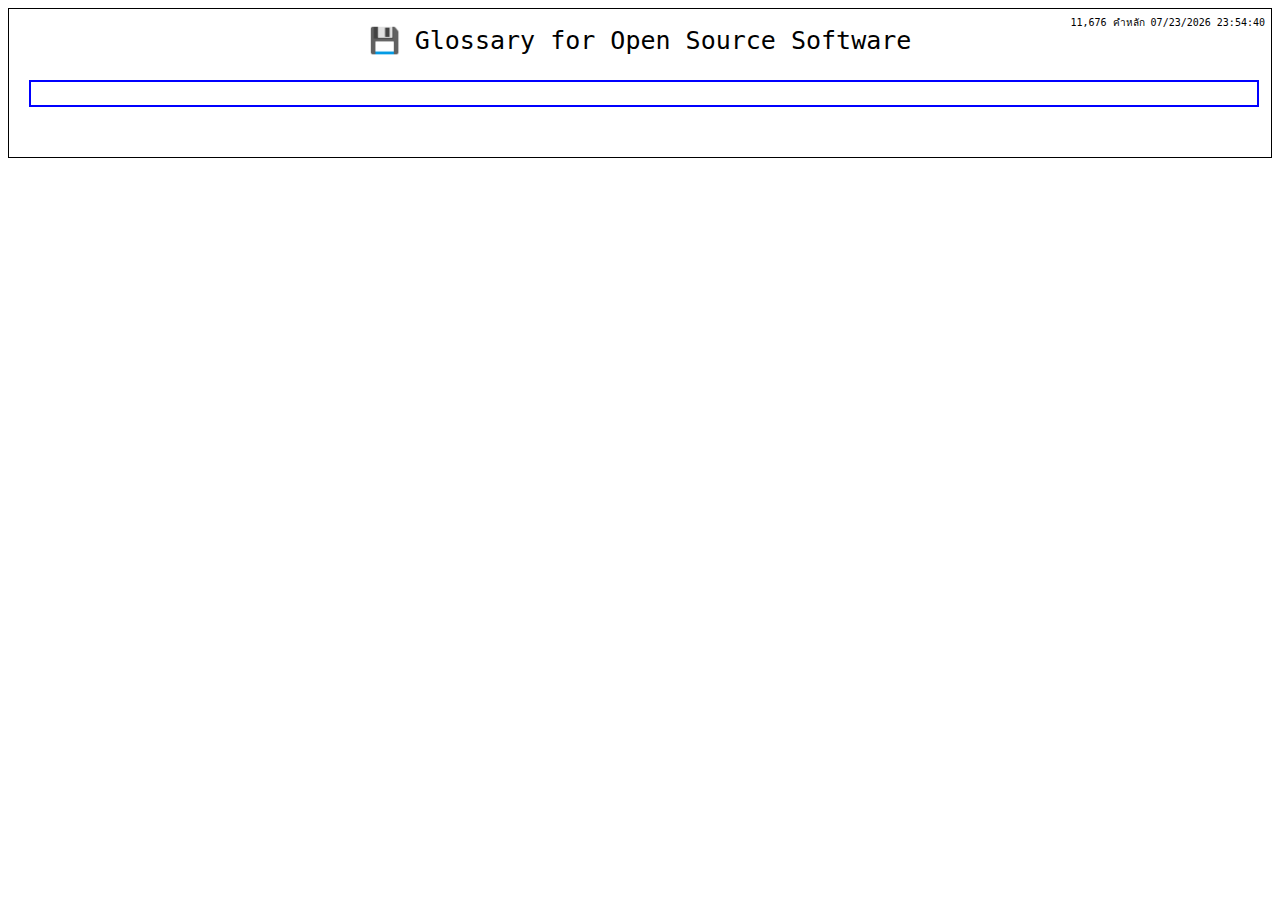
<file: index.html>
<!DOCTYPE html>
<html lang="en" >
<head>
  <meta charset="UTF-8">
  <link rel="icon" href="data:image/svg+xml,<svg xmlns=%22http://www.w3.org/2000/svg%22 viewBox=%220 0 100 100%22><text y=%22.9em%22 font-size=%2290%22>💾</text></svg>">
  <title>Glossary for Open Source Software</title>
  <link rel="stylesheet" href="./style.css">
</head>
<body>

<meta name="viewport" content="width=device-width, initial-scale=1.0">
<pre id="statistiko"></pre>
<center>💾 Glossary for Open Source Software</center><br>
<input id="enigo" name="via_ujo" oninput="sercxi()"></input>
<div id="preciza_eligo"></div>
<div id="eligo"></div>
<div id="vortaro" style="display:none;">
  abort เลิกทำ, เลิกทำกลางคัน \t

  about เกี่ยวกับ \t

  about-dialog หน้าต่างเกี่ยวกับโปรแกรม, หน้าต่างโปรแกรม, แนะนำตัว \t

  abstract แอ็บสแทรกต์, ที่เป็นนามธรรม, นามธรรม \t

  acceleration การเร่งความเร็ว, การเพิ่มความเร็ว, การปรับความเร่ง, ความเร่ง \t

  accelerator คีย์ด่วน \t

  accept ยอมรับ \t

  access แอ็กเซส, เข้าถึง, การเข้าถึง \t

  access code รหัสเข้าถึง \t

  accessibility สิ่งอำนวยความสะดวก \t

  accessory อุปกรณ์เสริม \t

  accomplish สำเร็จ \t

  account บัญชีผู้ใช้ \t

  acknowledgement การยอมรับ, การตอบรับ \t

  ACOS ACOS \t

  ACOSH ACOSH \t

  Acrobat อะโครแบท \t

  Acrobat Reader อะโครแบทรีดเดอร์ \t

  acronym รหัสพจน์, คำย่อ \t

  action การปฏิบัติการ, การดำเนินการ \t

  activate กระตุ้น (ให้ทำงาน), เริ่มใช้, ใช้งาน, เริ่มใช้งาน \t

  active กำลังทำงาน, ทำงาน \t

  activity การทำงาน, กิจกรรม \t

  actor ตัวกระทำ, ผู้กระทำ \t

  actuator ผู้ทำให้ทำงาน \t

  adapter อะแดปเตอร์, ตัวปรับต่อ, ตัวแปลง \t

  add-in program โปรแกรมเพิ่มเติม, โปรแกรมเสริม \t

  add-on อุปกรณ์เสริม \t

  address ที่อยู่ \t

  address book สมุดที่อยู่ \t

  adjacent ประชิด, ติดกัน ที่อยู่ประชิดหรือติดกัน \t
  adjust ปรับ, ปรับแต่ง \t

  Tamazight \t


  administer จัดการระบบ \t

  administration การจัดการระบบ \t

  advance ขั้นสูง, ระดับสูง \t

  adventure การผจญภัย, เกมผจญภัย \t

  affinity ความสัมพันธ์ \t

  agenda กำหนดการ, วาระ \t

  agent เอเจนต์, ตัวกระทำ, ตัวแทน ซอฟต์แวร์ที่อยู่บนอุปกรณ์ควบคุมการสื่อสารต่างๆ \t
  aggregate ผลรวม, การรวม \t

  agree ยอมรับ, เห็นด้วย \t

  agreement ข้อตกลง \t

  alarm เตือน, เครื่องเตือน, การเตือน \t

  Albania แอลเบเนีย สาธารณรัฐแอลเบเนีย (Republic of Albania) \t
  album อัลบั้ม, สมุดภาพ \t

  alert เตือน, การเตือน, แจ้งเหตุ, แจ้งเตือน \t

  Algeria แอลจีเรีย สาธารณรัฐประชาธิปไตยประชาชนแอลจีเรีย (Democratic and Popular Republic of Algeria) \t
  algorithm อัลกอริทึม, ชุดคำสั่ง, ขั้นตอนวิธี \t

  alias นามแฝง \t

  align จัดเรียง, จัดวาง, จัดเรียง, เรียง \t

  alignment การจัดเรียง, การจัดวาง \t

  alloc จัดสรร, alloc Allocate \t
  allow อนุญาต, ยอม \t

  alpha แอลฟา \t

  alphabet ตัวอักษร, ชุดตัวอักษร, อักษร, พยัญชนะ \t

  alphabetical ตามลำดับอักษร \t

  alpha channel แอลฟาแชนเนล \t

  alternate ทางเลือก, สำรอง \t

  am am, ก่อนเที่ยงวัน \t

  ambiguous คลุมเครือ, กำกวม, ไม่ชัดเจน \t

  amount จำนวน \t

  amusement ของเล่น กลุ่มของเล่นเพื่อความสนุก \t
  analog แอนะล็อก \t

  analysis การวิเคราะห์, การแยกแยะ, ผลวิเคราะห์ \t

  analyze วิเคราะห์, แยกแยะ \t

  analyzer ตัววิเคราะห์, เครื่องมือวิเคราะห์, โปรแกรมวิเคราะห์ \t

  anchor ตัวยึด, จุดยึด, อุปกรณ์ยึด, สมอยึด \t

  Andorra อันดอร์รา ประเทศในทวีปยุโรป, ราชรัฐอันดอร์รา (Principality of Andorra) \t
  angle มุม \t

  animate ทำให้เคลื่อนไหว, ที่เคลื่อนไหว \t

  animation แอนิเมชัน, ภาพเคลื่อนไหว \t

  anniversary วันครบรอบปี \t

  annotate คำอธิบายประกอบ, หมายเหตุประกอบ \t

  announcement ประกาศ, คำประกาศ \t

  anonymous นิรนาม, ไม่ระบุชื่อ \t

  antialias ไร้รอยหยัก, ขจัดรอยหยัก \t

  antonym คำตรงข้าม \t

  AOL AOL \t

  APOP APOP \t

  appearance ลักษณะที่ปรากฏ \t

  append แนบมาด้วย, แนบเพิ่มเติม \t

  applet แอพเพล็ต \t

  apply มีผลใช้งาน, เริ่มใช้, ใช้งานทันที \t

  appointment นัด, การนัดหมาย \t

  approved ที่ได้รับการยอมรับ, ที่ผ่านการรับรอง, ที่ผ่านการตรวจสอบ, ที่ผ่านการอนุมัติ \t

  apps แอพพลิเคชัน, โปรแกรมประยุกต์ \t

  aqua ฟ้าน้ำทะเล \t

  arc เส้นโค้ง, โค้ง \t

  arcade เกมอาเขต \t

  architecture สถาปัตยกรรม \t

  archive แฟ้มจัดเก็บ, ที่เก็บเอกสาร, ที่สำรองข้อมูล \t

  area grid บริเวณเส้นตาราง \t

  Argentina อาร์เจนตินา สาธารณรัฐอาร์เจนตินา (Argentine Republic), ชื่อประเทศในทวีปอเมริกาใต้ \t
  argument อาร์กิวเมนต์ \t

  Ark \t


  Armenia อาร์เมเนีย ชื่อประเทศในยุโรปตะวันออก, สาธารณรัฐอาร์เมเนีย (Republic of Armenia) \t
  arrange จัดเรียง, เรียง, จัดเตรียม, เตรียม, จัดเรียงลำดับ \t

  arrangement การจัดเรียง, การเรียง, การจัดเตรียม, การจัดวาง, การเรียบเรียง \t

  array อาร์เรย์, แถวลำดับ, แอร์เรย์ \t

  arrow ลูกศร \t

  arrow key ปุ่มลูกศร, แป้นลูกศร \t

  article บทความ, ข่าว, ข้อย่อย, วัตถุ, สิ่งของ \t

  artist ศิลปิน, นักแสดง, ศิลปิน \t

  ascending ที่เคลื่อนขึ้น, จากน้อยไปหามาก ที่เรียงลำดับจากน้อยไปหามาก \t
  ASCII แอสกี American Standard Code for Information Interchange \t
  Asia เอเชีย \t

  aspect ratio \t


  Assembly แอสเซมบลี \t

  assigned ถูกกำหนด, ถูกมอบหมาย \t

  assignment การกำหนด \t

  assistant ผู้ช่วย \t

  association การเชื่อมต่อ, การเชื่อมโยง, การรวมกลุ่ม, กลุ่ม, สมาคม \t

  asst ผู้ช่วย \t

  asterisk เครื่องหมายดอกจัน \t

  asynchronous อะซิงโครนัส, ไม่ประสานจังหวะ \t

  Atlantic แอตแลนติก \t

  atmosphere บรรยากาศ, อากาศ \t

  attach แนบ \t

  attachment สิ่งที่แนบมา, สิ่งที่แนบมาด้วย, การแนบ, เอกสารแนบ, แฟ้มแนบ \t

  attendance ผู้เข้าร่วม, การเข้าร่วม, การร่วมอยู่ด้วย \t

  attendees ผู้เข้าร่วม, ผู้เข้าร่วมประชุม \t

  attention ความตั้งใจ, ความสน, ความใส่ใจ, การดูแล, การให้ความสำคัญ, การให้ความสนใจ \t

  attn \t


  attraction พลังดึงดูด, สิ่งดึงดูด \t

  attribute แอตทริบิวต์, คุณลักษณะ \t

  audio ออดิโอ, เกี่ยวกับเสียง, เสียง \t

  audio player เครื่องเล่นเสียง, ตัวเล่นเสียง, อุปกรณ์เล่นเสียง, โปรแกรมเล่นเสียง \t

  auditing การตรวจสอบความถูกต้อง, การตรวจสอบประสิทธิภาพ \t

  Australia ออสเตรเลีย เครือรัฐออสเตรเลีย (Commonwealth of Australia) \t
  Austria ออสเตรีย ประเทศในทวีปยุโรป, สาธารณรัฐออสเตรีย (Republic of Austria) \t
  authentication การยืนยันตัวบุคคล \t

  author ผู้เขียน, ผู้แต่ง \t

  authorization การอนุญาต, การตรวจสอบสิทธิ์ \t

  auto อัตโนมัติ \t

  auto complete คุณสมบัติการเติมข้อมูลอัตโนมัติ, เติมเต็มคำอัตโนมัติ \t

  auto correct แก้ไขอัตโนมัติ \t

  auto detect ตรวจสอบอัตโนมัติ, ตรวจหาอัตโนมัติ, ตรวจหาอัตโนมัติ \t

  auto dial เรียกเลขหมายอัตโนมัติ \t

  auto fill เติมอัตโนมัติ, เติมค่าอัตโนมัติ \t

  auto filter ตัวกรองอัตโนมัติ \t

  auto fit พอดีอัตโนมัติ, ทำให้พอดีอัตโนมัติ \t

  auto form ฟอร์มอัตโนมัติ, รูปทรงอัตโนมัติ, รูปแบบอัตโนมัติ, รูปร่างอัตโนมัติ \t

  auto format รูปแบบอัตโนมัติ, จัดรูปแบบอัตโนมัติ \t

  auto hideclose \t


  auto hyphenation ยัติภังค์อัตโนมัติ, การเติมยัติภังค์อัตโนมัติ \t

  auto include รวมเข้าอัตโนมัติ \t

  auto layout เค้าโครงอัตโนมัติ \t

  auto manager ตัวจัดการอัตโนมัติ \t

  auto mark ทำเครื่องหมายอัตโนมัติ \t

  automatically โดยอัตโนมัติ \t

  auto number ลำดับเลขอัตโนมัติ, ใส่ลำดับเลขอัตโนมัติ, วางลำดับเลขอัตโนมัติ, เลขลำดับอัตโนมัติ \t

  auto page เลขหน้าอัตโนมัติ, ใส่เลขหน้าอัตโนมัติ, จัดวางเลขหน้าอัตโนมัติ \t

  auto pick เลือกอัตโนมัติ \t

  auto play เล่นอัตโนมัติ \t

  auto preview แสดงตัวอย่างอัตโนมัติ \t

  auto report รายงานผลอัตโนมัติ, รายงานอัตโนมัติ, แบบรายงานอัตโนมัติ \t

  auto resize ปรับขนาดอัตโนมัติ \t

  auto save บันทึกข้อมูลอัตโนมัติ, บันทึกอัตโนมัติ \t

  auto select เลือกอัตโนมัติ \t

  auto shape รูปทรงอัตโนมัติ, รูปร่างอัตโนมัติ \t

  auto signature ลายเซ็นอัตโนมัติ \t

  auto spellcheck ตรวจสะกดคำอัตโนมัติ, ตรวจการสะกดคำอัตโนมัติ \t

  auto start เริ่มการทำงานอัตโนมัติ, เริ่มอัตโนมัติ \t

  auto sum ผลรวมอัตโนมัติ, การแสดงผลรวมอัตโนมัติ, รวมผลอัตโนมัติ, แสดงผลรวมอัตโนมัติ \t

  auto summarize สรุปอัตโนมัติ \t

  auto switch สลับอัตโนมัติ \t

  auto text ข้อความอัตโนมัติ \t

  auto thumbnail รูปขนาดย่ออัตโนมัติ \t

  auto tray ช่องถาดอัตโนมัติ \t

  auto view มุมมองอัตโนมัติ \t

  auxiliary อุปกรณ์เสริม \t

  availability สภาพพร้อมใช้งาน \t

  available ที่มีอยู่ \t

  average ค่าเฉลี่ย, โดยเฉลี่ย, ปานกลาง, เฉลี่ย \t

  axis แกน \t

  Azerbaijan อาเซอร์ไบจาน ชื่อประเทศในยุโรปตะวันออก, สาธารณรัฐอาเซอร์ไบจาน (Republic of Azerbaijan) \t
  backend แบ็กเอนด์, เสริมหลัง \t

  background แบ็กกราวนด์, พื้นหลัง, ฉากหลัง, เบื้องหลัง, พื้นหลัง \t

  backside ด้านหลัง, ส่วนหลัง \t

  backslash แบ็กสแลช \t

  backspace แบ็กสเปซ \t

  backup แบ็กอัพ, สำรองข้อมูล, สำรอง \t

  bad blocks พื้นที่เสีย \t

  Bahamas บาฮามาส เครือรัฐบาฮามาส (Commonwealth of the Bahamas) \t
  Bahrain บาห์เรน ราชอาณาจักรบาห์เรน (Kingdom of Bahrain) \t
  balance ความสมดุล, สมดุล, ทำให้สมดุล \t

  bandwidth แบนด์วิดท์, ย่านความถี่, ความกว้างของช่วงคลื่น, แถบกว้างของสัญญาณ \t

  Bangladesh บังกลาเทศ สาธารณรัฐประชาชนบังกลาเทศ (People&#8217;s Republic of Bangladesh) \t
  banner แบนเนอร์, ป้ายโฆษณา, ป้ายประกาศ \t

  bar บาร์, แท่ง, แผนภูมิแท่ง \t

  Barbados บาร์เบโดส \t

  bar code บาร์โค้ด, แถบรหัสแท่ง \t

  bargraph แผนภูมิแท่ง, กราฟแท่ง \t

  base ฐาน, หลัก \t

  baseline บรรทัดฐาน, บรรทัดหลัก, ค่ามาตรฐาน \t

  basetype ชนิดหลัก, ประเภทหลัก \t

  BASIC ภาษาเบสิก \t

  basic พื้นฐาน \t

  Basque ภาษาแบ็ซค์ \t

  bass เบส, เสียงทุ้ม \t

  battery แบตเตอรี่ \t

  BBS กระดานข่าว Bulletin Board System \t
  BCC ซ่อนทำสำเนา Blind carbon copy \t
  BDB BDB \t

  beep เสียงปี๊บ, ส่งเสียงปี๊บ \t

  beginner ผู้เริ่มหัด, ผู้เริ่มต้น, ระดับหัดเล่น, ผู้เล่นระดับเริ่มต้น \t

  behavior ลักษณะการทำงาน, รูปแบบการทำงาน \t

  Belarus เบลารุส สาธารณรัฐเบลารุส (Republic of Belarus) \t
  Belgium เบลเยียม ราชอาณาจักรเบลเยียม (Kingdom of Belgium) \t
  Belize เบลีซ \t

  bell กริ่ง, ออด, กระดิ่ง, กริ่งปลุก, กริ่งเตือน, ออดเตือน \t

  Beijing ปักกิ่ง \t

  Benin เบนิน สาธารณรัฐเบนิน (Republic of Benin) \t
  best fit พอดี \t

  best quality คุณภาพดีที่สุด, คุณภาพสูงสุด \t

  beta เบต้า \t

  beta test เบต้าเทสต์, การทดสอบภาคสนาม, การทดสอบขั้นทดลอง, การทดสอบขั้นเบต้า \t

  bevel \t


  bezier \t


  beziergon \t


  bezierline \t


  Bhutan ภูฏาน ราชอาณาจักรภูฏาน (Kingdom of Bhutan) \t
  bibliography บรรณานุกรม \t

  bidirectional สองทาง, สองทิศทาง \t

  billing \t


  billion พันล้าน \t

  bin ไบนารี, ฐานสอง \t

  binary ไบนารี, ฐานสอง, เลขฐานสอง \t

  binding ไบน์ดิง \t

  binomial distribution การแจกแจงทวินาม \t

  BIOS ไบออส Basic input output system \t
  biosphere ไบโอสเฟียร์ \t

  bit บิต \t

  bitmap บิตแมป \t

  bitrate บิตเรท \t

  black ดำ, สีดำ \t

  blank ที่ว่าง, ว่าง, ช่องว่าง \t

  blast ระเบิด, การระเบิด \t

  blaster บลาสเตอร์ \t

  blend ผสม, การผสม \t

  blink กะพริบ \t

  blob รอยเปื้อน, หยดสี \t

  block บล็อค \t

  Maithili ภาษาไมถิลี \t

  blonde บลอนด์, สีบลอนด์ \t

  blue น้ำเงิน, สีน้ำเงิน \t

  blue-gray น้ำเงินเทา \t

  blueprint พิมพ์เขียว, แบบพิมพ์เขียว \t

  BMP BMP Basic Mapping Support, Basic Multilingual Plane, Batch Message Processing Program \t
  boardgames เกมกระดาน \t

  body เนื้อหา, เนื้อความ, เนื้อเรื่อง, ตัวข้อความ, ข้อความ \t

  bogus เทียม, เก๊, ไม่จริง, ปลอม \t

  bold หนา \t

  Bolivia โบลิเวีย สาธารณรัฐโบลิเวีย (Republic of Bolivia) \t
  book สมุด, สมุดงาน \t

  bookmark บุ๊กมาร์ก, คั่นหน้า, ระบุหน้า, ที่คั่นหนังสือ, ที่คั่นหน้า \t

  boolean ตรรกะ, บูลีน ค่าจริงหรือเท็จที่ใช้ในการเขียนโปรแกรม \t
  boot บูต \t

  border กรอบ, ขอบ, เส้นกรอบ \t

  borderfill เติมเส้นขอบ, เติมขอบ, การเติมขอบ, การเติมเส้นกรอบ \t

  Bosnia and Herzegovia บอสเนียและเฮอร์เซโกวีนา \t

  Botswana บอตสวานา สาธารณรัฐบอตสวานา (Republic of Botswana) \t
  bottom ล่าง, ใต้, ด้านล่าง, ด้านใต้ \t

  bounce ตีกลับ, เด้ง, เด้งกลับ, สะท้อนกลับ, เปลี่ยนเส้นทาง \t

  box บ็อกซ์, กล่อง \t

  brace วงเล็บปีกกา \t

  bracket เครื่องหมายวงเล็บ, วงเล็บ \t

  braid เกลียว, เปีย, ถักเกลียว, ถักเปีย \t

  braille อักษรเบรลล์ \t

  brainstorm ระดมสมอง, ระดมความคิด \t

  branch สาขา, แขนง \t

  brand ตรา, เครื่องหมายการค้า, ประทับตรา \t

  Brazil บราซิล สหพันธ์สาธารณรัฐบราซิล\t
  (Federative Republic of Brazil) \t
  break หยุด, พัก, แบ่ง, แยก, ละเมิด, ทำลาย \t

  breakpoint จุดพัก \t

  bright สว่าง, จ้า \t

  brightness ความสว่าง \t

  broadcast กระจายข่าว, เผยแพร่ข่าว, ออกอากาศ, กระจายเสียง, แพร่ภาพ \t

  Brochure โบรชัวร์, แผ่นพับโฆษณา \t

  broken เสียหาย, มีปัญหา, เสีย \t

  brown น้ำตาล, สีน้ำตาล \t

  browse การค้นหารายการข้อมูล, ค้นหารายการข้อมูล, เรียกแฟ้มข้อมูล, เรียกดูรายการข้อมูล, เรียกดู, เลือก, เรียกดู \t

  browser เบราว์เซอร์ \t

  Brunei บรูไน, บรูไนดารุสซาลาม ชื่อประเทศในทวีปเอเชีย \t
  brush แปรง \t

  BSD BSD Berkely Software/Standard Distribution \t
  BSOD BSOD \t

  bubble ฟอง, ฟองอากาศ \t

  buffer บัฟเฟอร์, ที่พักข้อมูลชั่วคราว \t

  buffering การเก็บข้อมูลชั่วคราว \t

  bug บั๊ก, จุดบกพร่อง \t

  build สร้าง \t

  builder ผู้สร้าง, ตัวสร้าง \t

  build-host เครื่องที่สร้าง \t

  build-time เวลาที่สร้าง \t

  built-in มีอยู่ภายใน \t

  Bulgaria บัลแกเรีย ชื่อประเทศในทวีปยุโรป, สาธารณรัฐบัลแกเรีย (Republic of Bulgaria) \t
  bullet สัญลักษณ์กำกับข้อย่อย, สัญลักษณ์แสดงข้อย่อย, รายการ \t

  bulletin board กระดานข่าว \t

  bullets number เลขกำกับลำดับข้อ, เลขลำดับข้อ \t

  bump กระแทก, ชน \t

  Burkina Faso บูร์กินาฟาโซ \t

  Burundi บุรุนดี สาธารณรัฐบุรุนดี (Republic of Burundi) \t
  business ธุรกิจ, กิจการ, งาน, กิจ \t

  busy ยุ่ง, ไม่ว่าง, ไม่ว่าง \t

  button ปุ่ม, ปุ่มคำสั่ง \t

  byte ไบต์ \t

  C ภาษาซี C Programming Language \t
  C++ ภาษาซีพลัสพลัส \t

  cache แคช, ที่เก็บข้อมูลชั่วคราว, ที่ซ่อนข้อมูลชั่วคราว, เก็บข้อมูลชั่วคราว, ซ่อนข้อมูลชั่วคราว \t

  cachegrind \t


  calculate คำนวณ \t

  calculator เครื่องคำนวณ, เครื่องคิดเลข \t

  calendar ปฏิทิน \t

  call เรียก, เรียกโปรแกรม, เรียกดู, เรียกดูโปรแกรม \t

  callback การเรียกกลับ \t

  call out \t


  Cambodia กัมพูชา ราชอาณาจักรกัมพูชา (Kingdom of Cambodia) \t
  camera กล้อง, กล้องถ่ายรูป \t

  Cameroon แคเมอรูน สาธารณรัฐแคเมอรูน (Republic of Cameroon) \t
  Canada แคนาดา \t

  cancel ยกเลิก \t

  canvas \t


  caps lock แคปล็อค, ปุ่มล็อคตัวพิมพ์ใหญ่, ปุ่มล็อคแคร่ \t

  capacity ความจุ, พื้นที่, เนื้อที่ \t

  Cape Verde เคปเวิร์ด สาธารณรัฐเคปเวิร์ด (Republic of Cape Verde) \t
  capitalization การใช้ตัวพิมพ์ใหญ่ \t

  capsules แคปซูล \t

  caption คำอธิบาย, ป้ายอธิบาย, ป้ายบรรยาย \t

  capture จับภาพ, บันทึกภาพ, เก็บข้อความ, การจับภาพ, การบันทึกภาพ, รับ (ภาพหรือเสียง), จับ (ภาพ, เสียง) \t

  card บัตร, ไพ่, แผ่นวงจร \t

  cardbus การ์ดบัส \t

  cardgames เกมไพ่ \t

  cardinality \t


  carpet พรม, ปูพรม \t

  cascade การจัดเรียงซ้อนลดหลั่น \t

  case เคส, ตัวถังเครื่อง \t

  case ตัวอักษร, ตัวพิมพ์ \t

  case sensitive แยกแยะตัวพิมพ์ใหญ่-เล็ก \t

  cash เงินสด \t

  casual โดยบังเอิญ, ไม่เป็นทางการ, เป็นครั้งคราว \t

  catalog แค็ตตาล็อก, บัญชีรายการ, ทำบัญชีรายการ \t

  category ประเภท, ชนิด, หัวข้อ, รายการ, หมวดหมู่ \t

  caution ข้อควรระวัง, ระวัง \t

  cc สำเนาถึง Carbon Copy \t
  CD คอมแพกต์ดิสก์, ซีดี Compact disc \t
  CD-R ซีดีอาร์ Compact Disc-recordable \t
  CD-ROM ซีดีรอม Compact Disk - Read Only Memory \t
  cell เซลล์, ช่อง \t

  cellular เซลลูล่าร์ \t

  center กลาง, ตรงกลาง \t

  centimeter เซนติเมตร \t

  Central African Republic สาธารณรัฐแอฟริกากลาง \t

  certificate ประกาศนียบัตร, ใบรับรอง \t

  certified ที่ได้รับการรับรอง \t

  Chad ชาด สาธารณรัฐชาด (Republic of Chad) \t
  chain โซ่, ห่วงโซ่ \t

  chalkboard กระดานดำ \t

  challenge [authentication] รหัสสอบถาม คำถามเพื่อตรวจสอบรหัสผ่านแบบไม่ส่งรหัสผ่านโดยตรง \t
  chance โอกาส \t

  change เปลี่ยน, เปลี่ยนแปลง, การเปลี่ยนแปลง, ความเปลี่ยนแปลง \t

  changelog บันทึกการเปลี่ยนแปลง, บันทึกความเปลี่ยนแปลง \t

  channel แชนเนล, ช่อง, ช่องสัญญาณ, ช่องสื่อสาร \t

  chapter บท \t

  character อักขระ, คุณลักษณะ \t

  character map ตารางรหัสตัวอักษร \t

  character set ชุดอักขระ, ชุดอักษร \t

  char cell ชาร์เซลล์, เซลล์อักขระ \t

  charging กำลังชาร์จไฟ, กำลังชาร์จแบตเตอรี่ \t

  chart ชาร์ต, แผนภูมิ, แผนผัง \t

  charting การใช้แผนภูมิ, การใช้แผนผัง \t

  chart space \t


  chat สนทนา \t

  check เช็ก, ตรวจ, ตรวจสอบ, ทำเครื่องหมาย, กาเครื่องหมาย \t

  check bit \t


  check box เช็กบ็อกซ์, กล่องกาเครื่องหมาย, กล่องเลือก, กล่องกากบาท \t

  checked-in \t


  checked-out \t


  checkerboard ตารางหมากรุก \t

  checkers หมากรุก \t

  checkmark เครื่องหมายตรวจสอบ \t

  chemistry คุณสมบัติทางเคมี, วิชาเคมี \t

  chevron รูปตัววี \t

  child process โพรเซสลูก \t

  children เด็ก, ลูก \t

  Chile ชิลี ชื่อประเทศในทวีปอเมริกาเหนือ, สาธารณรัฐชิลี (Republic of Chile) \t
  chime \t


  China จีน ชื่อประเทศในทวีปเอเชีย, สาธารณรัฐประชาชนจีน (The People&#8217;s Republic of China) \t
  chiseled \t


  chord คอร์ด \t

  chrome \t


  chronogram \t


  Cicero \t


  circle วงกลม, รูปทรงกลม \t

  circuit เซอร์คิต, วงจรกระแสไฟฟ้า, วงจร \t

  circular รูปวงกลม \t

  city เมือง \t

  civil เกี่ยวกับพลเมือง \t

  clapping \t


  class กลุ่ม, ชั้น \t

  classic คลาสสิก \t

  classical คลาสสิก \t

  classification การแบ่งกลุ่ม, การจัดกลุ่ม, การแยกประเภท \t

  classified แยกประเภท \t

  clean สะอาด, ทำความสะอาด, ล้าง, ลบ \t

  clean text ลบข้อความ, ล้างข้อความ \t

  cleanup การทำความสะอาด, กระบวนการทำความสะอาด \t

  clear เคลียร์, ลบ, ล้าง, ลบล้าง \t

  click คลิก \t

  client ผู้ขอใช้บริการ, ไคลเอนต์, ลูกข่าย \t

  client-server ไคลเอนต์-เซิร์ฟเวอร์ \t

  snippet ข้อความสั้น \t

  clip คลิป \t

  clipart คลิปอาร์ต \t

  clipboard คลิปบอร์ด \t

  clock นาฬิกา \t

  clockwise ตามเข็มนาฬิกา \t

  close ปิด \t

  closing ที่ปิดท้าย (คำพูด), การปิด \t

  club \t


  clustered เป็นกลุ่ม \t

  cm ซม. เซนติเมตร \t
  CMYK CMYK ย่อมาจาก cyan, magenta, yellow, black \t
  coarse หยาบ \t

  code โค้ด, รหัส, เขียนรหัส, ใส่รหัส, ป้อนรหัส, เขียนโปรแกรม \t

  code segment โค้ดเซกเมนต์ \t

  coding การเข้ารหัส \t

  coefficient สัมประสิทธิ์ \t

  coin เหรียญ \t

  COL COL Collision + Computer Oriented Language \t
  collaboration การร่วมมือ, ผลงานร่วม \t

  collaborator ผู้ทำงานร่วมกัน, ผู้จัดทำ \t

  collapse ย่อเก็บ, ยุบ, พับเก็บ \t

  collate เทียบเคียง, ตรวจเทียบ, ตรวจทาน, ลำดับหน้า \t

  collect รวบรวม, เก็บรวบรวม \t

  collection ชุด \t

  collision การชนกัน \t

  Colombia โคลอมเบีย ชื่อประเทศในทวีปอเมริกาใต้, สาธารณรัฐโคลอมเบีย (Republic of Colombia) \t
  Colombo โคลัมโบ เมืองหลวงของสาธารณรัฐสังคมนิยมประชาธิปไตยศรีลังกา \t
  colon ทวิภาค, เครื่องหมายทวิภาค \t

  color สี, ระบายสี \t

  color depth ระดับสี, ความลึกของสี, จำนวนบิตสี \t

  coloring การเติมสี, การใส่สี \t

  colorize เติมสี, ใส่สี \t

  color-mapped จับคู่สี \t

  column คอลัมน์, สดมภ์, แถวตั้ง \t

  combination การเชื่อม, การผสม \t

  combo \t


  combo box กล่องคอมโบ \t

  comma จุลภาค, เครื่องหมายจุลภาค \t

  command คำสั่ง, สั่ง \t

  command line บรรทัดคำสั่ง \t

  command prompt พร้อมต์คำสั่ง \t

  comment คำอธิบาย, หมายเหตุ, ความเห็น \t

  commissioned \t


  commit \t


  common property \t


  communicate ติดต่อสื่อสาร \t

  Comoros คอโมโรส สหพันธ์สาธารณรัฐอิสลามคอโมโรส (Islamic Federal Republic of the Comoros) \t
  compact คอมแพกต์, บีบอัด, กระชับ \t

  compass \t


  compatible ที่เข้ากันได้, ใช้แทนกันได้, แบบเดียวกัน \t

  compete แข่งขัน \t

  competitor ผู้แข่งขัน \t

  compile คอมไพล์ \t

  compiler คอมไพเลอร์ \t

  complement คอมพลีเมนต์ \t

  complex ซับซ้อน \t

  component ส่วนประกอบ, องค์ประกอบ \t

  compose ประกอบ, เรียบเรียง, เขียน (เมล, จดหมาย) \t

  composer ผู้ประพันธ์, ผู้แต่ง, การเขียนจดหมาย, เครื่องมือการเขียนจดหมาย \t

  compress บีบอัด, อัด, บีบ \t

  computer คอมพิวเตอร์ \t

  concatenate การเชื่อมสตริง, การต่อสตริง \t

  concave เว้า \t

  condense บีบ \t

  condition เงื่อนไข \t

  conduit ท่อ \t

  conferencing การประชุม \t

  confidential เป็นความลับ, ลับ, ลับเฉพาะ \t

  config ตั้งค่า, การตั้งค่า, ค่าตั้ง \t

  configuration server เซิร์ฟเวอร์ค่าตั้ง \t

  configuration การตั้งค่า \t

  configure ตั้งค่า \t

  confirm ยืนยัน \t

  conflict ขัดแย้ง \t

  confuse สับสน \t

  Congo Republic สาธารณรัฐคองโก สาธารณรัฐคองโก (Republic of The Congo) \t
  congratulation ข้อความแสดงความยินดี, การพูดแสดงความยินดี \t

  conical ทรงกรวย, รูปกรวย \t

  connect เชื่อมต่อ, ติดต่อ \t

  connector ตัวเชื่อมต่อ, เส้นเชื่อม \t

  consecutive ที่ต่อเนื่องกัน \t

  consensus ความเห็นต้องกัน, ความเห็นสอดคล้อง \t

  console คอนโซล \t

  consolidate ผสาน \t

  constant คงที่, ค่าคงที่ \t

  constraint ข้อจำกัด \t

  consumer ผู้บริโภค, ผู้ใช้ \t

  contact ติดต่อ, ที่อยู่ติดต่อ \t

  contact list รายชื่อการติดต่อ, รายชื่อที่อยู่ติดต่อ \t

  contain บรรจุอยู่, ประกอบด้วย \t

  contemporary ร่วมสมัย \t

  content เนื้อหา \t

  context บริบท \t

  continue ทำต่อไป, ทำต่อเนื่อง, ต่อไป, ต่อเนื่องไป \t

  continuous ต่อเนื่อง \t

  contract หดตัว \t

  contraction การหดตัว \t

  contrast ความต่างระดับสี, การตัดกันของสี \t

  contribution \t


  contributor \t


  control คอนโทรล, ควบคุม, การควบคุม, ปุ่มควบคุม \t

  controller ตัวควบคุม \t

  control panel แผงควบคุม \t

  convened ชุมนุม, รวมกัน \t

  convenience ความสะดวก, สิ่งอำนวยความสะดวก \t

  conversation การสนทนา, หัวข้อการสนทนา \t

  conversion การแปลง, การแปลงค่า, การแปลงระบบ \t

  converse \t


  convert แปลง \t

  converter เครื่องมือแปลงค่า, อุปกรณ์แปลงค่า \t

  cookie คุกกี้ \t

  cooperate ร่วมมือ \t

  cooperation ความร่วมมือ \t

  coordinator ผู้ประสานงาน \t

  copy ก๊อบปี้, คัดลอก, สำเนา \t

  copyright ลิขสิทธิ์, สงวนลิขสิทธิ์ \t

  CORAL \t


  CORBA \t


  core แกน \t

  core file \t


  Corel คอเรล \t

  corner มุม \t

  corporate \t


  correction การแก้ไข \t

  correlation ความสัมพันธ์กัน \t

  corrupt วิบัติ \t

  cos \t


  cost ราคา, มูลค่า, จำนวนเงิน, เป็นจำนวนเงิน \t

  Costa Rica คอสตาริกา สาธารณรัฐคอสตาริกา (Republic of Costa Rica) \t
  count นับ, การนับ, จำนวน \t

  counter เคาน์เตอร์, ตัวนับ \t

  counterclockwise ทวนเข็มนาฬิกา \t

  covariance \t


  CPU ซีพียู, หน่วยประมวลผลกลาง central processing unit \t
  cradle จุดเริ่มต้น, แหล่งกำเนิด \t

  crash ขัดข้อง \t

  crc วีธีการตรวจสอบความผิดพลาดของการส่งข้อมูล Cyclical Redundancy Check \t
  create สร้าง \t

  creator ผู้สร้าง \t

  credential หนังสือรับรอง \t

  credit เครดิต, ความไว้วางใจ, ความเชื่อถือ, เชื่อถือ \t

  criteria เกณฑ์, กฎเกณฑ์, เงื่อนไข \t

  criteria range ขอบเขตของเงื่อนไข \t

  criterion เกณฑ์, กฎเกณฑ์, เงื่อนไข \t

  critical วิกฤต \t

  Croatia โครเอเชีย ชื่อประเทศในทวีปยุโรป, สาธารณรัฐโครเอเชีย (Republic of Croatia) \t
  crop ครอบตัด \t

  cross กากบาท, เครื่องหมายกากบาท, ข้าม, ไขว้ \t

  cross diagonal \t


  crosshatch ขีดไขว้ \t

  cross-reference การอ้างอิงโยง \t

  crosstab แถบไขว้ \t

  crypto ลับ (prefis ex. Cryptogram) \t

  crystal คริสตัล \t

  CSS CSS Continuous System Simulator Language, Cascading Style Sheet [Microsoft], Contact Start-Stop, Content Scrambling System \t
  CTRL คอนโทรล, Ctrl Control \t
  Cuba คิวบา สาธารณรัฐคิวบา (Republic of Cuba) \t
  cube ลูกบาศก์ \t

  cumulative ที่เพิ่มมากขึ้น, ที่สะสมเพิ่มมากขึ้น \t

  currency เงินตรา \t

  current ปัจจุบัน, กระแส (เงิน), ลม, น้ำ \t

  cursor เคอร์เซอร์, ตัวชี้ตำแหน่ง \t

  curvature ความโค้ง \t

  curve เส้นโค้ง, รูปโค้ง \t

  custom กำหนดเอง, เลือกเอง \t

  customize กำหนดเลือก, กำหนดเอง \t

  cut ตัด \t

  cyan ฟ้า (ฟ้าอมเขียว) \t

  cycle ไซเกิล, วงจร, รอบ, วนรอบ, หมุนรอบ \t

  cylinder ไซลินเดอร์, ทรงกระบอก \t

  cynosure เป้าสายตา \t

  cypress \t


  Cyprus ไซปรัส สาธารณรัฐไซปรัส (Republic of Cyprus), ชื่อประเทศในทวีปเอเชีย \t
  Czechoslovakia เช็กโกสโลวะเกีย ชื่อประเทศในทวีปยุโรป \t
  daemon ดีมอน \t

  damaged เสียหาย \t

  dark มืด, เข้ม, แก่ (สี) \t

  dash เส้นประ \t

  dash-dot ประ-จุด \t

  dash-dot-dot ประ-จุด-จุด \t

  dash length ประยาว \t

  data ข้อมูล \t

  database ฐานข้อมูล \t

  databinding ดาต้าไบน์ดิง \t

  data processing ดาต้าโพรเซสซิง, การประมวลผลข้อมูล \t

  datasheet แผ่นข้อมูล \t

  data source แหล่งข้อมูล \t

  data source control ดาต้าซอร์สคอนโทรล \t

  data type ชนิดข้อมูล \t

  date วันที่ \t

  datetime วันที่และเวลา, วันที่เวลา \t

  daybreak รุ่งอรุณ, รุ่งสาง, เช้ามืด \t

  deactivate ทำให้หยุดทำงาน \t

  deal แจกไพ่, จัดการ \t

  dealer ผู้แจกไพ่ \t

  Debian เดเบียน \t

  debug ดีบั๊ก, แก้จุดบกพร่อง \t

  debugger ดีบั๊กเกอร์, โปรแกรมแก้ไขจุดบกพร่อง, โปรแกรมตรวจแก้จุดบกพร่อง \t

  decay เสื่อม, ผุ, พัง, การเสื่อม \t

  decimal ฐานสิบ, เลขทศนิยม \t

  decision การตัดสินใจ \t

  declaration การยืนยัน, การประกาศ, คำประกาศ \t

  decline ปฏิเสธ \t

  decode อ่านรหัส \t

  decoder ตัวอ่านรหัส \t

  decorative ที่ใช้ตกแต่ง, ที่ทำให้ดึงดูด \t

  decrease ลดลง \t

  decrypt ถอดรหัสลับ \t

  default ปริยาย \t

  defeat `พิชิต, ชนะ \t

  define กำหนด \t

  definition การนิยาม, นิยามคำ, การกำหนดความหมาย, คำอธิบาย \t

  deflate ทำให้ยุบ, ทำให้แบน, ทำให้แฟบ \t

  defrag จัดเรียง (พื้นที่แฟ้มข้อมูลในฮาร์ดดิสก์) \t

  defragment การจัดเรียงพื้นที่แฟ้มข้อมูล \t

  defragmentation การจัดเรียงพื้นที่แฟ้มข้อมูล \t

  degree องศา \t

  de-initialize \t


  delay หน่วงเวลา \t

  delegate ตัวแทน \t

  delete ลบ \t

  delimiter ตัวแบ่ง, ตัวคั่น \t

  delivery การนำส่ง \t

  deluxe เดอลุกซ์, ชั้นเยี่ยม, หรูหรา \t

  demacs \t


  demand `ต้องการ, ความต้องการ \t

  demon ดีมอน #NAME? \t
  demote ลดชั้น, ลดระดับ \t

  demotype แบบตัวอย่าง, ชนิดตัวอย่าง \t

  denied ปฏิเสธ, ถูกปฏิเสธ \t

  denim ผ้ายีนส์ \t

  Denmark เดนมาร์ก ชื่อประเทศในทวีปยุโรป, ราชอาณาจักรเดนมาร์ก (Kingdom of Denmark) \t
  density ความหนาแน่น \t

  deny ปฏิเสธ \t

  department แผนก, ฝ่าย \t

  depend ขึ้นอยู่กับ \t

  dependence การพึ่งพา, การขึ้นอยู่กับ \t

  depth ความลึก, ความเข้ม \t

  derived ได้รับมาจาก, มาจาก \t

  desaturate \t


  descending เรียงจากมากไปหาน้อย, จากมากไปหาน้อย \t

  description คำอธิบาย, การบรรยาย, รายละเอียด \t

  descriptor ตัวบอก \t

  deselect ยกเลิกการเลือก \t

  desert ทิ้ง, ละทิ้ง \t

  design ดีไซน์, ออกแบบ \t

  desktop เดสก์ท็อป, พื้นที่หน้าจอ, พื้นที่ทำงาน, พื้นโต๊ะ \t

  desktop environment สภาพแวดล้อมเดสก์ท็อป, สภาพแวดล้อมพื้นที่หน้าจอ \t

  destination ปลายทาง, ที่หมาย, จุดหมาย \t

  destroy ทำลาย, ล้ม \t

  destructor \t


  detach แยกออก, เอาออก \t

  detail รายละเอียด \t

  detect ค้นหา, ตรวจหา, ตรวจสอบ \t

  developer ผู้พัฒนา \t

  development การพัฒนา \t

  device ดีไวซ์, อุปกรณ์ \t

  device driver ดีไวซ์ไดรเวอร์, โปรแกรมขับอุปกรณ์ \t

  DHCP DHCP Dynamic Host Configuration Protocol \t
  diagnose การวินิจฉัย, การวิเคราะห์ปัญหา \t

  diagnostics โปรแกรมวินิจฉัย, โปรแกรมตรวจสอบปัญหา \t

  diagonal ทแยงมุม, เส้นทแยงมุม \t

  diagonaldown เส้นทแยงมุมลง \t

  diagonalup เส้นทแยงมุมขึ้น \t

  diagram ไดอะแกรม, แผนภาพ, แผนภูมิ \t

  dial หมุนโทรศัพท์, เรียกเลขหมาย, ปุ่มหมุน \t

  dialog ไดอะล็อก, กล่องโต้ตอบ, กรอบข้อความ \t

  dialog box กรอบสนทนา, กล่องโต้ตอบ \t

  dialout device \t


  dial-up \t


  diamond เพชร, สี่เหลี่ยมข้าวหลามตัด \t

  dictionary พจนานุกรม \t

  diff \t


  difference ความแตกต่าง \t

  differential ที่แตกต่าง \t

  difficult ยาก, ยุ่งยาก, ลำบาก \t

  digest (ข้อมูล)ที่ย่อยแล้ว \t

  digit ตัวเลข, เลขโดด \t

  digital ดิจิทัล \t

  dim มัว, สลัว, พร่ามัว \t

  dimension มิติ, ขนาด, ขอบเขต \t

  dir \t


  direct ตรง, โดยตรง \t

  direction ทิศทาง \t

  directory ไดเรกทอรี [ที่เก็บแฟ้ม], สารบบ [บัญชีรายชื่อ] \t

  dirty สกปรก, ลามก \t

  disable ปิดการใช้งาน, ยกเลิกการใช้งาน \t

  disabled ปิดการใช้งาน \t

  disagree ไม่เห็นด้วย, ไม่คล้อยตาม \t

  disappear ไม่ปรากฎ \t

  discard ละทิ้ง \t

  discharging \t


  disclaimer ข้อความปฏิเสธความรับผิดชอบ \t

  disconnect ยกเลิกการเชื่อมต่อ \t

  discrete ซึ่งแยกกันโดยสิ้นเชิง \t

  discuss สนทนา, ถก \t

  discussion การสนทนา \t

  disk ดิสก์ \t

  disk drive ดิสก์ไดรฟ์ \t

  diskette แผ่นดิสก์ \t

  dismiss ยกเลิก, บอกเลิก, ไม่สนใจ, มองข้าม \t

  dispatch ดิสแพตช์ \t

  display แสดงผล, แสดง, จอภาพ \t

  disposition นิสัย, แนวโน้ม \t

  dissipation \t


  dissolve จางหาย, ละลาย \t

  distance ระยะห่าง, ระยะทาง \t

  distinctive เด่น, ที่มีลักษณะเฉพาะ \t

  distortion การบิดเบือน, การบิดเบี้ยว \t

  distribute แจกจ่าย, กระจาย, เผยแพร่ \t

  distribution การแจกจ่าย, การกระจาย, การเผยแพร่ ชุดโปรแกรมสำหรับแจกจ่าย \t
  distributor ดิสทริบิวเตอร์, ผู้จัดจำหน่าย, ผู้จัดแจก \t

  dithering การปรับสีให้กลมกลืน \t

  divide แบ่ง, แบ่งแยก, หาร \t

  divide comment \t


  division การแบ่ง, การหาร, การแยก, แผนก, ฝ่าย \t

  Djibouti จิบูตี สาธารณรัฐจิบูตี (Republic of Djibouti) \t
  DL DL Download \t
  DLE DLE Data Link Escape \t
  DNS DNS Domain name system \t
  dock \t


  document เอกสาร \t

  documentation ระบบเอกสาร \t

  documenter \t


  domain ขอบเขต, อาณาเขต \t

  domestic ภายในประเทศ \t

  Domincan Republic สาธารณรัฐโดมินิกัน \t

  Dominica โดมินิกา เครือรัฐโดมินิกา (Commonwealth of Dominica) \t
  done เสร็จสิ้น, เรียบร้อย, สมบูรณ์, เสร็จ \t

  doorway ทางเข้าออก \t

  DOS DOS, ดอส Denial Of Service, Disk Operating System \t
  dot จุด, ใส่จุด \t

  dotted ใส่จุด \t

  double ดับเบิล, สองเท่า, คู่ \t

  double-click ดับเบิลคลิก, คลิกซ้ำ \t

  double-sided หน้าคู่ \t

  down ขัดข้อง, ไม่ทำงาน, ใช้การไม่ได้ \t

  down arrow ลูกศรชี้ลง \t

  down bar \t


  download ดาวน์โหลด \t

  downtown \t


  downward \t


  draft ดราฟต์, ฉบับร่าง \t

  drag ลาก, การลาก \t

  drag and drop ลากแล้วปล่อย \t

  drawing การวาด, วาดภาพ, งานวาด \t

  drawing area พื้นที่วาดรูป \t

  drift ล่องลอย, เบี่ยงเบน, บิดเบน \t

  drive ไดรว์ \t

  drive-in ไดรฟ์อิน \t

  driver ไดรเวอร์, ตัวควบคุม, ตัวขับ \t

  drivers state \t


  drop ปล่อย \t

  drop down list เมนูแบบดึงลง \t

  drop down menu เมนูแบบดึงลง \t

  Drop-ins \t


  dropline เส้นขีดลง \t

  droplist \t


  dropped \t


  dub ทำสำเนา \t

  due ถึงกำหนด, ตามกำหนด, ครบกำหนด \t

  dumb dumb not programmable: able only to transmit information to or receive information from a computer, and not able to process data \t
  dumb terminal ดัมบ์ เทอร์มินอล \t

  dummy ดัมมี, ตัวฝาก \t

  dummy round corners \t


  dump dump to transfer computer data from one site to another without processing it \t
  duplex การสื่อสารสองทาง, การส่งผ่านข้อมูลสองทาง, การสื่อสารสองทิศทาง \t

  duplicate ทำซ้ำ, ทำสำเนา, สำเนา \t

  duration ความยาวของเสียง \t

  dynamic ไดนามิก, พลวัต \t

  Ecuador เอกวาดอร์ ชื่อประเทศในทวีปอเมริกาใต้, สาธารณรัฐเอกวาดอร์ (Republic of Ecuador) \t
  edge ริม, ขอบ \t

  edit แก้ไข \t

  editable แก้ไขได้ \t

  editor เอดิเตอร์, เครื่องมือแก้ไข, บรรณาธิกรณ์ \t

  EDO RAM อีดีโอแรม Extended Data Out RAM \t
  edutainment \t


  effect เอฟเฟ็กต์, ลักษณะพิเศษ, ลูกเล่น \t

  Egypt อียิปต์ สาธารณรัฐอาหรับอียิปต์ (Arab Republic of Egypt) \t
  eject ดันออก, เอาแผ่นออก, ดันแผ่นออก \t

  elapsed ผ่านไป, ที่ผ่านไป \t

  elastic ยืดหยุ่น \t

  elasticity ความยืดหยุ่น \t

  elbow โค้งงอ, โค้ง, สิ่งที่โค้งงอ \t

  electronic mail ไปรษณีย์อิเล็กทรอนิกส์ \t

  elegant หรูหรา \t

  element ส่วนประกอบ \t

  elevation การยกให้สูง, การเพิ่มระดับ, มุมยก \t

  ellipse วงรี \t

  ellipsis จุดไข่ปลา \t

  elliptical ที่เป็นรูปวงรี \t

  El Salvador เอลซัลวาดอร์ สาธารณรัฐเอลซัลวาดอร์ (Republic of El Salvador) \t
  e-mail อีเมล, จดหมายอิเล็กทรอนิกส์ \t

  embed ฝัง \t

  emblem สัญลักษณ์, เครื่องหมาย \t

  emboss ทำให้นูนขึ้น \t

  emphasis การให้ความสำคัญ, การเน้น \t

  empty ว่างเปล่า, ทำให้ว่าง \t

  emulate เลียนแบบ \t

  emulator โปรแกรมเลียนแบบ..., ...เทียม (terminal emulator = เทอร์มินัลเทียม) \t

  enable เปิดใช้งาน \t

  encapsulated postscript แฟ้มเก็บภาพโพสต์สคริปต์ \t

  enclosure สิ่งแนบ, สิ่งที่แนบมา \t

  encode ลงรหัส \t

  character encoding ชุดการเข้ารหัสอักขระ, ชุดรหัสอักขระ, การเข้ารหัสอักขระ \t

  encrypt เข้ารหัสลับ \t

  end จบ, ถึง, สิ้นสุด, ตรงปลาย \t

  endless ไม่สิ้นสุด, ไม่จำกัด \t

  endnote อ้างอิงข้างท้าย, อ้างอิงท้ายบท, อ้างอิงท้ายเรื่อง \t

  enforced บังคับ \t

  engine เครื่องกล, เครื่องยนต์ \t

  engineer วิศวกร \t

  engineering วิศวกรรมศาสตร์, ทางวิศวกรรม \t

  engrave ประทับ, จารึก \t

  enhancement การเพิ่มระดับ, การเพิ่มค่า \t

  enlarge ขยาย \t

  enter ใส่ข้อมูล, ป้อนค่า, กรอก \t

  enterprise โครงการ, กิจการ \t

  entertainment ความบันเทิง \t

  entity เอนทิตี, เอกลักษณ์ \t

  entry การเข้า, รายการ, การบันทึก \t

  enumerate แจงนับ \t

  enumeration การแจงนับ \t

  end user เอนด์ ยูสเซอร์, ผู้ใช้ขั้นปลาย \t

  envelope ซองจดหมาย \t

  environment สภาวะแวดล้อม, สภาพแวดล้อม \t

  environment variable ตัวแปรสภาวะแวดล้อม, ตัวแปรแวดล้อม \t

  epoch เหตุการณ์ \t

  EPS แฟ้มเก็บภาพโพสต์สคริปต์ Encapsulated PostScript file name extension \t
  Equador เอกวาดอร์ \t

  equal เท่ากัน, เท่ากับ \t

  equalizer ตัวปรับแต่งเสียง, ที่ปรับคลื่นเสียง \t

  equation สมการ \t

  Equatorial Guinea อิเควทอเรียลกินี สาธารณรัฐอิเควทอเรียลกินี\t
  (Republic of Equatorial Guinea) \t
  erase ลบ, ลบข้อมูล \t

  eraser ยางลบ, ตัวลบ \t

  Eritrea เอริเทรีย รัฐเอริเทรีย (State of Eritrea) \t
  error ข้อผิดพลาด, ความผิดพลาด, เกิดข้อผิดพลาด \t

  error-checking การตรวจสอบข้อผิดพลาด \t

  escape \t
  When sent by the user, escape is often used to abort execution or data entry. When sent by the computer it often starts an \t
  ESD ESD \t

  essential จำเป็น, สิ่งสำคัญ, สิ่งจำเป็น \t

  estate อสังหาริมทรัพย์, มรดก, ที่ดิน, ทรัพย์สิน \t

  estimated ประเมิน, ได้ประเมิน \t

  Estonia เอสโตเนีย ชื่อประเทศในทวีปยุโรป, สาธารณรัฐเอสโตเนีย (Republic of Estonia) \t
  etched สลัก, แกะสลัก \t

  Ethernet อีเทอร์เน็ต \t

  Ethiopia เอธิโอเปีย สหพันธ์สาธารณรัฐประชาธิปไตยเอธิโอเปีย (Federal Democratic Republic of Ethiopia) \t
  evaluate ประเมินค่า, ประเมิน \t

  even คู่, เท่า \t

  event เหตุการณ์ \t

  exactly ถูกต้อง, แน่นอน \t

  examine ตรวจสอบ \t

  excellent ยอดเยี่ยม, ดีเยี่ยม \t

  exception ข้อยกเว้น, สิ่งที่ยกเว้น, สิ่งผิดปรกติ \t

  exclamation คำอุทาน, การอุทาน \t

  exclude แยกออก, คัดออก \t

  exclusive \t


  executable ที่ปฏิบัติการได้ \t

  executable file \t


  execute ปฏิบัติการ, ดำเนินงาน \t

  executive ผู้บริหาร \t

  exist มีอยู่, คงอยู่ \t

  exit ออกจากโปรแกรม, ออกจากระบบ \t

  exosphere \t


  expand ขยาย \t

  expanded memory หน่วยความจำขยาย \t

  expedition \t


  experience ประสบการณ์ \t

  expert ผู้เชี่ยวชาญ, ระดับผู้เชี่ยวชาญ, โดยผู้เชี่ยวชาญ \t

  expire หมดอายุ \t

  explain อธิบาย \t

  explanation คำอธิบาย, การอธิบาย \t

  explicit state \t


  explode ระเบิด, ระเบิดแฟ้ม \t

  explore สำรวจ \t

  explosion การระเบิด \t

  exponential เอ็กซ์โพเน็นเชียล \t

  exponential notation เอ็กซ์โพเน็นเชียล โนเทชัน วิธีนำเสนอตัวเลขที่ได้จากการทดลองทางวิทยาศาสตร์ที่มีค่ามากๆ หรือน้อยๆ \t
  export ส่งออก, ส่งข้อมูลออก, นำออก \t

  expression นิพจน์ ชุดของสัญลักษณ์ที่หาค่าออกมาได้ \t
  expunge ลบออก, กำจัดออก \t

  extend ขยาย \t

  extension นามสกุลของแฟ้ม, นามสกุลไฟล์, การขยาย \t

  extra พิเศษ, เสริม สิ่งที่เพิ่มเติม, นอกรายการ \t
  extract ขยาย, แยกออกมา, แตกแฟ้ม, แตก \t

  eyedropper \t


  facsimile แฟกซิมิลี, สำเนา \t

  factory แฟกทอรี่ \t

  fade จางลง \t

  fail ล้มเหลว \t

  failure ความล้มเหลว \t

  fair ใช้ได้, ค่อนข้างดี, ท้องฟ้าโปร่ง (ศัพท์อุตุนิยมวิทยา) \t

  false เท็จ \t

  family ตระกูล \t

  fancy แฟนซี \t

  fantasy แฟนตาซี \t

  FAQ คำถามถามบ่อย Frequently Asked Question \t
  Farsi \t


  fatal ที่ทำให้ตาย, ที่ทำให้พัง, ที่ทำให้ล้มเหลว \t

  favorite ที่โปรดปราน, รายการโปรด \t

  fax แฟกซ์, โทรสาร \t

  FCC FCC, คณะกรรมการกลางกำกับดูแลกิจการสื่อสาร Federal Communications Commission, File Carbon Copy \t
  FDISK FDISK Fixed Disk \t
  feature ฟีเจอร์, คุณสมบัติ, คุณลักษณะ \t

  feed ป้อน \t

  feedback การตอบรับ, การตอบสนอง, การสะท้อนกลับ \t

  feeder ที่ป้อนกระดาษ \t

  feet ฟุต \t

  female หญิง, เพศหญิง \t

  fetch เฟตช์, ดึงข้อมูล \t

  field ฟิลด์, เขตข้อมูล, ช่อง \t

  field expression \t


  field set \t


  fiesta \t


  figure \t


  Fiji ฟิจิ สาธารณรัฐหมู่เกาะฟิจิ (Republic of the Fiji Islands) \t
  file manager ตัวจัดการแฟ้มข้อมูล \t

  fuzzy logic ตรรกศาสตร์แบบกำกวม \t

  freeware ฟรีแวร์ \t

  fill เติม \t

  filter ตัวกรอง \t

  final สุดท้าย \t

  financial ทางการเงิน, เกี่ยวกับการเงิน \t

  find ค้นหา, หา \t

  finder ตัวค้นหา \t

  fingerprint ลายนิ้วมือ, พิมพ์ลายนิ้วมือ \t

  finish เสร็จ \t

  Finland ฟินแลนด์ ชื่อประเทศในทวีปยุโรป, สาธารณรัฐฟินแลนด์ (Republic of Finland) \t
  fire ไฟ \t

  firewall ไฟร์วอลล์ \t

  firmware เฟิร์มแวร์ \t

  first cap \t


  firstname ชื่อ, ชื่อตัว \t

  fit พอดี \t

  fix ซ่อมแซม, ยึด, ติด, กำหนด \t

  fixed font ฟอนต์ที่มีความกว้างคงที่ \t

  fixup แก้ไข, ซ่อมแซม \t

  flag ตัวบ่งชี้, ค่าสถานะ \t

  flagged \t


  flame ข้อความที่ไม่เหมาะสม, ข้อความไม่สุภาพ \t

  flare \t


  flash แฟลช \t

  flat แบน, แบนราบ, ราบเรียบ \t

  flicker กระพริบ, วูบวาบ \t

  flip ฟลิป, พลิก, กลับ \t

  flip rotate \t


  float \t


  floating ทศนิยม \t

  floor พื้น \t

  Floppy ฟลอปปี้ \t

  floppy disk แผ่นบันทึก, ฟลอปปี้ดิสก์ \t

  flow \t


  flow analysis \t


  flowchart ผังลำดับงาน, ผังงาน \t

  flush \t


  flyer ใบปลิว \t

  flying \t


  focus โฟกัส \t

  fold พับ \t

  folder โฟลเดอร์ \t

  folio \t


  follow-up สิ่งที่ตามมา, ผลที่ตามมา \t

  formula สูตร, วิธีการ \t

  font แบบอักษร \t

  foot ฟุต \t

  foot-endnote อ้างอิงท้ายเรื่อง \t

  footer ท้ายกระดาษ \t

  footnote เชิงอรรถ \t

  foreground โฟร์กราวนด์, ตำแหน่งโดดเด่น, เบื้องหน้า, ส่วนหน้า \t

  foremost หน้าสุด \t

  forever ตลอดไป \t

  fork \t


  form รูปแบบ, ฟอร์ม \t

  formal ทางการ, เป็นทางการ \t

  format ฟอร์แมต, รูปแบบ, จัดรูปแบบ \t

  forward ถัดไป, ส่งต่อ \t

  found พบ \t

  fourier analysis \t


  fraction เศษส่วน \t

  fragment ชิ้นส่วน, แยกชิ้นส่วน \t

  frame เฟรม, กรอบ \t

  framestyle รูปแบบกรอบ \t

  framework โครงงาน, ขอบข่ายงาน \t

  France ฝรั่งเศส ชื่อประเทศในทวีปยุโรป, สาธารณรัฐฝรั่งเศส (French Republic) \t
  free ว่าง, พื้นที่ว่าง \t

  freeform รูปแบบอิสระ \t

  freehand วาดอิสระ \t

  free software ซอฟต์แวร์เสรี \t

  frequency ความถี่ \t

  FTP FTP, เอฟทีพี File Transfer Protocol [Internet], เกณฑ์วิธีถ่ายโอนแฟ้ม \t
  fuchsia แดงอมม่วง \t

  fuel เชื้อเพลิง, เชื้อไฟ \t

  full เต็ม \t

  full pathname ชื่อเส้นทางแบบเต็ม, ชื่อพาธแบบเต็ม \t

  full screen มุมมองเต็มจอ \t

  function ฟังก์ชัน, หน้าที่, การทำงาน \t

  functionality \t


  funnel กรวย, รูปกรวย \t

  fuzzy \t


  FW \t


  Fwd Forward \t

  Gabon กาบอง สาธารณรัฐกาบอง (Gabonese Republic) \t
  galaxy กาแล็กซี \t

  gallery คลังภาพ \t

  Gambia แกมเบีย สาธารณรัฐแกมเบีย (Republic of the Gambia) \t
  game เกม \t

  gamma แกมมา \t

  gantt \t


  gap ช่องว่าง \t

  gatekeeper \t


  gateway เกตเวย์ \t

  GB กิกะไบต์ \t

  gender เพศ \t

  genre ประเภท \t

  geometry เรขาคณิต \t

  Georgia จอร์เจีย ชื่อรัฐของสหรัฐอเมริกา, ชื่อประเทศในทวีปเอเชีย \t
  Germany เยอรมนี สหพันธ์สาธารณรัฐเยอรมนี (Federal Republic of Germany) \t
  Ghana กานา สาธารณรัฐกานา (Republic of Ghana) \t
  ghostscript \t


  GIF GIF Graphics Interchange Format (file name extension) \t
  gigabyte กิกะไบต์ \t

  GIMP GIMP GNU Image Manipulation Program \t
  global โดยรวม, ทั่วไป, กว้างๆ, (ตัวแปร) ส่วนกลาง \t

  globe โลก, ลูกโลก \t

  glossary อภิธานศัพท์ \t

  GMT GMT, เวลาสากล Greenwich Mean Time \t
  GNOME GNOME GNU Network Object Model Environment \t
  GNU GNU, กนู Gnu's Not Unix \t
  forgery (สิ่ง,เว็บ,เมล) ลอกเลียน \t

  gopher โกเฟอร์ \t

  hash แฮช \t

  GPG GPG \t

  GPL GPL General Public License \t
  grab ยึด, จับ, คว้า \t

  gradient ไล่ระดับสี \t

  gradual ทีละน้อย, ค่อย ๆ, ช้า ๆ \t

  grammar ไวยากรณ์ \t

  granite แกรนิต \t

  graph กราฟ \t

  graphic กราฟิก \t

  graphical user interface GUI, การใช้งานแบบกราฟิก, ระบบติดต่อผู้ใช้ที่เป็นกราฟิก \t

  graphite แกรไฟต์ \t

  grave รุนแรง \t

  gravity แรงโน้มถ่วง \t

  gray เทา \t

  grayscale ระดับสีเทา \t

  Greece กรีซ สาธารณรัฐเฮลเลนิก (Hellenic Republic) \t
  green เขียว \t

  greeter หน้าต่างต้อนรับ \t

  greeting การทักทาย, คำอวยพร \t

  Grenada เกรเนดา \t

  grey เทา \t

  grid เส้นตาราง, ตะแกรงภาพ \t

  gridline เส้นตาราง \t

  grip ยึด \t

  group กลุ่ม, จัดกลุ่ม \t

  groupware กรุ๊ปแวร์, ซอฟต์แวร์เครือข่าย \t

  Guatemala กัวเตมาลา สาธารณรัฐกัวเตมาลา (Republic of Guatemala) \t
  phishing (สิ่ง,เว็บ,เมล) ล่อลวง \t

  guest ผู้ใช้ชั่วคราว \t

  GUI GUI, การใช้งานแบบกราฟิก, หน้าจอแบบกราฟิก Graphical User Interface \t
  guide แนะนำ, นำร่อง, ผู้แนะนำ, คู่มือ , คู่มือแนะนำ คู่มือแนะนำการทำงาน, การใช้งานของโปรแกรมต่างๆ \t
  Guinea กินี สาธารณรัฐกินี (Republic of Guinea) \t
  Guinea Bissau กินีบิสเซา สาธารณรัฐกินีบิสเซา (Republic of Guinea Bissau) \t
  test1 ทดสอบ1 การทดสอบ \t
  gutter \t


  Guyana กายอานา สาธารณรัฐสหกรณ์กายอานา (Cooperative Republic of Guyana) \t
  hacker แฮ็กเกอร์, ผู้เจาะระบบ \t

  hairline \t


  Haiti เฮติ สาธารณรัฐเฮติ (Republic of Haiti) \t
  halftone \t


  halt หยุด, ทำให้หยุด, การหยุดชั่วคราว \t

  hammer ค้อน \t

  hamradio \t


  hand มือ \t

  handbook คู่มือ \t

  handout เอกสารประกอบคำบรรยาย \t

  handshake จับมือ \t

  handspring \t


  handwriting ลายมือเขียน \t

  hang แฮงก์, หยุดทำงานกระทันหัน \t

  hanging \t


  hang up วางหู, วางสาย \t

  harddisk ฮาร์ดดิสก์ \t

  hard drive ฮาร์ดไดรฟ์ \t

  hardware ฮาร์ดแวร์, ส่วนเครื่อง, ส่วนอุปกรณ์ \t

  hatching การใส่เส้นลาย \t

  HD ความจุสูง High Density \t
  head หัว, ส่วนหัว \t

  header หัวกระดาษ \t

  heading หัวข้อ, หัวเรื่อง \t

  headline ข่าวพาดหัว \t

  headphone หูฟัง \t

  headword คำหลัก, คำสำคัญ \t

  heavy หนัก, ร้ายแรง \t

  help วิธีใช้, คำแนะนำ, ช่วยเหลือ, แนะนำ \t

  hertz เฮิรตซ์ \t

  hexadecimal ฐานสิบหก \t

  hexagon รูปหกเหลี่ยม \t

  hibernate \t


  hidden ที่ซ่อน, ที่แอบ \t

  hidden file ไฟล์ซ่อน, แฟ้มแบบซ่อน \t

  highlight เน้น, สิ่งที่เน้น \t

  highscore คะแนนสูงสุด \t

  highway ทางหลวง, ทางหลัก, ทางสายสำคัญ \t

  hint คำแนะนำ, ข้อแนะนำ \t

  histogram กราฟแท่ง, แผนภูมิแท่ง \t

  history ประวัติ, บันทึกการใช้ \t

  hit ครั้ง \t

  home บ้าน, หน้าแรก, พื้นที่ส่วนตัว \t

  home directory พื้นที่ส่วนตัว \t

  homepage โฮมเพจ \t

  homephone โทรศัพท์บ้าน \t

  homogeneous environment \t


  Honduras ฮอนดูรัส สาธารณรัฐฮอนดูรัส (Republic of Honduras) \t
  horizon \t


  horizontal ทางแนวนอน, ตามแนวนอน \t

  host โฮสต์, คอมพิวเตอร์แม่ข่าย \t

  hostname ชื่อโฮสต์, ชื่อคอมพิวเตอร์แม่ข่าย \t

  hot key ปุ่มลัด \t

  hot list ฮอตลิสต์, รายการโปรด รายชื่อของเว็บที่มีผู้สนใจมาก \t
  housekeeping \t


  HTML HTML, เอชทีเอ็มแอล HyperText Markup Language \t
  HTTP HTTP HyperText Transfer Protocol \t
  hub ฮับ \t

  hue ความเข้มอ่อนของสี \t

  huge ใหญ่โต \t

  Hungary ฮังการี ชื่อประเทศในทวีปยุโรป, สาธารณรัฐฮังการี (Republic of Hungary) \t
  hypercube \t


  hyperlink ไฮเพอร์ลิงก์, เชื่อมโยงหลายมิติ \t

  Hz เฮิรตซ์ \t

  Iceland ไอซ์แลนด์ ชื่อประเทศในทวีปยุโรป, สาธารณรัฐไอซ์แลนด์ (Republic of Iceland) \t
  icon ไอคอน, สัญรูป \t

  ID หมายเลขประจำตัว Identification, Identifier \t
  IDE IDE Imbedded Drive Electronics, Integrated Development Environment [Borland], Integrated Drive Electronics, Intelligent Drive Electronics, Interactive Design and Engineering, Interface Design Enhancement \t
  idea ความคิด, ความเห็น \t

  identification \t


  identifier \t


  identify \t


  idle ที่ยังไม่ได้ใช้การ, ที่ยังไม่ทำงาน \t

  ignore เพิกเฉย, ไม่สนใจ \t

  illegal ผิดกฎหมาย, ไม่ถูกกฎหมาย \t

  ILS ILS International Language Support \t
  image ภาพ, รูปภาพ, ภาพลักษณ์ \t

  immediately ทันทีทันใด \t

  impact ผลกระทบ, ส่งผลกระทบ \t

  implementation การนำเอาไปใช้งาน \t

  implicit \t


  imploded ระเบิดภายใน \t

  import นำเข้า, ข้อมูลนำเข้า \t

  inaccessible ไม่สามารถเข้าใช้งาน \t

  inactive ไม่ทำงาน \t

  inbox กล่องจดหมายเข้า \t

  inch นิ้ว \t

  include รวม \t

  incoming ข้อมูลเข้า \t

  increase เพิ่มขึ้น \t

  incremental \t


  incremental update \t


  indent ย่อหน้า \t

  indentation การย่อหน้า \t

  indeterminate \t


  index ดัชนี \t

  indexer \t


  India อินเดีย สาธารณรัฐอินเดีย (Republic of India) \t
  indicator ตัวบ่งชี้ \t

  indigo สีคราม, สีน้ำเงินม่วง \t

  individualization \t


  Indonesia อินโดนีเซีย สาธารณรัฐอินโดนีเซีย (Republic of Indonesia) \t
  industrial เกี่ยวกับอุตสาหกรรม, บริษัทในภาคอุตสาหกรรม \t

  infinite ไม่สิ้นสุด \t

  infinity ความไม่มีที่สิ้นสุด \t

  inflate พองตัว, ทำให้พองตัว \t

  Info ข้อมูล, ข่าวสาร \t

  informal ไม่เป็นทางการ \t

  information ข้อมูล \t

  informix \t


  infrared อินฟราเรด \t

  inherit สืบต่อ, สืบช่วง \t

  initialization การกำหนดเริ่มต้น \t

  initialize กำหนดเริ่มต้น \t

  initial เริ่มแรก, เริ่มต้น \t

  inline แทรกเข้า, แทรกใน \t

  inode \t


  input ข้อมูลนำเข้า, นำเข้าข้อมูล \t

  insert แทรก \t

  insertion point จุดแทรก \t

  inset สิ่งที่สอดแทรกมา, ภาพแทรก, ใบแทรก \t

  inspect ตรวจสอบ \t

  install ติดตั้ง \t

  installable สามารถติดตั้งได้ \t

  installer ตัวติดตั้ง \t

  instance กรณี, ราย, ตัวอย่าง \t

  instant ฉับพลัน, รีบด่วน \t

  instruction pointer \t


  Instruction วิธีใช้, คำแนะนำการใช้ \t

  instrument \t


  integer จำนวนเต็ม \t

  intensity ความหนาแน่น, ความเข้ม, ความรุนแรง \t

  interaction การโต้ตอบ \t

  interactive ที่มีการติดต่อสื่อสาร \t

  intercept สกัดกั้น \t

  Interchange File Format \t


  inter-cluster \t


  interface อินเทอร์เฟซ, ส่วนติดต่อ, ช่องการติดต่อ \t

  interference สิ่งรบกวน, เหตุขัดข้อง \t

  inter-ideograph \t


  interlaced \t


  intermediate เป็นสื่อกลาง, เป็นตัวกลาง, กลางๆ \t

  internal ภายใน \t

  international ระหว่างประเทศ \t

  internet อินเทอร์เน็ต \t

  Internet Keywords Filter ตัวกรองคำค้นหาบนอินเตอร์เน็ต \t

  interpolate แทรกคำในข้อความ \t

  interrupt ขัดจังหวะ, รบกวน \t

  intersect ตัดกัน \t

  interval ช่วงเวลา \t

  inter-word \t


  introduction บทนำ, การแนะนำ \t

  invalid ไม่มีผล, ไม่จริง, ไม่มีทาง, (ไม่ถูกต้อง, ใช้ไม่ได้) \t

  inverse ตรงกันข้าม, สิ่งตรงข้าม \t

  invert สับเปลี่ยน, สลับ \t

  investigate สืบสวน, สืบหา \t

  invisible ที่มองไม่เห็น \t

  invitation การเชิญ \t

  invoke \t


  IP IP, ไอพี Internet Protocol \t
  IP address หมายเลขประจำเครื่อง \t

  Iran อิหร่าน สาธารณรัฐอิสลามอิหร่าน (Islamic Republic of Iran) \t
  Iraq อิรัก สาธารณรัฐอิรัก (Republic of Iraq) \t
  IRC ไออาร์ซี Internet Relay Chat \t
  Ireland ไอร์แลนด์ ชื่อประเทศในทวีปยุโรป \t
  Iris ไอริส \t

  IRQ IRQ Interrupt Request \t
  ISDN ISDN Integrated Services Digital Network \t
  Israel อิสราเอล รัฐอิสราเอล (The State of Israel) \t
  issuer \t


  italic ตัวเอียง \t

  Italy อิตาลี ชื่อประเทศในทวีปยุโรป, สาธารณรัฐอิตาลี (Republic of Italy) \t
  item รายการ \t

  iteration การทำซ้ำประโยคคำสั่ง, การวนรอบ \t

  ivory สีงาช้าง \t

  Johore ยะโฮร์ รัฐของประเทศมาเลเซีย \t
  Jamaica จาเมกา \t

  Japan ญี่ปุ่น \t

  Java จาวา \t

  JavaScript จาวาสคริปต์ \t

  Jaz Drive \t


  Jazz แจ๊ส \t

  jigsaw จิ๊กซอว์ \t

  job งาน \t

  join เชื่อม \t

  Jordan จอร์แดน ราชอาณาจักรฮัซไมต์จอร์แดน (The Hashemite Kingdom of Jordan) \t
  journal วารสาร, บันทึกการบันทึกข้อมูล \t

  joystick จอยสติ๊ก \t

  JPEG เจเพ็ก Joint Photographic Experts Group \t
  junk ขยะ \t

  justification การจัดเรียงข้อความ \t

  justify จัดเรียงข้อความ, จัดชิดขอบ \t

  Kazakhstan คาซัคสถาน ชื่อประเทศในทวีปเอเชีย, สาธารณรัฐคาซัคสถาน (Republic of Kazakhstan) \t
  kB กิโลไบต์ Kilobyte, 1024 bytes \t
  kbps กิโลบิตต่อวินาที Kilobits Per Second \t
  KDE \t
  K Desktop Environment \t
  KDesktop \t


  Kedah ไทรบุรี, เกดะห์ รัฐของประเทศมาเลเซีย \t
  Kenya เคนยา สาธารณรัฐเคนยา (Republic of Kenya) \t
  kernel เคอร์เนล \t

  kerning ระยะห่างระหว่างอักษร \t

  key คีย์ \t

  keyboard แป้นพิมพ์ \t

  keymap ตารางปุ่มพิมพ์, ตารางปุ่มสัมพันธ์ \t

  keystroke \t


  keytab \t


  keyword คีย์เวิร์ด, คำสำคัญ, คำหลัก \t

  kHz กิโลเฮิรตซ์ Kilohertz \t
  kill ฆ่า, ทำลาย \t

  killer ผู้ฆ่า, ผู้ทำลาย \t

  kilobyte กิโลไบต์ \t

  Kiribati คิริบาส, คิริบาตี สาธารณรัฐคิริบาตี (Republic of Kiribati), สาธารณรัฐคิริบาส (Republic of Kiribati) \t
  kit ชุดเครื่องมือ, ชุดอุปกรณ์ \t

  km กม. กิโลเมตร \t
  Korea, north เกาหลีเหนือ \t

  Korea. south เกาหลีใต้ \t

  Kuwait คูเวต รัฐคูเวต (State of Kuwait) \t
  Kyrgyzstan คีร์กีซสถาน ชื่อประเทศในทวีปเอเชีย, สาธารณรัฐคีร์กีซ (Kyrgyz Republic) \t
  LAB \t


  label แถบข้อความ, ป้ายชื่อ, ชื่อ \t

  LAN LAN Local Area Network \t
  landscape แนวนอน \t

  language ภาษา \t

  Laos ลาว ชื่อประเทศในทวีปเอเชีย, สาธารณรัฐประชาธิปไตยประชาชนลาว \t
  laptop แล็ปท็อป, คอมพิวเตอร์พกพา \t

  laser เลเซอร์ \t

  last ท้าย, ท้ายสุด \t

  lastname นามสกุล \t

  LaTeX \t


  Latin ละติน, ภาษาละติน \t

  Latvia ลัตเวีย ชื่อประเทศในยุโรปตะวันออก, สาธารณรัฐลัตเวีย (Republic of Latvia) \t
  launch การเริ่มใช้งานโปรแกรม \t

  launcher ปุ่มเรียก \t

  layer เลเยอร์ \t

  layout การวางรูปแบบ, การจัดวาง, การจัดเรียง \t

  leader ผู้นำ \t

  league \t


  Lebanon เลบานอน สาธารณรัฐเลบานอน (The Republic of Lebanon) \t
  ledger \t


  legal เกี่ยวกับกฎหมาย, ถูกต้องตามกฎหมาย \t

  legend คำอธิบายใต้ภาพ \t

  legibility ความง่ายในการอ่าน, ลักษณะที่เข้าใจได้ง่าย \t

  length ความยาว \t

  lens เลนส์ \t

  lesser น้อยกว่า \t

  letter จดหมาย, ตัวอักษร \t

  letterhead หัวจดหมาย \t

  level ระดับ \t

  Lhasa ลาซา \t

  Liberia ไลบีเรีย สาธารณรัฐไลบีเรีย (Republic of Liberia) \t
  library ไลบรารี \t

  Libya ลิเบีย สาธารณรัฐสังคมนิยมประชาชนอาหรับลิเบีย (The Great Socialist People&#8217;s Libyan Arab Jamahiriya) \t
  license ใบอนุญาต, การอนุญาต, สัญญาอนุญาตสิทธิ์ ใบอนุญาต ใช้ในกรณีเช่น driver's license = ใบอนุญาตขับขี่ (คงไม่ได้ใช้ในการแปลข้อความของโปรแกรม), สัญญาอนุญาตเช่น สัญญาอนุญาตสิทธิ์ใช้ซอฟต์แวร์ \t
  license agreement ข้อตกลงสัญญาอนุญาตสิทธิ์ \t

  licensing \t


  Liechtenstein ลิกเตนสไตน์ ชื่อประเทศในทวีปยุโรป, ราชรัฐลิกเตนสไตน์ (Principality of Liechtenstein) \t
  light สว่าง, อ่อน \t

  lighten ทำให้สว่าง \t

  lighting การจัดแสง \t

  LILO \t


  lime เหลืองแกมเขียว \t

  limit จำกัด, ขีดจำกัด \t

  line บรรทัด, เส้นบรรทัด, เส้น, แถว, แนว \t

  linear เป็นเส้นตรง \t

  linear transfer \t


  link ลิงก์, การเชื่อมโยง, เชื่อมโยง \t

  Linux ลินุกซ์ \t

  liquid ของเหลว \t

  list รายการ \t

  literal ตามตัวอักษร \t

  Lithuania ลิทัวเนีย ชื่อประเทศในยุโรปตะวันออก, สาธารณรัฐลิทัวเนีย (Republic of Lithuania) \t
  live ไลฟ์, สด\t

  load โหลด, เรียกข้อมูล \t
  
  load more โหลดเพิ่มเติม \t

  local ท้องที่, (ตัวแปร) เฉพาะที่, พื้นที่, (เครื่อง) ฝั่งนี้ \t

  locale รูปแบบภาษา \t

  localhost localhost, เครื่องฝั่งนี้ \t

  locality ตำแหน่งที่อยู่, ตำแหน่งที่ตั้ง \t

  locate ก่อตั้ง, ตั้ง, สร้าง \t

  location ทำเล, ตำแหน่งที่ตั้ง, สถานที่ \t

  lock ล็อค, ปิดตาย, ปิดกั้น, ยึด \t

  log ปูม \t

  logarithm ลอการิทึม \t

  logic ตรรกศาสตร์ \t

  logical ทางตรรกะ \t

  login เข้าระบบ \t

  logo โลโก้, สัญลักษณ์ \t

  logon เข้าระบบ \t

  logout ออกจากระบบ \t

  long ช้า, ยาว \t

  look มองดู, ค้นหา \t

  lookup ค้นหา \t

  loop รูปวงแหวน, เคลื่อนที่เป็นรูปวงแหวน, วนรอบ, การวนรอบ \t

  loopback การวนกลับ, วกกลับ \t

  loss เสียหาย, สูญเสีย \t

  lost ที่ถูกทำลาย, ที่สูญหาย \t

  lowercase ตัวพิมพ์เล็ก \t

  Luxembourg ลักเซมเบิร์ก ชื่อประเทศในทวีปยุโรป, ราชรัฐลักเซมเบิร์ก (The Grand Duchy of Luxembourg) \t
  lyrics เนื้อเพลง \t

  Macedonia มาซิโดเนีย \t

  machine เครื่อง, เครื่องจักร, เครื่องยนตร์, กลไก \t

  Macintosh แมคอินทอช \t

  macro แมโคร \t

  Madagascar มาดากัสการ์ สาธารณรัฐมาดากัสการ์ (Republic of Madagascar) \t
  magenta ม่วงแดง \t

  magnification การขยายใหญ่ขึ้น \t

  magnify ขยายใหญ่ \t

  mail เมล, จดหมาย, ส่งจดหมาย \t

  mailbox กล่องจดหมาย ตู้จดหมายอิเล็กทรอนิกส์ \t
  maildir \t


  mailer โปรแกรมส่งจดหมาย, โปรแกรมส่งเมล \t

  mailing list เมลลิงลิสต์ ระบบกระจายข่าวสารทางอีเมล สมาชิกทุกคนจะได้รับข้อความข่าวสาร \t
  mail merge การผสานจดหมาย, จดหมายเวียน \t

  maintainer ผู้ดูแล \t

  maintenance การรักษาสภาพ, การดูแล \t

  Malacca มะละกา ชื่อรัฐในประเทศมาเลเซีย \t
  Malawi มาลาวี สาธารณรัฐมาลาวี (Republic of Malawi) \t
  Malaysia มาเลเซีย \t

  Mali มาลี สาธารณรัฐมาลี (Republic of Mali) \t
  Malta มอลตา ชื่อประเทศในทวีปยุโรป, สาธารณรัฐมอลตา (Republic of Malta) \t
  management การจัดการ \t

  manager ตัวจัดการ, ผู้จัดการ, โปรแกรมจัดการ, เครื่องมือจัดการ \t

  mandatory \t


  Mandrake \t


  Manchuria แมนจูเรีย ภูมิภาคหนึ่งของจีน \t
  man pages \t


  manual ด้วยตนเอง, แบบปรับเลือกเอง \t

  manually ด้วยตนเอง, โดยกำหนดเอง, โดยกำหนดเอง, โดยปรับเลือกเอง \t

  manual page \t


  manufacturer ผู้ผลิต \t

  map แผนที่ \t

  margin ขอบ, ขอบกระดาษ \t

  mark ทำเครื่องหมาย \t

  marker เครื่องหมาย, สิ่งที่ใช้ทำเครื่องหมาย \t

  markup \t


  maroon น้ำตาลแดง \t

  marquee \t


  mask หน้ากาก, พราง \t

  master ต้นฉบับ, ต้นแบบ, แม่แบบ, เค้าโครงหลัก \t

  match เข้ากัน, ตรงกัน \t

  matrix เมทริกซ์, แมทริกซ์ \t

  Mauritius มอริเชียส สาธารณรัฐมอริเชียส (Republic of Mauritius) \t
  maximize ขยายแผ่ \t

  MB เมกะไบต์ Megabyte, 1024 kilobytes \t
  MDI \t
  Memory Display Interface, Multiple Document Interface \t
  measurement การวัด \t

  media สื่อ \t

  median ค่ามัธยฐาน \t

  medium ปานกลาง \t

  meeting การประชุม \t

  megabyte เมกะไบต์ \t

  member สมาชิก \t

  memo บันทึกช่วยจำ \t

  memorandum บันทึกช่วยจำ \t

  memory หน่วยความจำ \t

  menu เมนู \t

  menubar แถบเมนู \t

  merge ผสาน, รวม \t

  message ข้อความ \t

  messenger ผู้ส่งสาร \t

  meta \t


  metafile \t


  meter มิเตอร์, เครื่องวัด \t

  method วิธี \t

  metric เมตริก \t

  Mexico เม็กซิโก สหรัฐเม็กซิโก (United Mexican States) \t
  MHz เมกะเฮิรตซ์ \t

  Micronesia ไมโครนีเซีย สหพันธรัฐไมโครนีเซีย (Federated States of Micronesia) \t
  microphone ไมโครโฟน \t

  middle กลาง, ตรงกลาง, จุดกึ่งกลาง \t

  migrate ถ่ายโอน, โยกย้าย, ย้ายข้อมูล \t

  mile ไมล์ \t

  mileage \t


  milestone หลักไมล์, เหตุการณ์สำคัญ \t

  millimeter มิลลิเมตร \t

  millisecond มิลลิวินาที \t

  mime \t


  mini icon \t


  minimize ย่อเก็บ \t

  minix มินิกซ์ \t

  minus ลบ \t

  minute นาที \t

  mirror กระจก, (สร้าง)ภาพสะท้อน, แหล่งสำเนา \t

  misc เบ็ดเตล็ด \t

  miscellaneous เบ็ดเตล็ด \t

  mixer มิกเซอร์เสียง \t

  mobile (อุปกรณ์)เคลื่อนที่, (อุปกรณ์)พกพา \t

  modal \t


  mode โหมด, ภาวะ \t

  model โมเดล, รุ่น, แบบ \t

  modem โมเด็ม \t

  moderate ปานกลาง \t

  third party ผู้ผลิตอื่น \t

  modifier \t


  modify แก้ไข, ปรับเปลี่ยน \t

  modular มอดุลาร์ \t

  module มอดูล \t

  Moldova มอลโดวา สาธารณรัฐมอลโดวา (Republic of Moldova) \t
  molecule โมเลกุล \t

  Monaco โมนาโก ชื่อประเทศในทวีปยุโรป, ราชรัฐโมนาโก (Principality of Monaco) \t
  Mongolia มองโกเลีย ชื่อประเทศในทวีปเอเชียตะวันออก \t
  monitor จอภาพ, เฝ้าสังเกต \t

  mono-auxiliary \t


  mono-channel \t


  monochrome ขาวดำ \t

  mono-internalspeaker \t


  mono-jack \t


  mono-microphone \t


  monospace ความกว้างคงที่ \t

  druid เครื่องมือวิเศษ \t

  Morocco โมร็อกโก ราชอาณาจักรโมร็อกโก (The Kingdom of Morocco) \t
  motion การเคลื่อนไหว \t

  mount เมานท์, การเชื่อมต่อ, การติดตั้ง, ติดตั้ง \t

  mouse เมาส์ \t

  mouse cursor \t


  moveable ที่เคลื่อนที่ได้, ที่ย้ายได้ \t

  movement การเคลื่อนย้าย \t

  movie ภาพยนตร์, หนัง \t

  Mozambique โมซัมบิก สาธารณรัฐโมซัมบิก (Republic of Mozambique) \t
  mozilla โมซิลลา \t

  MPEG MPEG, เอ็มเพ็ก Moving Picture Experts Group \t
  MTU MTU \t

  Mukden มุกเดน \t

  multicast \t


  multichannel \t


  multi-chart \t


  multi-key \t


  multi-line \t


  multilingual หลายภาษา, หลากภาษา \t

  multimedia สื่อประสม, มัลติมีเดีย \t

  multimeter \t


  multirow \t


  music \t


  mute ปิดเสียง \t

  Myanmar พม่า สหภาพพม่า (Union of Myanmar) \t
  namespace \t


  Namibia นามิเบีย สาธารณรัฐนามิเบีย (Republic of Namibia) \t
  Nauru นาอูรู สาธารณรัฐนาอูรู (Republic of Nauru) \t
  navigate นำทาง \t

  navigator ผู้นำทาง \t

  navy กรมท่า, น้ำเงินกรมท่า \t

  neon นีออน \t

  Nepal เนปาล ราชอาณาจักรเนปาล (Kingdom of Nepal) \t
  net \t


  Netherlands เนเธอร์แลนด์ ชื่อประเทศในทวีปยุโรป, ราชอาณาจักรเนเธอร์แลนด์ (Kingdom of the Netherlands) \t
  netmask \t


  netscape เน็ตสเคป \t

  network เน็ตเวิร์ก, เครือข่าย \t

  network administrator ผู้ดูแลระบบเครือข่าย \t

  networking ระบบเครือข่าย \t

  neutral ปานกลาง, เป็นกลาง \t

  neutron นิวตรอน \t

  New Delhi นิวเดลี \t

  newline (อักขระ)ขึ้นบรรทัดใหม่ \t

  news group กลุ่มข่าว \t

  newsletter จดหมายข่าว \t

  newspaper หนังสือพิมพ์ \t

  newsprint สิ่งพิมพ์ \t

  New Zealand นิวซีแลนด์ \t

  next ถัดไป, ต่อไป \t

  NFS \t
  Network File System [Sun] \t
  Nicaragua นิการากัว สาธารณรัฐนิการากัว (Republic of Nicaragua) \t
  nice \t


  nickname ชื่อเล่น \t

  Niger ไนเจอร์ สาธารณรัฐไนเจอร์ (Republic of Niger) \t
  Nigeria ไนจีเรีย สหพันธ์สาธารณรัฐไนจีเรีย (Federal Republic of Nigeria) \t
  node โหนด \t

  noname ยังไม่มีชื่อ เหมือน untitled \t
  non-interlaced \t


  norm มาตรฐาน, ปานกลาง \t

  normal ปกติ \t

  normal distribution การแจกแจงแบบปกติ \t

  normalize \t


  Norway นอร์เวย์ ชื่อประเทศในทวีปยุโรป, ราชอาณาจักรนอร์เวย์ (Kingdom of Norway) \t
  note บันทึกข้อความ \t

  notebook โน้ตบุ๊ก \t

  notepad สมุดจด, สมุดบันทึก \t

  notification การแจ้งเหตุ \t

  notify แจ้งเหตุ \t

  nudge สะกิด \t

  null ว่างเปล่า, ไม่มีค่า \t

  numbered \t


  numbered list \t


  numbering รายการลำดับ \t

  number theory ทฤษฎีจำนวน \t

  numlock \t


  OAF \t


  object วัตถุ, อ็อบเจกต์ \t

  object code รหัสจุดหมาย, รหัสภาษาเครื่อง \t

  oblique \t


  obsolete เลิกใช้แล้ว \t

  Occitan ภาษาออกซิตัน \t

  octal ฐานแปด \t

  ODBC \t


  office ที่ทำงาน, สำนักงาน \t

  offline ออฟไลน์ \t

  offset ออฟเซต \t

  Ogham ออกัม อักษรไอริชโบราณ \t
  OK ตกลง \t

  olive เขียวมะกอก \t

  Oman โอมาน รัฐสุลต่านโอมาน (The Sultanate of Oman) \t
  online ออนไลน์ \t

  opacity ความทึบแสง \t

  opaque ทึบแสง \t

  open เปิด \t

  open source โอเพนซอร์ส \t

  operating system ระบบปฏิบัติการ \t

  operation การดำเนินการ, ปฏิบัติการ \t

  operator ตัวดำเนินการ \t

  optimal เหมาะที่สุด \t

  optimization การปรับให้เหมาะที่สุด \t

  option ตัวเลือก \t

  orange สีส้ม \t

  ORB \t
  Object Request Broker \t
  ordinal number เลขแสดงลำดับ \t

  ORG ORG Non-Profit Organizations (Domain name) [Internet] \t
  organize จัดระเบียบ, จัดงาน \t

  organizer เครื่องมือจัดระเบียบ \t

  orientation การวางแนว, แนวกระดาษ (ในหัวข้อการวางแนวกระดาษ) \t

  origin แหล่งที่มา, ต้นกำเนิด \t

  original ดั้งเดิม, ต้นฉบับ, เดิม \t

  orphan บรรทัดค้างต้นย่อหน้า, ทิ้งให้กำพร้า, กำพร้า \t

  OS ระบบปฏิบัติการ Operating System \t
  outbox กล่องจดหมายออก \t

  outline เค้าโครง \t

  output เอาต์พุต, การแสดงผล, แสดงผล, ผลลัพธ์ \t

  outset \t


  overflow ล้น \t

  overhead (เครื่องฉายภาพ)ข้ามศีรษะ, โสหุ้ย \t

  overlap เหลื่อมกัน \t

  overlay \t


  overview ภาพรวม \t

  overwrite เขียนทับ, บันทึกทับ \t

  owner เจ้าของ \t

  ownership ความเป็นเจ้าของ \t

  pack หีบห่อ, บรรจุ \t

  package แพกเกจ, ชุดสำเร็จรูป ชุดที่รวมข้อมูล (โปรแกรม, ข้อมูล, เอกสาร) ของสิ่งที่เกี่ยวข้องไว้ด้วยกัน \t
  packager ผู้สร้างแพกเกจ \t

  packet แพ็กเก็ต \t

  padding \t


  page หน้ากระดาษ, เว็บเพจ \t

  page break ตัวแบ่งหน้ากระดาษ \t

  pager \t


  page setup ตั้งค่าหน้ากระดาษ \t

  page size ขนาดกระดาษ \t

  pagination \t


  paint วาดภาพ, ระบายสี \t

  painting การวาดภาพ, การระบายสี \t

  Pakistan ปากีสถาน สาธารณรัฐอิสลามปากีสถาน (Islamic Republic of Pakistan) \t
  pale ซีด, จาง \t

  palette จานสี \t

  Panama ปานามา สาธารณรัฐปานามา (Republic of Panama) \t
  panel พาเนล แถบด้านล่างของหน้าจอ \t
  panelize \t


  Papua New Guinea ปาปัวนิวกินี \t

  paragraph ย่อหน้า \t

  Paraguay ปารากวัย ชื่อประเทศในทวีปอเมริกาใต้, สาธารณรัฐปารากวัย (Republic of Paraguay) \t
  parallel ขนาน \t

  parallelogram สี่เหลี่ยมด้านขนาน \t

  parameter พารามิเตอร์ \t

  parcel \t


  parent \t


  parse แจง \t

  participant ผู้มีส่วนร่วม \t

  partition พาร์ทิชัน \t

  Pascal ปาสคาล \t

  pass-through \t


  password รหัสผ่าน \t

  paste แปะ \t

  patch แพตช์ \t

  path พาธ, ทาง, เส้นทาง \t

  pattern รูปแบบ, แพตเทิร์น, ลวดลาย \t

  pause หยุดชั่วคราว, หยุดชั่วขณะ, พัก \t

  PCI \t
  Peripheral Component Interconnect \t
  PCM \t
  Personal Computer Manufacturer, Printer Cartridge Metric [HP], Pulse Code Modulation \t
  PCMCIA \t
  Personal Computer Memory Card International Association \t
  PCS \t
  Patchable Control Store, Personal Communication Services/System, Personal Conferencing Specification, Planning Control Sheet, Print Contrast Signal, Process Control Systems, Program Counter Store, Project Control System \t
  PDF \t
  Package Definition File, Portable Document Format, Portable Document File, Processor Defined Function, Program Development Facility \t
  pearson correlation \t


  peer-to-peer \t


  PEM \t
  Privacy-Enhanced Mail [Internet] \t
  Penang ปีนัง ชื่อรัฐในประเทศมาเลเซีย \t
  pending ยังคงค้างอยู่, ในระหว่าง \t

  pentagon รูปห้าเหลี่ยม \t

  percent ร้อยละ, เปอร์เซ็นต์ \t

  percentage อัตราร้อยละ, จำนวนร้อยละ \t

  performance สมรรถนะ, ประสิทธิภาพ \t

  period \t


  peripheral อุปกรณ์รอบข้าง \t

  Perl เพิร์ล \t

  Perlis ปะลิส ชื่อรัฐในประเทศมาเลเซีย \t
  permission การอนุญาต, ความยินยอม, สิทธิ์ที่อนุญาต, การกำหนดสิทธิ์ \t

  personal ส่วนบุคคล \t

  personalization \t


  perspective \t


  Peru เปรู สาธารณรัฐเปรู (Republic of Peru) \t
  PGP \t
  Pretty Good Privacy (name of encryption program) \t
  Phnom Penh พนมเปญ เมืองหลวงของราชอาณาจักรกัมพูชา \t
  phone โทรศัพท์ \t

  phonebook สมุดโทรศัพท์ \t

  phonetic เกี่ยวกับการออกเสียง \t

  photograph ภาพถ่าย, ถ่ายภาพ \t

  Photo ภาพถ่าย, รูปถ่าย \t

  physical memory \t


  pica \t


  picture รูปภาพ, ภาพ \t

  pie \t


  pilot นำทาง, นำร่อง \t

  pilot device อุปกรณ์นำทาง \t

  pinch \t


  ping ปิง \t

  pink สีชมพู \t

  pipe ไปป์ \t

  pitch \t


  pixel พิกเซล \t

  pixmap \t


  placeholder \t


  placement การจัดวาง \t

  plain ธรรมดา \t

  platform แพลตฟอร์ม \t

  playback การเล่น (แผ่นเสียง), เล่น \t

  player ผู้เล่น, เครื่องเล่น \t

  playlist รายการการเล่น, รายการเพลง \t

  plot \t


  Personal Information Manager โปรแกรมบริหารข้อมูลส่วนบุคคล PIM \t
  point จุด, แต้ม, พอยนต์ (ขนาดฟอนต์/ความยาว) \t

  pointer ตัวชี้ \t

  poisson distribution การแจกแจงปัวซง \t

  Poland โปแลนด์ ชื่อประเทศในทวีปยุโรป, สาธารณรัฐโปแลนด์ (Republic of Poland) \t
  polar เชิงขั้ว \t

  policy นโยบาย, หลักการ, ข้อกำหนด \t

  poll การหยั่งเสียง, วนถาม \t

  polygonize \t


  polygon รูปหลายเหลี่ยม \t

  polyline เส้นหลายท่อน \t

  polynomial พหุนาม \t

  pooled variance \t


  popdown \t


  popup ผุดขึ้น \t

  popup menu เมนูผุดขึ้น \t

  port พอร์ต \t

  portmapper \t


  portrait แนวตั้ง \t

  Portugal โปรตุเกส ชื่อประเทศในทวีปยุโรป, สาธารณรัฐโปรตุเกส (Republic of Portugal) \t
  position ตำแหน่ง \t

  positioning การวางตำแหน่ง \t

  post แปะประกาศ \t

  posterize \t


  post processor \t


  postscript โพสต์สคริปต์ \t

  power management การจัดการการใช้พลังงาน \t

  PPP \t
  Point-to-Point Protocol [Internet] \t
  precedent ก่อนหน้า \t

  precision ความเที่ยง (การวัด), ความละเอียด (ทศนิยม), จำนวนจุดทศนิยม \t

  precommand \t


  Pre-depend \t


  preference การกำหนดรายละเอียด, การปรับแต่ง, ค่าปรับแต่ง \t

  preformatted \t


  secondary colors สีทุติยภูมิ \t

  preprocessor \t


  presentation งานนำเสนอ, การนำเสนอ \t

  preset ที่กำหนดไว้, ค่าสำเร็จ syn. predefined, predetermined \t
  preview ดูตัวอย่าง, แสดงตัวอย่าง \t

  primary colors สีปฐมภูมิ, แม่สี \t

  print พิมพ์ \t

  print screen \t


  printer เครื่องพิมพ์ \t

  printout สิ่งพิมพ์ออก \t

  priority ระดับความสำคัญ, ลำดับความสำคัญ \t

  privacy ความเป็นส่วนตัว \t

  private ส่วนตัว, ส่วนบุคคล \t

  private key กุญแจส่วนตัว \t

  probe ตรวจสอบ, สืบค้น, การสืบค้น \t

  procedure กระบวนการ, ขั้นตอน \t

  process กระบวนการ, ดำเนินการ, ประมวล(ผล), โพรเซส (ยูนิกซ์) \t

  processor ตัวประมวลผล \t

  procrastinate หน่วงเหนี่ยว, ผัด \t

  prodigy สิ่งมหัศจรรย์ \t

  product ผลิตภัณฑ์ \t

  productive ที่ก่อให้เกิดผล \t

  productivity ผลิตภาพ \t

  profile โพรไฟล์, ประวัติย่อ \t

  profiler \t


  program โปรแกรม \t

  progress ความคืบหน้า \t

  progress bar แถบบอกความคืบหน้า \t

  project โครงการ \t

  prompt พรอมต์, ถาม \t

  propagation การเผยแพร่, การแพร่กระจาย \t

  property คุณสมบัติ \t

  proportional สมส่วน, ได้สัดส่วน \t

  proportional font \t


  accuracy ความแม่น (การวัด) \t

  protected มีการป้องกัน \t

  protection การป้องกัน \t

  protocol โพรโทคอล, เกณฑ์วิธี \t

  provider ผู้จัดหา, ผู้ให้บริการ \t

  proxy พร็อกซี \t

  precedence ลำดับก่อนหลัง \t

  public สาธารณะ \t

  publication การประกาศ, สิ่งตีพิมพ์ \t

  public key กุญแจสาธารณะ \t

  publish ประกาศ, ลงข่าว, ตีพิมพ์ \t

  publisher ผู้จัดพิมพ์, ผู้ตีพิมพ์, ผู้เผยแพร่ \t

  punctuation เครื่องหมายวรรคตอน \t

  purge ลบทิ้ง, ล้าง \t

  purple สีม่วง \t

  push button ปุ่มกด \t

  pushpin \t


  puzzle ปริศนา \t

  pyramid พีระมิด \t

  python \t


  Qatar กาตาร์ รัฐกาตาร์ (State of Qatar) \t
  quad \t


  quadrant \t


  quality คุณภาพ \t

  quarter \t


  quartz ควอทซ์ \t

  Queensland ควีนส์แลนด์ ชื่อรัฐในประเทศออสเตรเลีย \t
  query ข้อคำถาม, สอบถาม (กริยา) \t

  question คำถาม \t

  queue คิว, ลำดับ, เข้าคิว \t

  quit เลิก, ออกจากโปรแกรม, ออก \t

  quota โควตา \t

  quote ยกคำพูด, อ้างคำพูด, คัดลอกข้อความ \t

  radar เรดาร์ \t

  radial \t


  radio วิทยุ \t

  radio button \t


  radio-tuner \t


  radius รัศมี \t

  rainbow สายรุ้ง \t

  rainfall ปริมาณน้ำฝน \t

  raise ยกขึ้น, ยกระดับ, เลื่อนขึ้น, กระตุ้น \t

  RAM แรม Random Access Memory \t
  ramp ทางลาด \t

  random สุ่ม \t

  range ช่วง \t

  rank ตำแหน่ง, ยศ, แถว \t

  raster แรสเตอร์ \t

  rate อัตรา \t

  rating \t


  ratio อัตราส่วน \t

  raw data ข้อมูลดิบ \t

  raw memory \t


  reachable ซึ่งเข้าถึงได้ \t

  read อ่าน \t

  readable อ่านได้ \t

  re-add เพิ่มซ้ำ \t

  read-only อ่านอย่างเดียว \t

  read out \t


  read-write \t


  ready พร้อม \t

  realm \t


  real memory \t


  real path \t


  realtime \t


  reanalyzing กำลังวิเคราะห์อีกครั้ง \t

  reapply ใช้ซ้ำ \t

  rearrange จัดเรียงใหม่ \t

  reboot รีบูต, เริ่มระบบใหม่ ปิดและเปิดระบบใหม่ \t
  recalculate คำนวณใหม่ \t

  recall เรียกคืน, เรียกกลับคืน, การเรียกคืน \t

  receipt ใบเสร็จรับเงิน \t

  receive ได้รับ \t

  recent ล่าสุด, เร็วๆ นี้ \t

  receptivity \t


  recipient ผู้รับ \t

  recolor แต่งสีใหม่ \t

  recommend แนะนำ, รับรอง \t

  recommendation คำแนะนำ, หนังสือรับรอง \t

  reconcile \t


  reconnect ติดต่อใหม่ \t

  reconversion การแปลงใหม่ \t

  record บันทึก, ระเบียน \t

  recover กู้คืน \t

  recreate สร้างใหม่ \t

  recreation การสร้างใหม่ \t

  rectangle สี่เหลี่ยมผืนผ้า \t

  recur เกิดขึ้นอีก \t

  recurrence การกลับมาใหม่, การเกิดขึ้นใหม่ \t

  recursion การเรียกซ้ำตัวเอง \t

  recursive \t


  red แดง \t

  redial เรียกหมายเลขซ้ำ \t

  redisplay เรียกแสดงใหม่ \t

  redo ทำซ้ำ \t

  reduce ลดลง, ย่อขนาด \t

  reference อ้างอิง, แหล่งอ้างอิง, เอกสารอ้างอิง \t

  referrer ผู้อ้างถึง \t

  refined สละสลวย, ละเอียดลออ \t

  reflect สะท้อนกลับ \t

  reflection การสะท้อนกลับ \t

  refresh รีเฟรช, เรียกใหม่, แสดงผล (ข้อมูล) ใหม่ \t

  region ภูมิภาค, แถบ, ย่าน \t

  register เรจิสเตอร์, ลงทะเบียน \t

  registry การลงทะเบียน \t

  regression analysis \t


  regroup จัดกลุ่มใหม่ \t

  regular ปกติ, ธรรมดา \t

  regulate ควบคุม, จัดระเบียบ \t

  rehearse ซ้อม \t

  reissue ออกใหม่, ตีพิมพ์ใหม่, ผลิตใหม่ \t

  reject ปฏิเสธ, ไม่ยอมรับ \t

  related ที่สัมพันธ์กัน \t

  relation ความสัมพันธ์, ความเกี่ยวข้อง \t

  relationship ความสัมพันธ์ \t

  relative สัมพันธ์ \t

  relay ถ่ายทอด, การถ่ายทอด \t

  release รีลีส \t

  relief นูน \t

  reload เรียก (ข้อมูล) ใหม่ \t

  remember จำ, จดจำ \t

  reminder ตัวเตือน, เตือนความจำ \t

  remote ไกล, ห่าง, (เครื่อง) ฝั่งโน้น, -ระยะไกล \t

  removable เคลื่อนย้ายได้ \t

  remove ลบ, เอาออก \t

  rename เปลี่ยนชื่อ \t

  rendering \t


  reorder การจัดลำดับใหม่, จัดลำดับใหม่ \t

  repaginate ใส่เลขหน้าใหม่, แบ่งหน้าใหม่ \t

  repair ซ่อมแซม \t

  repeat ทำซ้ำ \t

  repeat keys การกดแป้นซ้ำ \t

  repetition การเกิดซ้ำ, การทำซ้ำ \t

  replace แทนที่ \t

  replacement การแทนที่ \t

  replica สำเนา, แบบจำลอง \t

  replicable จำลองแบบได้ \t

  replication การจำลองแบบ \t

  reply ตอบกลับ \t

  report รายงาน \t

  repository คลัง \t

  requery \t


  request ร้องขอ \t

  require ต้องการ, เรียกร้อง, เรียกหา \t

  required ที่ต้องการ, ที่จำเป็น \t

  requirement ความต้องการ \t

  rescan \t


  reschedule จัดตารางเวลาใหม่ \t

  rescue กู้ระบบ \t

  resend ส่งใหม่ \t

  reserved ที่สงวนไว้ \t

  reset ตั้งค่าใหม่, กลับค่าเดิม \t

  reshape เปลี่ยนรูปร่างใหม่, ปรับรูปร่างใหม่ \t

  resident ผู้พักอาศัย \t

  resident memory \t


  residual ซึ่งเหลืออยู่, สิ่งที่เหลืออยู่ \t

  resize ปรับขนาด \t

  resolution ความละเอียด \t

  resolve แก้ไข \t

  resource ทรัพยากร \t

  respond ตอบรับ, ตอบสนอง \t

  response การตอบสนอง \t

  responsibility ความรับผิดชอบ \t

  responsible มีความรับผิดชอบ, เชื่อถือได้ \t

  restart เริ่มใหม่, เริ่มทำงานใหม่ \t

  restore เรียกคืน, คืนค่า, คืนขนาดเดิม, คืนสภาพ \t

  restricted ถูกจำกัด \t

  restriction ข้อจำกัด \t

  result ผลลัพธ์, ผลที่ได้ \t

  resume เริ่มต้นทำงานใหม่, กลับทำงานใหม่ \t

  resummarize สรุปใหม่ \t

  retrieve กู้คืน, เรียกกลับคืน \t

  retry ลองใหม่ \t

  return กลับคืน \t

  reverse ตรงกันข้าม \t

  revert แปลงกลับ, คืนกลับ \t

  review ทบทวน, ตรวจทาน \t

  revision การแก้ไขใหม่ \t

  revoked เพิกถอน, ยกเลิก \t

  rewind กรอกลับ, ย้อนกลับ \t

  RGB \t
  red, green, blue \t
  ridge แนว, สัน \t

  right ขวา, ด้านขวา \t

  RightArrow ลูกศรขวา \t

  right-auxiliary อุปกรณ์เสริม \t

  right-channel ช่องสัญญาณด้านขวา \t

  right-internalspeaker ลำโพงภายในด้านขวา \t

  right-jack แจ็คด้านขวา \t

  right-microphone ไมโครโฟนด้านขวา \t

  ring วงแหวน \t

  rip \t


  risk ความเสี่ยง, เสี่ยง \t

  roaming การใช้งานอินเทอร์เน็ตต่างถิ่น, การใช้งานอินเทอร์เน็ตข้ามเขต \t

  role หน้าที่, บทบาท \t

  Roman โรมัน \t

  Romania โรมาเนีย \t

  root ผู้ใช้อภิสิทธิ์ \t

  root directory \t


  root window \t


  rotate หมุน \t

  round กลม \t

  route เส้นทาง, กำหนดเส้นทาง \t

  router \t


  routing \t


  row แถว \t

  RPM \t
  Revolutions Per Minute \t
  RPM package \t


  ruby สีแดงทับทิม \t

  rule กฎ \t

  ruler ไม้บรรทัด \t

  run เรียกโปรแกรมทำงาน, เรียกทำงาน, เรียกใช้งานโปรแกรม \t

  run-in \t


  Russia รัสเซีย ชื่อประเทศในยุโรปตะวันออก, สหพันธรัฐรัสเซีย (Russian Federation) \t
  RW \t


  Rwanda รวันดา สาธารณรัฐรวันดา (Republic of Rwanda) \t
  salutation คำขึ้นต้นจดหมาย \t

  Samoa ซามัว รัฐเอกราชซามัว (Independent State of Samoa) \t
  sampling การสุ่มตัวอย่าง \t

  sandbox กระบะทราย \t

  sandstone หินทราย \t

  San Marino ซานมารีโน สาธารณรัฐซานมารีโน (Republic of San Marino) \t
  Sarawak ซาราวัก ชื่อรัฐในประเทศมาเลเซีย \t
  saturation ความอิ่มสี, ความอิ่มตัวของสี, ความเข้มของสี \t

  Saudi Arabia ซาอุดีอาระเบีย ราชอาณาจักรซาอุดีอาระเบีย (The Kingdom of Saudi Arabia) \t
  save บันทึก \t

  save as บันทึกเป็น \t

  scalable ปรับขนาดได้ \t

  scalar \t


  scale มาตราส่วน, ปรับขนาด \t

  scan ตรวจข้อมูล \t

  scandisk การตรวจสอบดิสก์ \t

  scanner สแกนเนอร์, เครื่องกราดตรวจ, เครื่องกราดภาพ \t

  scatter \t


  scenario \t


  schedule ตารางเวลา, ทำตารางเวลา \t

  scheduler \t


  schema แผนผัง, แบบแผน \t

  science วิทยาศาสตร์ \t

  scientific ทางวิทยาศาสตร์ \t

  scope ขอบเขต \t

  score คะแนน, แต้ม \t

  screen หน้าจอ \t

  screen saver โปรแกรมรักษาหน้าจอ \t

  screenshot ภาพหน้าจอ ภาพที่จับจากหน้าจอ \t
  scribble การเขียนแบบหวัด \t

  script สคริปต์, ภาษาเขียน \t

  script-based ใช้สคริปต์ \t

  scripting การใช้สคริปต์ \t

  scroll เลื่อน \t

  scroll bar แถบเลื่อน, แถบเลื่อนหน้าจอ \t

  scroll mouse เมาส์แบบล้อเลื่อน \t

  scroll keeper \t


  SCSI \t
  Small Computer Systems Interface \t
  seal ตราประทับ, ประทับตรา, ปิดผนึก \t

  search ค้นหา, การค้นหา \t

  searchbar แถบการค้นหา \t

  search domains \t


  search filter ตัวกรองการค้นหา \t

  seascape \t


  second ที่สอง, ลำดับที่สอง, วินาที \t

  secret ลับ \t

  section เซ็กชัน, ส่วน, กลุ่ม, แผนก, ตอน, หมวด, หัวข้อ \t

  secure ปลอดภัย, นิรภัย, ทำให้ปลอดภัย \t

  security ความปลอดภัย, ระบบความปลอดภัย (ราชบัณฑิตยสถาน) ความมั่นคง \t
  seek ค้นหา \t

  see-saw \t


  segment เซกเมนต์, ส่วน, ตอน, ท่อน, ส่วนตัด, แยกเป็นส่วน \t

  segmentation fault segmentation fault \t

  semi-automatic กึ่งอัตโนมัติ \t

  semi-block \t


  semi-bold กึ่งหนา \t

  semicolon เครื่องหมายอัฒภาค \t

  semi-transparent กึ่งโปร่งใส \t

  send ส่ง \t

  sending \t


  Senegal เซเนกัล สาธารณรัฐเซเนกัล (The Republic of Senegal) \t
  sense ประสาทสัมผัส, รับประสาทสัมผัส \t

  sensitive ไวต่อการสัมผัส, ไวต่อการกระตุ้น \t

  sensitivity ความไวต่อการสัมผัส, ความไวต่อการกระตุ้น \t

  sensor ตัวตรวจจับ \t

  sent ส่งแล้ว \t

  sentbox กล่องจดหมายส่งออก \t

  sent-mail จดหมายที่ส่งแล้ว \t

  separator ตัวแยก, ตัวคั่น, เส้นแบ่ง \t

  sequence ลำดับ \t

  sequential ตามลำดับ \t

  serial ซีเรียล, อนุกรม \t

  serial number หมายเลขอนุกรม \t

  series อนุกรม, ชุดข้อมูล, รุ่น \t

  server เซิร์ฟเวอร์ \t

  service บริการ \t

  session วาระ , (เซสชัน)\t

  set ตั้งค่า, ติดตั้ง \t

  settings ค่าตั้ง \t

  SetUID \t


  setup ตั้งค่า, ติดตั้ง \t

  severity ความเข้มงวด \t

  sex เพศ \t

  Seychelles เซเชลส์ สาธารณรัฐเซเชลส์ (Republic of Seychelles) \t
  SGML \t
  Standard/Structured Generalized Markup Language \t
  shade เฉดสี \t

  shaded \t


  shadow เงา \t

  shape รูปทรง, รูปร่าง \t

  shaped text \t


  share แบ่งปัน, ใช้ร่วมกัน \t

  shared ให้ใช้ร่วมกัน \t

  shared memory \t


  sharing การใช้งานร่วมกัน \t

  sharpness ความแหลม, ความคม, ความคมชัด \t

  shear ตัด, เล็ม \t

  sheet แผ่นงาน \t

  shell โปรแกรมเชลล์ \t

  shell command คำสั่งเชลล์ \t

  shield \t


  shift key \t


  shimmer ส่องแวววาว, แสงแวววาว \t

  shipping \t


  shoot ยิง \t

  short เร็ว, สั้น \t

  shortcut ปุ่มลัด \t

  show แสดง \t

  shred \t


  shrink หด, เล็กลง \t

  shuffle สุ่ม, สับ \t

  shut down ปิดเครื่อง \t

  side ข้าง, ด้านข้าง \t

  sidebar แถบด้านข้าง \t

  Sierra Leone เซียร์ราลีโอน สาธารณรัฐเซียร์ราลีโอน (Republic of Sierra Leone) \t
  SIGABRT \t


  SIGALRM \t


  SIGCHLD \t


  SIGCONT \t


  SIGFPE \t


  SIGHUP \t


  SIGILL \t


  SIGINT \t


  SIGKILL \t


  sign ลงนาม, เซ็นชื่อ, สัญลักษณ์ \t

  signal สัญญาณ \t

  signature ลายเซ็น, ข้อความลงชื่อ ข้อความลงชื่อท้ายเมล \t
  signature block \t


  deployment \t


  implement \t


  sign on \t


  SIGPIPE \t


  SIGQUIT \t


  SIGSEGV \t


  SIGSTOP \t


  SIGTERM \t


  SIGTSTP \t


  SIGTTIN \t


  SIGTTOU \t


  SIGUSR1 \t


  SIGUSR2 \t


  Sikkhim สิกขิม ชื่อประเทศในทวีปเอเชีย \t
  silver เงิน \t

  Singapore สิงคโปร์ สาธารณรัฐสิงคโปร์ (Republic of Singapore) \t
  site ไซต์ \t

  skew เอียง \t

  skip ข้าม \t

  slackware \t


  slant \t


  slash \t


  slashed cross \t


  slave \t


  sleeping \t


  slice \t


  slide ภาพนิ่ง \t

  slider สไลเดอร์, ปุ่มรางเลื่อน \t

  slidescreen \t


  slideshow การนำเสนอภาพนิ่ง \t

  sling \t


  slogan คำขวัญ, คำโฆษณา \t

  slot สล็อต, ช่องเสียบ \t

  Slovakia สโลวะเกีย สาธารณรัฐสโลวัก (Slovak Republic) \t
  Slovenia สโลวีเนีย ชื่อประเทศในทวีปยุโรปตะวันออก, สาธารณรัฐสโลวีเนีย (Republic of Slovenia) \t
  smiley รูปสีหน้า \t

  slow terminals \t


  small-caps ตัวพิมพ์เล็ก \t

  smart \t


  smart terminal \t


  SML \t
  Standard Meta Language \t
  smooth เรียบ, ราบรื่น \t

  SMTP \t
  Simple Mail Transfer Protocol \t
  snap \t


  snapshot การจับภาพอย่างเร็ว, ภาพที่จับได้ \t

  snooze \t


  society สังคม \t

  socket ซ็อกเก็ต \t

  SOCKS server \t


  soft keys \t


  software ซอฟต์แวร์, ส่วนชุดคำสั่ง \t

  solaris \t


  solid ทึบ \t

  solid line เส้นทึบ \t

  solid model \t


  Somalia โซมาเลีย สาธารณรัฐประชาธิปไตยโซมาเลีย (Somali Democratic Republic) \t
  sonar โซนาร์ \t

  sort เรียงลำดับ, การเรียงลำดับ \t

  sound ระบบเสียง, เสียง \t

  soundcard แผ่นวงจรเสียง, การ์ดเสียง \t

  source ที่มา, แหล่งข้อมูล, ต้นกำเนิด \t

  source code ซอร์สโค้ด, ต้นฉบับโปรแกรม \t

  South Africa แอฟริกาใต้ สาธารณรัฐแอฟริกาใต้ (The Republic of South Africa) \t
  space ช่องว่าง \t

  spacer \t


  spacing การเว้นวรรค \t

  Spain สเปน ชื่อประเทศในทวีปยุโรป, ราชอาณาจักรสเปน (Kingdom of Spain) \t
  spam สแปม \t

  speaker ลำโพง \t

  special พิเศษ \t

  special character อักขระพิเศษ \t

  specified ตามที่ระบุ, ตามที่กำหนด \t

  specify กำหนด, ระบุ \t

  spectype \t


  speech คำพูด \t

  speed ความเร็ว \t

  spell สะกดคำ \t

  spellcheck การตรวจการสะกดคำ \t

  spellchecker ตัวตรวจการสะกดคำ \t

  speller \t


  spelling การสะกดคำ \t

  spike \t


  spin ปั่น, หมุน, หมุนวน \t

  spinner เครื่องปั่น, เครื่องหมุน \t

  spiral วนเป็นวงก้นหอย, หมุดเป็นขด, วงก้นหอย \t

  splashscreen \t


  splines \t


  split แยก \t

  spool การเก็บข้อมูลชั่วคราว, ที่เก็บพัก, เก็บพัก \t

  spooler \t


  spot จุด \t

  spray สเปรย์, ฉีด, พ่น \t

  spreadsheet ตารางคำนวณ \t

  spring สปริง \t

  SQL \t
  Structured Query Language, ภาษาสอบถามเชิงโครงสร้าง \t
  square สี่เหลี่ยมจัตุรัส, จัตุรัส \t

  Sri Lanka ศรีลังกา สาธารณรัฐสังคมนิยมประชาธิปไตยศรีลังกา (Democratic Socialist Republic of Sri Lanka) \t
  SS \t
  Stack Segment + Single Sided + Seconds \t
  SSL \t
  Secure Sockets Layer \t
  stabilize มั่นคง, คงที่, ทำให้มั่นคง, ทำให้คงที่ \t

  stack กอง, กองซ้อน, ทับซ้อน, สแต็ก หน่วยความจำที่มีโครงสร้างทับซ้อนกัน \t
  stacked เป็นกองซ้อน \t

  stacker \t


  stalled \t


  standard มาตรฐาน \t

  standard deviation \t


  standby สำรอง \t

  start เริ่ม \t

  startup เริ่มการทำงาน \t

  state รัฐ, สถานะ \t

  statement ถ้อยแถลง \t

  static คงที่ \t

  stationery เครื่องเขียน \t

  statistic ทางสถิติ \t

  status สถานะ \t

  statusbar แถบบอกสถานะการทำงาน \t

  stencils ลายฉลุ \t

  stencilsbar \t


  step ขั้นตอน \t

  step increment การเพิ่มขึ้นทีละขั้น \t

  stereo สเตริโอ \t

  stereotype \t


  sticky keys แป้นตรึง, แป้นเหนียว \t

  sticky notes \t


  stock สต็อก \t

  stock ticker \t


  stop หยุด \t

  storage ที่เก็บข้อมูล \t

  straight ตรง \t

  strange แปลก \t

  streaming สตรีมมิง \t

  stretch \t


  stretched ปรับขนาดให้พอดี, ขยายให้พอดี \t

  strikeout \t


  strikethrough ขีดเส้นทับข้อความ \t

  string สายอักขระ, สตริง \t

  strip \t


  stripchart program \t


  stripe ลายทาง, ริ้ว, ลายแถบ \t

  stroke \t


  strong แรง, แข็งแรง \t

  structure โครงสร้าง \t

  structure diagram โครงสร้างไดอะแกรม \t

  studio สตูดิโอ \t

  style รูปแบบ, ลักษณะ \t

  stylesheets \t


  stylist นักออกแบบ \t

  sub ย่อย \t

  subaddress \t


  sub-category ประเภทย่อย, หมวดย่อย \t

  subcommand คำสั่งย่อย \t

  subdatasheet \t


  sub-department แผนกย่อย \t

  subdirectory ไดเรกทอรี่ย่อย \t

  subdocument \t


  subentry รายการย่อย \t

  subfolder โฟลเดอร์ย่อย \t

  subform ฟอร์มย่อย, รูปแบบย่อย \t

  subheading หัวเรื่องย่อย, หัวข้อย่อย \t

  subject เรื่อง \t

  submenu เมนูย่อย, รายการย่อย \t

  submit ยอมรับ \t

  subnet เครือข่ายย่อย \t

  subnetwork เครือข่ายย่อย \t

  subobject วัตถุย่อย \t

  subreport รายงานย่อย \t

  subroutines ซับรูทีน, โปรแกรมย่อยเฉพาะงาน \t

  subscribe สมัครสมาชิก, สมัครเป็นสมาชิก, บอกรับ \t

  subscribed ได้สมัครเป็นสมาชิก, ได้บอกรับ \t

  subscript ตัวห้อย \t

  subset \t


  subshell support \t


  substitution \t


  substring \t


  subtask \t


  subterranean \t


  subtitle \t


  subtle \t


  subtotal \t


  subtract ลบ, ลบออก คำนวณด้วยการลบออก \t
  subtype \t


  subweb \t


  succeed สำเร็จ \t

  success ความสำเร็จ \t

  successful ที่สำเร็จ, ที่มีผลสำเร็จ \t

  suction การดูด \t

  Sudan ซูดาน สาธารณรัฐซูดาน (Republic of the Sudan) \t
  suggest แนะนำ \t

  suggestion คำแนะนำ, ข้อเสนอ, การแนะนำ \t

  sum ผลรวม, จำนวนรวม \t

  summarize สรุป \t

  summary ใจความสรุป, โดยสรุป \t

  widow บรรทัดค้างท้ายย่อหน้า \t

  sunken โบ๋, ยุบตัว \t

  super ซูเปอร์ \t

  superscript ตัวยก \t

  superuser ผู้ใช้อภิสิทธิ์ \t

  support สนับสนุน, การสนับสนุน, การช่วยเหลือ \t

  suppressed ถูกระงับ, ถูกยับยั้ง \t

  suppressions การระงับ, การยับยั้ง \t

  surface พื้นผิว \t

  Suriname ซูรินาเม สาธารณรัฐซูรินาเม (Republic of Suriname) \t
  survey สำรวจ \t

  suspend หยุดทำงานชั่วคราว \t

  swap สลับ, หน่วยความจำเสมือน \t

  Swaziland สวาซิแลนด์ ราชอาณาจักรสวาซิแลนด์ (Kingdom of Swaziland) \t
  Sweden สวีเดน ชื่อประเทศในทวีปยุโรป, ราชอาณาจักรสวีเดน (Kingdom of Sweden) \t
  switcher \t


  Switzerland สวิตเซอร์แลนด์ ชื่อประเทศในทวีปยุโรป, สมาพันธรัฐสวิส (Swiss Confederation) \t
  SYLK file \t


  symbol สัญลักษณ์ \t

  symmetric สมมาตร \t

  synaptic \t


  Sync \t
  Synchronous \t
  synchronization การทำให้ตรงกัน \t

  synchronize ทำให้ตรงกัน, ประสานเวลา, ปรับ (ข้อมูล) ให้ตรงกัน \t

  synonym คำพ้องความหมาย \t

  syntax error ข้อผิดพลาดทางไวยากรณ์ \t

  syntax ไวยากรณ์ \t
  
  synth \t


  SynthesisInternal \t


  Syria ซีเรีย สาธารณรัฐอาหรับซีเรีย (The Syrian Arab Republic) \t
  syslog \t


  system ระบบ \t

  system administrator ผู้บริหารระบบ \t

  system configuration การตั้งค่าระบบ \t

  system-series \t


  system setting การกำหนดค่าระบบ, การตั้งค่าระบบ \t

  systray ถาดเครื่องมือระบบ \t

  tab แท็บ, จุดตั้งระยะ \t

  table ตาราง \t

  tabloid จุลสาร \t

  tag แท็ก, ป้าย \t

  Tahiti ตาฮิติ ประเทศในหมู่เกาะแปซิฟิคใต้ \t
  Taipei ไทเป \t

  Taiwan ไต้หวัน \t

  Tajikistan ทาจิกิสถาน สาธารณรัฐทาจิกิสถาน (Republic of Tajikistan), ชื่อประเทศในทวีปเอเชีย \t
  Tanzania แทนซาเนีย สหสาธารณรัฐแทนซาเนีย (United Republic of Tanzania) \t
  tape เทป \t

  tape drive เทปไดรฟ์ อุปกรณ์สำหรับบันทึกข้อมูลและอ่านข้อมูลจากเทป \t
  tar archive \t
  โปรแกรมเก็บสำรองและทำบันทึกข้อมูลที่ใช้กันบนยูนิกซ์ \t
  target เป้าหมาย, ปลายทาง \t

  Tasmania แทสเมเนีย ชื่อรัฐในประเทศออสเตรเลีย \t
  task ภารกิจ, งาน \t

  taskbar แถบรายการงาน, แถบงาน \t

  task list รายการงานปัจจุบัน รายการของโปรแกรมต่างๆ ที่กำลังทำงาน \t
  TB เทราไบต์ Terabyte, 024 gigabytes \t
  TCP \t
  Tape-Carrier Package \t
  TCP/IP \t
  Transmission Control Protocol/Internet Protocol \t
  teal เขียวหัวเป็ด \t

  teardrop หยดน้ำ \t

  technic เทคนิค \t

  technical ทางเทคนิค, เชิงเทคนิค \t

  technician ช่างเทคนิค \t

  technology เทคโนโลยี \t

  telefax \t


  telephone โทรศัพท์ \t

  teleport \t


  teletype เครื่องโทรพิมพ์, เครื่องรับ-ส่งโทรเลข \t

  telex โทรเลข \t

  telnet เทลเน็ต \t

  temp ชั่วคราว \t

  template เทมเพลต, แม่แบบ, แบบร่าง, แผ่นแบบ \t

  temporary ชั่วคราว \t

  tentative ที่ยังไม่แน่นอน \t

  term เทอม \t

  terminal เทอร์มินัล, ปลาย, ท้าย, เครื่องปลายทาง \t

  terminal-based \t


  terminate สิ้นสุด, ยุติ, จบ, ทำให้สิ้นสุด \t

  test ทดสอบ \t

  tetrahedron \t


  text ข้อความ \t

  text area พื้นที่ข้อความ \t

  text box กล่องข้อความ \t

  text only ข้อความเท่านั้น \t

  text style รูปแบบข้อความ \t

  texture \t


  Thailand ไทย ชื่อประเทศในทวีปเอเชีย \t
  theme ชุดตกแต่ง \t

  thesaurus อรรถาภิธาน \t

  Three-D สามมิติ three-dimensional \t
  threshold ทางเข้า, จุดเริ่มต้น \t

  thrust ผลัก, พลังขับเคลื่อน \t

  thumb drive \t


  thumbnail รูปกราฟิกขนาดเล็ก, รูปกราฟิกขนาดย่อ, ภาพเล็ก ภาพขนาดเล็กสำหรับแสดงแทนภาพขนาดเต็มซึ่งใหญ่กว่า \t
  thumb \t


  suite ชุดโปรแกรม \t

  Tibet ทิเบต ชื่อประเทศในทวีปเอเชีย \t
  ticker \t


  tick-marks \t


  tilt \t


  time เวลา, ครั้ง \t

  timeout หมดเวลา \t

  timer เครื่องจับเวลา, ผู้จับเวลา \t

  time-scale \t


  timestamp การลงบันทึกเวลา \t

  time zone พื้นที่เวลา, เขตเวลา \t

  timing \t


  tint \t


  tiny \t


  tip คำแนะนำ, เคล็ดลับ \t

  title คำนำหน้า, ชื่อเรื่อง \t

  title bar แถบหัวเรื่อง, แถบชื่อโปรแกรม \t

  TLS \t
  Transport Layer Security \t
  TODO List \t


  toggle \t


  toggle keys แป้นสลับ, ปุ่มสลับสถานะ \t

  Togo โตโก สาธารณรัฐโตโก (Republic of Togo) \t
  Tonga ตองกา ราชอาณาจักรตองกา (Kingdom of Tonga) \t
  tool เครื่องมือ \t

  toolbar แถบเครื่องมือ \t

  toolbox กล่องเครื่องมือ \t

  tool menu เมนูเครื่องมือ \t

  tooltip คำแนะนำเครื่องมือ \t

  top ด้านบน, บน \t

  topic หัวข้อ \t

  torque \t


  total ผลรวม, ยอดรวม, รวมยอด \t

  trace \t


  track ร่อง (เสียง/ข้อมูล) \t

  training การฝึกอบรม \t

  transfer ถ่ายโอน \t

  transform แปลง, เปลี่ยนแปลง \t

  transition การเปลี่ยน, การส่งผ่าน \t

  transitive \t


  translate แปล \t

  translator ผู้แปล, ตัวแปลภาษา \t

  transmission channel \t


  transmitter \t


  transparent \t


  transport \t


  transpose \t


  trapezoid \t


  trash ถังขยะ \t

  tray ถาด \t

  treble \t


  tree ต้นไม้ \t

  treeview \t


  trellis \t


  trend \t


  triangle สามเหลี่ยม \t

  trigger \t


  trigonometric \t


  trim \t


  Trinidad and Tobago ตรินิแดดและโตเบโก สาธารณรัฐตรินิแดดและโตเบโก (Republic of Trinidad and Tobago) \t
  troubleshooting \t


  truchet \t


  true จริง \t

  truetype \t


  truncate \t


  trust ความเชื่อใจ, ไว้ใจ, วางใจ \t

  try ลองใหม่, พยายามใหม่ \t

  Tunisia ตูนิเซีย สาธารณรัฐตูนิเซีย (Republic of Tunisia) \t
  tunnelling \t


  turing machine \t


  Turkey ตุรกี ชื่อประเทศในทวีปเอเชีย, สาธารณรัฐตุรกี (Republic of Turkey) \t
  Turkmenistan เติร์กเมนิสถาน ชื่อประเทศในทวีปเอเชีย \t
  turquoise ฟ้าขี้นกการเวก \t

  tutorial \t


  twist \t


  type ชนิด, ประเภท \t

  type bindings การเชื่อมโยงชนิด \t

  typeface \t


  typewriter เครื่องพิมพ์ดีด \t

  typist ผู้พิมพ์ \t

  Uganda ยูกันดา สาธารณรัฐยูกันดา (Republic of Uganda) \t
  Ukraine ยูเครน \t

  ultimate \t


  unallocated พื้นที่ว่าง พื้นที่ว่างที่ยังไม่ถูกสร้างเป็นพาร์ทิชัน \t
  unary \t


  unassigned \t


  unavailable \t


  unbalanced \t


  unbound \t


  uncalibrated \t


  uncheck \t


  unchecked \t


  unclassified \t


  uncomment \t


  uncompressed \t


  unconfirmed \t


  uncrossed \t


  undefined ไม่ได้กำหนด, ไม่ได้ระบุ \t

  undelete ไม่ลบ \t

  undeliverable \t


  underline ขีดเส้นใต้ \t

  undo เรียกคืนการทำ, เรียกคืน, กลับคืน, แก้ไขกลับคืน \t

  unedit \t


  unexpected error \t


  unfinished ไม่เสร็จ \t

  unfold \t


  unfreeze \t


  ungroup ยกเลิกการจัดกลุ่ม \t

  unhide ยกเลิกการซ่อน \t

  unicode ยูนิโค้ด \t

  uniform \t


  unindent ยกเลิกย่อหน้า \t

  uninstall ยกเลิกการติดตั้ง \t

  union \t


  unit หน่วย \t

  United Arab Emirates สหรัฐอาหรับเอมิเรตส์ \t

  United Kingdom สหราชอาณาจักร สหราชอาณาจักรบริเตนใหญ่และไอร์แลนด์เหนือ (The United Kingdom of Great Britain and Northern Ireland) \t
  United States of America สหรัฐอเมริกา \t

  universe \t


  UNIX \t


  unknown ที่ไม่รู้จัก \t

  unlimited ไม่จำกัด \t

  unlink \t


  unload \t


  unlock ปลดล็อค \t

  unmark ยกเลิกการทำเครื่องหมาย \t

  unmodified \t


  unmount ยกเลิกการเชื่อมต่อ, ยกเลิกเมานท์ \t

  unnamed \t


  unowned \t


  unplugged \t


  unreachable \t


  unread \t


  unrecognized \t


  unregister \t


  unscheduled \t


  unscramble \t


  unselect \t


  unsent \t


  unset ล้างค่า \t

  unshade \t


  unsigned \t


  unspecified \t


  unsubscribe ยกเลิกสมาชิก, เลิกสมัครสมาชิก, เลิกบอกรับ \t

  unsupported \t


  untitled ยังไม่มีชื่อ เหมือน noname \t
  untrusted \t


  unused \t


  update อัปเดต, ปรับ, ปรับปรุง, ปรับให้เป็นปัจจุบัน, ปรับข้อมูล \t

  upgrade ปรับปรุงรุ่น, ปรับรุ่น (ขึ้น), ยกระดับ \t

  upload อัปโหลด \t

  upper \t


  uppercase ตัวพิมพ์ใหญ่ \t

  uptime \t


  up-to-date \t


  upward \t


  urgent \t


  url \t


  Uruguay อุรุกวัย ชื่อประเทศในทวีปอเมริกาใต้, สาธารณรัฐบูรพาอุรุกวัย (Oriental Republic of Uruguay) \t
  usage การใช้, วิธีใช้ \t

  USB \t
  Universal Serial Bus [Intel] \t
  USB port \t


  USB storage \t
  อุปกรณ์เก็บข้อมูลภายนอกที่เชื่อมต่อผ่านทาง USB port \t
  use ใช้ \t

  user ผู้ใช้ \t

  user defined \t


  user directory \t


  User ID หมายเลขประจำตัวผู้ใช้ \t

  user interface ส่วนติดต่อผู้ใช้, ส่วนต่อประสานกับผู้ใช้ \t

  utility อรรถประโยชน์ \t

  Uzbekistan อุซเบกิสถาน สาธารณรัฐอุซเบกิสถาน (Republic of Uzbekistan) \t
  validity \t


  value ค่า, มูลค่า \t

  Vanuatu วานูอาตู สาธารณรัฐวานูอาตู (Republic of Vanuatu) \t
  variable ตัวแปร \t

  variance \t


  variant \t


  vector เวกเตอร์ \t

  vector graphics \t


  velocity ความเร็ว, อัตราความเร็ว \t

  Venda เวนดา ดินแดนปกครองตนเองของสาธารณรัฐแอฟริกาใต้ \t
  vendor ผู้จำหน่าย, ผู้ขาย \t

  Venezuela เวเนซุเอลา ชื่อประเทศในทวีปอเมริกาใต้, สาธารณรัฐเวเนซุเอลา (Republic of Venezuela) \t
  verify ตรวจสอบ, ยืนยัน \t

  version รุ่น \t

  vertical แนวตั้ง \t

  vertical alignment การจัดวางในแนวตั้ง \t

  VFS \t


  VHDL VHDL \t

  Victoria วิกตอเรีย ชื่อรัฐในประเทศออสเตรเลีย \t
  video วีดีโอ, วีดิทัศน์ \t

  Vietnam เวียดนาม สาธารณรัฐสังคมนิยมเวียดนาม (Socialist Republic of Vietnam) \t
  view ดู, มุมมอง, แสดง \t

  viewer ตัวแสดง, โปรแกรมที่ใช้ดู \t

  viewport \t


  violet สีม่วง \t

  virtual เสมือนจริง \t

  virtual desktop \t


  virtual memory หน่วยความจำเสมือน \t

  visibility ความสามารถที่จะมองเห็นได้ \t

  visible มองเห็นได้, มองเห็น, ให้มองเห็น, แสดงตัว \t

  visit เยี่ยมชม, การเยี่ยมชม \t

  visual \t


  visualization วิชวลไลเซชัน, การแสดงภาพนามธรรม \t

  vocabulary คำศัพท์ \t

  voice เสียง, เสียงพูด \t

  voltage แรงดันไฟฟ้า \t

  volume ระดับเสียง, ระดับความดัง, โวลุม \t

  wait รอ \t

  wallpaper วอลล์เปเปอร์, ภาพพื้นหลัง, พื้นหลัง \t

  warning คำเตือน, การเตือน \t

  warranty การรับประกัน \t

  watch \t


  watermark ลายน้ำ \t

  wave คลื่น \t

  web เว็บ \t

  web browser เว็บเบราว์เซอร์ \t

  web drive เว็บไดรฟ์ \t

  webmaster เว็บมาสเตอร์ \t

  web page เว็บเพจ, หน้าเว็บ \t

  web server เว็บเซิร์ฟเวอร์ \t

  web site เว็บไซต์ \t

  weekday วันธรรมดา \t

  Pashto ภาษาพาชตู \t

  Western ตะวันตก \t

  wheel วงล้อ \t

  wheel mouse ล้อเมาส์ \t

  whitespace ช่องว่าง \t

  widget วิดเจ็ต \t

  wildcard \t
  อักษรพิเศษ \t
  window หน้าต่าง \t

  window manager โปรแกรมจัดการหน้าต่าง \t

  wireframe ภาพโครงร่าง \t

  wireless ไร้สาย \t

  wizard ตัวช่วยสร้าง \t

  mouse wheel ปุ่มหมุนของเมาส์ \t

  wordwrap \t


  work งาน \t

  workbook สมุดงาน \t

  workflow \t


  workgroup เวิร์กกรุ๊ป, กลุ่มร่วมงาน \t

  working directory \t


  worksheet แผ่นงาน \t

  workspace พื้นที่ทำงาน \t

  workspace switcher ตัวสลับพื้นที่ทำงาน, ตัวเปลี่ยนพื้นที่ทำงาน \t

  workstation เวิร์กสเตชัน, สถานีงาน \t

  worm หนอน \t

  wrap \t


  avatar รูปแทนตัว \t

  writeable สามารถเขียนได้, เขียนได้ \t

  write-only เขียนได้อย่างเดียว \t

  WVLAN \t


  XDAP \t


  XDMCP socket \t


  XML XML Extensible Markup Language \t
  Yangon ย่างกุ้ง เมืองหลวงของประเทศพม่า \t
  yellow เหลือง \t

  Yemen เยเมน สาธารณรัฐเยเมน (The Republic of Yemen) \t
  Yugoslavia ยูโกสลาเวีย ชื่อประเทศในทวีปยุโรป, สหพันธ์สาธารณรัฐยูโกสลาเวีย (Federal Republic of Yugoslavia) \t
  Zambia แซมเบีย สาธารณรัฐแซมเบีย (Republic of Zambia) \t
  Zimbabwe ซิมบับเว สาธารณรัฐซิมบับเว (Republic of Zimbabwe) \t
  zipcode รหัสไปรษณีย์ \t

  zip drive \t


  zone โซน, เขต \t

  zoom แสดงย่อ-ขยาย \t

  zoom in แสดงขยาย \t

  zoom out แสดงย่อ \t

  Zulu ซูลู, ภาษาซูลู \t

  system log บันทึกส่วนระบบ \t

  Ceylon \t


  Kelantan กลันตัน ชื่อรัฐในประเทศมาเลเซีย \t
  England อังกฤษ เขตการปกครองของสหราชอาณาจักร \t
  Wales เวลส์ เขตการปกครองของสหราชอาณาจักร \t
  Scotland สกอตแลนด์ เขตการปกครองของสหราชอาณาจักร \t
  Northern Ireland ไอร์แลนด์เหนือ เขตการปกครองของสหราชอาณาจักร \t
  Vatican City State นครรัฐวาติกัน ชื่อประเทศในทวีปยุโรป, The Holy See \t
  Moldavia มอลเดเวีย ชื่อประเทศในยุโรปตะวันออก \t
  Guiana กิอานา ชื่อประเทศในทวีปอเมริกาเหนือ \t
  Falkland Islands หมู่เกาะฟอล์กแลนด์ อาณานิคมของสหราชอาณาจักร, ชื่อภาษาสเปน: หมู่เกาะมาลบีนาส (Malvinas) \t
  Alabama แอละแบมา ชื่อรัฐของสหรัฐอเมริกา \t
  Alaska อะแลสกา ชื่อรัฐของสหรัฐอเมริกา \t
  Arizona แอริโซนา ชื่อรัฐของสหรัฐอเมริกา \t
  Arkansas อาร์คันซอ ชื่อรัฐของสหรัฐอเมริกา \t
  California แคลิฟอร์เนีย ชื่อรัฐของสหรัฐอเมริกา \t
  Colorado โคโลราโด ชื่อรัฐของสหรัฐอเมริกา \t
  Connecticut คอนเนตทิคัต ชื่อรัฐของสหรัฐอเมริกา \t
  Delaware เดลาแวร์ ชื่อรัฐของสหรัฐอเมริกา \t
  Florida ฟลอริดา ชื่อรัฐของสหรัฐอเมริกา \t
  Hawaii ฮาวาย ชื่อรัฐของสหรัฐอเมริกา \t
  Idaho ไอดาโฮ ชื่อรัฐของสหรัฐอเมริกา \t
  Illinois อิลลินอยส์ ชื่อรัฐของสหรัฐอเมริกา \t
  Iowa ไอโอวา ชื่อรัฐของสหรัฐอเมริกา \t
  Kansas แคนซัส ชื่อรัฐของสหรัฐอเมริกา \t
  Louisiana ลุยเซียนา ชื่อรัฐของสหรัฐอเมริกา \t
  Maryland แมริแลนด์ ชื่อรัฐของสหรัฐอเมริกา \t
  Massachusetts แมสซาชูเซตส์ ชื่อรัฐของสหรัฐอเมริกา \t
  Michigan มิชิแกน ชื่อรัฐของสหรัฐอเมริกา \t
  Minnesota มินนิโซตา ชื่อรัฐของสหรัฐอเมริกา \t
  Mississippi มิสซิสซิปปี ชื่อรัฐของสหรัฐอเมริกา \t
  Missouri มิสซูรี ชื่อรัฐของสหรัฐอเมริกา \t
  Montana มอนแทนา ชื่อรัฐของสหรัฐอเมริกา \t
  Nebraska เนแบรสกา ชื่อรัฐของสหรัฐอเมริกา \t
  Nevada เนวาดา ชื่อรัฐของสหรัฐอเมริกา \t
  New Hampshire นิวแฮมป์เชียร์ ชื่อรัฐของสหรัฐอเมริกา \t
  New Jersey นิวเจอร์ซีย์ ชื่อรัฐของสหรัฐอเมริกา \t
  New Mexico นิวเม็กซิโก ชื่อรัฐของสหรัฐอเมริกา \t
  New York นิวยอร์ก ชื่อรัฐของสหรัฐอเมริกา \t
  North Carolina นอร์ทแคโรไลนา ชื่อรัฐของสหรัฐอเมริกา \t
  North Dakota นอร์ทดาโคตา ชื่อรัฐของสหรัฐอเมริกา \t
  Ohio โอไฮโอ ชื่อรัฐของสหรัฐอเมริกา \t
  Oklahoma โอคลาโฮมา ชื่อรัฐของสหรัฐอเมริกา \t
  Oregon ออริกอน ชื่อรัฐของสหรัฐอเมริกา \t
  Pennsylvania เพนซิลเวเนีย ชื่อรัฐของสหรัฐอเมริกา \t
  Rhode Island โรดไอแลนด์ ชื่อรัฐของสหรัฐอเมริกา \t
  South Carolina เซาท์แคโรไลนา ชื่อรัฐของสหรัฐอเมริกา \t
  South Dakota เซาท์ดาโคตา ชื่อรัฐของสหรัฐอเมริกา \t
  Tennessee เทนเนสซี ชื่อรัฐของสหรัฐอเมริกา \t
  Texas เทกซัส ชื่อรัฐของสหรัฐอเมริกา \t
  Utah ยูทาห์ ชื่อรัฐของสหรัฐอเมริกา \t
  Vermont เวอร์มอนต์ ชื่อรัฐของสหรัฐอเมริกา \t
  Virginia เวอร์จิเนีย ชื่อรัฐของสหรัฐอเมริกา \t
  Washington วอชิงตัน ชื่อรัฐของสหรัฐอเมริกา \t
  West Virginia เวสต์เวอร์จิเนีย ชื่อรัฐของสหรัฐอเมริกา \t
  Wisconsin วิสคอนซิน ชื่อรัฐของสหรัฐอเมริกา \t
  Wyoming ไวโอมิง ชื่อรัฐของสหรัฐอเมริกา \t
  file system ระบบไฟล์, ระบบแฟ้มข้อมูล \t

  Domain name system ระบบโดเมนเนม \t

  netid หมายเลขเครือข่าย \t

  Anguilla แองกวิลลา ดินแดนของสหราชอาณาจักร \t
  Antigua and Barbuda แอนติกาและบาร์บูดา \t

  Netherlands Antilles เนเธอร์แลนด์แอนทิลลิส ดินแดนปกครองตนเองของเนเธอร์แลนด์ \t
  Angola แองโกลา สาธารณรัฐแองโกลา (Republic of Angola) \t
  Antarctica แอนตาร์กติกา \t

  Aruba อารูบา ดินแดนปกครองตนเองของเนเธอร์แลนด์ \t
  Bermuda เบอร์มิวดา ดินแดนของสหราชอาณาจักร \t
  Bouvet Island เกาะบูเวต์ \t

  Cocos Islands หมู่เกาะโคโคส ดินแดนของออสเตรเลีย \t
  Cote D'ivoire โกตดิวัวร์ \t

  Cook Islands หมู่เกาะคุก ดินแดนปกครองตนเองของนิวซีแลนด์ \t
  Christmas Island เกาะคริสต์มาส ดินแดนของออสเตรเลีย \t
  Czech Republic สาธารณรัฐเช็ก ชื่อประเทศในทวีปยุโรป \t
  Dominican Republic สาธารณรัฐโดมินิกัน \t

  Western Sahara เวสเทิร์นสะฮารา \t

  Faroe Islands หมู่เกาะแฟโร ดินแดนปกครองตนเองของเดนมาร์ก \t
  Great Britain เกาะบริเตนใหญ่ \t

  French Guiana เฟรนช์เกียนา ดินแดนของฝรั่งเศส \t
  Channel Islands หมู่เกาะแชนเนล ดินแดนของสหราชอาณาจักร \t
  Gibraltar ยิบรอลตาร์ ดินแดนของสหราชอาณาจักร \t
  Greenland กรีนแลนด์ ดินแดนปกครองตนเองของเดนมาร์ก, กะลาลลิตนูนาต (Kalaallit Nunaat) \t
  Guadeloupe กวาเดอลูป ดินแดนของฝรั่งเศส \t
  Guam กวม ดินแดนของสหรัฐอเมริกา \t
  Heard and McDonald Islands เกาะเฮิร์ดและหมู่เกาะแมกดอนัลด์ \t

  St. Kitts and Nevis เซนต์คิตส์และเนวิส \t

  Cayman Islands หมู่เกาะเคย์แมน ดินแดนของสหราชอาณาจักร \t
  Saint Lucia เซนต์ลูเซีย \t

  Lesotho เลโซโท ราชอาณาจักรเลโซโท (Kingdom of Lesotho) \t
  Marshall Islands หมู่เกาะมาร์แชล สาธารณรัฐหมู่เกาะมาร์แชลล์ (Republic of the Marshall Islands) \t
  Macau มาเก๊า \t

  Northern Mariana Islands หมู่เกาะนอร์เทิร์นมาเรียนา ดินแดนของสหรัฐอเมริกา \t
  Martinique มาร์ตินีก Department of Martinique, ดินแดนของฝรั่งเศส \t
  Mauritania มอริเตเนีย สาธารณรัฐอิสลามมอริเตเนีย (Islamic Republic of Mauritania) \t
  Montserrat มอนต์เซอร์รัต ดินแดนของสหราชอาณาจักร \t
  Maldives มัลดีฟส์ สาธารณรัฐมัลดีฟส์ (Republic of Maldives) \t
  New Caledonia นิวแคลิโดเนีย ดินแดนของฝรั่งเศส, นูแวลกาเลโดนี (Nouvelle Cal&#233;donie) \t
  Norfolk Island เกาะนอร์ฟอล์ก ดินแดนของออสเตรเลีย \t
  Niue นีอูเอ ดินแดนปกครองตนเองของนิวซีแลนด์ \t
  French Polynesia เฟรนช์โปลินีเซีย ดินแดนของฝรั่งเศส \t
  Philippines ฟิลิปปินส์ สาธารณรัฐฟิลิปปินส์ (Republic of the Philippines) \t
  Pitcairn หมู่เกาะพิตแคร์น ดินแดนของสหราชอาณาจักร \t
  Puerto Rico เปอร์โตริโก เครือรัฐเปอร์โตริโก (Commonwealth of Puerto Rico) ดินแดนของสหรัฐอเมริกา \t
  Palau ปาเลา สาธารณรัฐปาเลา (Republic of Palau) \t
  Reunion เรอูนียง ดินแดนของฝรั่งเศส, R&#233;union \t
  Russian Federation สหพันธรัฐรัสเซีย \t

  Solomon Islands หมู่เกาะโซโลมอน \t

  St. Helena เกาะเซนต์เฮเลนา \t

  Slovak Republic สาธารณรัฐสโลวัก สโลวะเกีย (Slovakia) \t
  Tokelau โตเกเลา ดินแดนของนิวซีแลนด์ \t
  East Timor ติมอร์ตะวันออก \t

  Tuvalu ตูวาลู \t

  St. Vincent and the grenadines เกาะเซนต์วินเซนต์ \t

  Mayotte มายอต ดินแดนของฝรั่งเศส \t
  Zaire ซาอีร์ \t

  St.Pierre,Miquelon เซนต์ปีแอร์ มิเกอลอง, มิเกอลอง์ \t

  Gaza กาซ่า \t

  South Korea เกาหลีใต้ \t

  North Korea เกาหลีเหนือ \t

  Sao Tome and Principe เซาตูเมและปรินซิปี สาธารณรัฐประชาธิปไตยเซาตูเมและปรินซิปี (Democratic Republic of S&#227;o Tom&#233; and Pr&#237;ncipe) \t
  French Southern and Antarctic Territories เฟรนช์เซาเทิร์นและแอนตาร์กติกเทร์ริทอรีส์ ดินแดนของฝรั่งเศส \t
  Brunei Darussalam บรูไนดารุสซาลาม ชื่อทางการ เนการาบรูไนดารุสซาลาม (Negara Brunei Darussalam) \t
  West Bank เวสแบงค์ \t

  Syrian Arab Republic สาธารณรัฐอาหรับซีเรีย \t

  Virgin British Islands หมู่เกาะบริติชเวอร์จิน \t

  American Samoa อเมริกันซามัว ดินแดนของสหรัฐอเมริกา \t
  Hong Kong ฮ่องกง เขตบริหารพิเศษของสาธารณรัฐประชาชนจีน \t
  bridgeware บริดจ์แวร์ \t

  bundle บันเดิล \t

  cable เคเบิล \t

  cartridge คาร์ทริดจ์, ตลับหมึก \t

  cathode แคโทด, ขั้วลบ \t

  celcius เซลเซียส \t

  chip ชิป \t

  cluster คลัสเตอร์ \t

  commander คอมมานเดอร์ \t

  compact disc คอมแพกต์ดิสก์, แผ่นซีดี \t

  condensor คอนเดนเซอร์ \t

  cyrix ไซริกซ์ \t

  digitizer ดิจิไทเซอร์ \t

  dispatcher ดิสแพตเชอร์ \t

  dot matrix ดอตเมทริกซ์ \t

  dotpitch ดอตพิตช์ \t

  electron อิเล็กตรอน \t

  extended memory หน่วยความจำเพิ่ม \t

  explorer เอ็กซ์พลอเรอร์ \t

  flip-flop ฟลิปฟลอป \t

  file server ไฟล์เซิร์ฟเวอร์ เซิร์ฟเวอร์ให้บริการไฟล์ \t
  hierarchy ไฮราคี \t

  hilight ไฮไลต์ \t

  Greek ภาษากรีก \t

  German เยอรมัน ภาษาเยอรมัน \t
  Romance ภาษาโรมานซ์ \t

  Spanish ภาษาสเปน \t

  Kannada ภาษากัณณาท ชื่อหนึ่งในภาษาทางการของอินเดีย \t
  Gujarati คุชราตี ภาษาคุชราตี ชื่อหนึ่งในภาษาทางการของอินเดีย \t
  Klingon ภาษาคลิงออน \t

  Catalan คาตะลาน ภาษาคาตะลาน \t
  Georgian จอร์เจีย ภาษาจอร์เจีย \t
  Chinese, Traditional จีนดั้งเดิม ภาษาจีนดั้งเดิม \t
  Chinese, Simplified จีนประยุกต์ ภาษาจีนประยุกต์ \t
  Javanese ภาษาชวา \t

  Welsh ภาษาชาวเวลส์, ภาษาเวลส์ \t

  Sundanese ภาษาซุนดา \t

  Japanese ญี่ปุ่น ภาษาญี่ปุ่น \t
  Tagalog ภาษาตากาลอค \t

  Telugu ภาษาเตลุคู ชื่อหนึ่งในภาษาทางการของอินเดีย \t
  Turkish ภาษาตุรกี \t

  Tamil ภาษาทมิฬ ชื่อหนึ่งในภาษาทางการของอินเดีย \t
  Tigrinya ภาษาทีกรินยา \t

  Norwegian ภาษานอร์เวย์ ภาษานอร์เวย์ \t
  Interlingua ภาษานานาชาติ \t

  Bosnian ภาษาบอสเนีย \t

  Bulgarian ภาษาบัลแกเรีย \t

  Punjabi ภาษาปัญจาบี ชื่อหนึ่งในภาษาทางการของอินเดีย \t
  French ภาษาฝรั่งเศส ภาษาฝรั่งเศส \t
  Bihari ภาษาพิหาร \t

  Faroese แฟโร, ภาษาแฟโร \t

  Finnish ภาษาฟินแลนด์ \t

  Maltese ภาษามอลตา \t

  Macedonian ภาษามาซิโดเนีย \t

  Malay ภาษามาเลย์, ภาษามลายู \t

  Hebrew ฮีบรู ภาษาฮีบรู \t
  Ukrainian ภาษายูเครน \t

  Russian ภาษารัสเซีย \t

  Latvian ภาษาลัตเวีย \t

  Lithuanian ภาษาลิทัวเนีย \t

  Swahili ภาษาสวาฮีลี \t

  Swedish ภาษาสวีเดน ภาษาสวีเดน \t
  Slovak ภาษาสโลวะเกีย \t

  Slovenian ภาษาสโลวีเนีย \t

  English อังกฤษ, ภาษาอังกฤษ \t

  Amharic (ภาษา)อัมฮาริก \t

  Albanian ภาษาแอลเบเนีย \t

  Azerbaijani ภาษาอาเซอร์ไบจาน \t

  Italian ภาษาอิตาลี ภาษาอิตาลี \t
  Indonesian ภาษาอินโดนีเซีย \t

  Uzbek ภาษาอุซเบกิสถาน \t

  Urdu ภาษาอูรดู ชื่อหนึ่งในภาษาทางการของอินเดีย \t
  Hungarian ภาษาฮังการี \t

  Hindi ภาษาฮินดี ชื่อหนึ่งในภาษาทางการของอินเดีย \t
  Galician ภาษากาลิเชียน \t

  Korean เกาหลี ภาษาเกาหลี \t
  Czech ภาษาเช็ก \t

  Serbian ภาษาเซอร์เบียน \t

  Danish ภาษาเดนมาร์ก \t

  Nepali ภาษาเนปาล \t

  Bengali ภาษาเบ็งกาลี ชื่อหนึ่งในภาษาทางการของอินเดีย \t
  Belarusian ภาษาเบลารุส \t

  Persian ภาษาเปอร์เซีย \t

  Vietnamese เวียดนาม ภาษาเวียดนาม \t
  Estonian ภาษาเอสโตเนีย \t

  Malayalam ภาษามลยาฬัม ชื่อหนึ่งในภาษาทางการของอินเดีย \t
  Afrikaans แอฟริกัน, ภาษาแอฟริกา ภาษาแอฟริกา \t
  Croatian โครเอเชีย ภาษาโครเอเชีย \t
  Portuguese (Brazil) โปรตุเกส (บราซิล) ภาษาโปรตุเกส (ประเทศบราซิล) \t
  Portuguese (Portugal) โปรตุเกส (โปรตุเกส) ภาษาโปรตุเกส (ประเทศโปรตุเกส) \t
  Polish ภาษาโปแลนด์ ภาษาโปแลนด์ \t
  Romanian โรมาเนีย ภาษาโรมาเนีย \t
  Thai ภาษาไทย \t

  Icelandic ไอซ์แลนด์ ภาษาไอซ์แลนด์ \t
  Irish ภาษาไอริช \t

  Elmer Fudd ภาษาเอลเมอร์ ฟัด \t

  boldface ตัวพิมพ์หนา \t

  absolute value ค่าสัมบูรณ์ \t

  access time เวลาที่เข้าถึง \t

  Bluetooth บลูทูท เทคโนโลยีไร้สายส่วนบุคคล \t
  bounce mail จดหมายตีกลับ อีเมลซึ่งถูกตีกลับมายังผู้ส่งเนื่องจากเดินทางไปไม่ถึงผู้รับ \t
  character code รหัสอักขระ \t

  cracker แครกเกอร์ \t

  data entry การบันทึกข้อมูล การบันทึกข้อมูล โดยการป้อนข้อมูลทางแป้นพิมพ์ หรือการสแกน เป็นต้น \t
  data transfer การถ่ายโอนข้อมูล \t

  data structures โครงสร้างข้อมูล \t

  deadlock สภาวะติดตาย \t

  disk partition การแบ่งฮาร์ดดิสก์ \t

  dot pitch ดอตพิตช์ \t

  emoticon สัญลักษณ์แสดงอารมณ์, ไอคอนแสดงอารมณ์ \t

  file management การจัดการแฟ้มข้อมูล \t

  file name ชื่อแฟ้มข้อมูล \t

  file sharing การใช้แฟ้มข้อมูลร่วมกัน \t

  hack แฮ็ก, เจาะระบบ \t

  hit counter การนับจำนวนครั้ง, ตัวนับผู้เยี่ยมชม การนับจำนวนครั้งที่มีการเข้าชมเว็บไซต์ \t
  hypertext ไฮเพอร์เท็กซ์, ข้อความหลายมิติ \t

  Assamese ภาษาอัสสมี ชื่อหนึ่งในภาษาทางการของอินเดีย \t
  Kashmiri ภาษากัศมีรี ชื่อหนึ่งในภาษาทางการของอินเดีย \t
  Marathi ภาษามาราฐี ชื่อหนึ่งในภาษาทางการของอินเดีย \t
  Oriya ภาษาโอริยา ชื่อหนึ่งในภาษาทางการของอินเดีย \t
  Sanskrit ภาษาสันสกฤต ชื่อหนึ่งในภาษาทางการของอินเดีย \t
  Sindhi สินธี ชื่อหนึ่งในภาษาทางการของอินเดีย \t
  Gurmukhi คุรุมุขี ภาษาคุรุมุขี ใช้โดยชาวสิกข์ \t
  skin หน้ากาก \t

  graphics กราฟิกส์ \t

  thread เธรด (โพรเซส), กระทู้ (เมล) กระบวนการทำงานบนโปรแกรมคอมพิวเตอร์แบบหลายงานพร้อมกัน \t
  ms มิลลิวินาที millisecond; milliseconds \t
  tone generator ตัวสร้างโทน \t

  spectrum สเปกตรัม \t

  factorial แฟกทอเรียล \t

  Pango Pango \t

  kick ไล่ออก การถูกตัดออกจากกลุ่มสนทนาโดยผู้ควบคุมกลุ่ม \t
  email อีเมล \t

  graphical environment สภาพแวดล้อมแบบกราฟิก \t

  text environment สภาพแวดล้อมแบบข้อความ \t

  text wrapping การตัดบรรทัด การกำหนดขอบเขตความยาวของข้อความในแต่ละบรรทัดตามการกำหนดความกว้างของหน้ากระดาษ \t
  Central European ยุโรปตอนกลาง \t

  South European ยุโรปตอนใต้ \t

  Baltic ภาษาบอลติก \t

  Cyrillic ซีริลลิก ภาษาซีริลลิก \t
  Hebrew Visual ฮีบรู (ซ้ายไปขวา) ภาษาฮีบรู (ซ้ายไปขวา) \t
  Nordic ภาษานอร์ดิก \t

  Celtic เซลติก ภาษาเซลติก \t
  Armenian อาร์เมเนีย ภาษาอาร์เมเนีย \t
  Dutch ดัตช์ ภาษาดัตช์ \t
  fade in \t


  fade out \t


  colormap ตารางเทียบสี \t

  firewire \t


  sector เซ็กเตอร์ \t

  Palestine ปาเลสไตน์ \t

  traffic การจราจร \t

  underscore \t


  face browser หน้าต่างแสดงผู้ใช้ \t

  token โทเค็น \t

  scrambling keys การผสมรหัส, กุญแจสำหรับเข้ารหัส ใช้ในเรื่องเกี่ยวกับการเข้ารหัส ถอดรหัส (cryptography) \t
  palmtop ปาล์มท็อป \t

  shareware \t


  3D Effects เอฟเฟ็กต์ 3 มิติ, ลูกเล่น 3 มิติ \t

  About\t
  Device \t


  About InfoZIP เกี่ยวกับ InfoZIP \t

  About Setup เกี่ยวกับการติดตั้ง \t

  Above/Below ด้านบน/ด้านล่าง \t

  ABS ABS absolute \t
  Absolute exit of legend \t


  Absolute Record ระเบียนสัมบูรณ์ \t

  Absolute value of a number ค่าสัมบูรณ์ของจำนวน \t

  Accent การเน้น, เน้นเสียง, การเน้นเสียง, สำเนียง \t

  Accent To The Left \t


  Accent To The Right \t


  Accept All ยอมรับทั้งหมด \t

  Accept changes ยอมรับการเปลี่ยนแปลง \t

  Accept or Discard ยอมรับหรือละทิ้ง \t

  Accept or Reject ยอมรับหรือปฏิเสธ \t

  Accept or reject AutoFormat changes ยอมรับหรือปฏิเสธการเปลี่ยนแปลงการจัดรูปแบบอัตโนมัต \t

  Accept with \t


  Accepted site certificates \t


  Access denied ไม่อนุญาตให้เข้าใช้งาน \t

  Access denied for $(ARG1) ปฏิเสธการเข้าถึงสำหรับ $(ARG1), ปฏิเสธการเข้าใช้งานสำหรับ $(ARG1) \t

  Access rights for user selected \t


  Account name ชื่อบัญชีผู้ใช้ \t

  ACOS \t


  ACOSH \t


  ACOT \t


  ACOTH \t


  action ปฏิบัติการ, การดำเนินการ \t

  Activate กระตุ้นการทำงาน \t

  Activate Document เริ่มใช้เอกสาร \t

  Activate Test Mode เริ่มใช้การทดสอบ \t

  Active กำลังทำงาน, ทำงาน \t

  Active Folders โฟลเดอร์ที่กำลังทำงาน \t

  Active groups กลุ่มที่กำลังทำงาน \t

  Active link ลิงก์ที่ทำงาน, ลิงก์ที่กำลังทำงาน, จุดเชื่อมโยงที่ทำงาน, จุดเชื่อมโยงที่กำลังทำงน, จุดเชื่อมโยงที่กำลังทำงาน \t

  Active Server Pages (ASP) \t


  Active Window หน้าต่างที่ทำงาน, หน้าต่างที่กำลังทำงาน \t

  Adapt ปรับ, แปลง \t

  Adapt array area ปรับพื้นที่ของอาร์เรย์ \t

  Adapt object size ปรับขนาดของวัตถุ \t

  Adapt Objects ปรับรูปแบบวัตถุ, ปรับเปลี่ยนวัตถุ \t

  Adapt Position to Object \t


  Adapt row height ปรับความสูงของแถว \t

  Add All เพิ่มทั้งหมด \t

  Add AutoFormat เพิ่มรูปแบบอัตโนมัติ \t

  Add Background เพิ่มพื้นหลัง \t

  Add Column เพิ่มคอลัมน์ \t

  Add Comment เพิ่มความเห็น \t

  Add data only เพิ่มเฉพาะข้อมูล \t

  Add Entry เพิ่มรายการ \t

  Add Graphics เพิ่มกราฟิก \t

  Add Holidays to Calendar เพิ่มวันหยุดในปฏิทิน \t

  Add Link เพิ่มลิงก์ \t

  Add Print Range เพิ่มช่วงการพิมพ์ \t

  Add Table เพิ่มตาราง \t

  Add Tables เพิ่มตาราง \t

  Add Unknown Words เพิ่มคำที่ไม่รู้จัก \t

  Add Watch เพิ่มนาฬิกา, เพิ่มการสอดส่อง, เพิ่มการตรวจสอบ \t

  Add-In โปรแกรมเสริม \t

  Add-Ins โปรแกรมเสริม \t

  Add/remove users เพิ่ม/ลบผู้ใช้ \t

  Addition + การบวก + \t

  Additional scale factor \t


  Address field ช่องที่อยู่, ช่องกรอกที่อยู่, ช่องใส่ที่อยู่ \t

  Addressee ผู้รับ \t

  Addressee data ผู้รับข้อมูล, ข้อมูลผู้รับ \t

  Adjust column width ปรับความกว้างคอลัมน์ \t

  Adjust columns proportionally ปรับคอลัมน์ตามสัดส่วน \t

  Adjust Scale ปรับขนาด, ปรับสัดส่วน \t

  Adjust to contour \t


  Administrate ดูแล, จัดการ \t

  Administration การจัดการ \t

  Administration Front End Port \t


  administrator ผู้ดูแลระบบ, ผู้จัดการระบบ, ผู้จัดการเครือข่าย \t

  Advance slides \t


  Advanced Filter การกรองขั้นสูง \t

  After completion \t


  After current sheet \t


  After resetting \t


  Agenda title \t


  Agenda topic \t


  Agents เอเจนต์, ตัวกระทำ, ตัวแทน \t

  Aging \t


  Aging degree \t


  agn \t


  Airbrush พู่กันลม \t

  Aleph อะเล็ฟ อักษรตัวแรกในภาษาฮิบรู \t
  Alias name นามแฝง, นามสมมติ \t

  Align bottom จัดวางชิดขอบล่าง \t

  Align Center จัดวางตรงกลาง \t

  Align Center Horizontally จัดวางตรงกลางตามแนวนอน \t

  Align Center Vertically จัดวางตรงกลางตามแนวตั้ง \t

  Align centered \t


  Align left จัดชิดซ้าย \t

  Align middle จัดกึ่งกลาง \t

  Align right จัดชิดขวา \t

  Align to bottom จัดชิดขอบล่าง \t

  Align to Bottom of Character จัดชิดขอบล่างของตัวอักษร \t

  Align to Bottom of Line จัดชิดขอบล่างของบรรทัด \t

  Align to grid จัดชิดเส้นพิกัด \t

  Align to top จัดชิดขอบบน \t

  Align to Top of Character จัดชิดขอบบนของตัวอักษร \t

  Align to Top of Line จัดชิดขอบบนของบรรทัด \t

  Align top \t


  Align Vertical Center \t


  All Axis Grids \t


  All caps อักษรตัวใหญ่ทั้งหมด \t

  All Documents เอกสารทั้งหมด \t

  All languages ทุกภาษา \t

  All Messages ข้อความทั้งหมด \t

  All records;Active record;Current page \t


  All slides \t


  All values ค่าทั้งหมด \t

  Allow cursor in protected areas \t


  Allow Effects \t


  Allow Interaction \t


  Allow Quick Editing \t


  Along Curve \t


  alpha อัลฟา \t

  Alphabetic Presentation Forms \t


  Alphabetical delimiter \t


  Alphabetical Index ดรรชนีตามลำดับตัวอักษร \t

  alphanumeric ตัวเลขและตัวหนังสือ \t

  Alter radius by %O \t


  Alter structure \t


  Alterations \t


  Altering records isn't allowed! \t


  alternating \t


  Alternative (Text only) \t


  Alternative display \t


  Alternative entry \t


  Alternative Text \t


  Always check when starting %PRODUCTNAME \t


  Always create backup copy \t


  Always execute \t


  Always with current page \t


  Ambient light \t


  Amiga SVX Audio \t


  An option must be confirmed. \t


  An unknown error occurred. \t


  Analyze SQL command \t


  Anchor to Character \t


  Anchor To Frame \t


  Anchor To Page \t


  Anchor To Paragraph \t


  Anchor<->Text \t


  Anchoring \t


  AND และ, อาจไม่ต้องแปล อาจเป็นความหมายทางด้านตรรกศาสตร์ \t
  and %2 '%4' \t


  and %2 %4 '%3' \t


  and then \t


  Andorra อันดอร์รา ราชรัฐอันดอร์รา ประเทศในทวีปยุโรป \t
  Angle Brackets \t


  Angle Brackets (Scalable) \t


  Angle of the dimension value \t


  Angled Connector Line \t


  Angled Line \t


  Animation Effects \t


  Animation group \t


  Animation order \t


  Animation parameters \t


  Animations แอนิเมชัน, ภาพเคลื่อนไหว \t

  Animations allowed \t


  Annotation หมายเหตุ \t

  Anonymous user ผู้ใช้นิรนาม \t

  ANSI Text \t


  Answer mail personally and publicly \t


  Antigua and Barbuda หมู่เกาะแอนตีก้าและบาร์บูด้า \t

  Any record \t


  Appear ปรากฏ, ดูเหมือน \t

  Append แนบ, แนบมาด้วย, แนบเพิ่มเติม \t

  Append Libraries เพิ่มไลบรารี \t

  Append sheet เพิ่มแผ่นงาน \t

  Append space \t


  Apple Macintosh เครื่องคอมพิวเตอร์ระบบแม็กอินทอช apple ชื่อบริษัท \t
  Apple/SGI Audio \t


  Applet แอปเพล็ต \t

  application โปรแกรม \t

  Application has been restarted. โปรแกรมประยุกต์ถูกเริ่มงานใหม่, แอพลิเคชันถูกเริ่มงานใหม่ \t

  Application has been shut down โปรแกรมประยุกต์ถูกปิด \t

  Application Server User Setup \t


  application/x-www-form-urlencoded \t


  Applied \t


  Applied Paragraph Styles รูปแบบย่อหน้าที่ถูกใช้งาน \t

  Applied Styles \t


  Apply 3D favorite \t


  Apply all settings automatically \t


  Apply and Edit Changes \t


  Apply attributes \t


  Apply attributes to %O \t


  Apply AutoFormat Options \t


  Apply border ใช้งานกรอบ \t

  Apply border and shadow ใช้งานกรอบและเงา, ใส่กรอบและเงา \t

  Apply Cell Style \t


  Apply color scheme from document \t


  Apply Columns \t


  Apply field format \t


  Apply Filter \t


  Apply frame style \t


  Apply Names \t


  Apply Numbering - Symbol: \t


  Apply Page Style \t


  Apply presentation layout \t


  Apply replacement table \t


  Apply Style \t


  Apply Styles \t


  Apply Styles to %O \t


  Apply table attributes \t


  Apply to ใช้กับ, ใช้งานกับ \t

  Apply to all similar texts \t


  Apply user data \t


  Approved \t


  Apr เม.ย. \t

  April เมษายน \t

  Arabian (Qatar) \t


  Arabic อารบิก ภาษาอารบิก \t
  Arabic (1 2 3) อารบิก (1 2 3) \t

  Arabic (Algerian) อารบิก (แอลจีเรีย) \t

  Arabic (Bahrain) อารบิก (บาห์เรน) \t

  Arabic (Egypt) อารบิก (อียิปต์) \t

  Arabic (Iraq) อารบิก (อิรัก) \t

  Arabic (Jordan) อารบิก (จอร์แดน) \t

  Arabic (Kuwait) อารบิก (คูเวต) \t

  Arabic (Lebanon) อารบิก (เลบานอน) \t

  Arabic (Libya) อารบิก (ลิเบีย) \t

  Arabic (Morocco) อารบิก (โมร็อกโก) \t

  Arabic (Oman) อารบิก (โอมาน) \t

  Arabic (Saudi Arabia) อารบิก (ซาอุดีอาระเบีย) \t

  Arabic (Syria) อารบิก (ซีเรีย) \t

  Arabic (Tunisia) อารบิก (ตูนิเซีย) \t

  Arabic (UAE) อาราบิก (อาหรับเอมิเรตส์) \t

  Arabic (Yemen) อารบิก (เยเมน) \t

  Arabic Extended \t


  Arabic Presentation Forms-A \t


  Arabic Presentation Forms-B \t


  Arc เส้นโค้ง, โค้ง \t

  Arccosine \t


  Arccotangent \t


  Archive file แฟ้มเอกสารสำคัญ \t

  Arcs เส้นโค้ง, โค้ง \t

  Arcsine \t


  Arctangent \t


  Area พื้นที่, บริเวณ \t

  Area attributes คุณลักษณะพื้นที่ \t

  Area contains column headers \t


  Area contains row headers \t


  Area Hyperbolic Cosine \t


  Area Hyperbolic Cotangent \t


  Area Hyperbolic Sine \t


  Area Hyperbolic Tangent \t


  Area Style / Filling \t


  Area type \t


  Areas พื้นที่ \t

  AREAS \t


  Argentina อาร์เจนตินา ประเทศอาร์เจนตินา \t
  Argument is not optional \t


  Arguments \t


  Armenia อาร์มีเนีย ส่วนหนึ่งของรัสเซียทางเอเชียตะวันตก \t
  Armenian \t


  Arrange จัดเรียง \t

  Arrange %O in circle \t


  Arrange Horizontally จัดเรียงตามแนวนอน \t

  Arrange Icons จัดเรียงไอคอน \t

  Arrange Object \t


  Arrange order \t


  Arrange Vertically จัดเรียงตามแนวตั้ง \t

  Arrange Windows จัดเรียงหน้าต่าง \t

  Arrange Windows Horizontal \t


  Arrange Windows Vertical \t


  Arrangement \t


  Array already dimensioned \t


  Array must be dimensioned \t


  array_x \t


  array_y \t


  Arrow concave \t


  Arrow Style \t


  Arrow styles \t


  Arrowheads \t


  Arrows ลูกศร \t

  Article บทความ \t

  Artificial Turf \t


  As \t


  As Button \t


  As character \t


  As icon \t


  As Link \t


  As mail content \t


  As Metafile \t


  as number \t


  As Object \t


  As outbox settings \t


  As Page Style \t


  as percentage \t


  As picture \t


  As stated in document \t


  As Table View \t


  As text \t


  ASCII Filter Options \t


  Asian เอเชีย \t

  Asian Layout \t


  ASIN \t


  ASINH \t


  Assami \t


  Assign \t


  Assign background page \t


  Assign columns \t


  Assign Database \t


  Assign events \t


  Assign ID \t


  Assign Macro \t


  Assign Names \t


  Assign Styles \t


  Assigning the new database failed \t


  Assignment \t


  at ที่ \t

  At Least อย่างน้อยที่สุด, อย่างตำ่ \t

  At the beginning ที่จุดเริ่มต้น \t

  At the end ที่จุดสุดท้าย \t

  at top \t


  ATAN \t


  ATAN2 \t


  ATANH \t


  preamble คำนำ, บทนำ \t

  Attempt to create connection failed \t


  Attributes/Lines แอตทริบิวต์/บรรทัด, คุณลักษณะ/บรรทัด \t

  AU - Sound File \t


  Audio file แฟ้มเสียง \t

  Audio Interchange File Format \t


  Austrian Schilling \t


  Authentify as administrator \t


  Author ผู้เขียน \t

  configuration database ฐานข้อมูลการปรับแต่ง, ฐานข้อมูลค่าตั้ง \t

  Auto line length \t


  Auto Pilot - List field \t


  Auto reload every \t


  AutoAbstract to Presentation \t


  AutoAlign จัดเรียงอัตโนมัติ \t

  AutoArrange จัดเรียงอัตโนมัติ \t

  AutoBrowse ค้นหาอัตโนมัติ \t

  AutoBrowse ค้นหาอัตโนมัติ \t

  AutoCalculate คำนวณอัตโนมัติ \t

  AutoCalculation On/Off คำนวณอัตโนมัติ เปิด/ปิด \t

  AutoCapitalize entries \t


  AutoCheck ตรวจอัตโนมัติ \t

  AutoContour \t


  AutoCorrect แก้ข้อผิดอัติโนมัติ, แก้ข้อผิดอัตโนมัติ, แก้สิ่งผิดอัตโนมัติ, แก้คำผิดอัตโนมัติ \t

  AutoCorrect Configuration \t


  AutoCorrect/AutoFormat \t


  AutoFill \t


  AutoFill Data Series: automatic \t


  AutoFilter \t


  AutoFilter not possible \t


  AutoFit \t


  AutoFit frame height \t


  AutoFit frame width \t


  AutoFit height \t


  AutoFit width \t


  AutoFit width and height \t


  AutoFormat รูปแบบอัตโนมัติ \t

  AutoFormat Chart \t


  AutoFormat Chart (1-4) \t


  AutoFormat Configuration \t


  AutoFormat Table \t


  AutoHeight \t


  AutoHorizontal \t


  AutoInclude \t


  AutoIncrement \t


  AutoInput \t


  AutoInput On/Off \t


  AutoLength of legend lines \t


  AutoLoad \t


  AutoMail \t


  Automatic อัตโนมัติ \t

  Automatic _underline_ _ขีดเส้นใต้_ อัตโนมัติ \t

  Automatic (random) อัตโนมัติ (โดยสุ่ม) \t

  Automatic *bold* อัตโนมัติ *ตัวหนา* \t

  Automatic *bold* and _underline_ อัตโนมัติ *ตัวหนา* และ _ขีดเส้นใต้_ \t

  Automatic control focus \t


  Automatic file name extension \t


  Automatic hyphenation \t


  Automatic Row Break \t


  Automatic Sort เรียงลำดับอัตโนมัติ \t

  Automatic word completion \t


  Automatically delete objects older than ลบวัตถุที่เก่ากว่า....โดยอัตโนมัติ \t

  Automatically saved version \t


  AutoNumbering \t


  AutoOutline \t


  AutoPilot \t


  AutoPilot - Combo Box \t


  AutoPilot Agenda \t


  AutoPilot Fax \t


  AutoPilot Forms \t


  AutoPilot Group Element \t


  AutoPilot Internet Setup \t


  AutoPilot Letter \t


  AutoPilot Memo \t


  AutoPilot Menu \t


  AutoPilot Presentation \t


  AutoPilot Query \t


  AutoPilot Report \t


  AutoPilot Table \t


  AutoPilot Table Element \t


  AutoPilot Web Page \t


  AutoPilot Web Page: Layout \t


  AutoPilot Web Page: Template \t


  AutoPilot: Agenda \t


  AutoPilot: Fax \t


  AutoPilot: Functions \t


  AutoPilot: Letter \t


  AutoPilot: Memo \t


  AutoPilot: Presentation \t


  AutoPilots \t


  AutoPilots on/off \t


  AutoPositioning of the dimension value \t


  AutoRefresh รีเฟรชอัตโนมัติ \t

  AutoReload \t


  AutoSave บันทึกอัตโนมัติ \t

  AutoSave every บันทึกอัตโนมัติทุก ๆ \t

  AutoShape Adjustment \t


  AutoSize Text ขนาดข้อความอัตโนมัติ \t

  AutoSpellcheck ตรวจสอบคำสะกดอัตโนมัติ \t

  AutoSpellcheck on/off ตรวจสอบคำสะกดอัตโนมัติ เปิดใช้งาน/ปิดการใช้งาน \t

  AutoStart เริ่มต้นอัตโนมัติ \t

  AutoSwitch สับเปลี่ยนอัตโนมัติ \t

  AutoText ข้อความอัตโนมัติ \t

  AutoText - Group \t


  AutoText - Section \t


  AutoText could not be created. \t


  AutoText directory \t


  AutoTransition \t


  AutoType recognition \t


  AutoUpdate อัพเดตอัตโนมัติ \t

  AutoUpdate Display \t


  AutoUpdate Traces \t


  AutoValue \t


  AutoVertical \t


  AutoWidth \t


  Available Databases \t


  Available disk space \t


  Available language modules \t


  AVEDEV \t


  AVERAGE \t


  average value line \t


  AVERAGEA \t


  Avoid using this word \t


  Awaiting response to DDE connection \t


  Axes \t


  AxesTitle On/Off \t


  Axial \t


  Axial light red/white \t


  Axis แกน \t

  Axis at \t


  Axis labels on/off \t


  Axis marks \t


  Axis rotation \t


  Axis titles \t


  Axis titles on/off \t


  Azerbaijani \t


  Azerbaijani (Cyrillic) \t


  Azerbaijani (Latin) \t


  Azeri \t


  B-Spline \t


  B-Spline with Symbols \t


  Back ย้อนกลับ \t

  Back One \t


  Back side \t


  Background พื้นหลัง \t

  Background color สีพื้นหลัง \t

  Background color: สีพื้นหลัง: \t

  Background fill เติมสีพื้นหลัง \t

  Background objects \t


  Background Pattern รูปแบบพื้นหลัง \t

  Background Transparency \t


  Background View \t


  Backgrounds พื้นหลัง \t

  Backup Copies \t


  Backup copy \t


  Backup file ไฟล์สำรอง, แฟ้มสำรอง \t

  Backup file information ข้อมูลของไฟล์สำรอง, ข้อมูลของแฟ้มสำรอง \t

  Backups สำรองไฟล์, สำรองแฟ้ม \t

  Backwards ย้อนกลับ \t

  Bahamas บาฮามาส \t

  Balance columns \t


  Bar Width \t


  Barbados บาร์เบโดส \t

  Bars \t


  BASE \t


  Base at Bottom \t


  Base at Top \t


  Base format \t


  Base in Middle \t


  Base line \t


  Base line at bottom \t


  Base line at top \t


  Base line centered \t


  Base size \t


  Based on \t


  BASIC พื้นฐาน \t

  Basic Arabic อาราบิคพื้นฐาน \t

  BASIC Dialog \t


  Basic Georgian \t


  Basic Greek กรีกพื้นฐาน \t

  Basic Hebrew \t


  Basic IDE \t


  BASIC Initialization \t


  Basic Latin ละตินพื้นฐาน \t

  BASIC Macros \t


  BASIC Module \t


  BASIC runtime error \t


  BASIC syntax error \t


  Basque \t


  Batch file \t


  BCC \t


  Beamer \t


  Beamer On/Off \t


  Beamer: \t


  before '#' expression. \t


  Before commencing \t


  Before current sheet ก่อนแผ่นงานปัจจุบัน \t

  Before deletion ก่อนการลบ \t

  Before insert ก่อนแทรก \t

  Before inserting AutoText ก่อนการแทรกข้อความอัตโนมัติ \t

  Before record change ก่อนการเปลี่ยนแปลงเรคคอร์ด \t

  Before submitting ก่อนการยอมรับ \t

  Before update ก่อนการอัพเดต \t

  Begin horizontal \t


  Begin vertical \t


  Beginning character อักษรเริ่มต้น \t

  Behavior การกระทำ \t

  Behind Object หลังวัตถุ \t

  Belarus เบลารุส,ประเทศเบลารุส \t

  Belgian Franc ฟรังก์ เบลเยียม \t

  Belgium เบลเยียม, ประเทศเบลเยียม \t

  Below reference edge ใต้เส้นขอบอ้างอิง \t

  below the line ใต้บรรทัด \t

  Bermuda เบอร์มิวดา \t

  Best viewed with แสดงผลได้ดีที่สุดกับ \t

  beta เบต้า \t

  BETADIST \t


  BETAINV \t


  between ระหว่าง \t

  B?zier \t


  B?zier curve \t


  B?zier mode \t


  B?zier object bar \t


  Bibliography บรรณานุกรม \t

  Bibliography 1 บรรณานุกรม 1 \t

  Bibliography Database ฐานข้อมูลบรรณานุกรม \t

  Bibliography entry \t


  Bibliography entry: \t


  Bibliography Heading หัวเรื่องบรรณานุกรม \t

  Binary ทวิภาค \t

  Binary file แฟ้มข้อมูลฐานสอง \t

  Binary operator expected \t


  BINOMDIST \t


  Bitmap ภาพจากจุดเล็กๆ \t

  Bitmap object \t


  Bitmap patterns \t


  Bitmap reserved for 3 \t


  Bitmap reserved for 4 \t


  Bitmap reserved for 5 \t


  Bitmap reserved for 6 \t


  Bitmap reserved for 7 \t


  Bitmap reserved for 8 \t


  Bitmap scaling \t


  Bitmaps \t


  Black ดำ, สีดำ \t

  Black White ดำขาว \t

  Black White View มุมมองแบบขาวดำ \t

  Black -45 degrees ดำ -45 องศา \t

  Black 0 degrees ดำ 0 องศา \t

  Black 1 ดำ 1 \t

  Black 2 ดำ 2 \t

  Black 45 degrees ดำ 45 องศา \t

  Black 45 degrees wide \t


  Black 90 degrees ดำ 90 องศา \t

  Black and White ดำและขาว \t

  Black and White (1 Bit) ดำและขาว (1 บิต), ขาวดำ (1 บิต) \t

  Black Italic ดำ ตัวเอียง, ดำเอียง \t

  Black/White ดำ/ขาว \t

  Blank ว่าง, ช่องว่าง, เปล่า, ว่างเปล่า \t

  Blank graphic object \t


  Blank graphic objects \t


  Blank graphics are not supported. \t


  blank group object กลุ่มวัตถุว่างเปล่า \t

  Blank group objects กลุ่มวัตถุว่างเปล่า \t

  Blank lines บรรทัดว่าง \t

  Blank linked graphic \t


  Blank linked graphics \t


  blank page หน้าว่าง \t

  Blank Slide สไลด์ว่าง \t

  Blank template \t


  Blind Copy \t


  Blind Copy to \t


  Blink กระพริบ \t

  Blinking กระพริบ, กำลังกระพริบ, การกระพริบ \t

  Block Elements \t


  Blue น้ำเงิน \t

  Blue crossed 0 degrees \t


  Blue crossed 45 degrees \t


  Blue gray เทาน้ำเงิน \t

  Blue triple 90 degrees \t


  Blue: น้ำเงิน: \t

  Bold (thickness) หนา (ความหนา) \t

  Bold Font อักษรตัวหนา \t

  Bold Italic หนาเอียง \t

  bold off ปิดตัวหนา \t

  bold on เปิดตัวหนา \t

  Bold strikethrough ตัวหนา ขีดทับ \t

  Bolivia ประเทศโบลิเวีย, โบลิเวีย \t

  Book excerpt \t


  Book excerpt with title \t


  Book title ชื่อหนังสือ \t

  Bookmark ที่คั่นหน้า, บุ๊กมาร์ก \t

  Bookmark file แฟ้มที่คั่นหน้า, แฟ้มบุ๊กมาร์ก \t

  Bookmark folder โฟลเดอร์ที่คั่นหน้า, โฟลเดอร์บุ๊กมาร์ก \t

  Bookmark Menu เมนูที่คั่นหน้า, เมนูบุ๊กมาร์ก \t

  Bookmark path บุ๊กมาร์กพาธ \t

  Bookmark subscription \t


  Bookmarks ที่คั่นหน้า, บุ๊กมาร์กส์ \t

  Boolean And บูลีน And \t

  Boolean AND บูลีน AND \t

  Boolean NOT บูลีน NOT \t

  Boolean Not บูลีน Not \t

  Boolean OR บูลีน OR \t

  Boolean Or บูลีน Or \t

  Boolean Value ค่าบูลีน \t

  Boolean Xor บูลีน Xor \t

  Bopomofo \t


  Bordeaux บอร์กโดซ์ \t

  Border ขอบ \t

  Border / Background ขอบ/พื้นหลัง \t

  Border Color ขอบสี, สีขอบ \t

  Border Style ลักษณะขอบ \t

  Borders ขอบ \t

  Bosnia and Herzegowina บอสเนีย-เฮอร์เซโกวีนา, ประเทศบอสเนีย-เฮอร์เซโกวีนา \t

  Bottom Left ซ้ายล่าง \t

  Bottom Left? ล่างซ้ายใช่หรือไม่? \t

  Bottom margin ระยะขอบด้านล่าง, ระยะขอบล่าง \t

  Bottom margin: ระยะขอบด้านล่าง :, ระยะขอบล่าง : \t

  Bottom of baseline \t


  Bottom of character ด้านล่างของอักษร \t

  Bottom of line ด้านล่างของบรรทัด \t

  Bottom Right ล่างขวา \t

  Bottom Right? ล่างขวาใช่หรือไม่? \t

  Bottom to Top จากล่างขึ้นบน \t

  Bound column \t


  Box Drawing \t


  Braces \t


  Braces (Scalable) \t


  Braces Bottom (Scalable) \t


  Braces Top (Scalable) \t


  Brackets วงเล็บ \t

  Brand ตรา, ยี่ห้อ \t

  Brazil ประเทศบราซิล, บราซิล \t

  Break หยุด \t

  Break after new column หยุดหลังคอลัมน์ใหม่, หยุดหลังจากขึ้นคอลัมน์ใหม่ \t

  Break after new page หยุดหลังจากขึ้นหน้าใหม่ \t

  Break before new column หยุดก่อนขึ้นคอลัมน์ใหม่ \t

  Break before new page หยุดก่อนขึ้นหน้าใหม่ \t

  Break Link \t


  Breakpoint จุดเปลี่ยนแปลง \t

  Breakpoint On/Off \t


  Breakpoints Breakpoint\t
  จุดเปลี่ยนแปลง, จุดเปลี่ยนแปลง \t

  Breaks หยุด \t

  Breve เครื่องหมายเน้นเสียง \t

  Brightness ความสว่าง \t

  Brightness Contrast ความแตกต่างความสว่าง \t

  Brightness / Contrast \t


  Brightness and contrast \t


  Brightness and contrast \t


  Brightness: ความสว่าง: \t

  Brightness/Contrast \t


  Bring along \t


  Bring Forward นำไปข้างหน้า \t

  Bring to Front นำไปไว้ข้างหน้าสุด \t

  Brochure แผ่นพับสำหรับโฆษณา, แผ่นพับ \t

  Brochures แผ่นพับสำหรับโฆษณา, แผ่นพับ \t

  broken line \t


  Brown น้ำตาล \t

  Brownstone \t


  Browse ค้นหา, เรียกดู \t

  Browse Backward \t


  Browse Forward \t


  Browser โปรแกรมที่ช่วยค้นหาหรืออ่านเอกสารบนอินเทอร์เน็ต, เบราว์เซอร์ \t

  Browser identification \t


  Browser Options \t


  Brush แปรง, พู่กัน \t

  Bulgaria ประเทศบัลกาเรีย, บัลแกเรีย \t

  Bulgarian ภาษาบัลแกเรีย, ชาวบัลแกเรีย \t

  Bullet \t


  Bullet Symbols \t


  Bullets \t


  Bullets and Numberings \t


  Bullets on/off \t


  Bullets replaced \t


  Business data ข้อมูลธุรกิจ \t

  Business letter จดหมายธุรกิจ \t

  Button type ประเภทปุ่ม, ชนิดปุ่ม \t

  Buttons ปุ่ม, ปุ่มต่างๆ \t

  BW Preview \t


  By author โดยผู้ประพันธ์ \t

  Byelorussian \t


  Byte ไบต์ \t

  Byte;Integer;Long Integer;Single;Double \t


  Bytes ไบต์ \t

  Cache แคช \t

  Calculate Selection คำนวณส่วนที่เลือก \t

  Calculate subtotals for \t


  Calculate Table ตารางคำนวณ \t

  Calculates subtotals in a spreadsheet. \t


  Calculates the covariance. \t


  Calculates the F test. \t


  Calculates the T test. \t


  Calculation การคำนวณ \t

  Calculation template group \t


  Calendar ปฎิทิน \t

  Calendar URL ปฎิทินยูอาร์แอล \t

  Call Database Manager เรียกตัวจัดการฐานข้อมูล \t

  Call Stack \t


  Callout \t


  Callout attributes \t


  Callout type \t


  Callouts \t


  Calls \t


  Calls: \t


  Camera กล้อง \t

  Camera position ตำแหน่งกล้อง \t

  Cameroon ประเทศคาเมรูน, แคเมอรูน \t

  Can't create document. \t


  Can't open directory \t


  Can't open file \t


  Can't open file $. \t


  Can't Redo \t


  Can't Restore \t


  Can't Revoke \t


  Can't Undo \t


  Canada ประเทศแคนาดา, แคนาดา \t

  Canadan Aboriginal Syllables \t


  Cancel ยกเลิก \t

  Cancel all changes? ยกเลิกการเปลี่ยนแปลงทั้งหมดหรือไม่? \t

  Cancel Autopilot \t


  Cancel the query \t


  Canceled by user ถูกยกเลิกโดยผู้ใช้ \t

  Cannot change to directory ไม่สามารถเปลี่ยนไดเรกทอรี่ได้ \t

  Cannot copy the script file!\t



  Cannot create the file $(URL1). ไม่สามารถสร้างไฟล์ $(URL1) ได้, ไม่สามารถสร้างแฟ้ม $(URL1) ได้ \t

  Cannot find a Java function ไม่พบฟังก์ชันจาวา \t

  Cannot find SJ Java classes \t


  Cannot find the preferences folder!\t



  Cannot open document. ไม่สามารถเปิดเอกสารได้ \t

  Cannot open the file %1 ไม่สามารถเปิดแฟ้ม %1ได้ \t

  Cannot set own Java CLASSPATH \t


  Cannot sort selection ไม่สามารถจัดเรียงส่วนที่เลือกได้ \t

  Cannot transfer data ไม่สามารถถ่ายโอนข้อมูลได้ \t

  Capital Roman \t


  Capital words \t


  Capitalization error \t


  Capitalize first letter of sentences \t


  Capitals \t


  Caps \t


  Caption \t


  Caption Characters \t


  Caption Text \t


  Caption Type for Chart Data \t


  Captions \t


  Cascade \t


  Cascade Windows \t


  Case match \t


  Case sensitive \t


  Catalan \t


  Catalog \t


  Categories หมวดหมู่ \t

  Category หมวดหมู่,ประเภท \t

  Category and Number ประเภทและจำนวน \t

  Cayman Islands หมู่เกาะเคย์แมน \t

  CC \t


  CD-ROM drive ไดรฟ์ซีดีรอม \t

  CDE-Calendar-File \t


  CEILING \t


  Cell Attributes คุณสมบัติเซลล์ \t

  Cell Contents เนื้อหาเซลล์ \t

  Cell must contain a formula. ต้องบรรจุสูตรในเซลล์ \t

  Cell pop-up menu \t


  Cell Protection \t


  Cell Style รูปแบบเซลล์ \t

  Cell Styles รูปแบบเซลล์, รูปแบบเซลล์ต่างๆ \t

  Cell value is ค่าเซลล์คือ \t

  Cells เซลล์ \t

  Cells cannot be further split \t


  Center กลาง, ตรงกลาง, ศูนย์กลาง \t

  Center ( vertical ) กลาง (แนวตั้ง) \t

  Center %O กลาง %O, ตรงกลาง %O, ศูนย์กลาง %O \t

  Center Area \t


  Center arrowend \t


  Center arrowhead \t


  Center Horizontal \t


  Center of baseline \t


  Center of character กึ่งกลางของตัวอักษร \t

  Center of line กึ่งกลางบรรทัด \t

  Center X ศูนย์กลางแกนนอน \t

  Center Y ศูนย์กลางแกนตั้ง \t

  Centered \t


  Centered ( horizontal ) \t


  Centered ( vertical ) \t


  Centered horizontally \t


  Centered vertically \t


  Centimeter เซนติเมตร \t

  Central African Republic แอฟริกากลาง, สาธารณรัฐ \t

  Certificate Issuer \t


  Change %O เปลี่ยน %O \t

  Change >> เปลี่ยน \t

  Change Anchor \t


  Change background page assignment \t


  Change Database เปลี่ยนฐานข้อมูล \t

  Change Database Range เปลี่ยนขอบเขตของฐานข้อมูล \t

  Change Font เปลี่ยนแบบอักษร \t

  Change mode เปลี่ยนโหมด \t

  Change name เปลี่ยนชื่อ \t

  Change object order of %O เปลี่ยนลำดับวัตถุของ %O \t

  Change order of layers เปลี่ยนลำดับของชั้นงาน \t

  Change order of pages เปลี่ยนลำดับของหน้า \t

  Change page number เปลี่ยนหมายเลขหน้า \t

  Change password เปลี่ยนรหัสผ่าน \t

  Change password protection เปลี่ยนการป้องกันรหัสผ่าน \t

  Change Position เปลี่ยนตำแหน่ง \t

  Change Scale เปลี่ยนอัตรา, เปลี่ยนขนาด \t

  Change slides manually \t


  Change Source Data Range \t


  changed เปลี่ยนแล้ว, ถูกเปลี่ยน, ที่เปลี่ยน \t

  Changed attribute \t


  Changed contents \t


  Changed to ได้ถูกเปลี่ยนไปเป็น \t

  Changes เปลี่ยน \t

  Changes discovered ความเปลี่ยนแปลงที่ถูกค้นพบ \t

  Changes rejected \t


  Changing the page count \t


  Channel subscription \t


  Chapter บท \t

  Chapter entry \t


  Chapter info \t


  Chapter name ชื่อบท \t

  Chapter no. หมายเลยบท \t

  Chapter number หมายเลขบท \t

  Chapter number and name หมายเลขบทและชื่อ, หมายเลขและชื่อบท \t

  Chapter number without separator \t


  Chapter Styles รูปแบบบท \t

  Chapters บท \t

  CHAR \t


  Character ตัวอักษร, อักขระ \t

  Character background พื้นหลังอักษร, พื้นหลังอักขระ \t

  Character set ชุดอักษร, ชุดอักขระ \t

  Character set color สีชุดอักษร, สีชุดอักขระ \t

  Character Style รูปแบบอักษร, รูปแบบอักขระ \t

  Character Style for main entries \t


  Character Style: รูปแบบอักษร:, รูปแบบอักขระ: \t

  Character Styles รูปแบบอักษร, รูปแบบอักษรต่างๆ, รูปแบบอักขระ, รูปแบบอักขระต่างๆ \t

  Characters อักษร, อักษรต่างๆ, อักขระ, อักขระต่างๆ \t

  Characters after break \t


  Characters after line break \t


  Characters at beginning of line \t


  Characters at end of line อักษรที่จุดสิ้นสุดบรรทัด \t

  Characters at line begin อักษรที่จุดเริ่มต้นบรรทัด \t

  Characters at line end อักษรที่บรรทัดสุดท้าย \t

  Characters before break \t


  Characters before line break \t


  Charcoal Sketch \t


  Chart แผนภูมิ \t

  Chart Area พื้นที่แผนภูมิ \t

  Chart Bar แท่งแผนภูมิ \t

  Chart colors สีแผนภูมิ \t

  Chart Data ข้อมูลแผนภูมิ \t

  Chart Floor \t


  Chart mode \t


  Chart objects \t


  Chart Options ตัวเลือกแผนภูมิ \t

  Chart results in worksheet \t


  Chart title ชื่อแผนภูมิ \t

  Chart Type ชนิดแผนภูมิ \t

  Chart Wall พื้นหลังแผนภูมิ, ผนังแผนภูมิ \t

  Charts \t
  Chart\t
  แผนภูมิ, แผนภูมิ \t

  Check ตรวจสอบ \t

  Check Box \t


  Check capitalization \t


  Check in all languages \t


  Check special regions \t


  Check spelling ตรวจการสะกดคำ \t

  Check spelling as you type \t


  Check uppercase words \t


  Check words with numbers \t


  Check your entries \t


  Checkered \t


  Checkered Diagonal \t


  Checking file %1 of %2 \t


  Checking Ports \t


  Cherokee \t


  CHIDIST \t


  CHIINV \t


  Chile ประเทศชิลี \t

  China ประเทศจีน \t

  Chinese ภาษาจีน, ชาวจีน \t

  Chinese (HongKong) ภาษาจีน (ฮ่องกง), ชาวจีน (ฮ่องกง), จีน (ฮ่องกง) \t

  Chinese (simlpe) ภาษาจีน(ประยุกต์) \t

  Chinese (Singapore) ภาษาจีน (สิงค์โปร์), ชาวจีน (สิงค์โปร์), จีน (สิงค์โปร์) \t

  Chinese (Trad.) ภาษาจีนดั่งเดิม, ภาษาจีน(ดั่งเดิม) \t

  CHITEST \t


  Choose เลือก \t

  CHOOSE เลือก \t

  Choose a chart type เลือกชนิดแผนภูมิ \t

  Choose a data source เลือกแหล่งข้อมูล \t

  Choose a variant \t


  Choose help file เลือกไฟล์ช่วยเหลือ, เลือกแฟ้มช่วยเหลือ \t

  Choose the type of installation. เลือกประเภทการติดตั้ง \t

  Choose Themes \t


  Choose URL Input Field \t


  Choose your pages เปลี่ยนหน้า \t

  Chrome \t


  CI \t


  Circle วงกลม,ทรงกลม \t

  Circle Arc ส่วนโค้งวงกลม \t

  Circle attributes คุณลักษณะวงกลม \t

  Circle Pie \t


  Circle Pie, unfilled \t


  Circle reserved for 0 \t


  Circle reserved for 1 \t


  Circle reserved for 2 \t


  Circle reserved for 3 \t


  Circle sector \t


  Circle sectors \t


  Circle segment \t


  Circle Segment, unfilled \t


  Circle segments \t


  Circle, unfilled \t


  Circles \t


  Circumflex เครื่องหมายกำกับเสียงรูปหมวก \t

  City เมือง \t

  City/State/Zip เมือง/รัฐ/รหัสไปรษณีย์ \t

  CJK Compatibility \t


  CJK Compatibility Forms \t


  CJK Compatibility Ideographs \t


  CJK Miscellaneous \t


  CJK Symbols And Punctuation \t


  CJK Unified Ideographs \t


  CJK Unified Ideographs Extension-A \t


  Class ระดับ, ชั้น, ชั้นเรียน \t

  Class ID รหัสชั้น, รหัสระดับ \t

  Class Location ตำแหน่งชั้น, ตำแหน่งระดับ \t

  Class path \t


  classes \t


  Classic \t


  CLEAN ลบล้าง, สะอาด \t

  Clear ลบ, ลบล้าง, ล้าง \t

  Clear background page assignment \t


  Clear Cache \t


  Clear disk cache \t


  Clear Memory Cache \t


  Clear Outline \t


  Clear Print Range \t


  Clear query \t


  Click here to start กดที่นี่เพื่อเริ่ม, กดที่นี่เพื่อเริ่มต้น \t

  Click object กดวัตถุ \t

  Click to add an outline \t


  Click to add notes กดเพื่อเพิ่มการบันทึก \t

  Click to add text กดเพื่อเพิ่มข้อความ \t

  Click to add title กดเพื่อเพิ่มชื่อเรื่อง \t

  Click to exit presentation กดเพื่อออกจากการนำเสนอ \t

  Click to move the slide \t


  Client \t


  Clipart \t


  Cliparts \t


  Clipboard ID \t


  Close ปิด \t

  Close Return to \t


  Close %O ปิด %O \t

  Close Active Window ปิดหน้าต่างที่ทำงาน \t

  Close All ปิดทั้งหมด \t

  Close All Files ปิดทุกแฟ้ม \t

  Close All Windows ปิดทุกหน้าต่าง \t

  Close Application ปิดโปรแกรม \t

  Close B?zier \t


  Close Document ปิดเอกสาร \t

  Close Horizontally \t


  Close mail ปิดจดหมาย \t

  Close message ปิดข้อความ \t

  Close Object ปิดวัตถุ \t

  Close Polygon \t


  Close Task ปิดงาน \t

  Close Vertically \t


  Close Window ปิดหน้าต่าง \t

  Closed Circle วงกลมปิด \t

  Closed Circle II วงกลมปิด II \t

  Closing folder กำลังปิดโฟลเดอร์ \t

  CMYK \t


  Coarse grained \t


  CODE รหัส \t

  Col \t


  Collapse \t


  Collate เทียบ, เปรียบเทียบ \t

  Collect at end of section \t


  Collect at end of text \t


  Collect suggestions \t


  Colombia ประเทศโคลัมเบีย \t

  Color สี \t

  Color Bar แถบสี \t

  Color Depth \t


  Color format รูปแบบสี \t

  Color Palette จานสี \t

  Color Preview แสดงตัวอย่างสี \t

  Color required \t


  Color resolution ความละเอียดสี \t

  Color sample ตัวอย่างสี \t

  Color selection การเลือกสี \t

  Colored tab controls \t


  Colors สี, สีต่างๆ \t

  Colors for changes \t


  Colors for syntax highlighting \t


  Column คอลัมน์ \t

  Column Row Headers \t


  Column $(N) คอลัมน์ $(N) \t

  Column and row headers หัวเรื่องคอลัมน์และแถว \t

  Column Arrangement การจัดเรียงคอลัมน์ \t

  Column Break \t


  Column configuration \t


  Column deleted ลบคอลัมน์แล้ว, คอลัมน์ถูกลบ \t

  Column Format รูปแบบคอลัมน์ \t

  Column headers หัวคอลัมน์ \t

  Column information ข้อมูลคอลัมน์ \t

  Column input cell \t


  Column inserted แทรกคอลัมน์แล้ว, คอลัมน์ถูกแทรก \t

  Column Layout for Table %1 \t


  Column name ชื่อคอลัมน์ \t

  Column names ชื่อคอลัมน์ \t

  Column not found ไม่พบคอลัมน์ \t

  Column oriented \t


  Column Properties คุณสมบัติคอลัมน์ \t

  Column properties: คุณสมบัติคอลัมน์: \t

  Column spacing ระยะห่างคอลัมน์ \t

  Column Width ความกว้างคอลัมน์ \t

  Column widths ความกว้างคอลัมน์ \t

  Column Wrap \t


  Column/Row headers หัวคอลัมน์/แถว \t

  Column/Row Headers On/Off เปิด/ปิดหัวคอลัมน์/แถว \t

  Columns คอลัมน์ \t

  COMBIN \t


  COMBINA \t


  Combination การรวมตัว, การรวมกัน \t

  Combination Chart: Lines and Columns \t


  Combine รวมกัน \t

  Combine %O รวมกัน %O \t

  Combine identical entries \t


  Combine paragraphs \t


  Combine single line paragraphs \t


  Combine with - รวมกับ - \t

  Combining Diacritical Marks \t


  Combining Diacritical Symbols \t


  Combining Half Marks \t


  Combo Box \t


  Combo Box Field_ \t


  Comma จุลภาค \t

  Comma above \t


  Command Button ปุ่มคำสั่ง \t

  Command mode โหมดคำสั่ง \t

  Command successfully executed. \t


  Commands คำสั่ง \t

  Comment คำอธิบาย, คำวิจารณ์ \t

  Comment: คำอธิบาย:, คำวิจารณ์: \t

  Comments คำอธิบาย, คำวิจารณ์ \t

  Common ปกติ, ทั่วไป, สามัญ \t

  Commonwealth of Independent States \t


  Company บริษัท \t

  Company / Campus Key \t


  Company 2nd line \t


  COMPANY;CR;FIRSTNAME; ;LASTNAME;CR;ADDRESS;CR;CITY \t


  Compare เปรียบเทียบ \t

  Compare Document เปรียบเทียบเอกสาร \t

  Compare documents เปรียบเทียบเอกสาร \t

  Comparison aborted. ยกเลิกการเปรียบเทียบ \t

  Compatibility ความสอดคล้องกัน \t

  Compile เรียบเรียง, แปล \t

  Compile Error: ข้อผิดพลาดในการแปล: \t

  Compile Installation Profiles \t


  Compiling help files กำลังแปลแฟ้มช่วยเหลือ \t

  Complete ครบถ้วน, สมบูรณ์ \t

  Complete Directory ไดเรกทอรี่สมบูรณ์ \t

  Complete words คำสมบูรณ์ \t

  Complex Numbers Set \t


  Complicated text layout \t


  Component resized \t


  Component shown \t


  components listed below. \t


  Compressed บีบอัดแล้ว, ถูกบีบอัด \t

  Compressed display \t


  Compression การบีบอัด \t

  Compression 0..9 การบีบอัด 0..9 \t

  Compression value การบีบอัดค่า \t

  Concatenate \t


  Concordance file \t


  Condensed \t


  Condition เงื่อนไข \t

  Condition เงื่อนไข, ข้อแม้ \t

  Condition 1 เงื่อนไข 1, ข้อแม้ 1 \t

  Condition 2 เงื่อนไข 2, ข้อแม้ 2 \t

  Condition 3 เงื่อนไข 3, ข้อแม้ 3 \t

  Conditional Formatting การวางรูปแบบอย่างมีเงื่อนไข \t

  Conditional Style \t


  Conditional Styles \t


  Conditional text ข้อความแบบมีเงื่อนไข \t

  cone กรวย \t

  Cones \t


  Cones, deep \t


  Cones, percent \t


  Cones, stacked \t


  Conference proceedings \t


  Conference report \t


  CONFIDENCE \t


  Confidential ลับ \t

  Confidentiality level \t


  Configuration การตั้งค่า, การปรับแต่ง \t

  Configuration (Insert Header/Footer) \t


  Configuration file แฟ้มการตั้งคา, แฟ้มการตั้งค่า, แฟ้มตั้งค่า, แฟ้มการปรับแต่ง, แฟ้มเก็บค่า \t

  Configuration Menu เมนูการตั้งค่า, เมนูตั้งค่า, เมนูการปรับแต่ง \t

  Configuration Server เซิร์ฟเวอร์การปรับค่า, เซิร์ฟเวอร์การตั้งค่า \t

  Configuration Server Port \t


  Configuration Server System User ผู้ใช้ระบบการตั้งค่าเซิร์ฟเวอร์ \t

  Configuration Server User \t


  Configurations การตั้งค่า \t

  Configure ปรับแต่ง, ตั้งค่า \t

  Configuring StarPortal server \t


  Confirm ยืนยัน \t

  Confirm delete ยืนยันการลบ \t

  Confirm file replacement ยืนยันการแทนที่แฟ้ม \t

  Confirm Overwrite ยืนยันการเขียนทับ \t

  Confirm password ยืนยันรหัสผ่าน \t

  Confirm receipt ยืนยันการได้รับ \t

  Confirmation of receipt: \t


  Connect เชื่อมต่อ \t

  Connecting to $(ARG1) กำลังเชื่อมต่อไปยัง $(ARG1) \t

  Connecting with %1 กำลังเชื่อมต่อไปยัง $(ARG1), กำลังเชื่อมต่อโดย %1 \t

  Connection การเชื่อมต่อ \t

  Connection failed การเชื่อมต่อล้มเหลว \t

  Connection failure \t


  Connection Lines สายที่ใช้เชื่อมต่อ \t

  Connection lost \t


  Connection mode โหมดการเชื่อมต่อ \t

  Connection to database interrupted. การเชื่อมต่อไปยังฐานข้อมูลถูกรบกวน \t

  Connection to database lost. การเชื่อมต่อไปยังฐานข้อมูลสูญหาย \t

  Connector ตัวเชื่อม \t

  Connector attributes คุณสมบัติของตัวเชื่อม \t

  Connector Ends with Arrow ตัวเชื่อมที่ปลายเป็นลูกศร \t

  Connector Ends with Circle ตัวเชื่อมที่ปลายเป็นวงกลม \t

  Connector reserved 2 ตัวเชื่อต่อสงวน 1, ตัวเชื่อมต่อสงวน 1, ตัวเชื่อมต่อสงวน 2 \t

  Connector reserved 3 ตัวเชื่อต่อสงวน 3, ตัวเชื่อมต่อสงวน 3 \t

  Connector reserved 4 ตัวเชื่อต่อสงวน 4, ตัวเชื่อมต่อสงวน 4 \t

  Connector reserved 5 ตัวเชื่อมต่อสงวน 5 \t

  Connector reserved 6 ตัวเชื่อมต่อสงวน 6 \t

  Connector reserved 7 ตัวเชื่อมต่อสงวน 7 \t

  Connector reserved 8 ตัวเชื่อมต่อสงวน 8 \t

  Connector reserved 9 ตัวเชื่อมต่อสงวน 9 \t

  Connector Starts with Arrow ตัวเชื่อมที่เริ่มด้วยลูกศร \t

  Connector Starts with Circle ตัวเชื่อมที่เริ่มด้วยวงกลม \t

  Connector with Arrows ตัวเชื่อมต่อพร้อมหัวลูกศร \t

  Connector with Circles ตัวเชื่อมต่อพร้อมหัววงกลม \t

  Connectors ตัวเชื่อมต่อ \t

  Consecutive numbering \t


  Consolidate \t


  Consolidate by \t


  Consolidate Data \t


  Consolidation areas \t


  Constant $(ARG1) redefined \t


  Constant value ค่าคงที่ \t

  Contains \t


  Contains column headers \t


  Contains row headers \t


  Content เนื้อหา \t

  Content Type \t


  Content View \t


  Contents เนื้อหา \t

  Contents 1 เนื้อหา 1 \t

  Contents 10 เนื้อหา 10 \t

  Contents 2 เนื้อหา 2 \t

  Contents 3 เนื้อหา 3 \t

  Contents 4 เนื้อหา 4 \t

  Contents 5 เนื้อหา 5 \t

  Contents 6 เนื้อหา 6 \t

  Contents 7 เนื้อหา 7 \t

  Contents 8 เนื้อหา 8 \t

  Contents 9 เนื้อหา 9 \t

  Contents cannot be renamed ไม่สามารถเปลี่ยนชื่อเนื้อหาได้ \t

  Contents Heading \t


  Contents not protected \t


  Contents protected \t


  Context บริบท \t

  Context-sensitive Beamer control \t


  Continuation notice \t


  Continuation page \t


  Continuation page number \t


  Continuation pages \t


  Continue ต่อไป, ต่อเนื่อง \t

  Continue >> ต่่อไป, ต่อเนื่อง \t

  Continue search backwards ค้นย้อนหลังต่อ \t

  Continue search forward หาต่อ \t

  Continue the installation anyway? ทำการติดตั้งต่อไปเลยหรือไม่? \t

  Continue? ดำเนินการต่อหรือไม่? \t

  Continue>> ทำต่อไป \t

  Continuous อย่างต่อเนื่อง, ไม่ขาดสาย \t

  Contour เส้นขอบวัตถุ \t

  Contour Dialog \t


  Contour Editor \t


  Contour mode \t


  Contour of each individual object \t


  Contrast \t


  Contrast: \t


  Control ควบคุม \t

  Control Bar แถบควบคุม \t

  Control message ข้อความใช้ควบคุม \t

  Control Password รหัสผ่านในการควบคุม \t

  Control Pictures \t


  Control Properties \t


  Control user \t


  Control User name \t


  Controls \t


  Controls Toolbar \t


  ControlType ($Arg1) is not supported \t


  Convened by \t


  Conversion status: \t


  Convert แปลง \t

  Convert %O to contour แปฃ, แปลง %O เป็นเส้นขอบวัตถุ \t

  Convert %O to contours \t


  Convert %O to curve แปลง %O เป็นส่วนโค้ง \t

  Convert %O to curves \t


  Convert %O to polygon แปลง %O เป็นรูปเหลี่ยม \t

  Convert %O to polygons \t


  Convert bitmap to polygon \t


  Convert polygon segment \t


  Convert selected object to curve? แปลงวัตถุที่เลือกเป็นส่วนโค้งหรือไม่? \t

  Convert table to text แปลงตารางเป็นข้อมูล \t

  Convert Table/Text แปลงตาราง/ข้อความ \t

  Convert text -> table แปลงข้อความ -> ตาราง \t

  Convert Text to Table แปลงข้อความเป็นตาราง \t

  Convert to bitmap แปลงเป็นภาพบิตแมพ \t

  Convert to contour แปลงเป็นเส้นขอบวัตถุ \t

  Convert to Curve แปลงเป็นส่วนโค้ง \t

  Convert to Grayscale แปลงเป็นโทนเทา, แปลงเป็นเกรย์สเกล \t

  Convert to metafile \t


  Convert to Polygon แปลงเป็นรูปเหลี่ยม \t

  Converting the documents การแปลงเอกสาร, กำลังแปลงเอกสาร \t

  Converts a radian to degrees \t


  Converts a value into text. \t


  Converts degrees to radians \t


  Converts text to a number. แปลงข้อความเป็นจำนวน \t

  Converts text to lowercase. \t


  Converts text to uppercase. \t


  Cookie Reception \t


  Cookies \t


  Copied to folder %1 \t


  Copies คัดลอก \t

  Coproduct \t


  Copy คัดลอก \t

  Copy %O คัดลอก %O \t

  Copy back \t


  Copy entire sheet \t


  Copy Graphics \t


  Copy heading \t


  Copy HTML table คัดลอกตารางเอชทีเอ็มแอล, คัดลอกตาราง HTML \t

  Copy Link คัดลอกการเชื่อมโยง \t

  Copy Link %1? \t


  Copy List คัดลอกรายการ \t

  Copy list from คัดลอกรายการจาก \t

  Copy local graphics to Internet \t


  Copy page คัดลอกหน้า \t

  Copy results to คัดลอกผลลัพธ์ไปยัง \t

  Copy RTF table \t


  Copy Sheet \t


  Copy sort results to \t


  Copy structure \t


  Copy table คัดลอกตาราง \t

  Copy to คัดลอกไปยัง \t

  Copy to folder คัดลอกไปยังโฟลเดอร์ \t

  Copy user files คัดลอกแฟ้มผู้ใช้ \t

  Copy values only \t


  Copy while moving คัดลอกขณะเคลื่อนย้าย \t

  Copy/Move Sheet \t


  Copy/Move to คัดลอก/ย้ายไปยัง \t

  Copying %1 to %2 กำลังคัดลอก %1 ไปยัง %2 \t

  Copying and extracting program files \t


  Copying data กำลังคัดลอกข้อมูล \t

  Copying in progress การคัดลอกอยู่ในขั้นตอน \t

  Corner Point \t


  Corner radius \t


  Correct TWo INitial CApitals \t


  CORREL \t


  COSH \t


  Cosine \t


  Cost \t


  Costa Rica คอสตาริกา \t

  Cotangent \t


  Cote d'Ivoire \t


  COTH \t


  could not be found. หาไม่พบ \t

  could not be unpacked. \t


  Could not create Address Book! ไม่สามารถสร้างสมุดที่อยู่ได้ \t

  Could not create backup copy. \t


  Could not merge documents. ไม่สามารถรวมเอกสารได้ \t

  Couldn't add address.\t
  Database error: %1 \t


  Couldn't open the document. \t


  Count นับ \t

  Count - \t


  Count (numbers only) \t


  Count lines \t


  Count_1 \t


  Count_2 \t


  COUNTA COUNTA \t

  COUNTBLANK COUNTBLANK \t

  COUNTIF COUNTIF \t

  counting records \t


  country ประเทศ \t

  Country/State ประเทศ/รัฐ \t

  Country/Zip/City \t


  COVAR COVAR \t

  Cover open \t


  CPU CPU, ซีพียู, หน่วยประมวลผลกลาง \t

  CR \t


  CR LF \t


  CRC Check \t


  Create สร้าง \t

  Create %O สร้าง %O \t

  Create 3D rotation object \t


  Create AutoAbstract \t


  Create backup สร้างการสำรอง \t

  Create Control \t


  Create DataPilot Table \t


  Create Directory สร้างไดเรกทอรี่ \t

  Create Document สร้างเอกสาร \t

  Create extrusion object \t


  Create FontWork object \t


  Create from สร้างจาก \t

  Create from file สร้างจากแฟ้ม \t

  Create from the following objects \t


  Create Group สร้างกลุ่ม \t

  Create HTML Document สร้างเอกสารเอชทีเอ็มแอล, สร้างเอกสาร HTML \t

  Create index for \t


  Create Link สร้างจุดเชื่อมโยง, สร้างการเชื่อมโยง \t

  Create Master Document สร้างเอกสารหลัก \t

  Create name from สร้างชื่อจาก \t

  Create Names สร้างชื่อ \t

  Create new สร้างใหม่ \t

  Create New Adabas Database \t


  Create new folder สร้างโฟลเดอร์ใหม่ \t

  Create New Group as Folder สร้างกลุ่มใหม่เป็นโฟลเดอร์ \t

  Create New Group as Link \t


  Create new section \t


  Create new template \t


  Create New User-defined Index \t


  Create Object with Attributes \t


  Create primary key \t


  Create rotation object \t


  Create Scenario \t


  Create separate file \t


  Create single print jobs \t


  Create slides \t


  Create Style \t


  Create summary \t


  Create table สร้างตาราง \t

  Create table element \t


  Create target directory \t


  Create template \t


  Create title page \t


  Create\t
  Preview \t


  Created สร้างแล้ว, ถูกสร้าง \t

  Created by สร้างโดย \t

  Created on สร้างเมื่อ, สร้างบน \t

  Creating abstract \t


  Creating directories กำลังสร้างไดเรกทอรี่ \t

  Creating local settings \t


  Creative Labs Audio \t


  CRITBINOM \t


  criteria \t


  Croatia โครเอเชีย \t

  Croatian \t


  Crop \t


  Cross-fade attributes \t


  Cross-fade effect \t


  Cross-Fade From Bottom \t


  Cross-Fade From Left \t


  Cross-Fade From Right \t


  Cross-Fade From Top \t


  Cross-fading \t


  Cross-reference \t


  Crossed \t


  Cuba ประเทศคิวบา, คิวบา \t

  Cube ลูกบาศก์ \t

  Cubic Spline \t


  Cubic Spline with Symbols \t


  CUMIPMT \t


  CUMPRINC \t


  Currencies \t


  Currency \t


  Currency 3D \t


  Currency Field \t


  Currency Gray \t


  Currency Lavender \t


  Currency ranges \t


  Currency symbol \t


  Currency Symbols \t


  Currency Turquoise \t


  CURRENT \t


  Current Basic Module \t


  Current Context \t


  Current Database ฐานข้อมูลปัจจุบัน \t

  Current Date วันปัจจุบัน \t

  Current document only เอกสารปัจจุบันเท่านั้น \t

  Current Index \t


  current installation. การติดตั้งปัจจุบัน \t

  Current Library \t


  current parser statement:\t




  Current selection \t


  Current selection only \t


  Current Style: \t


  Current Time เวลาปัจจุบัน \t

  Current version รุ่นปัจจุบัน, เวอร์ชั่นปัจจุบัน \t

  Cursor เคอร์เซอร์ \t

  Cursor type ชนิดเคอร์เซอร์, ประเภทเคอร์เซอร์ \t

  Curve เส้นโค้ง \t

  Curve %O in circle \t


  Curve Integral \t


  Curve objects \t


  Curve, filled \t


  Curved Connector \t


  Curved Connector Ends with Arrow \t


  Curved Connector Ends with Circle \t


  Curved Connector Starts with Arrow \t


  Curved Connector Starts with Circle \t


  Curved Connector with Arrows \t


  Curved Connector with Circles \t


  Curves เส้นโค้ง \t

  Custom dictionaries \t


  Custom fonts \t


  Custom format \t


  Custom heading \t


  Custom heading (apply Style) \t


  Custom Installation \t


  Custom Quotes \t


  Custom Size \t


  Custom Slide Show \t


  Custom Slide Shows \t


  Custom sort order \t


  Custom Styles \t


  Customer No. \t


  Customer number \t


  Customize Buttons \t


  Customize Toolbars \t


  CustomizeToolbars \t


  Cut ตัด \t

  Cut %O ตัด %O \t

  Cyan \t


  Cycle \t


  Cylinder ทรงกระบอก \t

  Cylinder, deep \t


  Cylinder, percent \t


  Cylinder, stacked \t


  Cyprus ไซปรัส \t

  Cyrillic \t


  Czech เช็ก \t

  Czech Republic สาธารณรัฐเช็ก \t

  Daisy ดอกเดซี \t

  Danish ชาวเดนมาร์ก, ภาษาเดนมาร์ก \t

  Dark violet สีม่วงเข้ม \t

  Dash เครื่องหมาย " - " หรือ ยติภังค์ เครื่องหมายขีดคั่นระหว่างพยางค์ คำ วลี หรือประโยค \t
  Dash (Bold) เครื่องหมาย " - " (ตัวหนา) \t

  Dashed (variable) \t


  Dashes \t


  Dashes and Dots \t


  DATA ข้อมูล \t

  Data are in wrong format \t


  Data Area พื้นที่ข้อมูล \t

  Data buffer size (MB) ขนาดแหล่งพักข้อมูล (เมกกะไบต์) \t

  Data column symbol \t


  Data columns label \t


  Data comparison has been started. การเปรียบเทียบข้อมูลได้เริ่มขี้นแล้ว \t

  Data could not be written. ไม่สามารถเขียนข้อมูลได้ \t

  Data Field \t


  Data for [ \t


  Data in Columns ข้อมูลในคอลัมน์ \t

  Data in Rows ข้อมูลในแถว \t

  Data increment (MB) \t


  Data into Fields \t


  Data into Text \t


  Data labels \t


  Data Pilot Tables \t


  Data Point \t


  Data Point $(PT_STR)$(NEWLINE)row $(ROW_STR)$(NEWL \t


  Data points order \t


  Data range ช่วงข้อมูล \t

  Data rows label \t


  Data Series ชุดข้อมูล \t

  Data Series $(ROW) \t


  Data series in \t


  Data series symbol \t


  Data Source แหล่งข้อมูล \t

  Data Source Administration \t


  Data source as Table \t


  Data source registered in %PRODUCTNAME \t


  Data source URL \t


  Data Sources \t


  Data to Fields \t


  Data to Text \t


  Data transfer has been aborted. การโอนถ่ายข้อมูลถูกยกเลิก \t

  Data transfer has been started. การโอนถ่ายข้อมูลถูกเริ่มต้นแล้ว \t

  Data transfer not possible เป็นไปไม่ได้ที่จะทำการโอนถ่ายข้อมูล \t

  Data type mismatch ชนิดของข้อมูลไม่ตรงกัน \t

  Data_1 ข้อมูล_1 \t

  Data_2 ข้อมูล_2 \t

  Data_B ข้อมูล_บี \t

  data_E ข้อมูล_อี \t

  data_X ข้อมูล_เอ็กซ์ \t

  data_Y ข้อมูล_วาย \t

  Database '#' not found \t


  Database 'Address' not yet configured \t


  Database applied to document \t


  Database bar แถบฐานข้อมูล \t

  Database columns คอลัมน์ฐานข้อมูล \t

  Database content \t


  Database Converter ตัวแปลงฐานข้อมูล \t

  Database could not be opened. ไม่สามารถเปิดฐานข้อมูลได้ \t

  Database field \t


  Database fields \t


  Database file แฟ้มฐานข้อมูล \t

  Database files แฟ้มฐานข้อมูล \t

  Database import terminated. \t


  Database Name ชื่อฐานข้อมูล \t

  Database name not specified. ชื่อฐานข้อมูลยังไม่ได้ถูกระบุ \t

  Database names ชื่อฐานข้อมูล \t

  Database password รหัสผ่านฐานข้อมูล \t

  Database Queries \t


  Database Ranges \t


  Database selection การเลือกฐานข้อมูล \t

  Database settings ตั้งค่าฐานข้อมูล \t

  Database size (MB) ขนาดฐานข้อมูล (เมกกะไบต์) \t

  Database sizes ขนาดฐานข้อมูล \t

  Database Statistics สถิติฐานข้อมูล \t

  Database Table ตารางฐานข้อมูล \t

  Database type ชนิดฐานข้อมูล, ประเภทฐานข้อมูล \t

  Databases ฐานข้อมูล \t

  Databases in Use ฐานข้อมูลอยู่ในระหว่างการใช้งาน \t

  Databuffer size (MB) ขนาดแหล่งพักข้อมูล (เมกกะไบต์) \t

  DATADEVSPACE \t


  DataPilot \t


  DataPilot Category \t


  DataPilot Corner \t


  DataPilot Field \t


  DataPilot pop-up menu \t


  DataPilot Result \t


  DataPilot tables can not overlap. \t


  DataPilot Title \t


  DataPilot Value \t


  Date วันเดือนปี \t

  Date time วันเวลา \t

  Date (fixed) วันเดือนปี (ตายตัว), วันเดือนปี (คงที่) \t

  Date (variable) วันเดือนปี (เปลี่ยนแปลงได้) \t

  Date 1 วันเดือนปี 1 \t

  Date 2 วันเดือนปี 2 \t

  Date and time วันเดือนปี และ เวลา \t

  Date and time : วันเดือนปี และ เวลา : \t

  Date and Time Field \t


  Date Field \t


  Date format รูปแบบวันเดือนปี \t

  Date max. \t


  Date min. \t


  Date modified \t


  Date Time Author \t


  Date_1 วันเดือนปี_1 \t

  Date_2 วันเดือนปี_2 \t

  Date: วันเดือนปี: \t

  DATEVALUE \t


  DAVERAGE \t


  day(s) วัน \t

  DAYS360 วัน360 \t

  DaysInMonth \t


  DaysInYear \t


  DB \t


  DB2 \t


  dBase \t


  DBase export \t


  dBase;*.dbf \t


  DCOUNT \t


  DCOUNTA \t


  DDB \t


  DDE \t


  DDE automatic \t


  DDE channel locked \t


  DDE Command \t


  DDE connection interrupted or modified \t


  DDE Error \t


  DDE field \t


  DDE link \t


  DDE manual \t


  DDE message has been lost \t


  DDE operation without data \t


  DDE requires the DDEML.DLL file \t


  DDE Statement \t


  Deactivate \t


  Deactivate Document \t


  Deactivate for \t


  Dealer \t


  Decimal เลขฐานสิบ, ระบบฐานสิบ \t

  Decimal accuracy \t


  Decimal places \t


  Decimal separator \t


  Decimal Symbol สัญลักษณ์ฐานสิบ \t

  Decorative \t


  Decrease indent \t


  Decrease Spacing \t


  Decrement Indent Value \t


  Decrypt/Verify (PGP) \t


  Deep \t


  Default ปริยาย, ค่าปริยาย, ค่าเริ่มต้น \t

  Default button ปุ่มปริยาย, ปุ่มดั่งเดิม \t

  Default colors สีปริยาย, สีมาตรฐาน \t

  Default Colors for Data Series สีปริยายสำหรับชุดข้อมูล \t

  Default control คอนโทรลปริยาย, คอนโทรลมาตรฐาน \t

  Default Filter \t


  Default fonts แบบอักษรปริยาย, แบบอักษรมาตรฐาน \t

  Default language ภาษาปริยาย \t

  Default orientation \t


  Default printer เครื่องพิมพ์ปริยาย \t

  Default protocol โปรโตคอลปริยาย \t

  Default selection การเลือกแบบปริยาย \t

  Default status สถานะปริยาย, สถานะมาตรฐาน \t

  Default Templates แม่แบบปริยาย, แม่แบบมาตรฐาน \t

  Default value ค่าปริยาย, ค่ามาตรฐาน \t

  Default writing aids languages ภาษามาตรฐานสำหรับเครื่องมือภาษา, ภาษาปริยายสำหรับเครื่องมือภาษา \t

  Define กำหนด \t

  Define Bibliography Entry \t


  Define Custom Slide Show \t


  Define Database Range กำหนดช่วงฐานข้อมูล, กำหนดขอบเขตฐานข้อมูล \t

  Define Label Range \t


  Define line styles กำหนดหน้าตาเส้นแบ่ง \t

  Define Names กำหนดชื่อ \t

  Define Print Range กำหนดช่วงพิมพ์ \t

  Define Range กำหนดขอบเขต \t

  Define Range Names \t


  Define Text Attributes กำหนดคุณลักษณะอักษร \t

  Definition ค่ากำหนด \t

  Definition and data ค่ากำหนดและข้อมูล \t

  Definition, direct ค่ากำหนดโดยตรง \t

  Degree of focus \t


  degrees \t


  degrees_freedom \t


  degrees_freedom_1 \t


  degrees_freedom_2 \t


  Deinstall ถอน \t

  Deinstall %1 ถอน %1 \t

  Deinstallation การถอน \t

  Deinstallation is complete.\t



  Deinstallation was successful. การถอนได้เสร็จสิ้นไปแล้ว \t

  Delay ล่าช้า \t

  Delete # objects ลบวัตถุ #, ลบ # วัตถู \t

  Delete %O ลบ %O \t

  Delete all ลบทั้งหมด \t

  Delete all files ลบแฟ้มทั้งหมด \t

  Delete All Manual Breaks \t


  Delete and Next Message ลบ แล้วไปข้อความต่อไป \t

  Delete and Previous Message ลบ แล้วไปข้อความก่อนหน้านี้ \t

  Delete AutoFormat ลบรูปแบบอัตโนมัติ \t

  Delete AutoText? ลบข้อความอัตโนมัติ \t

  Delete bitmap \t


  Delete bookmark ลบที่คั่น \t

  Delete cascade \t


  Delete Cells ลบเซลล์, ลบช่อง \t

  Delete color ลบสี \t

  Delete Column ลบคอลัมน์ \t

  Delete column break ลบตัวแยกคอลัมน์ \t

  Delete Columns ลบคอลัมน์ \t

  Delete contents ลบเนื้อหา \t

  Delete data ลบข้อมูล \t

  Delete Data Source ลบแหล่งข้อมูล \t

  Delete data? ลบข้อมูล? \t

  Delete DataPilot Table \t


  Delete drawing objects \t


  Delete entire column(s) ลบทั้งคอลัมน์ \t

  Delete entire row(s) ลบทั้งแถว \t

  Delete entry \t


  Delete event entries \t


  Delete frame ลบกรอบ \t

  Delete gradient ลบไล่สี \t

  Delete graphics ลบกราฟิก, ลบภาพ \t

  Delete Group ลบกลุ่ม \t

  Delete hatching \t


  Delete History ลบประวัติ \t

  Delete icon ลบไอคอน \t

  Delete Image ลบรูป \t

  Delete Index ลบดัชนี \t

  Delete Join \t


  Delete layer ลบชั้น \t

  Delete line ends \t


  Delete line style ลบหน้าตาเส้น \t

  Delete Manual Break \t


  Delete Message ลบข้อความ \t

  Delete messages from server ลบข้อความจากเซิร์ฟเวอร์ \t

  Delete numbering ลบลำดับเลข \t

  Delete object ลบวัตถุ \t

  Delete options ลบตัวเลือก \t

  Delete page ลบหน้า \t

  Delete Page Breaks \t


  Delete Points \t


  Delete Record ลบระเบียน \t

  Delete row ลบแถว \t

  Delete row break ลบตัวแยกแถว \t

  Delete row/column ลบแถว/คอลัมน์ \t

  Delete Rows ลบแถว \t

  Delete section ลบส่วน \t

  Delete Selected Design ลบงานที่เลือก \t

  Delete Sheet ลบชีท, ลบแผ่นงาน \t

  Delete Sheet Window ลบหน้าต่างแผ่นงาน \t

  Delete Sheets ลบชีท, ลบแผ่นงาน \t

  Delete Slide ลบสไลด์ \t

  Delete slides ลบสไลด์ \t

  Delete Snap Line \t


  Delete Snap Point \t


  Delete structure ลบโครงสร้าง \t

  Delete table structure ลบโครงสร้างตาราง \t

  Delete the category \t


  Delete the selected entries? \t


  Delete this entry? \t


  Delete this user? ลบผู้ใช้นี้หรือไม่ \t

  Delete to End of Line ลบจนสุดบรรทัด \t

  Delete to End of Paragraph ลบจนสุดย่อหน้า \t

  Delete to End of Sentence ลบจนสุดประโยค \t

  Delete to End of Word ลบจนสุดคำ \t

  Delete to Start of Line ลบถึงเริ่มบรรทัด \t

  Delete to Start of Paragraph ลบถึงเริ่มย่อหน้า \t

  Delete to Start of Sentence ลบถึงเริ่มประโยค \t

  Delete to Start of Word ลบถึงเริ่มคำ \t

  Delete unused backgrounds ลบพื้นหลังที่ไม่ได้ใช้ \t

  Delete user ลบผู้ใช้ \t

  deleted ถูกลบ \t

  Deleted Object วัตถุถูกลบ \t

  Deleting directories กำลังลบไดเรกทอรี่ \t

  Deleting files กำลังลบแฟ้ม \t

  Deleting local settings กำลังลบไดเร็กทอรี่, กำลังลบการตั้งค่าท้องถิ่น, กำลังลบการตั้งค่าเฉพาะ \t

  Deleting messages กำลังลบข้อความ \t

  Deleting records isn't allowed! \t


  Deletions การลบ \t

  Demote ลดขั้น \t

  Demote Chapter \t


  Demote Level \t


  Denmark ประเทศเดนมาร์ก \t

  Denominator ตัวหาร \t

  Department แผนก, ฝ่าย, คณะ, กรม \t

  Depth \t


  descending \t


  Describe your basic ideas อธิบายความคิดพื้นฐานของคุณ \t

  Description คำอธิบาย \t

  Description only คำอธิบายอย่างเดียว \t

  Design ออกแบบ \t

  Design Mode on/off เปิด/ปิดระบบออกแบบ \t

  Design view หน้างานออกแบบ, มุมมองการออกแบบ \t

  Desktop \t


  Desktop Object Bar \t


  Desktop Toolbar \t


  Destination ปลายทาง, จุดหมาย \t

  Destination file แฟ้มปลายทาง \t

  Destination table:\t



  Detailed View มุมมองรายละเอียด \t

  Details รายละเอียด \t

  Detective \t


  Detective Fill Mode \t


  Detective Fill Mode pop-up menu \t


  Devanagari \t


  Device (drive) not ready. อุปกรณ์ (ไดรว์) ยังไม่พร้อม \t

  Device $(ARG1) is not available อุปกรณ์ $(ARG1) ไม่มีอยู่, ไม่มีอุปกรณ์ $(ARG1) อยู่ \t

  Device I/O error เครื่องมือขาเข้า/ขาออกผิดพลาด \t

  Device not available \t


  Device used \t


  Device: %s\t
  Vendor: %s\t
  Model: %s\t
  Type: %s \t


  DEVSQ \t


  DGET \t


  Diagonal down \t


  Diagonal Down \t


  diagonal line \t


  Diagonal Pen (left) \t


  Diagonal Pen (right) \t


  Diagonal up \t


  Dialer \t


  Dialog \t


  Dialog center \t


  Diamond \t


  Dictate \t


  Dictionaries \t


  Dictionary \t


  Dictionary Error \t


  DIF \t


  Dif Export \t


  Dif Import \t


  Difference ความแตกต่าง \t

  Dimension help line overhang \t


  Dimension help line spacing \t


  Dimension line \t


  Dimension line overhang \t


  Dimension line space \t


  Dimension Lines \t


  Dimension lines \t


  Dimension specifications do not match \t


  Dimension value - horizontal position \t


  Dimension value - vertical position \t


  Dimension value across dimension line \t


  Dimension value format \t


  Dimensioning \t


  Dimensioning attributes \t


  Dimensioning objects \t


  Dimensioning reserved 4 \t


  Dimensioning reserved 5 \t


  Dimensioning reserved for 6 \t


  Dimensioning reserved for 7 \t


  Dimensions มิติ \t

  DIN A4 portrait \t


  DIN A5 landscape \t


  Dingbats \t


  Direct column break \t


  Direct cursor \t


  Direct Cursor on/off \t


  Direct line break \t


  Direct page break \t


  Direction ทิศทาง, คำสั่ง \t

  Directly to Document Begin ตรงไปที่จุดเริ่มต้นเอกสาร \t

  Directly to Document End ตรงไปที่ท้ายเอกสาร \t

  Directories ไดเรกทอรี่ \t

  Directories do not exist ไม่พบไดเรกทอรี่ \t

  directory ไดเรกทอรี่ \t

  Directory and memory ไดเรกทอรี่และหน่วยความจำ \t

  Directory does not exist ไม่มีไดเรกทอรีอยู่ในระบบ, ไม่มีไดเรกทอรี่อยู่ในระบบ \t

  Disassemble \t


  Disassembly \t


  Discard ละทิ้ง \t

  Disconnected การติดต่อถูกตัดขาด \t

  Disk 1.44 MB (DOS-FAT) \t


  Disk 720 KB (DOS-FAT) \t


  Disk not ready ดิสก์ยังไม่พร้อม \t

  Disk or hard drive full \t


  Display แสดง \t

  Display additional information แสดงข้อมูลเพิ่มเติม \t

  Display All แสดงทั้งหมด \t

  Display BlackWhite \t


  Display border in \t


  Display bullets \t


  Display Colors แสดงสี \t

  Display confirmation dialog before emptying \t


  Display Documents แสดงเอกสาร \t

  Display drop caps \t


  Display Field \t


  Display Grayscale \t


  Display Grid \t


  Display HId \t


  Display IDs \t


  Display in Explorer \t


  Display inactive records \t


  Display Plug-Ins แสดงโปรแกรมเสริม \t

  Display Properties \t


  Display Quality \t


  display Report แสดงรายงาน \t

  Display warning \t


  DisplayHID \t


  Dissertation \t


  Dissolve \t


  Distance ระยะทาง, ความห่าง \t

  Distinct values \t


  Distort บิดเบี้ยว \t

  Distort %O \t


  Distort %O (slant) \t


  Distribute \t


  Distribute selected objects \t


  Distribution \t


  Divide แบ่ง \t

  Dividend ผลประโยชน์, ปันผล \t

  Divides แบ่ง \t

  Division (/) \t


  Division (Fraction) \t


  Division (Slash) \t


  Division by zero \t


  Divisor ตัวหาร, ตัวที่หารได้ลงตัว \t

  DL 110 x 220 mm \t


  DMAX \t


  DMIN \t


  DNS server \t


  Do not apply browser settings \t


  Do not apply e-mail settings \t


  Do not apply news settings \t


  Do Not Delete ห้ามลบ \t

  do not invert ห้ามกลับค่า \t

  Do not keep deleted objects ไม่เก็บวัตถุที่ลบแล้ว \t

  Do Not Save ไม่บันทึก \t

  Do not save locally \t


  Do Not Save Locally \t


  Do not show information again ไม่ต้องแสดงข้อมูลอีก, ห้ามแสดงข้อมูลอีก \t

  do not show table ไม่แสดงตาราง \t

  Do not split table ไม่ต้องแบ่งตาราง \t

  Do not use ห้ามใช้, ไม่ใช้ \t

  Doc Information เอกสารข่าวสารข้อมูล \t

  Doc.Information เอกสาร.ข่าวสารข้อมูล \t

  DocInformation เอกสารข่าวสารข้อมูล \t

  Document เอกสาร \t

  Document already open. เอกสารเปิดอยู่แล้ว \t

  Document already open for editing. เอกสารเปิดอยู่แล้วเพื่อแก้ไข \t

  Document As E-mail \t


  Document contents เนื้อหาเอกสาร \t

  Document conversion \t


  Document count \t


  Document From Abstract \t


  Document has been saved บันทึกเอกสารแล้ว \t

  Document has been saved as เอกสารได้บันทึกเป็น \t

  Document info cannot be read. ข้อมูลของเอกสารไม่สามารถอ่านได้ \t

  Document Language ภาษาของเอกสาร \t

  Document Manager ตัวจัดการเอกสาร \t

  Document Mode ระบบเอกสาร, รูปแบบเอกสาร \t

  Document Modified เอกสารแก้ไขแล้ว \t

  Document number หมายเลขเอกสาร \t

  Document opened in read-only mode. เอกสารเปิดในระบบอ่านอย่างเดียว \t

  Document Options ตัวเลือกของเอกสาร \t

  Document position ตำแหน่งเอกสาร \t

  Document properties คุณสมบัติเอกสาร \t

  Document selection การเลือกเอกสาร \t

  Document title หัวเรื่องเอกสาร \t

  Document view มุมมองเอกสาร \t

  Document: เอกสาร: \t

  Documents เอกสาร \t

  does not contain \t


  Does Not Divide \t


  DOLLAR ดอลล่าร์ \t

  Domain โดเมน \t

  Domain user ผู้ใช้โดเมน \t

  Dominican Republic สาธารณรัฐโดมินิกัน \t

  don't count lines \t


  Don't display tips \t


  Don't distort objects in curve \t


  Don't execute \t


  Don't follow rule \t


  Don't Hide \t


  Don't import \t


  Don't Keep Paragraphs Together \t


  Don't mark errors \t


  Don't mirror \t


  Don't print \t


  Don't remind again. \t


  Don't replace \t


  Don't save imported data \t


  Don't separate lines \t


  Don't shift \t


  Don't show \t


  Don't show warning again \t


  Don't split \t


  Don't split paragraph \t


  Don't split table \t


  Don't transfer previous user configuration. \t


  Don't use the Internet \t


  DOS Text ข้อความดอส, ข้อความแบบดอส \t

  Dot จุด \t

  Dot Dash จุด ขีด \t

  Dot Dash (Bold) จุด ขีด (หนา) \t

  Dot Dot Dash จุด จุด ขีด \t

  Dot Dot Dash (Bold) จุด จุด ขีด (หนา) \t

  Dots จุด \t

  Dots above จุดข้างบน \t

  Dots At Bottom จุดที่ข้างล่าง \t

  Dots below จุดข้างใต้ \t

  Dots In Middle จุดตรงกลาง \t

  Dots to Bottom \t


  Dots To Top \t


  Dots Vertically \t


  Dotted \t


  Dotted (Bold) \t


  Dotted underline \t


  Dotted underline (Bold) \t


  Double คู่ \t

  Double Arrow \t


  Double Arrow Left \t


  Double Arrow Left And Right \t


  Double Arrow Right \t


  Double Curve Integral \t


  Double Dot \t


  Double Integral \t


  Double Lines เส้นคู่, บรรทัดคู่ \t

  Double Lines (Scalable) เส้นคู่ (ปรับขนาดได้), บรรทัดคู่ (ปรับขนาดได้) \t

  Double quotes \t


  Double Square Brackets \t


  Double Square Brackets (Scalable) \t


  Double strikethrough \t


  Double Underline เส้นใต้คู่ \t

  Double underlne เส้นใต้คู่ \t

  Double Wave \t


  Double-angled line \t


  Double-click to add a chart กดสองครั้งเพื่อเพิ่มแผนภูมิ \t

  Double-click to add a spreadsheet \t


  Double-click to add an image กดสองครั้งเพื่อเพิ่มรูปภาพ \t

  Double-click to add an object \t


  Double-click to add graphics \t


  Double-click to edit Text กดสองครั้งเพื่อแก้ไขข้อความ \t

  Double, fine line, spacing: large \t


  Double, fine lines, spacing: small \t


  Double, thick, spacing: large \t


  Double, thin, spacing: small \t


  down ลง \t

  Down Arrow ลูกศรลง \t

  Down One Level ลดลงหนึ่งระดับ \t

  Download ดาวน์โหลด \t

  Download presentation \t


  Downloads \t


  Downwards \t


  DPRODUCT \t


  Drag and Drop ลากแล้ววาง, ลากแล้วทิ้ง \t

  Drag and Drop %O ลากแล้ววาง %O, ลากแล้วทิ้ง %O \t

  Drag Mode \t


  Draw วาด \t

  Draw Functions หน้าที่การวาด \t

  Draw object วาดวัตถุ \t

  Draw Object Bar \t


  Draw object bar/Graphics \t


  Draw Object text \t


  draw object(s) วาดวัตถุ \t

  Draw objects วาดวัตถุ \t

  Draw text \t


  Draw toolbar/Graphics \t


  Drawing \t


  Drawing (%PRODUCTNAME 5.0) \t


  Drawing (%PRODUCTNAME) \t


  Drawing mode หมวดการวาด, ระบบการวาด \t

  Drawing Object Bar \t


  Drawing objects วัตถุที่วาด \t

  Drawing Options ตัวเลือกการวาด \t

  Drawing View มุมมองการวาด \t

  Drawings การวาด, รูปวาด \t

  Drawings and controls \t


  Drawings Toolbar \t


  Drive ไดรว์ \t

  Driver ไดรเวอร์ \t

  Driver settings ตั้งค่าไดรเวอร์ \t

  Drop \t


  Drop Caps การเน้นอักขระในย่อหน้า \t

  Drop Caps over \t


  Drop down \t


  Drop From Bottom \t


  Drop From Left \t


  Drop From Right \t


  Drop From Top \t


  Dropdown \t


  Droplets \t


  DSTDEV \t


  DSTDEVP \t


  DSUM \t


  dummy \t


  Duplicate สำเนา \t

  Duplicate definition สำเนานิยาม \t

  Duplicate section name \t


  Duplicate Slide \t


  DURATION ระยะเวลา, ดำเนินการอยู่ \t

  Duration ระยะเวลา, ดำเนินการอยู่ \t

  Duration of page ความยาวของหน้า, ความยาวของหน้ากระดาษ \t

  Duration of pause ระยะเวลาในการหยุดชั่วคราว \t

  Dutch ดัชท์, ชาวฮอลแลนด์ \t

  Dutch (BEL) \t


  Dutch (Belgium) \t


  Dutch Guilder \t


  DVAR \t


  DVARP \t


  Dynamic Link No. \t


  E-mail News ข่าวสารทางอีเมล \t

  E-mail address ที่อยู่อีเมล: \t

  E-mail settings are not required. การตั้งค่าอีเมลไม่จำเป็น \t

  earlier than ก่อนหน้านั้น \t

  EASTERSUNDAY \t


  Ecuador สาธารณะรัฐเอกวาดอร์ \t

  Edit แก้ไข \t

  Edit ($Arg1) แก้ไข ($Arg1) \t

  Edit 2nd X Axis \t


  Edit 2nd Y Axis \t


  Edit 3D view แก้ไขมุมมอง 3 มิติ \t

  Edit All Axes \t


  Edit All Axis Grids \t


  Edit All Titles แก้ไขชื่อเรื่องทั้งหมด \t

  Edit Applet \t


  Edit AutoCorrect \t


  Edit AutoText แก้ไขข้อความอัตโนมัติ \t

  Edit axis \t


  Edit Bibliography Entry \t


  Edit Categories \t


  Edit Cell Style แก้ไขรูปแบบเซลล์ \t

  Edit Changes \t


  Edit chart area แก้ไขพื้นที่แผนภูมิ \t

  Edit chart data แก้ไขข้อมูลแผนภูมิ \t

  Edit chart floor \t


  Edit chart type แก้ไขชนิดแผนภูมิ \t

  Edit chart wall \t


  Edit column description แก้ไขคำอธิบายคอลัมน์ \t

  Edit Comment แก้ไขคำแนะนำ \t

  Edit Concordance File \t


  Edit Contour \t


  Edit Custom Dictionary \t


  Edit Data แก้ไขข้อมูล \t

  Edit data point \t


  Edit data series แก้ไขลำดับข้อมูล \t

  Edit Data Series/Points \t


  Edit DataPilot Table \t


  Edit document properties before saving แก้ไขคุณสมบัติของเอกสารหลังจากการจัดเก็บ, แก้ไขคุณสมบัติของเอกสารหลังจากการบันทึก \t

  Edit Field แก้ไขในช่อง, แก้ไขช่อง, แก้ช่อง \t

  Edit Field Names แก้ไขชื่อของช่อง \t

  Edit Fields \t


  Edit File แก้ไขแฟ้ม \t

  Edit Filter Settings \t


  Edit Folder Bookmarks \t


  Edit Footnote แก้ไขส่วนท้ายกระดาษ \t

  Edit Forms แก้ไขฟอร์ม \t

  Edit FrameSet \t


  Edit Function แก้ไขฟังก์ชัน \t

  Edit Glue Points \t


  Edit graphics แก้ไขรูปกราฟิก, แก้ไขภาพกราฟิก \t

  Edit grid แก้ไขเส้นพิกัด \t

  Edit Group แก้ไขกลุ่ม \t

  Edit hyperlink \t


  Edit Index แก้ไขดัชนี \t

  Edit Index Entry \t


  Edit later แก้ไขภายหลัง \t

  Edit legend \t


  Edit Links แก้ไขลิงก์, แก้ไขจุดเชื่อมโยง \t

  Edit Macros แก้ไขมาโคร \t

  Edit MainTitle แก้ไขหัวข้อหลัก \t

  Edit mask \t


  Edit Modules \t


  Edit negative deviation \t


  Edit Note แก้ไขบันทึก \t

  Edit now แก้ไขเดี๋ยวนี้ \t

  Edit Number Format แก้ไขรูปแบบหมายเลข \t

  Edit Numbering \t


  Edit object แก้ไขวัตถุ \t

  Edit Option'. \t


  Edit Page Style แก้ไขลักษณะหน้า, แก้ไขรูปแบบหน้า \t

  Edit Paragraph Style แก้ไขรูปแบบย่อหน้า, แก้ไขลักษณะย่อหน้า \t

  Edit Points \t


  Edit Points \t


  Edit positive deviation \t


  Edit Print Range \t


  Edit Print Ranges \t


  Edit range names \t


  Edit Scenario \t


  Edit Script \t


  Edit Sections \t


  Edit Snap Line \t


  Edit Snap Point \t


  Edit Style แก้ไขรูปแบบ \t

  Edit Subtitle \t


  Edit Symbols แก้ไขสัญลักษณ์ \t

  Edit Table แก้ไขตาราง \t

  Edit Template แก้ไขแม่แบบ \t

  Edit text of %O \t


  Edit title แก้ไขชื่อเรียก \t

  Edit variable แกไขตัวแปร \t

  Edit X Axis \t


  Edit X Axis Grid \t


  Edit X Axis Title \t


  Edit Y Axis \t


  Edit Y Axis Grid \t


  Edit Y Axis Title \t


  Edit Z Axis \t


  Edit Z Axis Grid \t


  Edit Z Axis Title \t


  Editable in read-only document เอกสารอ่านอย่างเดียวสามารถแก้ไขได้ \t

  Editing time แก้ไขเวลา \t

  Edition การแก้ไข \t

  Editor ตัวแก้ไข \t

  Effect ผล \t

  effect_rate \t


  EFFECTIVE \t


  Effects \t


  Egypt \t


  Eighth Outline Level \t


  El Salvador \t


  Electronic \t


  Element \t


  Element 1 \t


  Element inserted \t


  Element removed \t


  Element replaced \t


  Element resolution \t


  Elements \t


  Eliminate Points \t


  Ellipse วงรี \t

  Ellipse Frame Tool \t


  Ellipse Pie \t


  Ellipse Pie, unfilled \t


  Ellipse Pies \t


  Ellipse Segment \t


  Ellipse Segment, unfilled \t


  Ellipse Segments \t


  Ellipse Tool \t


  Ellipse, unfilled \t


  Ellipses \t


  Ellipsoid \t


  Ellipsoid blue gray/light blue \t


  Elliptical arc \t


  Elliptical arcs \t


  Else \t


  Else/Endif without If \t


  embedded object (OLE) \t


  Embedded objects (OLE) \t


  Emphasis \t


  Emphasis character \t


  empty ว่าง, เปล่า \t

  Empty presentation งานนำเสนอเปล่า \t

  Empty Recycle Bin เทขยะ \t

  Empty Set \t


  Empty string is NULL \t


  Enable ใช้งาน, เปิดใช้งาน \t

  Enable Key \t


  Enable plug-ins \t


  Enable security checks \t


  Enable Watch \t


  Enabled \t


  Enclose character \t


  Enclosed Alphanumerics \t


  Enclosed CJK Letters And Months \t


  Enclosure(s) \t


  Encode (PGP) \t


  Encoding Type \t


  End จบ, ท้าย, ปลาย \t

  End angle \t


  End character \t


  End horizontal \t


  End of document จบเอกสาร, ท้ายสุดของเอกสาร \t

  End of footnote \t


  End of page จบหน้า, ท้ายสุดของหน้า \t

  End quote \t


  End Task จบงาน, จบการทำงาน \t

  End value \t


  End vertical \t


  Endless ไม่รู้จบ \t

  Endnote \t


  Endnote anchor \t


  Endnote area \t


  Endnote Characters \t


  Endnote: \t


  Endnotes \t


  English ภาษาอังกฤษ \t

  English (AUS) ภาษาอังกฤษ (ออสเตรเลีย) \t

  English (Belize) \t


  English (CAN) ภาษาอังกฤษ (แคนาดา) \t

  English (Caribbean) \t


  English (Eire) \t


  English (Jamaica) ภาษาอังกฤษ (จาไมกา) \t

  English (NZ) \t


  English (Philippines) \t


  English (SA) \t


  English (Trinidad) \t


  English (UK) \t


  English (US) \t


  English (Zimbabwe) \t


  English US \t


  Enhance edges \t


  Enlargement \t


  Enter another name ป้อนชื่ออื่น \t

  Enter data into the table ป้อนข้อมูลเข้าในตาราง \t

  Enter Group \t


  Enter Password ป้อนรหัสผ่าน \t

  Enter References \t


  Enter sender address ป้อนที่อยู่ผู้ส่ง \t

  Enter SQL statement \t


  Enter the key code \t


  Enter the number format. \t


  Enter Title ป้อนชื่อเรื่อง \t

  Enter URL \t


  Enter User Data ป้อนข้อมูลผู้ใช้ \t

  Enter user setup now \t


  Entire cells เซลล์ทั้งหมด \t

  Entire column แถวทั้งหมด, คอลัมน์ทั้งหมด \t

  Entire document เอกสารทั้งหมด \t

  Entire Formula สูตรทั้งหมด \t

  Entire frame เฟรมทั้งหมด \t

  Entire page \t


  Entire Page \t


  Entire row แถวทั้งหมด \t

  Entries \t


  Entry \t


  Entry data \t


  Entry required \t


  Entry required for field '#'. \t


  Entry text \t


  Envelope ซองจดหมาย \t

  Envelope Settings \t


  EPS color format \t


  EPS compression mode \t


  EPS Export Options \t


  EPS preview image \t


  EPS version \t


  equal \t


  equal to \t


  Equal width for all columns \t


  Err \t


  Error ข้อผิดพลาด, ความผิดพลาด \t

  ERROR : ข้อผิดพลาด :, ความผิดพลาด : \t

  Error accessing file ($URL1) เกิดข้อผิดพลาดในการเข้าถึงไฟล์ ($URL1) \t

  Error Alert การเตือนข้อผิดพลาด \t

  Error analyzing query statement \t


  Error applying rule: \t


  Error categories \t


  Error category ประเภทข้อผิดพลาด \t

  Error code รหัสความผิดพลาด, รหัสข้อผิดพลาด \t

  Error connecting to news server. การเชื่อมต่อไปยังเซิฟเวอร์ใหม่ผิดพลาด, การเชื่อมต่อไปยังเซิฟเวอร์ข่าวเกิดข้ดผิดพลาด, ข้อผิดพลาดขณะเชื่อมต่อไปยังเซิร์ฟเวอร์ข่าว \t

  Error creating object การสร้างวัตถุผิดพลาด, เกิดข้อผิดพลาดขณะสร้างวัตถุ \t

  Error deleting data. การลบข้อมูลผิดพลาด, เกิดข้อผิดพลาดขณะลบข้อมูล \t

  Error deleting the current record การลบเรคคอร์ดปัจจุบันผิดพลาด, เกิดข้อผิดพลาดขณะลบเรคคอร์ดปัจจุบัน, ข้อผิดพลาดขณะลบระเบียนปัจจุบัน, ข้อผิดพลาดขณะลบบันทึกปัจจุบัน \t

  Error deleting the specified records การลบข้อมูลเรคคอร์ดที่ระบุผิดพลาด, เกิดข้อผิดพลาดขณะลบเรคคอร์ดที่ระบุ, ข้อผิดพลาดขณะลบระเบียนที่ระบุ, ข้อผิดพลาดขณะลบบันทึกที่ระบุ \t

  Error executing a method \t


  Error in parameter list เกิดความผิดพลาดในรายชื่อพารามิเตอร์, เกิดข้อผิดพลาดในรายการพารามิเตอร์ \t

  Error in VIM library \t


  error indicator \t


  Error initializing object-system. \t


  Error inserting the new record เกิดข้อผิดพลาดขณะแทรกเรคคอร์ดใหม่, ข้อผิดพลาดขณะแทรกระเบียนใหม่ \t

  Error list รายการข้อผิดพลาด \t

  Error loading converter \t


  Error loading DLL file การโหลดไฟล์ DDL ผิดพลาด, ข้อผิดพลาดขณะโหลดแฟ้ม DLL \t

  Error loading library การโหลดไลบรารี่ผิดพลาด, เกิดข้อผิดพลาดขณะโหลดไลบรารี, ข้อผิดพลาดขณะโหลดไลบรารี \t

  Error loading library '$(ARG1)' \t


  Error margin \t


  Error message ข้อความแสดงความผิดพลาด \t

  Error moving template '$1'. \t


  Error negotiating the connection \t


  Error occurred เกิดข้อผิดพลาดขึ้น \t

  Error opening configuration file. \t


  Error opening file เกิดข้อผิดพลาดในการเปิดแฟ้ม \t

  Error outside of test case เกิดข้อผิดพลาดนอกเหนือจากกรณีทดสอบ \t

  Error posting the article. \t


  Error reading configuration file. \t


  Error reading data from database เกิดข้อผิดพลาดขณะอ่านข้อมูลจากฐานข้อมูล \t

  Error reading file เกิดข้อผิดพลาดในการอ่านแฟ้ม \t

  Error reading from the clipboard. เกิดข้อผิดพลาดในการอ่านจากคลิปบอร์ด \t

  Error reading temporary file เกิดข้อผิดพลาดในการอ่านจากแฟ้มชั่วคราว \t

  Error recording BASIC library in\t
  '@'. \t


  Error recording document เกิดข้อผิดพลาดในการบันทึกเอกสาร \t

  Error removing library เกิดข้อผิดพลาดขณะลบไลบรารีออก, ข้อผิดพลาดขณะเอาไลบรารีออก \t

  Error renaming template. \t


  Error renaming template category. \t


  Error resolving name \t


  Error saving BASIC: '$(ARG1)' \t


  Error saving data to database เกิดข้อผิดพลาดในการบันทึกข้อมูลเข้าฐานข้อมูล \t

  Error saving files! Run anyway? \t


  Error saving library: '$(ARG1)' \t


  Error saving template \t


  Error sending mail. เกิดข้อผิดพลาดในการส่งจดหมาย \t

  Error setting the filter criteria \t


  Error setting the sort criteria \t


  Error updating the current record \t


  Error while creating form \t


  Error while importing data! เกิดข้อผิดพลาดขณะนำเข้าข้อมูล \t

  Error while printing เกิดข้อผิดพลาดขณะพิมพ์ \t

  Error while renaming เกิดข้อผิดพลาดขณะเปลี่ยนชื่อ \t

  Error writing configuration file. \t


  Error writing data to database เกิดข้อผิดพลาดในการเขียนข้อมูลลงฐานข้อมูล \t

  Error writing file เกิดข้อผิดพลาดในการเขียนแฟ้ม \t

  Error writing temporary file เกิดข้อผิดพลาดในการเขียนแฟ้มชั่วคราว \t

  Error;Warning;Information;Details;SQL status;Error \t


  Error: Calculation does not converge \t


  Error: Circular reference \t


  Error: Formula overflow \t


  Error: in bracketing \t


  Error: Internal overflow \t


  Error: Invalid argument \t


  Error: Invalid character \t


  Error: Invalid floating point operation \t


  Error: Invalid name \t


  Error: Invalid semicolon \t


  Error: No result \t


  Error: Not a valid reference \t


  Error: Operator missing \t


  Error: String overflow \t


  Error: Value not available \t


  Error: Variable missing \t


  ERRORTYPE \t


  Estonia ประเทศเอสโตเนีย \t

  Estonian ภาษาเอสโตเนีย, ชาวเอสโตเนีย \t

  Ethiopic \t


  Euro Converter \t


  Europe ยุโรป \t

  Evaluation level \t


  Evaluation Minutes \t


  Event \t


  Events \t


  Every ทุก ๆ \t

  Exact แน่นอน \t

  Example ตัวอย่าง \t

  Excel ตารางงาน \t

  Excel Documents \t


  Excel templates \t


  Exception (-) \t


  Exceptions \t


  Excess length \t


  Excess size \t


  Excess size (left/right) \t


  Exchange background page \t


  Exchange characters \t


  Exchange databases \t


  Exchange source \t


  Exclusive access \t


  Execute \t


  Execute %PRODUCTNAME Basic Scripts from \t


  Execute in \t


  Execute Macro \t


  Execute query immediately \t


  Execute SQL Statement \t


  Existing columns \t


  Existing Design \t


  Existing Fields \t


  Existing slides \t


  Existing versions \t


  Exit ออก \t

  Exit return to \t


  Exit $(ARG1) expected \t


  Exit All Groups ออกจากทุกกลุ่ม \t

  Exit direction \t


  Exit Direction Bottom \t


  Exit Direction Left \t


  Exit Direction Right \t


  Exit Direction Top \t


  Exit Fill Mode \t


  Exit group ออกจากกลุ่ม \t

  Exit Position ออกจากตำแหน่ง \t

  Exit presentation ออกจากการนำเสนอ \t

  Exit Recording \t


  Expand formatting \t


  Expand single word \t


  Expand Slide \t


  Expanded \t


  Expected: $(ARG1) \t


  Experts \t


  Expires หมดอายุ, ถึงวันที่ \t

  Explorer \t


  Explorer directory \t


  Explorer On/Off \t


  EXPONDIST \t


  Exponential Function \t


  Exponential increasing \t


  Exponential Regression \t


  Export ส่งออก \t

  Export of text files \t


  Export settings ส่งออกการตั้งค่า \t

  Export sounds when slide advances \t


  Export source ส่งออกแหล่งข้อมูล \t

  Export Template \t


  Export vCard \t


  Exporting การส่งออก, กำลังส่งออก \t

  Exporting document กำลังส่งออกเอกสาร \t

  Exporting to %1 \t


  Expression \t


  Expression too complex \t


  EXT \t


  Ext. attribute \t


  Extend edges \t


  Extended \t


  Extended Help \t


  Extended Selection On \t


  Extended Tips คำแนะนำแบบเต็ม \t

  Extension ส่วนขยาย \t

  Extension: \t


  Extent \t


  External ภายนอก \t

  External application busy โปรแกรมภายนอกไม่ว่าง \t

  External application has been terminated \t


  External browser ตัวค้นหาภายนอก \t

  External Language ภาษาภายนอก \t

  External Source แหล่งภายนอก \t

  External source/interface \t


  External Writing Aids \t


  Extras \t


  Extrusion object \t


  Extrusion objects \t


  Eyedropper ตัวเก็บค่าสี \t

  FACT \t


  Factor \t


  Factorial \t


  Fade จาง \t

  Fade Clockwise \t


  Fade Counter-Clockwise \t


  Fade From Bottom Left จางจากซ้ายล่าง \t

  Fade From Bottom Right จางจากขวาล่าง \t

  Fade From Center จางจากตรงกลาง \t

  Fade From Top Left จางจากซ้ายบน \t

  Fade From Top Right จางจากขวาบน \t

  Fade Horizontally จางทางแนวนอน \t

  Fade object วัตถุจาง, จางวัตถุ, เลือนวัตถุ \t

  Fade Out \t


  Fade out with color \t


  Fade To Center \t


  Fade Vertically จางทางแนวตั้ง \t

  Faeroese \t


  false \t


  FALSE \t


  Faroe Islands \t


  Faroese \t


  Farsi \t


  Fast เร็ว \t

  Faulty database configuration \t


  Faulty password confirmation \t


  Faulty URL\t



  Favorite โปรด, โปรดปราน \t

  Favorites โปรด, โปรดปราน \t

  Fax. โทรสาร, โทรสาร. \t

  Fax โทรสาร \t

  Fax / E-mail โทรสาร / อีเมล \t

  Fax Cover ใบปะหน้าโทรสาร \t

  Fax Letter จดหมายโทรสาร \t

  Fax Message ข้อความโทรสาร \t

  Fax Note \t


  Fax number หมายเลขโทรสาร \t

  Fax recipient data \t


  Fax: โทรสาร, โทรสาร: \t

  FDIST \t


  Feb ก.พ. \t

  February กุมภาพันธ์ \t

  Field ์คอลัมน์, สดมภ์ \t

  Field '#' not found \t


  Field '#' already exists. \t


  Field assignment \t


  Field codes \t


  Field content is not NULL \t


  Field content is NULL \t


  Field delimiter \t


  Field Format \t


  Field from the List Table \t


  Field from the Value Table \t


  Field length \t


  Field name \t


  Field name is too long \t


  Field name missing. \t


  Field Name too Long \t


  Field Names On/Off \t


  Field options \t


  Field properties \t


  Field selection \t


  Field separator \t


  Field Shadings \t


  Field Shadings \t


  Field type \t


  Field;Alias;Table;Sort;Visible;Function;Criterion; \t


  Fields \t


  Fields and charts \t


  Fields in Form \t


  Fields in Query \t


  fields involved \t


  Fiery \t


  Fifth Outline Level \t


  File ไฟล์, แฟ้ม \t

  File / URL \t


  File %1 does not exist. ไม่มีแฟ้ม %1 อยู่ \t

  File %1 not found. \t


  File <%> not found! ไม่พบแฟ้ม! \t

  File $(ARG1) already exists แฟ้ม $(ARG1) มีอยู่แล้ว \t

  File $(ARG1) doesn't exist \t


  File already exists \t


  File already open \t


  File cannot be opened: ($Arg1) \t


  File cannot be read! ไม่สามารถเปิดอ่านข้อมูลในไฟล์ได้, ไม่สามารถเปิดแฟ้มข้อมูลเพื่ออ่านได้, ไม่สามารถเปิดอ่านข้อมูลในแฟ้มได้ \t

  File cannot be saved! ไม่สามารถบันทึกข้อมูลลงในแฟ้มได้ \t

  File could not be opened. \t


  File Document \t


  File format ประเภทของแฟ้มข้อมูล, ประเภทของไฟล์, รูปแบบแฟ้ม \t

  File format error found \t


  File has been changed. Save? \t


  File List \t


  File name ชื่อไฟล์, ชื่อแฟ้ม \t

  File name without extension ชื่อแฟ้มโดยไม่มีนามสกุล \t

  File not found ไม่พบแฟ้มข้อมูล \t

  File not found: ไม่พบแฟ้มข้อมูล \t

  File Properties คุณสมบัติแฟ้มข้อมูล \t

  File Recovery การกู้แฟ้มข้อมูล \t

  File Selection การคัดเลือกแฟ้มข้อมูล \t

  File size ขนาดไฟล์, ขนาดแฟ้ม \t

  File system ไฟล์ระบบ, แฟ้มระบบ \t

  File to convert แฟ้มข้อมูลที่ต้องการแปลง \t

  File Transfer Protocol (FTP) โปรโตคอลรับส่งแฟ้มข้อมูล (FTP) \t

  File type ชนิดแฟ้มข้อมูล \t

  File types ชนิดแฟ้มข้อมูล \t

  Filemaker \t


  Filemaker 2;FMPR;Filemaker 3;FMP3;<All>;**** \t


  Files ไฟล์, แฟ้ม \t

  File.win \t


  Fill \t


  Fill character เติมอักษร \t

  Fill color เติมสี \t

  Fill Data Series \t


  Fill Down \t


  Fill entire page \t


  Fill Format Mode \t


  Fill holes \t


  Fill Left \t


  Fill Mode \t


  Fill parameters \t


  Fill reserved for 10 \t


  Fill reserved for 11 \t


  Fill reserved for 12 \t


  Fill reserved for 2 \t


  Fill Right \t


  Fill Row \t


  Fill Series \t


  Fill Sheet \t


  Fill Sheets \t


  Fill Up \t


  Fillbitmap \t


  Fillbitmap position \t


  Fillbitmap width \t


  Fillcolor \t


  Filled circle \t


  Fillstyle \t


  Filter \t


  Filter bar \t


  Filter for \t


  Filter navigation \t


  Filter navigator \t


  Filter not found. \t


  Filter options \t


  Filter proposal \t


  Filter Settings \t


  Filtering \t


  Filters \t


  Final angle \t


  Finally, define the paper source \t


  Financial \t


  Find ค้นหา \t

  Find Replace \t


  Find Address ค้นหาที่อยู่ \t

  Find All ค้นหาทั้งหมด \t

  Find Files \t


  Find graphics \t


  Find on Page \t


  Find On/Off \t


  Find Original \t


  Find Parentheses \t


  Find Parenthesis \t


  Find Record \t


  find_text \t


  Fine dashed \t


  Fine dashed (variable) \t


  Fine dotted \t


  Finish \t


  finished! \t


  Finland \t


  Finnish \t


  Finnish Mark \t


  FINV \t


  Firing \t


  First and Last Name/Initials \t


  First column as caption \t


  First column as label \t


  First Level \t


  First line \t


  First line indent \t


  First name ชื่อต้น \t

  First Name/ Last Name/Initials \t


  First page หน้าแรก \t

  First page number \t


  First paragraph ย่อหน้าแรก \t

  First Record \t


  First row as caption \t


  First row as label \t


  First Slide \t


  First/Last name/Initials \t


  FISHERINV \t


  Fit height to text \t


  Fit page to print range \t


  Fit text to frame \t


  Fit to frame \t


  Fit to line width \t


  Fit to page \t


  Fit to size \t


  Fit to table width \t


  Fit To Window \t


  Fit width to text \t


  Fit-to-size text object \t


  Fit-to-size text objects \t


  Fixed \t


  Fixed content \t


  Fixed height \t


  Fixed Horizontal Center \t


  Fixed Horizontal Left \t


  Fixed Horizontal Right \t


  Fixed legend angle \t


  Fixed Position \t


  Fixed Vertical Bottom \t


  Fixed Vertical Center \t


  Fixed Vertical Top \t


  Fixed width \t


  Fixed, proportional \t


  Flags \t


  flash \t


  Flat \t


  Flat buttons \t


  Flip \t


  Flip %O diagonal \t


  Flip %O freehand \t


  Flip %O horizontal \t


  Flip %O vertical \t


  Flip Graphics on Even Pages \t


  Flip horizontal \t


  Flip horizontally \t


  Flip Object Horizontally \t


  Flip vertical \t


  Flip vertically \t


  Floating ทศนิยม \t

  Floating Frame \t


  Floating Frame Properties \t


  Floating Task \t


  FLOOR \t


  Flow Charts \t


  Focal length \t


  Focus gained \t


  Focus lost \t


  Folder โฟลเดอร์ \t

  Folder Bookmarks \t


  Follow-up \t


  Follow-up To \t


  Following page \t


  Followup To \t


  Font แบบอักษร \t

  Font 'StarBats' \t


  Font 'StarMath' \t


  Font Attributes \t


  Font color สีตัวอักษร \t

  Font Color Fill \t


  Font effect \t


  Font Effects \t


  Font for Asian Text \t


  Font for Western Text \t


  Font Height ความสูงตัวอักษร \t

  Font history \t


  Font Name ชื่อแบบอักษร \t

  Font Position ตำแหน่งแบบอักษร \t

  Font Posture \t


  Font Replacement \t


  Font shadow เงาอักษร, เงาแบบอักษร \t

  Font size ขนาดตัวอักษร \t

  Font sizes ขนาดตัวอักษร \t

  Font Types ประเภทแบบอักษร, ชนิดแบบอักษร \t

  Font Weight ความกว้างตัวอักษร \t

  Font width ความกว้างตัวอักษร \t

  Fonts แบบอักษร \t

  FontWork \t


  Fontwork alignment \t


  Fontwork attributes \t


  Fontwork default form \t


  Fontwork font begin \t


  Fontwork mirror \t


  Fontwork outline \t


  Fontwork reserved for 2 \t


  Fontwork reserved for 3 \t


  Fontwork reserved for 4 \t


  Fontwork reserved for 5 \t


  Fontwork reserved for 6 \t


  Fontwork shadow \t


  Fontwork shadow color \t


  Fontwork shadow offset X \t


  Fontwork shadow offset Y \t


  FontWork shadow transparency \t


  FontWork spacing \t


  Fontwork style \t


  Foot \t


  Footer เชิงอรรถ \t

  Footer (left) เชิงอรรถ (ซ้าย) \t

  Footer (right) เชิงอรรถ (ขวา) \t

  Footer left \t


  Footer on เปิดเชิงอรรถ, เชิงอรรถทำงาน \t

  Footer right เชิงอรรถด้านขวา \t

  Footers เชิงอรรถ, ส่วนท้าย \t

  Footnote เชิงอรรถ \t

  Footnote anchor \t


  Footnote area พื้นที่เชิงอรรถ \t

  Footnote Characters \t


  Footnote Settings \t


  Footnote: \t


  Footnotes \t


  Footnotes/Endnotes \t


  For เพื่อ, สำหรับ, เป็นเวลา \t

  For All เพื่อทั้งหมด \t

  For data range \t


  For the current document only สำหรับเอกสารปัจจุบันเท่านั้น \t

  For your information สำหรับข้อมูลของท่าน \t

  FORECAST \t


  Foreground พื้นหน้า \t

  Foreground Color สีพื้นหน้า \t

  Foreground Transparency พื้นหน้าโปร่งใส \t

  Form \t


  Form # \t


  Form Controls \t


  Form design \t


  Form Functions \t


  Form letter \t


  Form letter field \t


  Form name \t


  Form Navigator \t


  Form objects \t


  Form of addr/Title \t


  Form properties \t


  Form_ \t


  Form-based filters \t


  Format รูปแบบ \t

  Format cell จัดรูปแบบเซลล์ \t

  Format Cells จัดรูปแบบเซลล์ \t

  Format code \t


  Format Example \t


  Format Menu \t


  Format: Paragraph \t


  Formats \t


  Formats for Cells \t


  Formatted \t


  Formatted Field \t


  Formatted text [RTF] \t


  Formatting \t


  Formatting document automatically \t


  Formatting of the entries \t


  Formatting On/Off \t


  Forms \t


  Formula สูตร, สมการ \t

  Formula Bar แถบสูตร, แถบสมการ \t

  Formula Bar On/Off แถบสูตร เปิด/ปิด, แถบสมการ เปิด/ปิด \t

  Formula cell เซลล์สูตร, ช่องสูตร \t

  Formula Cursor เคอร์เซอร์สำหรับสูตร \t

  Formula entry too complex สูตรที่ใส่ซับซ้อนเกินไป \t

  Formula fonts แบบอักษรสูตร \t

  Formula is สูตรคือ \t

  Formula Options ตัวเลือกสูตร \t

  Formula Options:Settings \t


  Formula text ข้อความสูตร \t

  Formulas สูตร, สมการ \t

  Formulas don't form a column. \t


  Formulas don't form a row. \t


  Forward \t


  Forward Message \t


  Forward One \t


  Forwarding %1 to %2 \t


  found. พบ, พบแล้ว \t

  Found พบ, พบแล้ว \t

  Four Slides \t


  Fourth Outline Level \t


  Fr \t


  Fraction \t


  Fraction bar \t


  Fraction Bars \t


  Fractions \t


  Frame กรอบ \t

  Frame contents กรอบเนื้อหา \t

  Frame Control \t


  Frame element \t


  Frame Object Bar \t


  Frame Object Bar/Web \t


  Frame only กรอบเท่านั้น \t

  Frame Properties คุณสมบัติกรอบ \t

  Frame Size ขนาดกรอบ \t

  Frame Spacing ระยะห่างกรอบ, ช่องว่างกรอบ \t

  Frame Style ลักษณะกรอบ, รูปแบบกรอบ \t

  Frame Styles ลักษณะกรอบ, รูปแบบกรอบ \t

  Frame text area กรอบพื้นที่ข้อความ \t

  Frame/Web \t


  Frames กรอบ \t

  FrameSet \t


  FrameSet (%PRODUCTNAME) \t


  Frameset Document \t


  FrameSet is incomplete.\t
  Reject? \t


  FrameSet Spacing \t


  France ฝรั่งเศล \t

  Free ว่าง, อิสระ \t

  Free indexes \t


  Free positioning \t


  Free rotation หมุนอย่างอิสระ, หมุนอิสระ, การหมุนอิสระ \t

  Free Rotation Angle มุมการหมุนอิสระ \t

  Free space (MB) เนื้อที่ว่าง (MB) \t

  Freeform \t


  Freeform Curve \t


  Freeform Line \t


  Freeform Lines \t


  Freeform Polygon \t


  Freeze \t


  Freeze Window \t


  French ฝรั่งเศล \t

  French (BEL) \t


  French (Belgium) \t


  French (CAN) \t


  French (CH) \t


  French (LUX) \t


  French (Monaco) \t


  French Franc \t


  FREQUENCY ความถี่ \t

  Frequency ความถี่ \t

  From จาก \t

  From Beginning จากจุดเริ่มต้น \t

  From bibliography database \t


  From bottom จากด้านล่าง \t

  From database จากญานข้อมูล, จากฐานข้อมูล \t

  From document content \t


  From file จากแฟ้ม \t

  From Image Editor จากตัวแก้ไขภาพ \t

  From inside จากด้านใน, จากภายใน \t

  from left จากซ้าย \t

  From list จากรายการ \t

  From printer settings จากการตั้งค่าเครื่องพิมพ์ \t

  From right จากขวา, จากด้านขวา \t

  From row \t


  From system drive (%:): \t


  From system settings จากการตั้งค่าระบบ \t

  From template \t


  From text จากข้อความ \t

  from top จากด้านบน \t

  From top to bottom จากด้านบนลงด้านล่าง, จากด้านบนสู่ด้านล่าง \t

  From top;From bottom;Search;Cancel \t


  Front side \t


  FTEST \t


  FTP \t


  FTP Account \t


  FTP File \t


  FTP Folder \t


  FTP Link \t


  Ftp Proxy \t


  Full (Outer) Join \t


  full circle \t


  Full Screen เต็มจอ \t

  Full width \t


  Function หน้าที่ \t

  Function Bar แถบหน้าที่ \t

  Function Bar for Plug-Ins \t


  Function Bar On/Off แถบหน้าที่ เปิด/ปิด \t

  Function expected \t


  Function List รายการหน้าที่ \t

  Function not known \t


  Function not possible: write protected. ปฎิบัติหน้าที่ไม่ได้: ป้องกันการเขียน \t

  Function result ผลหน้าที่ \t

  Function sequence error \t


  Function_type ประเภทหน้าที \t

  functions หน้าที่ \t

  Functions for Cells \t


  Functions List รายการหน้าที่ \t

  FunMore \t


  Furniture เครื่องเรือน, เครื่องตกแต่ง \t

  Further ideas to be presented? \t


  Further information ข้อมูลเพิ่มเติม \t

  Further objects \t


  Further OLE objects \t


  Further settings การตั้งค่าเพิ่มเติม \t

  Future Cookie Handling \t


  FV FV \t

  G \t


  Gallery \t


  Gallery Theme \t


  Gamma แกมม่า \t

  Gamma Correction \t


  Gamma value \t


  Gamma: \t


  GAMMADIST \t


  GAMMAINV \t


  GAMMALN \t


  Gap \t


  GB \t


  GCD \t


  General ทั่วไป \t

  General Error ข้อผิดพลาดทั่วไป \t

  General handling \t


  General Help Modules \t


  General I/O error accessing $(FILE). \t


  General input/output error \t


  General Internet Error ข้อผิดพลาดทางอินเตอร์เนททั่วๆไป \t

  General network error ข้อผิดพลาดทางเครือข่ายทั่วๆไป \t

  General OLE Error \t


  General Options ตัวเลือกทั่วไป \t

  General Punctuation \t


  General warning คำเตือนทั่วไป \t

  Generate file name from \t


  Generating source แหล่งกำเนิด \t

  Generic \t


  GEOMEAN \t


  Geometric Shapes \t


  Geometrically change %O \t


  Geometry \t


  Georgia จอร์เจีย \t

  Georgian Extended \t


  Gereral Internet error has occurred \t


  German เยอรมัน \t

  German (A) \t


  German (CH) \t


  German (LIE) \t


  German (LUX) \t


  German Mark \t


  German spelling การสะกดแบบเยอรมัน \t

  German spelling - old \t


  Germany เยอรมนี สหพันธ์สาธารณรัฐเยอรมนี (Federal Republic of Germany) \t
  Get \t


  Get;Post \t


  GIF - Graphics Interchange Format \t


  GIF Options ตัวเลือกของ GIF \t

  Given angle มุมที่กำหนด \t

  Global settings \t


  Glue point from %O \t


  Glue Point Horizontal Center \t


  Glue Point Horizontal Left \t


  Glue Point Horizontal Right \t


  Glue Point Object Bar \t


  Glue Point Relative \t


  Glue Point Vertical Bottom \t


  Glue Point Vertical Center \t


  Glue Point Vertical Top \t


  Glue Points Mode \t


  Glue spacing object 1 \t


  Glue spacing object 2 \t


  Go Right \t


  Go to document ไปยังเอกสาร \t

  Go to first slide ไปยังสไลด์แรก \t

  Go to Homepage ไปยังหน้าแรก, ไปยังหน้าเว็บแรก \t

  Go to last slide ไปยังสไลด์สุดท้าย \t

  Go to Next Index Mark \t


  Go to next slide ไปยังสไลด์ต่อไป \t

  Go to next table formula ไปยังตารางสูตรต่อไป \t

  Go to page or object ไปยังหน้าหรือวัตถุ \t

  Go to Previous Index Mark \t


  Go to previous slide ไปยังสไลด์ก่อนหน้า \t

  Go to previous table formula \t


  go to record \t


  Goal Seek \t


  Goal Seek not successful.\t



  Goal Seek successful.\t



  GOALSEEK \t


  Gold ทอง, ทองคำ \t

  Gouraud \t


  GPF occured \t


  Gradient \t


  Gradients \t


  Grand Total \t


  Graphic กราฟิก \t

  Graphic cannot be displayed. ไม่สามารถแสดงกราฟิกได้ \t

  Graphics กราฟิก \t

  Graphics [%PRODUCTNAME Writer] \t


  Graphics and objects กราฟิกและวัตถุ \t

  Graphics attributes คุณสมบัติทางกราฟิก, คุณสมบัติกราฟิก \t

  Graphics cannot be displayed. ไม่สามารถแสดงกราฟิกได้ \t

  Graphics directory ไดเรคทอรี่กราฟิก \t

  Graphics Export ส่งออกกราฟิก \t

  Graphics file cannot be opened แฟ้มกราฟิกไม่สามารถเปิดได้ \t

  Graphics file cannot be read ไม่สามารถอ่านแฟ้มกราฟิกได้ \t

  Graphics file name ชื่อแฟ้มกราฟิก \t

  Graphics filter \t


  Graphics filter not found \t


  Graphics load faulty \t


  Graphics load successful โหลดกราฟิกสำเร็จ \t

  Graphics load terminated \t


  Graphics Mode ระบบกราฟิก \t

  Graphics mode: ระบบกราฟิก: \t

  Graphics Object Bar ิแถบวัตถุกราฟิก \t

  Graphics Object Bar/Web เว็บ/แถบวัตถุกราฟิก \t

  Graphics objects วัตถุกราฟิก \t

  Graphics Off ปิดกราฟิก \t

  Graphics on/off เปิด/ปิดกราฟิก \t

  Graphics Properties คุณสมบัติกราฟิก \t

  Graphics Styles รูปแบบกราฟิก \t

  Graphics/presentation (%PRODUCTNAME 3.0) \t


  Gravel \t


  Gray เทา \t

  Grayscale โทนเทา, ระดับเทา \t

  Grayscale Preview แสดงโทนเทา \t

  Grayscales โทนเทา \t

  Greater มากกว่า \t

  greater or equal มากกว่าหรือเท่ากับ \t

  greater than มากกว่า \t

  Greater Than or Equal มากกว่าหรือเท่ากับ \t

  greater than or equal to มากกว่าหรือเท่ากับ \t

  Greatest Common Divisor \t


  Greece ประเทศกรีซ \t

  Greek แห่งประเทศกรีซ, ชาวกรีก \t

  Greek Extended \t


  Greek Symbols And Coptic \t


  Green เขียว, สีเขียว \t

  Green: สีเขียว \t

  Grenada \t


  Grid เส้นพิกัด \t

  Grid color สีเส้นพิกัด \t

  Grid lines ลายเส้นพิกัด \t

  Grid to Front \t


  Grids เส้นพิกัด \t

  Group กลุ่ม \t

  Group %O กลุ่ม %O \t

  Group Box \t


  Group Brackets \t


  Group by จัดกลุ่มโดย, จัดกลุ่มตาม \t

  Group draw objects จัดกลุ่มวัตถุที่วาด \t

  Group object กลุ่มวัตถุ \t

  group objects กลุ่มวัตถุ \t

  Group View \t


  Grouping not possible \t


  Groups กลุ่ม \t

  Groups added since last update \t


  Groups removed since last synchronization \t


  Growth \t


  Guadeloupe \t


  Guatemala ประเทศกัวเตมาลา \t

  Guess เดา, คาดคะเน, ทาย \t

  Guests แขก, ผู้เยี่ยมชม \t

  Guide distance ระยะเส้นนำแนว \t

  Guide overhang \t


  Guides เส้นนำแนว \t

  Guides to Front \t


  Guides when moving \t


  Gujarati ภาษาคุจราช \t

  Gurmukhi \t


  Guyana ประเทศสาธารณรัฐกียานา \t

  h Bar \t


  H. Pitch \t


  Haiti ประเทศไฮติ \t

  Half-Sphere \t


  Halfwidth And Fullwidth Forms \t


  Handout \t


  Handout Background \t


  Handout View \t


  Handouts \t


  Hanging indent \t


  Hanging punctuation at line end \t


  Hangul \t


  Hangul Ah \t


  Hangul Ba \t


  Hangul Cha \t


  Hangul Compatibility Jamo \t


  Hangul Da \t


  Hangul Ga \t


  Hangul Ha \t


  Hangul Ja \t


  Hangul Jamo \t


  Hangul Ka \t


  Hangul Ma \t


  Hangul Na \t


  Hangul Pa \t


  Hangul Ra \t


  Hangul Sa \t


  Hangul Ta \t


  Hard disk cache \t


  HARMEAN \t


  Hatching \t


  Hatching background \t


  Header \t


  Header (left) \t


  Header (right) \t


  Header left \t


  Header on \t


  Header right \t


  Header settings \t


  Headers \t


  Headers Footers \t


  Headers and Footers \t


  Headers/Footers \t


  Heading หัวข้อ \t

  Heading 1 หัวข้อ 1 \t

  Heading 10 หัวข้อ 10 \t

  Heading 2 หัวข้อ 2 \t

  Heading 3 หัวข้อ 3 \t

  Heading 4 หัวข้อ 4 \t

  Heading 5 หัวข้อ 5 \t

  Heading 6 หัวข้อ 6 \t

  Heading 7 หัวข้อ 7 \t

  Heading 8 หัวข้อ 8 \t

  Heading 9 หัวข้อ 9 \t

  Heading Levels Shown ระดับหัวข้อที่แสดง \t

  Heading1 หัวข้อ 1, หัวข้อ1 \t

  Heading2 หัวข้อ2 \t

  Headings หัวข้อ \t

  Hebrew \t


  Hebrew Extended \t


  Height ความสูง \t

  Height of fillbitmap \t


  Height, complete \t


  Height: ความสูง \t

  Help ช่วยเหลือ, ความช่วยเหลือ \t

  Help about %PRODUCTNAME Basic \t


  Help about %PRODUCTNAME Calc \t


  Help about %PRODUCTNAME Chart \t


  Help about %PRODUCTNAME Draw \t


  Help about %PRODUCTNAME Impress \t


  Help about %PRODUCTNAME Math \t


  Help about %PRODUCTNAME Schedule \t


  Help about %PRODUCTNAME Writer \t


  Help about Help \t


  Help Agent \t


  Help Bar แถบช่วยเหลือ, แถบวิธีใช้ \t

  Help file แฟ้มช่วยเหลือ, แฟ้มวิธีใช้ \t

  Help file name \t


  Help ID รหัสช่วยเหลือ, รหัสวิธีใช้ \t

  Help index ดัชนีช่วยเหลือ, ดัชนีวิธีใช้ \t

  Help information ข้อมูลช่วยเหลือ, ข้อมูลวิธีใช้ \t

  Help Menu รายการช่วยเหลือ, รายการวิธีใช้, เมนูช่วยเหลือ, เมนูวิธีใช้ \t

  Help on Help \t


  Help text ข้อความช่วยเหลือ, ข้อความวิธีใช้ \t

  Help URL \t


  HID directory \t


  hidden \t


  Hidden Control \t


  Hidden Objects \t


  Hidden pages \t


  Hidden Paragraph \t


  Hidden paragraphs \t


  Hidden sheets \t


  Hidden text \t


  Hide ซ่อน \t

  Hide all ซ่อนทั้งหมด \t

  Hide Author ซ่อนผู้แต่ง \t

  Hide AutoFilter \t


  Hide Column ซ่อนคอลัมน์ \t

  Hide Columns \t


  Hide details ซ่อนรายละเอียด \t

  Hide Errors ซ่อนข้อผิดพลาด \t

  Hide Field \t


  Hide fontwork outline \t


  Hide formula ซ่อนสูตร \t

  Hide note \t


  Hide object ซ่อนวัตถุ \t

  Hide Rows ซ่อนแถว \t

  Hide sender ซ่อนผู้ส่ง \t

  Hide sheet ซ่อนแผ่นงาน \t

  Hide subject \t


  Hide Subpoints \t


  Hide Thread \t


  Hide when printing ๋ซ่อนเมื่อกำลังพิมพ์ \t

  Hide/Show Columns ซ่อน/แสดง คอลัมน์ \t

  Hierarchical \t


  High สูง \t

  High resolution (1024x768 pixel) ความละเอียดสูง (1024x768 พิกเซล) \t

  Highest สูงสุด \t

  Highlight \t


  Highlight / Shadow \t


  Highlight Changes \t


  Highlight Fill \t


  Highlight selection in column/row headings \t


  Highlighting \t


  Hindi ภาษาฮินดู \t

  Hiragana อักษรฮิระคะนะ \t

  hit \t


  hits \t


  HLOOKUP \t


  Holiday วันหยุด \t

  Home หน้าสุด, ตำแหน่งแรก \t

  Home directories of administrated users \t


  Home directory \t


  Homepage หน้าแรก \t

  Homepage / e-mail \t


  Honduras ประเทศฮอนดูรัส \t

  Hong Kong ฮ่องกง \t

  Horiz. Scroll Bar \t


  Horiz. Scrollbar \t


  Horizintal cones, percent \t


  Horizontal แนวนอน \t

  Horizontal alignment default \t


  Horizontal and Vertical Flip \t


  Horizontal Checkerboard \t


  Horizontal cones \t


  Horizontal cones, deep \t


  Horizontal grid on/off เปิด/ปิดเส้นพิกัดแนวนอน \t

  horizontal line \t


  Horizontal Lines \t


  Horizontal Pen \t


  Horizontal pitch \t


  Horizontal pyramids \t


  Horizontal pyramids, deep \t


  Horizontal pyramids, percent \t


  Horizontal pyramids, stacked \t


  Horizontal ruler ไม้บรรทัดแนวนอน \t

  Horizontal scroll \t


  Horizontal scroll bar \t


  Horizontal shadow outline \t


  Horizontal text anchor \t


  Horizontal, stacked cones \t


  horizontally \t


  Horizontally center %O \t


  Horz. Scroll Bar \t


  Horz. spacing object 1 \t


  Horz. spacing object 2 \t


  Host \t


  HOUR ชั่วโมง \t

  Hours ชั่วโมง \t

  how much memory is available. มีหน่วยความจำเหลืออยู่เท่าไร \t

  HTML HTML \t

  HTML (FrameSet) \t


  HTML 3.2 HTML 3.2 \t

  HTML Document เอกสาร HTML \t

  HTML Document Options ทางเลือกเอกสาร HTML \t

  HTML Export \t


  HTML Import and Export Filter \t


  HTML Import/Export \t


  HTML source \t


  HTML source mode \t


  HTML Styles \t


  HTTP HTTP \t

  HTTP - Port - Administrator \t


  HTTP - Port - User \t


  Http Proxy \t


  Http proxy port \t


  Http proxy server \t


  Hue ธาตุสี \t

  Hungarian ชาวฮังการี, ภาษาฮังการี \t

  Hungary ฮังการี \t

  Hyperbolic Cosine \t


  Hyperbolic Cotangent \t


  Hyperbolic Sine \t


  Hyperbolic Tangent \t


  Hyperlink \t


  Hyperlink Bar \t


  Hyperlink Dialog \t


  Hyperlink end \t


  Hyperlink start \t


  Hyperlink type \t


  Hyperlinks \t


  Hyperlinks Active \t


  HyperText Transfer Protocol (HTTP) \t


  HYPGEOMDIST \t


  Hyphenate \t


  Hyphenate special regions \t


  Hyphenation \t


  Hyphenation completed \t


  Hyphenation not available. \t


  Hyphenation rules \t


  Hyphenation without query \t


  Hyphens \t


  Hyphentation \t


  IBM LAN \t


  iCalendar-File \t


  Iceland \t


  Icelandic \t


  Icon ไอคอน, ไอคอน รูปภาพหรือสัญลักษณ์ที่ถูกใช้ในgraphical user interfaceเพื่อแสดงถึงโปรแกรม, คำสั่ง, ลิ๊งไปเว๊บเพจ และ, รูปภาพหรือสัญลักษณ์ที่ถูกใช้ในgraphical user interfaceเพื่อแสดงถึงโปรแกรม, คำสั่ง, ลิ๊งไปเว๊บเพจ และ, รูปภาพหรือสัญลักษณ์ที่ถูกใช้ในgraphical user interfaceเพื่อแสดงถึงโปรแกรม, คำสั่ง, ลิ๊งไปเว๊บเพจ และ, รูปภาพที่ถูกใช้ในgraphical user interfaceเพื่อแสดงถึงโปรแกรม, คำสั่ง, ลิ๊งไปเว๊บเพจ และ, รูปภาพหรือส \t
  Icon Text ไอคอนข้อความ \t

  Icon Spacing \t


  Icon view \t


  Icons ไอคอน \t

  ID \t


  Identification \t


  Identifier \t


  Identifier expected \t


  Identify categories \t


  IF \t


  Ignore ละทิ้ง \t

  Ignore All ละทิ้งทั้งหมด \t

  Ignore all such errors ละทิ้งข้อผิดพลาดเหล่านี้ทั้งหมด \t

  Ignore double spaces \t


  Ignore empty rows \t


  Ignore font settings ละทิ้งการตั้งค่าตัวอักษร \t

  Illumination \t


  Illumination color \t


  Illustration \t


  Illustration Index \t


  Illustration Index 1 \t


  Illustration Index Heading \t


  Image รูปภาพ \t

  Image Button ปุ่มรูปภาพ \t

  Image Control \t


  Image map image map \t

  Image Options \t


  Image preview (TIFF) ดูตัวอย่างรูปภาพ(TIFF) \t

  Image properties คุณสมบัติรูปภาพ \t

  Image size ขนาดรูปภาพ \t

  Image Toolbar แถบเครื่องมือรูปภาพ \t

  ImageMap ImageMap \t

  ImageMap Editor โปรแกรมปรับแต่งImageMap \t

  Imaginary Part \t


  IMAP IMAP \t

  IMAP account IMAP account \t

  Import นำเข้า \t

  Import Bookmarks นำเข้าBookmarks \t

  Import Data นำเข้าข้อมูล \t

  Import DBase files นำเข้าไฟล์DBase \t

  Import File นำเข้าไฟล์ \t

  Import Formula นำเข้าสูตร \t

  Import from นำเข้าจาก \t

  Import Lotus files \t


  Import personal data นำเข้าข้อมูลส่วนบุคคล \t

  Import Template นำเข้าเทมเพลต \t

  Import text files นำเข้าเท็กไฟล์ \t

  Import vCard นำเข้า vCard \t

  Important สำคัญ \t

  Important Information ข้อมูลที่สำคัญ \t

  Important Note หมายเหตุสำคัญ \t

  Important program parts are missing ส่วนประกอบที่สำคัญของโปรแกรมสูญหาย \t

  Important user data related note \t


  Imported นำเข้าแล้ว, ที่นำเข้า \t

  Imported calculation templates \t


  Imported presentation templates \t


  Imported text templates \t


  Importing การนำเข้า, กำลังนำเข้า \t

  Importing document การนำเข้าเอกสาร, กำลังนำเข้าเอกสาร \t

  Importing from %1 กำลังนำเข้าจาก %1 \t

  Importing graphic การนำเข้ากราฟฟิก, กำลังนำเข้ากราฟิก \t

  Importing graphics การนำเข้ากราฟิก, กำลังนำเข้ากราฟิก \t

  Importing the browser settings. กำลังนำเข้าการตั้งค่าตัวสืบค้น \t

  Importing the news settings. กำลังนำเข้าการตั้งค่าข่าว \t

  In '%1'. \t


  In 3D Rotation Object \t


  In background \t


  In folder '%1' on '%2'. \t


  In Front of Object ด้านหน้าวัตถุ \t

  In Reply To \t


  in row \t


  In the directory \t


  inactive \t


  Inactive menu items \t


  Inadmissable path \t


  Inadmissable value or data type \t


  Inbox กล่องขาเข้า \t

  Include \t


  Include Dialogs \t


  Include e-mail address \t


  Include files (*.INC) \t


  Include formats \t


  Include in update function \t


  Include subfolders \t


  Included outline levels \t


  Including Styles \t


  including subdirectories \t


  Including Subfolders \t


  Incoming mail จดหมายขาเข้า \t

  Incorrect entry; please retry \t


  Incorrect file format รูปแบบแฟ้มไม่ถูกต้อง \t

  Incorrect file mode \t


  Incorrect file version \t


  Incorrect format รูปแบบไม่ถูกต้อง \t

  Incorrect Password. รหัสผ่านไม่ถูกต้อง, รหัสผ่านไม่ถูกต้อง. \t

  Incorrect Password รหัสผ่านไม่ถูกต้อง \t

  Incorrect property value \t


  Incorrect record length \t


  Incorrect record number \t


  Incorrect Version! \t


  Incr./Decrement value \t


  Increase Font เพิ่มขนาดแบบอักษร, เพิ่มขนาดอักษร \t

  Increase Indent เพิ่มย่อหน้า \t

  Increase Spacing \t


  Increment การเพิ่มขึ้น \t

  Increment Indent Value \t


  Increments \t


  Indent ย่อหน้า \t

  Indent left ย่อหน้าซ้าย \t

  Indent right ย่อหน้าขวา \t

  Indented \t


  Indents \t


  Indents Spacing \t


  Indents and Spacing \t


  Index ดัชนี \t

  Index '#' already exists. \t


  Index 1 ดัชนี 1 \t

  Index 2 ดัชนี 2 \t

  Index 3 ดัชนี 3 \t

  Index already defined! \t


  Index entries \t


  Index entry \t


  Index field \t


  Index Heading \t


  Index identifier \t


  Index Link \t


  Index Mark to Index \t


  Index Markings \t


  Index marks \t


  Index name \t


  Index name missing. \t


  Index of Tables \t


  Index out of defined range \t


  Index Separator \t


  Index Styles \t


  Indexes \t


  Indexing \t


  Indicators Top and Bottom \t


  INDIRECT \t


  Individual words \t


  Indonesia อินโดนีเซีย \t

  Indonesian ชาวอินโดนีเซีย \t

  Infinity ค่าอนันต์, อนันต์ \t

  Info ข้อมูล \t

  Info 0 ข้อมูล 0 \t

  Info 1 ข้อมูล 1 \t

  Info 2 ข้อมูล 2 \t

  Info 3 ข้อมูล 3 \t

  Info fields \t


  Information ข้อมูล, ข่าวสารข้อมูล \t

  Information for the title page \t


  Inherited \t


  Initialize \t


  Initializing \t


  Initials \t


  Inner \t


  Inner frame border \t


  Inner Join \t


  Inner page border \t


  Inner paragraph border \t


  Inner wrap \t


  Inplace Translation \t


  Input \t


  Input field \t


  Input field (user) \t


  Input field (variable) \t


  Input file error \t


  Input help \t


  Input in tables \t


  Input line \t


  Input of alpha characters \t


  Input of non-alpha characters \t


  Input Options \t


  Input required \t


  Inquire \t


  Inscription \t


  Insert แทรก \t

  Insert %O แทรก %O \t

  Insert %PRODUCTNAME Calc Spreadsheet \t


  Insert %PRODUCTNAME Chart \t


  Insert %PRODUCTNAME Math object \t


  Insert Applet \t


  Insert Array Formula \t


  Insert as แทรกเป็น \t

  Insert as copy แทรกเป็นสำเนา \t

  Insert as Hyperlink \t


  Insert as link แทรกเป็นการเชื่อมโยง \t

  Insert as reference (read-only) แทรกเป็นการอ้างอิง (อ่านอย่างเดียว) \t

  Insert Author Field \t


  Insert AutoText แทรกข้อความอัตโนมัติ \t

  Insert Axes \t


  Insert BASIC Source \t


  Insert before แทรกก่อนหน้า \t

  Insert Bibliography Entry \t


  Insert Bookmark \t


  Insert Break \t


  Insert business cards \t


  Insert caption แทรกคำอธิบายภาพ \t

  Insert Cells แทรกเซลล์ \t

  Insert Cells Down แทรกโดยเลื่อนเซลล์ลง \t

  Insert Cells Right แทรกโดยเลื่อนเซลล์ไปทางขวา \t

  Insert Chart แทรกแผนภูมิ \t

  Insert closest value ( \t


  Insert Column แทรกคอลัมน์ \t

  Insert Column Break \t


  Insert Columns แทรกคอลัมน์ \t

  Insert Command แทรกคำสั่ง \t

  Insert Comment แทรกข้อคิดเห็น \t

  Insert Controls \t


  Insert data แทรกข้อมูล \t

  Insert data as แทรกข้อมูลเป็น \t

  Insert Data Caption \t


  Insert data label \t


  Insert Database Columns \t


  Insert Database Columns Configuration \t


  Insert Date แทรกวันที่ \t

  Insert document แทรกเอกสาร \t

  Insert Document Title แทรกชื่อเอกสาร \t

  Insert Drag and Drop แทรกการลากแล้ววาง \t

  Insert Draw Object แทรกรูปวาด \t

  Insert Endnote Directly \t


  Insert Envelope แทรกซองจดหมาย \t

  Insert Field Reference \t


  Insert Fields แทรกฟิลด์ \t

  Insert File แทรกแฟ้ม \t

  Insert File Field \t


  Insert Fixed Date Field \t


  Insert Fixed Time Field \t


  Insert Floating Frame \t


  Insert Footer แทรกเชิงอรรถ \t

  Insert Footnote แทรกเชิงอรรถ \t

  Insert Footnote Directly \t


  Insert Formula แทรกสูตร, แทรกสมการ \t

  Insert frame แทรกเฟรม \t

  Insert Frame Manually \t


  Insert from Image Editor \t


  Insert Function แทรกฟังก์ชัน \t

  Insert Glue Point \t


  Insert glue point to %O \t


  Insert graphics แทรกกราฟฟิก \t

  Insert grids แทรกเส้นพิกัด \t

  Insert Group แทรกกลุ่ม \t

  Insert Header แทรกส่วนหัว \t

  Insert Horizontal แทรกตามขวาง \t

  Insert Horizontal Ruler แทรกไม้บรรทัดตามแนวนอน \t

  Insert Horizontally แทรกตามแนวนอน \t

  Insert Hyperlink แทรกไฮเปอร์ลิงก์ \t

  Insert Image แทรกรูปภาพ \t

  Insert in container \t


  Insert index แทรกดัชนี \t

  Insert Index Entry \t


  Insert Index Marker แทรกตัวสร้างดัชนี \t

  Insert Join \t


  Insert Label Ranges \t


  Insert Labels แทรกฉลาก \t

  Insert Layer แทรกชั้น \t

  Insert legend แทรกคำอธิบายภาพ \t

  Insert Link แทรกลิงก์ \t

  Insert Manual Break \t


  Insert Manual Page Break \t


  Insert Manual Row Break \t


  Insert Mode \t


  Insert Name แทรกชื่อ \t

  Insert new row แทรกแถวใหม่ \t

  Insert Non-breaking Hyphen \t


  Insert Non-breaking Space \t


  Insert note แทรกหมายเหตุ \t

  Insert numbering แทรกหมายเลข \t

  Insert Object แทรกวัตถุ \t

  Insert object(s) แทรกวัตถุ \t

  Insert Objects แทรกวัตถุ \t

  Insert OLE Object แทรกวัตถุ OLE \t

  Insert Optional Hyphen \t


  Insert or delete cells แทรกหรือลบเซลล์ \t

  Insert Other Objects แทรกวัตถุอื่นๆ \t

  Insert page แทรกหน้า \t

  Insert Page Count \t


  Insert Page Field \t


  Insert Page Number แทรกหมายเลขหน้า \t

  Insert Paragraph แทรกย่อหน้า \t

  Insert Plug-In แทรกโปรแกรมเสริม, แทรกปลั๊กอิน \t

  Insert Point \t


  Insert point to %O \t


  Insert Points \t


  Insert Query Data \t


  Insert Reference แทรกการอ้างอิง \t

  Insert result แทรกผล \t

  Insert row แทรกแถว \t

  Insert Row Break \t


  Insert Rows แทรกแถว \t

  Insert ruler แทรกไม้บรรทัด \t

  Insert Script แทรกเอกสาร \t

  Insert Section แทรกชิ้นส่วน \t

  Insert Sheet แทรกแผ่นงาน \t

  Insert Signature แทรกลายเซ็นต์ \t

  Insert single-column frame manually \t


  Insert Slide แทรกภาพนิ่ง \t

  Insert Slide Direct แทรกภาพนิ่งโดยตรง \t

  Insert slides แทรกภาพนิ่ง \t

  Insert slides from outline \t


  Insert Slides/Objects แทรกภาพนิ่ง/วัตถุ \t

  Insert Snap Point/Line \t


  Insert sound แทรกเสียง \t

  Insert Sound PlugIn แทรกโปรแกรมเสริมเสียง, แทรกปลี๊กอินเสียง \t

  Insert Source Text แทรกแหล่งข้อความ \t

  Insert special character แทรกอักขระพิเศษ \t

  Insert Subject แทรกหัวข้อ \t

  Insert Table แทรกตาราง \t

  Insert text แทรกข้อความ \t

  Insert text frame แทรกเฟรมข้อความ, แทรกกรอบข้อความ \t

  Insert Time แทรกเวลา \t

  Insert title แทรกชื่อเรื่อง \t

  Insert Unnumbered Entry \t


  insert URL button แทรกปุ่ม URL \t

  Insert Variable Date Field \t


  Insert Version Comment \t


  Insert Vertical แทรกแนวตั้ง \t

  Insert Vertically \t


  Insert video แทรกวิดีโอ \t

  Insert Video PlugIn แทรกโปรแกรมเสริมวิดีโอ, แทรกปลั๊กอินวิดีโอ \t

  Insert/remove primary key แทรก/ลบ กุญแจหลัก \t

  Inserted แทรกแล้ว, ที่แทรก \t

  Inserting Index กำลังแทรกดัชนี \t

  Inserting records isn't allowed! \t


  Insertions การแทรก \t

  Inside ข้างใน, ภายใน \t

  inside (centered) ภายใน(กลาง) \t

  INSRT INSRT \t

  install ติดตั้ง \t

  Install shared configuration data \t


  Install user now. \t


  Installation การติดตั้ง \t

  Installation Complete การติดตั้งเสร็จสมบูรณ์ \t

  Installation data is being saved. การติดตั้งข้อมูลที่กำลังบันทึก \t

  Installation directory การติดตั้งไดเรคทอรี่ \t

  Installation from Net or CD การติดตั้งจากเครือข่ายหรือซีดี \t

  Installation is being prepared. กำลังเตรียมการติดตั้ง \t

  Installation program การติดตั้งโปรแกรม \t

  Installation program for %1 การติดตั้งโปรแกรมสำหรับ %1 \t

  Installing daemons \t


  install.ini install.ini \t

  Installs the %s components optimally. \t


  Institution หน่วยงาน \t

  Institution หน่วยงาน \t

  Insufficient memory พื้นที่หน่วยความจำไม่เพียงพอ \t

  Insufficient memory for exporting graphics พื้นที่หน่วยความจำไม่เพียงพอสำหรับการส่งออกกราฟฟิก \t

  INT INT \t

  Integer จำนวนเต็ม \t

  Integers Set กลุ่มของเลขจำนวนเต็ม \t

  Integral \t


  Integrated Desktop \t


  Integrated Desktop \t


  Intel Indeo Video (*.ivf) \t


  Intended recipient \t


  Intended recipient unknown. \t


  Intensity \t


  Interaction การมีปฏิสัมพันธ์ \t

  Interactive มีปฏิสัมพันธ์ \t

  Interactive gradient for %O \t


  Interactive transparency for %O \t


  INTERCEPT \t


  Interchange (EPSI) \t


  Interface not supported \t


  Interlaced \t


  Internal ภายใน \t

  Internal error $(ARG1) ข้อผิดพลาดภายใน $(ARG1) \t

  Internal error at ($Arg1) \t


  Internal import error. \t


  Internal Memo \t


  Internal number of the date. \t


  Internal syntactical error \t


  Internal time value. \t


  Internet อินเตอร์เน็ต \t

  Internet (e-mail) อินเตอร์เน็ต (e-mail) \t

  Internet Bar แถบอินเตอร์เน็ต \t

  Internet document เอกสารอินเตอร์เน็ต \t

  Internet Link \t


  Internet Online/Offline \t


  Internet Options ทางเลือกอินเตอร์เน็ต \t

  Interoffice Memo \t


  Interpolation \t


  Interrupt ขัดจังหวะ \t

  Interrupt Macro \t


  Intersect \t


  Intersect %O \t


  Intersection \t


  Interval เวลาหยุกพัก, ระยะห่าง, ช่องโหว่ \t

  into the installation drive. \t


  Invalid ไม่มีค่า, ไร้ค่า, ไม่ถูกต้อง \t

  Invalid bookmark value! \t


  Invalid character in number \t


  Invalid clipboard format รูปแบบคลิ๊ปบอร์ดไม่ถูกต้อง \t

  Invalid data length. ความยาวของข้อมูลไม่ถูกต้อง \t

  Invalid database connection การติอต่อฐานข้อมูลไม่ถูกต้อง \t

  Invalid DDE link format รูปแบบลิ๊งค์DDEไม่ถูกต้อง \t

  Invalid expression การแสดงออกไม่ถูกต้อง, คำพูดที่แสดงออกไม่ถูกต้อง \t

  Invalid file name ชื่อแฟ้มไม่ถูกต้อง \t

  Invalid increment \t


  Invalid index ดัชนีไม่ถูกต้อง \t

  Invalid index #. อินเด็กไม่ถูกต้อง, อันดับของอินเด็กไม่ถูกต้อง \t

  Invalid message ID \t


  Invalid Name ชื่อไม่ถูกต้อง \t

  Invalid number หมายเลขไม่ถูกต้อง \t

  Invalid number of arguments จำนวนของพารามิเตอร์ไม่ถูกต้อง \t

  Invalid number of parameters จำนวนของพารามิเตอร์ไม่ถูกต้อง \t

  Invalid object index \t


  Invalid object reference \t


  Invalid or unknown dBase format. \t


  Invalid ordinal number \t


  Invalid parameter พารามิเตอร์ไม่ถูกต้อง \t

  Invalid Parameters \t


  Invalid password รหัสผ่านไม่ถูกต้อง \t

  Invalid positon at ($Arg1) \t


  Invalid print range \t


  Invalid procedure call \t


  Invalid range \t


  Invalid range variable \t


  Invalid selection for range names \t


  Invalid sheet name. \t


  Invalid sheet reference. \t


  Invalid string pattern รูปแบบสตริงไม่ถูกต้อง \t

  Invalid Target Directory ไดเรกทอรีเป้าหมายไม่ถูกต้อง \t

  Invalid target value. \t


  Invalid Theme Name! \t


  Invalid use of an object \t


  Invalid value \t


  Invert \t


  Invisible ล่องหน \t

  Invite เชิญ, ชวนเชิญ \t

  Invite automatically เชิญโดยอัตโนมัติ, ชวนเชิญโดยอัตโนมัติ \t

  Inward margin \t


  IPA Extensions \t


  IPMT IPMT \t

  Iran (Islamic Republic of) อิหร่าน (สาธารณรัฐอิสลามแห่ง) \t

  Ireland ประเทศไอร์แลนด์ \t

  Irish Punt \t


  IRR \t


  Is an invalid KeyCode! \t


  Is Approximately Equal เกือบเท่า \t

  is being printed on กำลังพิมพ์อยู่บน \t

  is being send to กำลังส่งไปที่ \t

  Is Congruent To \t


  Is Equal เท่ากับ \t

  Is Greater Than มากกว่า \t

  Is In อยู่ใน \t

  Is Less Than น้อยกว่า \t

  Is Not Equal ไม่เท่ากับ \t

  Is Not In ไม่อยู่ใน \t

  Is not Null ไม่ไร้ค่า \t

  Is Null ไร้ค่า \t

  Is Orthogonal To \t


  Is Parallel To ขนานกับ \t

  Is Proportional To เป็นสัดส่วนกับ \t

  Is Similar Or Equal \t


  Is Similar To \t


  ISBLANK ISBLANK \t

  ISBN ISBN \t

  ISERR ISERR \t

  ISERROR ISERROR \t

  ISEVEN ISEVEN \t

  ISFORMULA ISFORMULA \t

  IsLeapYear \t


  ISLOGICAL ISLOGICAL \t

  ISNA ISNA \t

  ISNONTEXT ISNONTEXT \t

  ISNUMBER ISNUMBER \t

  ISODD ISODD \t

  Israel ประเทศอิสราเอล \t

  ISREF ISREF \t

  ISTEXT ISTEXT \t

  Italian ชาวอิตลี \t

  Italian (CH) \t


  Italian Lira \t


  Italic ตัวเอียง \t

  Italic Font แบบอักษรเอียง \t

  italic off ปิด ตัวเอียง \t

  italic on เปิดตัวเอียง \t

  Italy ประเทศอิตลี \t

  Item Browse \t


  Item status changed \t


  Iterations การกล่าวซ้ำ, การทำซ้ำ \t

  Iterative references \t


  Jamaika ประเทศจาไมก้า \t

  Jan ม.ค. \t

  January มกราคม \t

  Japan ญี่ปุ่น \t

  Japanese ชาวญี่ปุ่น, ภาษาญี่ปุ่น \t

  JAR file \t


  Java จาวา \t

  Java Environment Installation \t


  Java environment not checked \t


  Java Setup ติดตั้งจาวา \t

  JavaScript จาวาสคริปต์ \t

  JavaScript execution error $(ARG1) การประมวลผลจาวาสคริปต์เกิดความผิดพลาด $(ARG1) \t

  JavaScript execution interrupted by user การประมวลผลจาวาสคริ๊ปถูกขัดจังหวะโดยผู้ใช้ \t

  JavaScript is busy \t


  JavaScript runtime error \t


  JDBC JDBC \t

  JDBC driver class \t


  Join Properties \t


  Join with next table รวมกับตารางต่อไป \t

  Join with previous table รวมกับตารางก่อนหน้า \t

  Jordan จอแดน, จอร์แดน \t

  Journal \t


  JPEG Options \t


  JPG - Compressed File Format \t


  Jul ก.ค. \t

  July กรกฎาคม \t

  Jun มิ.ย. \t

  June มิถุนายน \t

  Justified \t


  Justify \t


  Kannada \t


  Kashmiri \t


  Kashmiri (India) \t


  Katakana อักษรคาตะคะนะ \t

  Kazak \t


  Kazakhstan \t


  KB KB \t

  kByte kByte \t

  Keep filter criteria \t


  Keep formatting \t


  Keep ratio รักษาอัตราส่วน \t

  Keep scale รักษาสัดส่วน \t

  Keep size รักษาขนาด \t

  Keep spacing interval \t


  Keep with next paragraph \t


  Kerning \t


  Key คีย์ \t

  Key 1 คีย์ 1 \t

  Key 2 คีย์ 2 \t

  Key 3 คีย์ 3 \t

  Key released \t


  Key separated by commas \t


  Key type \t


  Key typed \t


  Key word คำสำคัญ \t

  Key words คำสำคัญ \t

  Keyboard แป้นพิมพ์ \t

  Keys \t


  Keys as separate entries \t


  Keywords คำสำคัญ \t

  Khmer \t


  Kilometer กิโลเมตร \t

  Konkani \t


  Korean เกาหลี \t

  Korean (Johab) \t


  KURT KURT \t

  Kuwait คูเวต \t

  Label \t


  Label $(ARG1) already defined \t


  Label $(ARG1) undefined \t


  Label expected \t


  Label field \t


  Label Field Selection \t


  Label Settings \t


  Label text \t


  Labels \t


  lambda \t


  Lambda Bar \t


  Landscape \t


  Language ภาษา \t

  Language not supported ภาษาไม่สนับสนุน \t

  Language of ภาษาของ, ภาษาแห่ง \t

  Languages ภาษา \t

  Lao ลาว \t

  LARGE ใหญ่ \t

  Large buttons ปุ่มขนาดใหญ่ \t

  Large Circumflex \t


  Large control points \t


  Large Icons ไอคอนขนาดใหญ่ \t

  Large Tilde \t


  Large Vector Arrow \t


  Largest ใหญ่ที่สุด \t

  Largest % % ใหญ่ที่สุด \t

  Laser เลเซอร์ \t

  Laser Effect From Bottom \t


  Laser Effect From Bottom Left \t


  Laser Effect From Bottom Right \t


  Laser Effect From Left \t


  Laser Effect From Right \t


  Laser Effect From Top \t


  Laser Effect From Top Left \t


  Laser Effect From Top Right \t


  Last line บรรทัดสุดท้าย \t

  last modified %1 %1ที่แก้ไขล่าสุด, %1ที่แก้ไขครั้งสุดท้าย \t

  Last Name นามสกุล \t

  Last name, first name นามสกุล, ชื่อ \t

  Last page หน้าสุดท้าย \t

  Last printed \t


  Last Record ลงบันทึกครั้งล่าสุด, ลงบันทึกครั้งสุดท้าย \t

  Last Slide ภาพนิ่งล่าสุด \t

  Last Used ถูกใช้ล่าสุด \t

  Last Version เวอร์ชั่นล่าสุด \t

  Last Window Size ขนาดหน้าต่างล่าสุด, ขนาดหน้าต่างครั้งสุดท้าย \t

  Latin Extended Additionals \t


  Latin Extended-A \t


  Latin Extended-B \t


  Latin-1 \t


  Latvia \t


  Latvian \t


  Lavender \t


  Layer ชั้น \t

  Layer Indicator ตัวระบุชั้น \t

  Layer View \t


  Layout รูปแบบ \t

  Layout 1 รูปแบบ 1 \t

  Layout 2 รูปแบบ 2 \t

  Layout 3 รูปแบบ 3 \t

  Layout 4 รูปแบบ 4 \t

  LCM LCM \t

  LDAP Server เซอร์เวอร์LDAP \t

  LE LE \t

  Leading \t


  Leading zeroes เลขศูนย์นำหน้าทศนิยม \t

  Leaves \t


  Lebanon เลบานอน \t

  left ซ้าย \t

  Left A A ซ้าย \t

  Left Arc Arc ซ้าย \t

  Left Area พื้นที่ที่เหลือ, พื้นที่ด้านซ้าย \t

  Left Arrow ลูกศรด้านซ้าย \t

  Left B B ซ้าย, B ที่เหลือ \t

  Left border spacing \t


  Left column คอลัมน์ซ้าย \t

  Left frame border \t


  Left guide \t


  Left Join \t


  Left limit expected \t


  Left margin \t


  Left margin: \t


  left outside \t


  Left Page หน้าที่เหลือ, หน้าด้านซ้าย \t

  Left page border ขอบหน้าด้านซ้าย \t

  Left pages หน้าด้านซ้าย \t

  Left paragraph border ขอบย่อหน้าซ้าย \t

  Left paragraph margin \t


  Left Semicircle ครึ่งวงกลมซ้าย \t

  Left text frame spacing \t


  Left to right ซ้ายไปขวา \t

  Left to right (sort columns) ซ้ายไปขวา (เรียงคอลัมน์) \t

  Left wrap \t


  Left;Center;Right ซ้าย;กลาง;ขวา \t

  Left;Middle;Right ซ้าย;กลาง;ขวา \t

  Legal 8.5 x 14 in \t


  Legend คำอธิบาย \t

  Legend angle มุมของคำอธิบาย \t

  Legend attributes แอตทริบิวต์ของคำอธิบาย, คุณลักษณะของคำอธิบาย \t

  Legend exit alignment \t


  Legend line length ความยาวบรรทัดของคำอธิบาย \t

  Legend lines spacing ระยะเว้นบรรทัดของคำอธิบาย \t

  Legend on/off แสดง/ซ่อน คำอธิบาย \t

  Legend Position คำอธิบายตำแหน่ง, ตำแหน่งคำอธิบาย \t

  Legend reserved 5 คำอธิบายสงวน 5 \t

  Legend reserved for 1 คำอธิบายสงวนสำหรับ 1 \t

  Legend reserved for 2 คำอธิบายสงวนสำหรับ 2 \t

  Legend reserved for 3 คำอธิบายสงวนสำหรับ 3 \t

  Legend reserved for 4 คำอธิบายสงวนสำหรับ 4 \t

  LEN LEN \t

  length ความยาว \t

  Less น้อยลง, น้อยกว่า \t

  Less Blue น้ำเงินน้อยกว่า \t

  Less Brightness ความสว่างน้อยลง, ความสว่างน้อยกว่า \t

  Less Contrast ความแตกต่างน้อยลง \t

  Less Green เขียวน้อยกว่า \t

  Less Red แดงน้อยกว่า \t

  less than น้อยกว่า \t

  Less Than or Equal น้อยกว่าหรือเท่ากับ \t

  less than or equal น้อยกว่าหรือเท่ากับ \t

  less than or equal to น้อยกว่าหรือเท่ากับ \t

  Letter กระดาษจดหมาย \t

  Letter 8.5 x 11 in กระดาษจดหมาย 8.5 x 11 นิ้ว \t

  Letterlike Symbols \t


  Level ลำดับ \t

  Level 1 ลำดับ 1 \t

  Level 2 ลำดับ 2 \t

  Level ID \t


  Levels ลำดับ \t

  LF LF \t

  Libraries ไลบรารี \t

  Libraries (*.SB) ไลบรารี (*.SB) \t

  Library ไลบรารี \t

  Library cannot be loaded! ไลบรารี่ไม่สามารถถูกโหลด \t

  Library cannot be saved! ไลบรารี่ไม่สามารถถูกเซฟ \t

  License Agreement \t


  Liechtenstein \t


  Life ชีวิต \t

  light อ่อน, ทำให้สว่าง \t

  Light blue ฟ้าอ่อน \t

  Light cyan สีน้ำเงินเขียวอ่อน \t

  Light gray สีเทาอ่อน \t

  Light green เขียวอ่อน \t

  Light Italic \t


  Light magenta สีแดงม่วงอ่อน \t

  Light red สีแดงอ่อน \t

  Light source \t


  like ชอบ, เหมือน, เช่น \t

  Limes \t


  Limits ขอบเขต, จำนวนจำกัด \t

  Line เส้น, บรรทัด \t

  Line '($Arg1)' is invalid. \t


  Line (45?) บรรทัด (45?) \t

  Line 1 เส้น 1, บรรทัด 1 \t

  Line 10 เส้น 10, บรรทัด 10 \t

  Line 2 เส้น 2, บรรทัด 2 \t

  Line 2 เส้น 2, บรรทัด 2 \t

  Line 3 เส้น 3, บรรทัด 3 \t

  Line 3 เส้น 3, บรรทัด 3 \t

  Line 4 เส้น 4, บรรทัด 4 \t

  Line 5 เส้น 5, บรรทัด 5 \t

  Line 6 เส้น 6, บรรทัด 6 \t

  Line 7 เส้น 7, บรรทัด 7 \t

  Line 8 เส้น 8, บรรทัด 8 \t

  Line 9 เส้น 9, บรรทัด 9 \t

  Line Above บรรทัดด้านบน \t

  Line arrow \t


  Line attributes การกระจายบรรทัด \t

  Line Below บรรทัดด้านล่าง \t

  Line break \t


  Line centered \t


  Line color สีบรรทัด \t

  Line Color (of the border) สีบรรทัด (ของขอบ) \t

  Line Connector \t


  Line Connector Ends with Arrow \t


  Line Connector Ends with Circle \t


  Line Connector Starts with Arrow \t


  Line Connector Starts with Circle \t


  Line Connector with Arrows \t


  Line Connector with Circles \t


  Line contour only \t


  Line count นับเส้น, นับบรรทัด \t

  Line Dash/Dot เส้นขีด/จุด \t

  Line distance \t


  Line end ปลายเส้น, ปลายบรรทัด \t

  Line end width ความกว้างของปลายเส้น, ความกว้างของปลายบรรทัด \t

  Line Ends \t


  Line Ends with Arrow \t


  Line head หัวเส้น, หัวบรรทัด \t

  Line head width ความกว้างของหัวเส้น, ความกว้างของหัวบรรทัด \t

  Line joint \t


  Line joint averaged \t


  Line joint bevel \t


  Line joint miter \t


  Line joint round \t


  Line length ความยาวบรรทัด, ความยาวเส้น \t

  Line Numbering \t


  Line Over \t


  Line pattern รูปแบบเส้น \t

  Line reserved for 2 \t


  Line reserved for 3 \t


  Line reserved for 4 \t


  Line reserved for 5 \t


  Line reserved for 6 \t


  Line skew การเบนของเส้น, การเบนของบรรทัด \t

  Line spacing \t


  Line Spacing : 1.5 \t


  Line Spacing : 2 \t


  Line Spacing: 1 \t


  Line Starts with Arrow \t


  Line style \t


  Line style 9 \t


  Line styles \t


  Line Through \t


  Line Tool \t


  Line transparency \t


  Line Type \t


  Line type \t


  Line width ความกว้างของเส้น, ความกว้างของบรรทัด \t

  Line with Arrow/Circle \t


  Line with Arrow/Square \t


  Line with Arrows \t


  Line with Circle/Arrow \t


  Line with fine dots \t


  Line with Square/Arrow \t


  Linear \t


  Linear ascending \t


  Linear blue/white \t


  Linear descending \t


  Linear magenta/green \t


  Linear regression \t


  Linear transparency \t


  Linear yellow/brown \t


  Linear_type \t


  Lines \t


  Lines (max) \t


  Lines and Arrows เส้นและลูกศร \t

  Lines changed เส้นที่ถูกเปลี่ยน \t

  Lines in text frames เส้นในเฟรมข้อความ \t

  Lines Only \t


  Lines with Symbols \t


  LINEST LINEST \t

  Link เชื่อมโยง, การเชื่อมโยง \t

  Link Frames \t


  Link graphics \t


  Link text frames \t


  Link to เชื่อมโยงไปยัง \t

  Link to %1 เชื่อมโยงไปยัง %1 \t

  Link to file เชื่อมโยงไปยังแฟ้ม \t

  Link to source data \t


  Linked areas พื้นที่ที่ถูกเชื่อมโยง \t

  Linked Bitmap บิตแมปที่ถูกเชื่อมโยง \t

  Linked bitmaps บิตแมปที่ถูกเชื่อมโยง \t

  linked embedded object (OLE) \t


  Linked embedded objects (OLE) \t


  Linked graphic กราฟฟิกที่ถูกเชื่อมโยง \t

  Linked graphics กราฟฟิกที่ถูกเชื่อมโยง \t

  Linked group object \t


  Linked group objects \t


  Linked Mac graphic \t


  Linked Mac graphics \t


  Linked Metafile \t


  Linked Metafiles \t


  Linked text frame เฟรมข้อความที่ถูกเชื่อมโยง \t

  Linked text frames เฟรมข้อความที่ถูกเชื่อมโยง \t

  linked to ถูกเชื่อมโยงไปยัง \t

  Linking \t


  Links การเชื่อมโยง \t

  Linux ลีนุกซ์ \t

  List ลิส \t

  List 1 ลิส 1 \t

  List 1 Cont. \t


  List 1 End \t


  List 1 Start \t


  List 2 ลิส 2 \t

  List 2 Cont. \t


  List 2 End \t


  List 2 Start \t


  List 3 ลิส 3 \t

  List 3 Cont. \t


  List 3 End \t


  List 3 Start \t


  List 4 ลิส 4 \t

  List 4 Cont. \t


  List 4 End \t


  List 4 Start \t


  List 5 ลิส 5 \t

  List 5 Cont. \t


  List 5 End \t


  List 5 Start \t


  List Box \t


  List Box On/Off \t


  List content \t


  List Contents \t


  List entries \t


  List from ลิสจาก \t

  List Heading \t


  List Indent \t


  List Index ดัชนีของลิส \t

  List names ชื่อลิส \t

  List Separator ตัวแยกลิส \t

  List Styles รูปแบบลิส \t

  Lists ลิส \t

  Literal mask \t


  Lithuania \t


  Lithuanian \t


  Lithuanian (Classical) \t


  Live Mode \t


  Ln \t


  Load \t


  Load backup \t


  Load Balancer Master \t


  Load Balancer Slave (HTTP) \t


  Load Balancer Slave (HTTPS) \t


  Load Balancer Slave shutdown \t


  Load Basic Code to edit \t


  Load Configuration \t


  Load configuration files \t


  Load data โหลดข้อมูล \t

  Load document โหลดเอกสาร \t

  Load from Template \t


  Load Graphics โหลดกราฟฟิก \t

  Load Keyboard Configuration \t


  Load Library โหลดไลบรารี \t

  Load Menu Configuration \t


  Load Slide Design \t


  Load Status Bar Configuration \t


  Load Template \t


  Load Templates \t


  Load Toolbar Configuration \t


  Load URL โหลด URL \t

  Load/Save Group list \t


  Loading กำลังโหลด \t

  Loading document กำลังโหลดเอกสาร \t

  Loading document $(ARG1) กำลังโหลดเอกสาร $(ARG1) \t

  Loading document $(ARG1) ($(ARG2) bytes) กำลังโหลดเอกสาร $(ARG1) ($(ARG2) bytes) \t

  Loading document without layout. \t


  Loading messages กำลังโหลดข้อความ \t

  Loading newsgroups \t


  Loading: $(TARGET) Loaded: $(BYTE) \t


  local data sources \t


  Local drive \t


  Local file system \t


  Location ตำแหน่ง, ตำแหน่งที่อยู่ \t

  locked ถูกล๊อก \t

  Locking problem \t


  Log file ไฟล์ที่เก็บข้อมูลสำรอง \t

  Log home directory \t


  Log in as 'anonymous' \t


  Logarithm ลอการิทึม \t

  Logarithm regression \t


  Logarithmic scale \t


  LOGEST LOGEST \t

  Logging out กำลังล็อกเอาต์ \t

  Logical เชิงตรรก, ทางตรรก \t

  Logical height \t


  Logical value \t


  Logical width \t


  Login ล็อกอิน \t

  Login again ล็อกอินอีกครั้ง \t

  Login as anonymous \t


  Login name ชื่อที่ใช้ล๊อกอิน \t

  LOGINV LOGINV \t

  LOGNORMDIST LOGNORMDIST \t

  Logo โลโก, ตราสัญลักษณ์ \t

  Logo text \t


  Logout ล๊อกเอาท์ \t

  Long Dash \t


  Long Dash (Bold) \t


  Long table names \t


  Look Feel \t


  LOOKUP \t


  lookup_array \t


  Loop suggestions \t


  Low ต่ำ \t

  Low resolution (640x480 pixel) ความละเอียดต่ำ (640x480 พิกเซล) \t

  LOWER \t


  Lower Arc \t


  Lower border spacing \t


  Lower case \t


  Lower case only \t


  Lower case Roman \t


  Lower edge dimensioning \t


  Lower Indicator \t


  Lower limit \t


  Lower Semicircle \t


  Lower text frame spacing \t


  Lowercase อักษรโรมันตัวเล็ก \t

  Lowest ต่ำที่สุด \t

  Lowest common multiple \t


  LS LS \t

  ltr \t


  Luxembourg \t


  Luxembourg Franc \t


  LZW encoding \t


  Mac graphic \t


  Mac graphics \t


  MAC Text \t


  Mac-Picture \t


  Macedonia \t


  Macedonian \t


  Macintosh \t


  Macro แมคโคร \t

  Macro Bar \t


  Macro Dialog \t


  Macro file \t


  Macro from \t


  Macro name \t


  Macro Organizer \t


  Macro Toolbar On/Off \t


  Macros \t


  Maddin1 \t


  Maddin2 \t


  Magazine นิตยสาร \t

  Magazine Article \t


  Magenta \t


  Mail จดหมาย \t

  Mail News \t


  Mail Format รูปแบบจดหมาย \t

  Mail Server \t


  Mail Toolbar \t


  Mail/News จดหมาย/ข่าว \t

  Mail/News Storage แหล่งเก็บจดหมาย/ข่าว \t

  Main entry \t


  Main grid \t


  Main index entry \t


  Main Title \t


  Main Toolbar \t


  Main Toolbar On/Off \t


  Main Toolbar/Web \t


  Major axis \t


  Major Interval \t


  Malay \t


  Malay (Brunei Darusalam) \t


  Malay (Malaysia) \t


  Malayalam \t


  Malaysia มาเลเซีย \t

  Malaysian ชาวมาเลเซีย, ภาษามาเลเซีย \t

  Malta \t


  Manager ผู้จัดการ, ผู้บริหาร, ตัวจัดการ \t

  Manipuri \t


  Manual เกี่ยวกับคู่มือ, หนังสือคู่มือ \t

  Manual Break การแบ่งย่อหน้าเอง \t

  Manual Break \t


  Manual browser settings \t


  Manual e-mail settings \t


  Manual feed \t


  Manual kerning \t


  Manual news settings \t


  Manual setting \t


  MAPI \t


  Maps \t


  Mar \t


  Marathi \t


  Marble \t


  March \t


  Margin \t


  Marginalia \t


  Margins \t


  Mark \t


  Mark additional glue points \t


  Mark additional objects \t


  Mark additional points \t


  Mark glue points \t


  Mark invalid data \t


  Mark mail as read \t


  Mark Message \t


  Mark objects \t


  Mark points \t


  Mark read \t


  Mark Thread \t


  Mark Thread as Read \t


  Mark thread read \t


  Mark Thread Unread \t


  Mark thread unread \t


  Mark Threads \t


  Mark Threads as Read \t


  Mark Threads Unread \t


  Mark unread \t


  Marked \t


  Marked Documents \t


  Marked Messages \t


  marked only \t


  Marked or unread \t


  Marked or Unread Documents \t


  Marked or Unread Messages \t


  Marking messages \t


  Marking messages as read \t


  Marking messages as unread \t


  Marocco \t


  Master Document \t


  Master View \t


  MATCH MATCH \t

  Match case \t


  Material \t


  Math คณิตศาสตร์ \t

  Mathematical ในทางคณิตศาสตร์, ถูกต้อง \t

  Mathematical Operators \t


  Matrix \t


  Matrix Stack \t


  Matrixes \t


  Mauritius \t


  Max. ขีดสูงสุด, จำนวนสูงสุด \t

  Max - \t


  Max. entries \t


  Max. footnote area \t


  Max. frame height \t


  Max. frame width \t


  Max. no. of connections \t


  Max. no. of entries \t


  Max. no. of pages จำนวนหน้าสูงสุด \t

  Max. no of pages จำนวนหน้าสูงสุด \t

  Max. text length ความยาวของข้อความสูงสุด \t

  MAXA \t


  Maximal frame height \t


  Maximal frame width \t


  Maximize ทำให้มีจำนวนมากที่สุด, เพิ่มมากที่สุด \t

  Maximize Window \t


  Maximum \t


  Maximum footnote height \t


  Maximum matches \t


  Maximum no. of consecutive hyphens \t


  Maximum number of records \t


  May พฤษภาคม \t

  MB MB \t

  MDETERM MDETERM \t

  MDI Window \t


  mean ไม่มีคุณค่า, ค่ากึ่งกลางทางคณิตศาสตร์, หมายความถึง \t

  Mean - \t


  Mean value \t


  Meaning ที่มีความหมาย, มีจุดประสงค์, ความหมาย, จุดประสงค์ \t

  Meas. units \t


  Measure unit \t


  Measure unit display \t


  Measurement unit \t


  Media Key \t


  MEDIAN MEDIAN \t

  Medium ค่ากลาง,สื่อกลาง,สิ่งที่อยู่ตรงกลาง \t

  Medium resolution (800x600 pixel) ความละเอียดปานกลาง(800x600 พิกเซล) \t

  mem \t


  memo ข้อเขียนเตือนความจำ \t

  Memo file \t


  Memorandum \t


  Memory หน่วยความจำ \t

  Memory cache \t


  Memory utilization (in %) การใช้หน่วยความจำอย่างคุ้มค่า (in %) \t

  Menu เมนู \t

  Menu follows mouse pointer \t


  Mercury \t


  Merge ผนวก, ผสาน \t

  Merge %O ผนวก %O, ผสาน %O \t

  Merge Cells ผสานเซลล์ \t

  Merge Document ผสานเอกสาร \t

  Merge Documents ผสานเอกสาร \t

  Merge table ผสานตาราง \t

  Merge Tables ผสานตาราง \t

  Message ข้อความ \t

  Message from %1: ข้อความจาก %1: \t

  Message from server ข้อความจากเซิร์ฟเวอร์ \t

  Message ID หมายเลขข้อความ, รหัสข้อความ \t

  Message Read/Unread ข้อความที่อ่านแล้ว/ยังไม่ได้อ่าน \t

  Message received รับข้อความแล้ว \t

  Message Storage หน่วยเก็บข้อความ \t

  Message text \t


  message/rfc822 \t


  messages ข้อความ \t

  MET Options ตัวเลือก MET \t

  Metafile \t


  Metafiles \t


  Metal โลหะ, ผสมโลหะ \t

  Meter เมตร \t

  Method แบบแผน, วิธีการ, ระบบ \t

  Mexico เม็กซิโก \t

  Microsoft Excel 97/2000 ไมโครซอฟท์ เอ็กซ์เซล 97/2000 \t

  Microsoft Import AutoPilot \t


  Microsoft Office ไมโครซอฟท์ ออฟฟิศ \t

  Microsoft Office 2 ไมโครซอฟท์ ออฟฟิศ 2 \t

  Microsoft PowerPoint 97/2000 ไมโครซอฟท์ เพาเวอร์พอยนท์ 97/2000 \t

  Microsoft Word / WinWord Filters \t


  Microsoft Word 97/2000 ไมโครซอฟท์ เวิร์ด 97/2000 \t

  Microsoft Word/WinWord Filters \t


  Mid \t


  MID MID \t

  MIDI MIDI \t

  Miles ไมล์ \t

  Millimeter มิลลิเมตร \t

  Mime type \t


  MIME Type: \t


  MIME Version \t


  Min \t


  Min - \t


  Min. frame height \t


  Min. frame width \t


  Min. height \t


  Min. word length \t


  MINA \t


  Minimal frame height \t


  Minimal frame width \t


  Minimize ย่อ \t

  Minimize all ย่อทั้งหมด \t

  Minimize All Windows ย่อหน้าต่างทั้งหมด \t

  Minimize Window ย่อหน้าต่าง \t

  Minimum อย่างน้อย, อย่างต่ำ \t

  Minimum Change \t


  Minimum Installation การติดตั้งอย่างน้อย \t

  Minimum length ความยาวน้อยสุด \t

  Minimum size ขนาดเล็กสุด \t

  Minimum space numbering <-> text \t


  Minimum spacing \t


  Minor grid \t


  Minor Interval \t


  Minor X Grid \t


  MINUTE นาที \t

  Minutes นาที \t

  Minutes Template \t


  Minutes Type \t


  MINVERSE \t


  Mirror Object on Even Pages \t


  Mirror on even pages \t


  Mirrored \t


  Miscellaneous \t


  Miscellaneous options \t


  Miscellaneous Symbols \t


  Miscellaneous Technical \t


  Missing components ส่วนประกอบขาดหายไป \t

  Missing Element \t


  Missing server name ชื่อเครื่องคอมพิวเตอร์แม่ข่ายขาดหายไป \t

  MMULT MMULT \t

  Mo \t


  Mobile ที่เคลื่อนย้ายได้, ที่เคลื่อนไหวได้ \t

  MOD MOD \t

  MODE MODE \t

  Mode รูปแบบ \t

  Modern \t


  Modification Date วันที่ที่มีการแก้ไข \t

  Modified แก้ไข, ถูกแก้ไข \t

  Modified %1 ถูกแก้ไข %1 \t

  Modified Date วันที่แก้ไข \t

  Modified on แก้ไข \t

  Modify แก้ไข, ปรับแก้ \t

  Modify b?zier properties of %O \t


  Modify cell แก้ไขเซลล์ \t

  Modify Chart Data Area \t


  Modify chart data range \t


  Modify Color Depth \t


  Modify curve smoothing \t


  Modify Data Range \t


  Modify default values \t


  Modify endnote settings \t


  Modify Field \t


  Modify Field Type \t


  Modify footnote \t


  Modify footnote options \t


  Modify installation \t


  Modify Layer \t


  Modify Layout \t


  Modify link แก้ไขการเชื่อมโยง \t

  Modify Name แก้ไขชื่อ \t

  Modify page format แก้ไขรูปแบบหน้า \t

  Modify page margins \t


  Modify presentation object '$' \t


  Modify references \t


  Modify Row Height \t


  Modify section \t


  Modify Size แก้ไขขนาด \t

  Modify slide แก้ไขภาพนิ่ง \t

  Modify Slide Layout \t


  Modify SQL statement(s) \t


  Modify Symbol แก้ไขเครื่องหมาย, แก้ไขสัญลักษณ์ \t

  Modify table structure \t


  Modify title and outline \t


  Module \t


  Module/Dialog \t


  Modules \t


  Monaco โมนาโก \t

  Mongolian มองโกเลีย \t

  Monikers must be composed generically \t


  Monochrome สีเดียว, สีขาวดำ \t

  month เดือน \t

  Months เดือน \t

  More อีก, มากกว่า \t

  More Blue เพิ่มสีฟ้า \t

  More Brightness เพิ่มความสว่าง \t

  More Contrast เพิ่มความแตกต่าง \t

  More effects \t


  More Green เพิ่มสีเขียว \t

  More Info \t


  More Red เพิ่มสีแดง \t

  Morphing \t


  Mosaic \t


  Mosaic, direct \t


  Mouse dragged while key pressed \t


  Mouse inside \t


  Mouse leaves object \t


  Mouse moved \t


  Mouse outside \t


  Mouse over object \t


  Mouse pointer as pen \t


  Mouse pointer visible \t


  Mouse positioning \t


  Mouse pressed \t


  Mouse released \t


  Move %O \t


  Move %O forward \t


  Move %O further back \t


  Move %O to back เลื่อน%Oไปข้างหลัง \t

  Move %O to front เลื่อน%Oไปข้างหน้า \t

  Move background page assignment \t


  Move data series \t


  Move database object \t


  Move Down เลื่อนลง \t

  Move Down with Subpoints \t


  Move Downwards \t


  Move end point of %O \t


  Move frame เลื่อนเฟรม \t

  Move horizontally \t


  Move Left เลื่อนซ้าย \t

  Move Object Downwards \t


  Move Object To Left เลื่อนวัตถุไปทางซ้าย \t

  Move Object To Lower Left เลื่อนวัตถุไปทางด้านล่างซ้าย \t

  Move Object To Lower Right เลื่อนวัตถุไปทางด้านล่างขวา \t

  Move Object To Right เลื่อนวัตถุไปทางขวา \t

  Move Object To Upper Left เลื่อนวัตถุไปทางด้านบนซ้าย \t

  Move Object To Upper Right เลื่อนวัตถุไปทางด้านบนขวา \t

  Move Object Upwards \t


  Move outline \t


  Move Page Break \t


  Move paragraphs \t


  Move Points \t


  Move reference-point \t


  Move Right เลื่อนขวา \t

  Move Sheet \t


  Move Sheets \t


  Move slide เลื่อนภาพนิ่ง \t

  Move slides เลื่อนภาพนิ่ง \t

  Move table เลื่อนตาราง \t

  Move table window \t


  Move To Left เลื่อนทางซ้าย \t

  Move To Lower Left เลื่อนทางซ้ายลง, เลื่อนทางซ้ายล่าง \t

  Move To Lower Right เลื่อนทางขวาล่าง \t

  Move To Right เลื่อนทางขวา \t

  Move To Upper Left เลื่อนทางขวาบน, เลื่อนทางซ้ายบน \t

  Move To Upper Right เลื่อนทางขวาบน \t

  Move Up เลื่อนขึ้น \t

  Move Up with Subpoints \t


  Move Upwards \t


  Move vertically \t


  Move/Copy \t


  Moved entries \t


  Multiline Input \t


  MultiListBox \t


  multipart/alternative \t


  multipart/digest \t


  multipart/form data \t


  multipart/mixed \t


  multipart/parallel \t


  multipart/related \t


  Multiple \t


  Multiple operations \t


  Multiple Quick Search \t


  Multiple search \t


  MULTIPLE.OPERATIONS \t


  Multiplication (*) \t


  Multiplication (Dot ) \t


  Multiplication (x) \t


  Multiplies the arguments. \t


  Multiply \t


  MULTIRANGE \t


  Multiselection \t


  MultiSelection On \t


  MUNIT \t


  MVALUE \t


  My Documents เอกสารของฉัน \t

  My Theme \t


  Myanmar พม่า \t

  n_population \t


  n_sample \t


  N-th Root \t


  NA \t


  Nabla \t


  Name ชื่อ \t

  Name $(ARG1) contains invalid characters \t


  Name $(ARG1) contains invalid characters \t


  Name already exists \t


  Name could not be resolved. \t


  Name doesn't exist: #($Arg1) \t


  Name double: ($Arg1) \t


  Name HTML design \t


  Name Object ชื่อวัตถุ \t

  Name of Report ชื่อของรายงาน \t

  Name of scenario \t


  Name of sender not specified \t


  Name of table view \t


  Name of variable \t


  Named argument not found \t


  Names ชื่อ \t

  Namibia นามิเบีย \t

  Naming Conflict \t


  Native SQL \t


  Natural Logarithm \t


  Natural Numbers Set \t


  Natural Spline \t


  Natural Splines \t


  Navigate \t


  Navigation \t


  Navigation bar \t


  Navigation Bar Visible \t


  Navigator ตัวนำทาง \t

  Navigator On/Off \t


  Navigator Settings \t


  Navigator visible \t


  Negative deviation \t


  Negative numbers red แสดงค่าติดลบด้วยสีแดง \t

  NEGBINOMDIST \t


  Neither row or column specified. \t


  Nepal เนปาล \t

  Nepali ชาวเนปาล, ภาษาเนปาล \t

  Nepali (India) ชาวเนปาล (อินเดีย), ภาษานปาล (อินเดีย) \t

  Net \t


  Net access \t


  Netherlands เนเธอร์แลนด์ \t

  Netherlands Antilles (Curacao) \t


  Netscape Navigator 3.0 \t


  Netscape Navigator 4.0 \t


  Netting \t


  Network เครือข่าย \t

  Network connection \t


  Network in use. \t


  Network Installation \t


  Network operating system ระบบปฏิบัตการเครือข่าย, ระบบจัดการเครือข่าย, ระบบปฏิบัติการเครือข่าย \t

  Network system ระบบเครือข่าย \t

  Never \t


  Never execute \t


  Never register \t


  Never replace \t


  New ใหม่, สร้างใหม่ \t

  New (text only) สร้างใหม่ (เฉพาะข้อความ) \t

  New # ใหม่ #, สร้างใหม่ # \t

  New content \t


  New Custom Slide Show \t


  New data source สร้างแหล่งข้อมูลใหม่ \t

  new data_X \t


  New Database สร้างฐานข้อมูลใหม่ \t

  New database title สร้างหัวเรื่องฐานข้อมูลใหม่ \t

  New design \t


  New Dialog \t


  New Dictionary \t


  New doc. สร้างเอกสารใหม่ \t

  New document สร้างเอกสารใหม่ \t

  New Event สร้างเหตุการณ์ใหม่ \t

  New Folder สร้างแฟ้มข้อมูลใหม่ \t

  New Folder Bookmark สร้างโฟลเดอร์ที่คั่นหนังสือใหม่ \t

  New Folder: โฟลเดอร์ใหม่: \t

  New Form \t


  New FrameSet \t


  New FTP Server \t


  New Gallery \t


  New group \t


  New Image \t


  New IMAP Account \t


  New LDAP Server \t


  New Library \t


  New Line \t


  new line \t


  New Link \t


  New Mail จดหมายใหม่ \t

  New Menu \t


  New Module \t


  New name ชื่อใหม่ \t

  New News Server เซิร์ฟเวอร์ข่าวใหม่ \t

  New Outbox \t


  new paragraph \t


  New POP3 Account สร้างบัญชีผู้ใช้ POP3 ใหม่ \t

  New Record \t


  New Relation \t


  New Search ค้นหาใหม่ \t

  New section \t


  New sheet \t


  New Snap Object \t


  New Style from Selection \t


  New task \t


  New template สร้างแม่แบบใหม่ \t

  New Template (apply) \t


  New text \t


  new text \t


  New Theme \t


  New user ผู้ใช้ใหม่ \t

  New user index \t


  New Using Template \t


  New versions \t


  New Window \t


  New Workplace \t


  New Zealand นิวซีแลนด์ \t

  new_data_X \t


  newer or from \t


  newer than \t


  News ข่าว \t

  News (NNTP) Server \t


  News server \t


  News settings are not required. \t


  Newsgroup กลุ่มข่าว \t

  Newsgroups กลุ่มข่าว \t

  next ถัดไป \t

  Next >> ถัดไป >> \t

  Next bookmark ที่คั่นหนังสือถัดไป \t

  Next control \t


  Next drawing \t


  Next Error ข้อผิดพลาดถัดไป \t

  Next faulty table formula \t


  Next footnote \t


  Next heading \t


  Next index entry \t


  Next link การเชื่อมต่อถัดไป \t

  Next Marker \t


  Next Message ข้อความถัดไป \t

  Next Note \t


  Next OLE object \t


  Next page หน้าถัดไป \t

  Next picture รูปถัดไป \t

  Next record \t


  Next Reminder \t


  Next section ส่วนถัดไป \t

  Next selection \t


  Next Slide สไลด์ถัดไป \t

  Next Style \t


  Next table ตารางถัดไป \t

  Next table formula \t


  Next text frame \t


  Next Unread Message \t


  Next Update \t


  Next Window หน้าต่างถัดไป \t

  Next> ถัดไป> \t

  Nicaragua นิการากัว \t

  Nigeria ไนจีเรีย \t

  Ninth Outline Level \t


  NNTP (Internet News) \t


  No. หมายเลข \t

  No ไม่ \t

  No ($Arg1) files found เอกสารข้อมูล($Arg1)ไม่ถูกพบ \t

  No %s ไม่มี %s \t

  No action ไม่มีการกระทำ \t

  No additional information ไม่มีข้อมูลเพิ่มเติม \t

  No additional properties \t


  no assignment \t


  No automatic character spacing \t


  No automatic positioning \t


  No automatic start at 'XX' \t


  No border ไม่มีขอบ, ไม่มีกรอบ \t

  No break \t


  No cache files were updated \t


  No cache for \t


  No changes \t


  No changes discovered \t


  No Character Style \t


  No common prefix exists \t


  No connection. Sequence No: ($Arg1) \t


  No control selected \t


  No database drivers installed. \t


  No datasource was selected. \t


  No DDE channels available \t


  No draw object \t


  No drawings could be read \t


  No Drop Caps \t


  No duplication \t


  No Effect \t


  No entries in Hid.Lst \t


  No Entry \t


  No exact value found.\t



  No Field \t


  No field name specified! \t


  No fields \t


  No fields specified \t


  No Fill \t


  No footer \t


  No foreign Copyrights! \t


  No Format \t


  No formula specified. \t


  No function \t


  No further files \t


  No header \t


  No heading \t


  No hyphenation \t


  No index name specified! \t


  No Indicators \t


  No Java CLASSPATH set \t


  No Java Environment found. \t


  No Java environment found \t


  No Java installation found \t


  No language set \t


  No logo \t


  No matching records found \t


  No more space on device \t


  no numbering \t


  No. of sheets หมายเลขแผ่นงาน, หมายเลขชีท \t

  No operations to execute \t


  No Outline \t


  No page break \t


  No Page End \t


  No pair kerning \t


  No pattern \t


  No primary key \t


  No Proxy for \t


  No proxy server \t


  No recipient specified. \t


  No references found. \t


  No Regression \t


  No Restart \t


  No Shadow \t


  No status. \t


  No status bar at ($Arg1) \t


  No storage \t


  No strikethrough \t


  No Symbol \t


  No toner \t


  No transparency \t


  No underline \t


  No underline for spaces \t


  No update has occurred \t


  No wrap \t


  No;Active;Passive \t


  No;Yes \t


  No;Yes (duplicates allowed);Yes (no duplicates) \t


  No;Yes;Parent Form \t


  Noise reduction \t


  NOM \t


  NOMINAL \t


  Nominal Interest \t


  Non convertable character \t


  Non-breaking spaces \t


  non-existant \t


  Noname ไม่มีชื่อ \t

  none ไม่มี \t

  None selected \t


  Nonexistent file \t


  Nonexistent object \t


  Nonprinting characters อักขระไม่มีรูปพิมพ์ \t

  Nonprinting Characters on/off \t


  Normal ธรรมดา, ปกติ \t

  Normal position ตำแหน่งปกติ \t

  Normal with lines \t


  Normals \t


  NORMDIST \t


  NORMINV \t


  NORMSDIST \t


  NORMSINV \t


  North เหนือ, ทางเหนือ, ภาคเหนือ \t

  Norway นอร์เวย์ \t

  Norwegian ชาวนอร์เวย์, ภาษานอร์เวย์ \t

  Norwegian Bokmal \t


  Norwegian Nynorsk \t


  NOT ไม่ \t

  Not applied \t


  Not available ยังไม่มี \t

  not between \t


  Not Blinking ปิดการกระพริบ \t

  Not centered ปิดการจัดระยะกึ่งกลาง \t

  Not contained in VB script \t


  Not copied to folder %1 \t


  not empty \t


  Not enough disk space \t


  Not enough memory \t


  Not enough memory available! \t


  Not enough memory while importing. \t


  Not enough paper \t


  Not enough stack memory \t


  Not Equal ไม่เท่า, ไม่เท่ากับ \t

  not equal \t


  not equal to ไม่เท่ากับ \t

  Not if older than \t


  Not implemented \t


  Not implemented in this build. \t


  Not Italic \t


  Not larger than page area \t


  not like \t


  Not Opaque \t


  not possible \t


  Not received: \t


  Not register-true \t


  Not Selected;Selected;Not Defined \t


  not sent \t


  Not Shadowed ปิดการใช้เงา \t

  Not Subset \t


  Not Subset Or Equal \t


  Not Superset \t


  Not Superset Or Equal \t


  Not Table \t


  Not Transparent ปิดการโปร่งใส \t

  not verified ยังไม่ได้รับการยืนยัน \t

  Not Words Only \t


  Not yet implemented \t


  Note คำแนะนำ, หมายเหตุ \t

  Note tags \t


  Note: 'Created with %PRODUCTNAME' \t


  Notes \t


  Notes Background แท็กหมายเหตุ \t

  Notes only \t


  Notes View มุมมองหมายเหตุ \t

  Nothing has been imported \t


  Nothing selected \t


  Nov พ.ย., พฤศจิกายน \t

  Novell \t


  November พฤศจิกายน \t

  NOW ชณะนี้ \t

  NPER \t


  NPV \t


  number หมายเลข, เลข \t

  Number entries รายการหมายเลข \t

  Number format \t


  Number Format : Date \t


  Number format recognition \t


  Number Format: Add Decimal Place \t


  Number Format: Currency \t


  Number Format: Decimal \t


  Number Format: Delete Decimal Place \t


  Number Format: Exponential \t


  Number Format: Percent \t


  Number Format: Standard \t


  Number Format: Time \t


  Number Forms หมายเลขฟอร์ม \t

  Number of cells จำนวนช่อง, จำนวนเซลล์, จำนวนของเซลล์ \t

  Number of characters จำนวนของอักขระ \t

  Number of colors จำนวนสี \t

  Number of connections จำนวนของการเชื่อมต่อ \t

  Number of copies จำนวนต้นฉบับ, จำนวนที่จะคัดลอก \t

  Number of gradient steps \t


  Number of Graphics จำนวนของกราฟิก \t

  Number of Lines จำนวนบรรทัด \t

  Number of movable lines \t


  Number of OLE Objects จำนวนวัตถุ OLE, จำนวนของวัตถุ OLE \t

  Number of pages จำนวนหน้า \t

  Number of Paragraphs จำนวนย่อหน้า, จำนวนของย่อหน้า \t

  Number of segments \t


  Number of Selected Files จำนวนแฟ้มที่เลือก \t

  Number of sheets \t


  Number of steps \t


  Number of subfolders \t


  Number of Tables จำนวนของตาราง, จำนวนตาราง \t

  Number of ticker runs \t


  Number of Words จำนวนคำ \t

  Number of workstations จำนวนเครื่องเวิร์คสเตชัน \t

  Number On/Off \t


  Number range \t


  Number range and description \t


  Number range only \t


  Number range options \t


  Number recognition \t


  number_1 \t


  number_2 \t


  number_x \t


  number_y \t


  Numbering \t


  Numbering / Bullets \t


  Numbering 1 \t


  Numbering 1 Cont. \t


  Numbering 1 End \t


  Numbering 1 Start \t


  Numbering 2 \t


  Numbering 2 Cont. \t


  Numbering 2 End \t


  Numbering 2 Start \t


  Numbering 3 \t


  Numbering 3 Cont. \t


  Numbering 3 End \t


  Numbering 3 Start \t


  Numbering 4 \t


  Numbering 4 Cont. \t


  Numbering 4 End \t


  Numbering 4 Start \t


  Numbering 5 \t


  Numbering 5 Cont. \t


  Numbering 5 End \t


  Numbering 5 Start \t


  Numbering alignment \t


  Numbering by chapter \t


  Numbering indents \t


  Numbering level \t


  Numbering Object Bar \t


  Numbering Off \t


  numbering on \t


  Numbering On/Off \t


  Numbering Rules \t


  Numbering Style \t


  Numbering Styles \t


  Numbering Symbols \t


  Numbering type \t


  Numbering/Bullets \t


  Numbers \t


  Numerator \t


  numeric \t


  Numeric Field \t


  Numerical Field \t


  Object วัตถุ \t

  Object [%PRODUCTNAME Writer] \t


  Object $(ARG1) is locked วัตถุ $(ARG1) ถูกล็อค, วัตถุ $(ARG1) ถูกล็อก \t

  Object $(ARG1) is not locked วัตถุ $(ARG1) ไม่ได้ถูกล็อค, วัตถุ $(ARG1) ไม่ได้ถูกล็อก \t

  Object $(ARG1) is read-only วัตถุ $(ARG1) เป็นวัตถุที่อ่านได้อย่างเดียว \t

  Object already exists \t


  Object and Camera \t


  Object Bar แถบวัตถุ \t

  Object Bar On/Off \t


  Object Catalog \t


  Object color สีวัตถุ \t

  Object Connectors \t


  Object depth \t


  Object effects \t


  Object frame \t


  Object index 1 \t


  Object index heading \t


  Object is not a list \t


  Object is not available \t


  Object Menu เมนุวัตถุ \t

  Object name ชื่อวัตถุ \t

  Object names ชื่อวัตถุ \t

  Object not accessible \t


  Object or method not found \t


  Object points \t


  Object Properties \t


  Object refresh during interaction \t


  Object required \t


  Object rotation mode \t


  Object selection \t


  Object too complex to merge \t


  Object type \t


  Object variable not set \t


  Object with arrow \t


  Object with shadow \t


  Object without fill \t


  Object Zoom \t


  Object, printable \t


  Object;Objects \t


  Objects วัตถุ \t

  Objects always moveable \t


  Objects on background \t


  Objects/graphics \t


  Oblique italic \t


  Observe 'View' restrictions for documents \t


  Observe 'View' restrictions for subfolders \t


  Obtain New Certificate \t


  Occasion \t


  occurrence \t


  Oct ต.ค., ตุลาคม \t

  October ตุลาคม \t

  ODBC \t


  ODBC;Watcom SQL \t


  ODD \t


  of ของ \t

  Off ปิด \t

  Office Bar \t


  Offline \t


  Offline (transacted) \t


  OFFSET \t


  Offset \t


  Offset $(N) \t


  Offset in days \t


  Offset in minutes \t


  Offset line 1 \t


  Offset line 2 \t


  Offset line 3 \t


  Ogham \t


  OK ตกลง \t

  Old เก่า \t

  Old symbol \t


  Old symbol set \t


  Old value ค่าเก่า \t

  older or from \t


  older than เก่ากว่า \t

  OLE \t


  OLE Automation Error \t


  OLE object \t


  OLE objects \t


  On เปิด \t

  on all pages \t


  on even pages \t


  on odd pages \t


  On request \t


  on the line \t


  Once per session \t


  One Slide \t


  One-Time \t


  Online ออนไลน์ \t

  Online Layout \t


  Online Registration \t


  Only installs the components required \t


  Only outside \t


  Only text area selectable \t


  Opaque \t


  Open เปิด \t

  Open - All Users \t


  Open / Close เปิด/ปิด \t

  Open as template \t


  Open Circle วงกลมโปร่ง \t

  Open Circle Vertical \t


  Open Document เปิดเอกสาร \t

  Open existing presentation \t


  Open File เปิดไฟล์, เปิดแฟ้ม \t

  Open Horizontally \t


  Open in Design Mode \t


  Open in New Window เปิดในหน้าต่างใหม่ \t

  Open in SQL mode \t


  Open Message เปิดข้อความ \t

  Open object เปิดวัตถุ \t

  Open Query in Design mode \t


  Open Vertically \t


  Open windows เปิดหน้าต่าง \t

  Open with เปิดด้วย \t

  opening \t


  Opening $(TARGET) at $(HOST) \t


  Opening $(TARGET) on $(HOST) \t


  Opening folder กำลังเปิดโฟลเดอร์ \t

  OpenOffice \t


  Operating systems ระบบปฏิบัติการ \t

  Operating systems in use \t


  Operation not implemented \t


  Operations การปฏิบัติการ \t

  Operator \t


  Operator Brackets \t


  Operator Brackets (Scalable) \t


  Operators \t


  Optical Character Recognition การรู้จำตัวอักษร \t

  Optimal \t


  Optimal Column Width \t


  Optimal Column Width, direct \t


  Optimal Height \t


  Optimal Page Wrap \t


  Optimal Row Height \t
  ปรับความสูงตามค่าข้อมูลในเซลล์ \t
  Optimal Width \t


  Optimal Window Size \t


  Optimal wrap \t


  Optimize หาค่าที่ดีที่สุด \t

  Optimized \t


  Optimized output \t


  Option Bar แถบตัวเลือก \t

  Option Button ปุ่มตัวเลือก \t

  Option Fields \t


  Optional Components \t


  Optional Gallery Themes \t


  Optional hyphens \t


  Optional line break \t


  Options ตัวเลือก \t

  Options << ตัวเลือก << \t

  Options >> ตัวเลือก >> \t

  Options Bar แถบตัวเลือก \t

  Options bar/Graphics แถบตัวเลือก/กราฟฟิค, แถบตัวเลือก/กราฟิก \t

  Or หรือ \t

  OR หรือ \t

  Oracle ออราเคิล \t

  Orange สีส้ม \t

  Order ลำดับ(น), เรียงลำดับ(ก) \t

  Organization องค์กร \t

  Organize \t


  Organize fields \t


  Organizer \t


  Orientation \t


  Origin \t


  Original \t


  Original format \t


  Original height \t


  Original Size \t


  Original Text \t


  Original values \t


  Original width \t


  Oriya \t


  Orphan control \t


  Orphans \t


  OS/2 \t


  OS/2 Metafile \t


  OS/2 Warp \t


  OS/2 Warp 4 \t


  Other อื่นๆ \t

  Other application แอพลิเคชันอื่น \t

  Other character อักขระอื่น \t

  Other format \t


  Other Icon \t


  Other OLE Objects \t


  Other settings \t


  Other Unix systems ระบบ Unix อื่น \t

  Other: อื่นๆ: \t

  Others อื่นๆ \t

  Otherwise_value \t


  Our letter dated \t


  Our Ref. \t


  Outbox กล่องขาออก \t

  outer \t


  Outer frame border \t


  Outer margin \t


  Outer page border \t


  Outer paragraph border \t


  Outer wrap \t


  Outgoing mail \t


  Outgoing Messages \t


  Outline \t


  Outline 1 \t


  Outline 2 \t


  Outline 3 \t


  Outline 4 \t


  Outline 5 \t


  Outline 6 \t


  Outline 7 \t


  Outline 8 \t


  Outline 9 \t


  Outline A \t


  Outline A \t


  Outline B \t


  Outline Bar \t


  Outline Level \t


  Outline Numbering \t


  Outline Numbering \t


  Outline symbols \t


  Outline Text \t


  Outline text flow \t


  Outline Texts \t


  Outline to Clipboard \t


  Outline to Clipboard \t


  Outline to Presentation \t


  Outline View \t


  Output \t


  Output bin full \t


  Outside \t


  Outside only \t


  OVER \t


  Over text \t


  Overflow \t


  Overhead sheet \t


  Overlap \t


  Overlapping \t


  Overview \t


  Overwrite เขียนทับ \t

  Owns \t


  Pack \t


  Pack - Save as \t


  Pack document \t


  Page หน้า \t

  Page Break ตัวแบ่งหน้า \t

  Page break between groups ตัวแบ่งหน้าระหว่างกลุ่ม \t

  Page Break Mode โหมดตัวแบ่งหน้า \t

  Page Break Preview \t


  Page Break Preview pop-up menu \t


  Page breaks ตัวแบ่งหน้า \t

  Page Columns ตัวแบ่งคอลัมน์ \t

  Page Count คำนวณจำนวนหน้า \t

  Page Description รายละเอียดหน้า \t

  Page Description: \t


  Page Down เลื่อนหน้าลง \t

  Page End จบหน้า, สิ้นสุดหน้า \t

  Page Format รูปแบบหน้ากระดาษ \t

  Page Formatting \t


  Page height ความสูงหน้ากระดาษ \t

  Page layout เค้าโครงหน้ากระดาษ \t

  Page Left \t


  Page margins ระยะหน้า, ระยะกระดาษ \t

  Page name ชื่อหน้า \t

  Page no. เลขหน้า \t

  Page number หมายเลขหน้า \t

  Page number: หน้าที่:, หน้า: \t

  Page Numbers จำนวนหน้า, หมายเลขหน้า \t

  Page options \t


  Page order ลำดับหน้ากระดาษ \t

  Page position \t


  Page Preview แสดงตัวอย่างก่อนพิมพ์, แสดงตัวอย่างหน้า \t

  Page Preview pop-up menu \t


  Page Preview: Four Pages ตัวอย่างหน้ากระดาษ : แสดงครั้งละ 4 หน้า \t

  Page Preview: Two Pages ตัวอย่างหน้ากระดาษ : แสดงครั้งละ 2 หน้า \t

  Page Right \t


  Page Settings การตั้งค่าหน้ากระดาษ \t

  Page Setup ตั้งค่าหน้ากระดาษ \t

  Page size ขนาดกระดาษ \t

  Page Style รูปแบบกระดาษ \t

  Page Style: รูปแบบกระดาษ: \t

  Page Style: Columns รูปแบบกระดาษ: คอลัมน์ \t

  Page Styles รูปแบบหน้ากระดาษ, รูปแบบกระดาษ \t

  Page text area \t


  Page Up \t


  Page View Object Bar \t


  Page width ความกว้างหน้ากระดาษ \t

  Page Wrap \t


  Page(s) หน้า \t

  Pagebreak ตัวแบ่งหน้า \t

  Pager \t


  Pages หน้า \t

  Pair kerning \t


  Pair Kerning \t


  Pakistan ปากีสถาน \t

  Pale green \t


  Pale yellow \t


  Palettes \t


  PalmPilot Installation \t


  PalmPilot Synchronization \t


  Panama ปานามา \t

  Paper กระดาษ \t

  Paper format รูปแบบกระดาษ \t

  Paper jam กระดาษติด \t

  Paper orientation \t


  Paper problem \t


  Paper size ขนาดกระดาษ \t

  Paper source \t


  Paper source \t


  Paper tray ถาดกระดาษ \t

  Paper tray from printer settings ถาดกระดาษจากการตั้งค่าเครื่องพิมพ์ \t

  Papua New Guinea ปาปัวนิวกินี \t

  Paragraph ย่อหน้า \t

  Paragraph alignment การจัดวางย่อหน้า, การจัดตำแหน่งย่อหน้า \t

  Paragraph area พื้นที่ย่อหน้า \t

  Paragraph Background \t


  Paragraph break \t


  Paragraph end สิ้นสุดย่อหน้า \t

  Paragraph is ย่อหน้าคือ, ย่อหน้าได้แก่ \t

  Paragraph spacing \t


  Paragraph Style ลักษณะของย่อหน้า \t

  Paragraph Styles \t


  Paragraph text area \t


  Paragraphs ย่อหน้า \t

  Paraguay ปารากวัย \t

  Parallel ขนาน \t

  Parallel wrap \t


  Parallelogram \t


  Parallelograms \t


  Parameter input \t


  Parameters \t


  Parent Level \t


  Parentheses do not match \t


  Partial \t


  Participants \t


  Partitions cannot be deleted \t


  Pass Count \t


  Password รหัสผ่าน \t

  Password (optional) \t


  Password (repeat) รหัสผ่าน (อีกครั้ง) \t

  Password characters \t


  Password of configuration user Nobody \t


  Password of user Nobody \t


  Password of user Nobody (repeat) \t


  Password protected รหัสผ่านถูกป้องกัน \t

  Password required ต้องการรหัสผ่าน \t

  Passwords do not match รหัสผ่านไม่ตรงกัน \t

  Paste วาง \t

  Paste all วางทั้งหมด \t

  Paste Clipboard วางในคลิปบอร์ด \t

  Paste link already performed \t


  Paste List วางรายการ \t

  Paste name วางชื่อ \t

  Paste Special วางแบบพิเศษ \t

  Path ตำแหน่ง, เส้นทาง \t

  Path for BMP files ตำแหน่งแฟ้ม BMP \t

  Path not found ไม่พบตำแหน่ง \t

  Path to shared configrc ตำแหน่ง configrc ที่แบ่งใช้ \t

  Path/File access error ผิดพลาดระหว่างเข้าหาแฟ้ม/ตำแหน่ง \t

  Path/File name ตำแหน่ง/ชื่อแฟ้ม \t

  Paths ตำแหน่ง \t

  Pattern ลวดลาย \t

  Pattern color สีลวดลาย \t

  Pattern color: สีลวดลาย \t

  Pattern Field \t


  Pause หยุดชั่วคราว \t

  Paused ถูกหยุดชั่วคราว \t

  PBM Options ตัวเลือก PBM \t

  PDF file แฟ้ม PDF \t

  PEARSON \t


  Pen ปากกา \t

  Pending deletion กำลังทำการลบ \t

  Pens ปากกา \t

  Per chapter ต่อบท \t

  Per document ต่อเอกสาร \t

  Per page ต่อหน้า \t

  Percent เปอร์เซ็นต์, ร้อยละ \t

  Percent with symbols เปอร์เซนต์ พร้อมเครื่องหมาย \t

  Percentage เปอร์เซ็นต์, ร้อยละ \t

  PERCENTILE \t


  PERCENTRANK \t


  Percentual \t


  Period ช่วงเวลา \t

  Periodic Spline \t


  Periodic Splines \t


  Perl Perl \t

  PERMUT \t


  PERMUTATIONA \t


  Personal ส่วนตัว, ส่วนบุคคล \t

  Personal ส่วนตัว, ส่วนบุคคล \t

  Personal certificates ใบรับรองส่วนบุคคล \t

  Personal Data ข้อมูลส่วนตัว, ข้อมูลส่วนบุคคล \t

  Personal letter จดหมายส่วนตัว \t

  Personal settings การตั้งค่าส่วนตัว, การตั้งค่าส่วนบุคคล \t

  Perspective shadow เงามุมมอง \t

  Peru เปรู \t

  PGM Options \t


  Philippines ฟิลิปปินส์ \t

  Phone Dialer เครื่องมือหมุนโทรศัพท์ \t

  Phone/cellphone โทรศัพท์/มือถือ \t

  Phone/Cellphone/Fax โทรศัพท์/มือถือ/โทรสาร \t

  Phonetic Symbols สัทอักษร, เครื่องหมายแทนเสียง \t

  Phong \t


  Photo CD Options ตัวเลือกซีดีรูปภาพ \t

  PI \t


  Pica \t


  PICT Options ตัวเลือก PICT \t

  Picture (%PRODUCTNAME 3.0) รูปภาพ (%PRODUCTNAME 3.0) \t

  Picture (%PRODUCTNAME 4.0) รูปภาพ (%PRODUCTNAME 4.0) \t

  Picture (%PRODUCTNAME 5.0) รูปภาพ (%PRODUCTNAME 5.0) \t

  Picture (%PRODUCTNAME) รูปภาพ (%PRODUCTNAME) \t

  Picture placeholders \t


  Pictures รูปภาพ \t

  Pie exploded by $(PERCENT) percent \t


  Pies \t


  Pivot point \t


  Pixel editor \t


  Pixel mode \t


  Pixels พิกเซล, จุดภาพ \t

  Placeholder \t


  Placeholder expression \t


  Placeholders \t


  Placement \t


  Plastic พลาสติก \t

  Play เล่น \t

  Play in full เล่นเต็ม ๆ \t

  Play sound เล่นเสียง \t

  Please alter these. \t


  Please choose กรุณาเลือก \t

  Please comment กรุณาหมายเหตุ \t

  Please enter the city. \t


  Please enter the fax title. \t


  Please enter the Zip code. กรุณากรอกรหัสไปรษณีย์, กรุณาใส่รหัสไปรษณีย์ \t

  Please enter your browser settings กรุณาตั้งค่าเบราว์เซอร์ของคุณ \t

  Please enter your e-mail settings \t


  Please enter your first name. กรุณาใส่ชื่อของท่าน \t

  Please enter your last name. กรุณาใส่นามสกุล, กรุณาใส่นามสกุลของท่าน \t

  Please enter your news settings \t


  Please insert the disk labeled \t


  Please login to StarPortal. \t


  Please prepare \t


  Please register now \t


  Please select a screen resolution กรุณาเลือกความละเอียดของหน้าจอ \t

  Please specify a name. \t


  Please specify a path! \t


  Please specify a street address. \t


  Please wait a moment กรุณารอสักครู่, กรุณารอสักครู่ \t

  plug-in ปลั๊กอิน, โปรแกรมเสริม โปรแกรมเล็กๆที่เพิ่มความสามารถให้แก่โปรแกรมหลักที่ผู้ใช้สามารถติดตั้งด้วยตนเองเมื่อต้องการ \t
  Plug-in % cannot be displayed. \t


  Plug-In Bar \t


  Plug-Ins \t


  Plug-Ins Off \t


  plus every \t


  PMT \t


  PNG Options ตัวเลือก PNG \t

  Point \t


  Point from %O \t


  Point reduction \t


  Pointer \t


  points \t


  POISSON \t


  Poland โปแลนด์ \t

  Polish \t


  Polygon รูปหลายเหลี่ยม \t

  Polygon (45?) \t


  Polygon (45?), filled \t


  Polygon %N corners \t


  Polygon, filled \t


  Polygons \t


  Polyline เส้นหลายมุม \t

  Polyline with %N corners \t


  Polylines \t


  Pop Art \t


  Pop-up menu for drawing objects \t


  Pop-up menu for text objects \t


  POP3 \t


  POP3 account บัญชี POP3 \t

  Popup menu for form objects \t


  PopUp menu not open \t


  Popup Windows หน้าต่างพ็อพอัพ \t

  Port พอร์ต \t

  Port Administration การบริหารพอร์ต, การจัดการพอร์ต \t

  Port number หมายเลขพอร์ต \t

  Portrait \t


  Portugal โปรตูเกส, โปรตุเกส \t

  Portuguese ชาวโปรตูเกส, ภาษาโปรตูเกส, ชาวโปรตุเกส, ภาษาโปรตุเกส \t

  Portuguese (Brazil) ภาษาโปรตุเกส (บราซิล) \t

  Portuguese (Brazilian) ภาษาโปรตุเกส (ภาษาบราซิล) \t

  Portuguese Escudo \t


  Position ตำแหน่ง \t

  Position and Size ตำแหน่งและขนาด \t

  Position and spacing \t


  Position in Document ตำแหน่งในเอกสาร \t

  Position not protected \t


  Position options \t


  Position protected \t


  Position X ตำแหน่ง X \t

  Position X, complete \t


  Position Y ตำแหน่ง Y \t

  Position Y, complete \t


  Positioning of icons การกำหนดตำแหน่งของ, การกำหนดตำแหน่งของไอคอน \t

  Positions ตำแหน่ง \t

  Positive deviation \t


  Possible reasons for this problem. \t


  Post \t


  Post Document \t


  Post Office \t


  Post Office path \t


  Post Reply ตอบกลับ \t

  Poster \t


  Poster colors \t


  Posterize \t


  Posterize, direct \t


  POWER \t


  Power \t


  Power regression \t


  Power save mode \t


  PowerPoint \t


  PowerPoint Documents เอกสาร PowerPoint \t

  PowerPoint Import นำเข้าแฟ้ม PowerPoint \t

  PowerPoint templates แม่แบบ PowerPoint \t

  PPM Options ตัวเลือก PPM \t

  PPMT \t


  Pre-sort area according to groups \t


  Precision as shown \t


  Preferred support \t


  Prefix \t


  Prefix symbol \t


  Preformatted Text \t


  Prepare Mail Merge \t


  Preparing installation \t


  Presentation งานนำเสนอ \t

  Presentation (%PRODUCTNAME) \t


  Presentation always on top \t


  Presentation Box On/Off \t


  Presentation from Abstract \t


  Presentation Graphic Options \t


  Presentation layout \t


  Presentation Object \t


  Presentation objects \t


  Presentation Options ตัวเลือกงานนำเสนอ \t

  Presentation Settings ตั้งค่างานนำเสนอ \t

  Presentation Styles รูปแบบงานนำเสนอ \t

  Presentation template group \t


  Presentation type selection \t


  Presets ค่าเริ่มต้น \t

  Presiding \t


  Press Enter to move selection กด Enter เพื่อย้ายสิ่งที่เลือก \t

  Preview ตัวอย่างก่อนพิมพ์, ตัวอย่าง \t

  Preview in fonts lists \t


  Preview Mode โหมดตัวอย่าง \t

  Preview object ตัวอย่างวัตถุ \t

  Preview objects ตัวอย่างวัตถุ \t

  Preview Zoom \t


  Previous bookmark ที่คั่นหนังสือก่อนหน้า \t

  Previous contents เนื้อหาก่อนหน้า \t

  Previous control \t


  Previous drawing \t


  Previous Error ข้อผิดพลาดก่อนหน้า \t

  Previous faulty table formula \t


  Previous footnote \t


  Previous heading \t


  Previous index entry \t


  Previous link ลิงก์ก่อนหน้า \t

  Previous Marker \t


  Previous Message ข้อความก่อนหน้า \t

  Previous Note \t


  Previous OLE object \t


  Previous page หน้าก่อนหน้า \t

  Previous picture รูปภาพก่อนหน้า \t

  Previous Record เรคคอร์ดก่อนห้า \t

  Previous Reminder \t


  Previous section \t


  Previous selection \t


  Previous Slide สไลด์ก่อนหน้า \t

  Previous table ตารางก่อนหน้า \t

  Previous table formula สุตรตารางก่อนหน้า \t

  Previous text ข้อความก่อนหน้า \t

  Previous text frame กรอบข้อความก่อนหน้า \t

  Previous Unread Message ข้อความไม่ได้อ่านก่อนหน้า \t

  Previous Window หน้าต่างก่อนหน้า \t

  Primary height \t


  Primary Key \t


  Primary Y axis \t


  Print พิมพ์ \t

  Print black \t


  Print border \t


  Print direction \t


  Print Document พิมพ์เอกสาร \t

  Print File พิมพ์ไฟล์, พิมพ์แฟ้ม \t

  Print File Directly \t


  Print form letters พิมพ์ฟอร์มจดหมาย \t

  Print format รุปแบบการพิมพ์ \t

  Print from พิมพ์จาก \t

  Print from bottom พิมพ์จากล่าง \t

  Print from top พิมพ์จากบน \t

  Print layout \t


  Print Layout \t


  Print Layout On/Off \t


  Print Monitor \t


  Print options \t


  Print options page view \t


  Print page view \t


  Print Preview ตัวอย่างก่อนพิมพ์ \t

  Print range \t


  Print Ranges \t


  Print to file พิมพ์ลงไฟล์, พิมพ์ลงแฟ้ม \t

  Printable \t


  Printed พิมพ์, ถูกพิมพ์ \t

  Printed พิมพ์, ถูกพิมพ์ \t

  Printer เครื่องพิมพ์ \t

  Printer busy \t


  Printer Name ชื่อเครื่องพิมพ์ \t

  Printer Options \t


  Printer Setting การตั้งค่าเครื่องพิมพ์ \t

  Printer Settings การตั้งค่าเครื่องพิมพ์ \t

  Printer Setup ตั้งค่าเครื่องพิมพ์ \t

  Printer setup - %PRODUCTNAME Writer \t


  Printer warnings \t


  Printing กำลังพิมพ์ \t

  Printing selection \t


  Printing Styles \t


  Printout from \t


  Prior to Reset \t


  Priority \t


  Private ส่วนตัว, ส่วนบุคคล \t

  Private data ข้อมูลส่วนตัว, ข้อมูลส่วนบุคคล \t

  Private Use Area \t


  PROB \t


  probability \t


  Procedure $(ARG1) not found \t


  Procedure Step \t


  Process interrupted by user \t


  Processing \t


  Product \t


  Product - \t


  Product Information \t


  Profile Name ชื่อโพรไฟล์, ชื่อคุณสมบัติ \t

  Program โปรแกรม \t

  Program aborted with GPF \t


  Program Module \t


  Program start: ($Arg1); ($Arg2) \t


  Program too large โปรแกรมใหญ่เกินไป \t

  Programs โปรแกรม \t

  Progress ความคืบหน้า \t

  Progress: ความคืบหน้า: \t

  Project โครงการ \t

  Project protocol \t


  Projection X \t


  Projection Y \t


  Promote \t


  Promote Chapter \t


  Promote Level \t


  Promote Outline \t


  Prompt to save \t


  PROPER \t


  Properties คุณสมบัติ \t

  Properties change เปลี่ยนคุณสมบัติ, ปรับเปลี่ยนคุณสมบัติ \t

  Properties of คุณสมบัติของ \t

  Properties of 3D objects คุณสมบัติของวัตถุ 3 มิติ \t

  Properties of Send Protocols คุณสมบัติของโพรโทคอลที่ส่งไป \t

  Properties: คุณสมบัติ: \t

  Property changed คุณสมบัติถูกเปลี่ยน \t

  Property or method not found \t


  Property status changed \t


  Proportional \t


  Proposed Fields \t


  Protect ป้องกัน \t

  Protect Cells เซลที่ถูกป้องกัน, ป้องกันเซล \t

  Protect document เอกสารที่ถูกป้องกัน, ป้องกันเอกสาร \t

  Protect sheet ชีทที่ถูกป้องกัน, แผ่นงานที่ถูกป้องกัน, ป้องกันชีท, ป้องกันแผ่นงาน \t

  Protected ถูกป้องกัน \t

  Protected against manual changes \t


  Protected object positon ตำแหน่งของวัตถุถูกป้องกันไว้ \t

  Protected object size ขนาดของวัตถุถูกป้องกันไว้ \t

  Protected Sheet ชีทที่ถูกป้องกัน, แผ่นงานที่ถูกป้องกัน \t

  Protection การป้องกัน \t

  Protocol โพรโทคอล \t

  Protocol for mail delivery (MAILTO) โพรโทคอลสำหรับการส่งเมล (MAILTO) \t

  Protocol for newsgroups (NEWS) โพรโทคอลสำหรับกลุ่มข่าว (NEWS) \t

  Protocol selection การเลือกโปรโตคอล, การเลือกโพรโทคอล \t

  Protocols โปรโตคอล, โพรโทคอล \t

  Proxy พร็อกซี \t

  Proxy Server เซิร์ฟเวอร์พร็อกซี \t

  Public สาธารณะ \t

  Public holidays วันหยุดทั่วไป \t

  Publication type ชนิดสิ่งพิมพ์, ชนิดของสิ่งพิมพ์ \t

  Publisher ผู้จัดทำ, ผู้จัดพิมพ์ \t

  Publisher address ที่อยู่ของผู้จัดพิมพ์, ที่อยู่ของผู้จัดทำ \t

  Publishers ผู้จัดพิมพ์ \t

  Puerto Rico \t


  Punjabi ภาษาปัญจาบี ชื่อหนึ่งในภาษาทางการของอินเดีย \t
  Push Button ปุ่มกด \t

  Push;Submit;Reset;Url \t


  PV \t


  Pyramid ทรงพีระมิด \t

  Pyramids ทรงพีระมิด \t

  Pyramids percent \t


  Pyramids, deep \t


  Pyramids, stacked \t


  Quadratic \t


  Quality คุณภาพ \t

  QUARTILE \t


  Queries รายการ \t

  Query รายการ \t

  Query - SQL \t


  Query '#' not found \t


  Query # รายการ \t

  Query design \t


  Query is too complex \t


  Query name \t


  Query title \t


  Query_ \t


  Quick Search ค้นหารวดเร็ว, ค้นหาแบบรวดเร็ว \t

  Quickstart เรียกโปรแกรมด่วน \t

  QuickTime Movie (*.mov) ภาพยนตร์ QuickTime (*.mov) \t

  Quotation \t


  Quotations \t


  Quotient Set \t


  Radial \t


  Radial green/black \t


  Radial red/yellow \t


  RADIANS \t


  Radio Button \t


  Radius \t


  radix \t


  Raise/lower by \t


  Raise/lower by \t


  RAM แรม \t

  RAM Disk \t


  RAND \t


  range \t


  Range contains column headers \t


  Range moved \t


  Range names \t


  Ranges \t


  RANK \t


  Rank_c \t


  RATE \t


  Re \t


  Read อ่าน \t

  Read data อ่านข้อมูล \t

  Read Documents อ่านเอกสาร \t

  Read Error อ่านข้อผิดพลาด \t

  Read filter criteria from \t


  READ ME not found! ไม่พบ READ ME, ไม่พบ READ ME! \t

  Read Messages อ่านข้อความ \t

  Read-only อ่านอย่างเดียว, เฉพาะอ่าน \t

  Reading BASIC module \t


  Reading Configuration Files \t


  Reading Controls \t


  Reading exceeds EOF \t


  Reading long names \t


  Reading messages \t


  Reading Slot IDs \t


  Reading subfolders \t


  Reading the files \t


  Ready พร้อม \t

  Real Numbers Set \t


  Real Part \t


  Recalculate \t


  Recalculate DataPilot Table \t


  Recalculate Hard \t


  Receive \t


  Received \t


  Receiver \t


  Receiving server \t


  Record บันทึก \t

  Record marker \t


  Record number \t


  Record Search \t


  Records บันทึก \t

  Records Count \t


  Rectagle, rounded \t


  Rectangle สี่เหลี่ยม, สี่เหลี่ยมผืนผ้า \t

  Rectangle Frame Tool \t


  Rectangle Tool \t


  Rectangle, unfilled \t


  Rectangles สี่เหลี่ยม, สี่เหลี่ยมผืนผ้า \t

  Rectangular สี่เหลี่ยมผืนผ้า \t

  Rectangular parallelepiped \t


  Rectangular red/white สี่เหลี่ยมผืนผ้า แดง/ขวา \t

  Recycle Bin \t


  Red แดง \t

  Red crossed 0 degrees \t


  Red crossed 45 degrees \t


  Red: แดง: \t

  Redo ทำซ้ำ \t

  Redraw \t


  Redraw Chart \t


  Reduce Font \t


  Reduce Points \t


  ref อ้างอิง \t

  Reference อ้างอิง \t

  Reference edge เส้นขอบอ้างอิง \t

  Reference point 1 X จุดอ้างอิง 1 X \t

  Reference point 1 Y จุดอ้างอิง 1 Y \t

  Reference point 2 X จุดอ้างอิง 2 X \t

  Reference point 2 Y จุดอ้างอิง 2 Y \t

  Reference Style รูปแบบอ้างอิง \t

  Reference to 'XX' not possible. \t


  Reference value ค่าอ้างอิง \t

  References อ้างอิง \t

  Refers to \t


  Reformat Pages \t


  Refresh \t


  Refresh Data Area \t


  Refresh Data Import \t


  Refresh range \t


  Refresh Range \t


  Refresh Traces \t


  Register \t


  Register later \t


  Register now \t


  Register-true \t


  Registering the components \t


  Registering the relevant documents \t


  Registration \t


  Registration key \t


  Registration No. \t


  regression curve \t


  Regression curves \t


  Regular \t


  Regular expression \t


  Regular expressions \t


  Rehearse Timings \t


  Reject ปฏิเสธ \t

  Reject All ปฏิเสธทั้งหมด \t

  Reject change ปฏิเสธการเปลี่ยนแปลง \t

  Rejectable modification \t


  Rejected ถูกปฏิเสธ \t

  Rel. Font Size \t


  Relation การหมุน, ความสัมพันธ์ \t

  Relational Numbers Set \t


  Relations \t


  Relative \t


  Relative exit legend \t


  Relative exit position \t


  Relative font size \t


  Relative size \t


  Relative sizes \t


  Relative/Absolute References \t


  Relief \t


  Relief, direct \t


  Reload \t


  Reload Frame \t


  Remaining space \t


  Remaining Time \t


  Remarks \t


  Remember password \t


  Remind again later. เตือนอีกครั้งในภายหลัง \t

  Remind me to register later เตือนฉันให้ลงทะเบียนในภายหลัง \t

  Reminder \t


  remove ลบ \t

  Remove all Traces \t


  Remove blank paragraphs \t


  Remove Bookmark ลบที่คั่นหนังสือ \t

  Remove characters ลบอักขระ \t

  Remove data point attributes \t


  Remove Dependent \t


  Remove Dependents \t


  Remove empty paragraphs \t


  Remove Entry ลบรายการ \t

  Remove Filter ลบตัวกรอง \t

  Remove Filter/Sort ลบตัวกรอง/การจัดเรียง \t

  Remove Folder Bookmark '%1' \t


  Remove index \t


  remove invisible content \t


  Remove Noise \t


  Remove Precedent \t


  Remove Precedents \t


  Remove Style from %O \t


  Remove user installation(s). \t


  Removed: \t


  Removes extra spaces from text. \t


  Removing mark from messages \t


  Rename เปลี่ยนชื่อ \t

  Rename AutoFormat \t


  Rename Folder Bookmark \t


  Rename Layer \t


  Rename object: เปลี่ยนชื่อวัตถุ \t

  Rename Sheet \t


  Rename Slide \t


  Rename Text Block \t


  Renaming on different drives impossible \t


  Reorganize \t


  Reorganize Chart \t


  Reorganize persistent data \t


  reorganized copy \t


  Repaginate \t


  Repagination \t


  Repair ซ่อมแซม \t

  Repair installation การติดตั้งเพื่อซ่อมแซม \t

  Repairs a damaged installation. การติดตั้งเพื่อซ่อมแซมส่วนที่เสียหาย \t

  Repeat ซ้ำ, ทำซ้ำ \t

  Repeat alignment \t


  Repeat column \t


  Repeat header \t


  Repeat heading \t


  Repeat in addressee field? \t


  Repeat row \t


  Repeat Search ค้นหาอีกครั้ง \t

  Repeat: \t


  Replace แทนที่ \t

  REPLACE แทนที่ \t

  Replace 1st... with 1^st แทนที่ 1st... ด้วย 1^st \t

  Replace a container element \t


  Replace all แทนที่ทั้งหมด \t

  Replace bullets with: \t


  Replace By \t


  Replace Control \t


  Replace Custom Styles \t


  Replace dashes \t


  Replace existing definition of #? \t


  Replace existing libraries \t


  Replace graphics \t


  Replace the existing file with \t


  Replace with แทนที่ด้วย \t

  Replace with background \t


  Replace with previous image แทนที่ด้วยรูปภาพก่อนหน้า \t

  Replacement table \t


  Replacements \t


  Replacements and exceptions for language \t


  Reply ตอบกลับ \t

  Reply Path ที่ตั้งสำหรับตอบกลับ \t

  Reply to ตอบกลับไปยัง \t

  Reply to All ตอบกลับไปยังทุกคน \t

  Reply to group ตอบกลับไปยังกลุ่ม \t

  Reply to Mail \t


  Reply to sender ตอบกลับไปยังผู้ส่ง \t

  Report รายงาน \t

  Report # รายงาน # \t

  Report design ออกแบบรายงาน \t

  Report name ชื่อรายงาน \t

  Report type ประเภทรายงาน \t

  Report_ รายงาน_ \t

  Report1 รายงาน1 \t

  Reports รายงาน \t

  REPT \t


  Republic of Moldova \t


  Request ร้องขอ \t

  Request when opened ทำการร้องขอเมื่อเปิด \t

  Required ต้องการ \t

  Required argument lacking \t


  Required disk space \t


  Required target drive space: \t


  Research report ค้นหารายงานอีกครั้ง \t

  Resend ส่งอีกครั้ง \t

  Reset ตั้งค่าใหม่ \t

  Reset attributes \t


  Reset Cell \t


  Reset Default \t


  Reset Font Attributes \t


  Reset New Mail List \t


  Reset Routing \t


  Reset Routing \t


  Reset Scale \t


  Reset Tip List \t


  Reset to default start settings \t


  ResetApplication failed: too complex \t


  ResetApplication failed: unknown window type \t


  Resizable เปลี่ยนขนาดได้ \t

  Resize เปลี่ยนขนาด \t

  Resize %O เปลี่ยนขนาด %O \t

  Resize frame \t


  Resize table window \t


  Resize X, complete \t


  Resize X, single \t


  Resize Y, complete \t


  Resize Y, single \t


  Resolution ความละเอียด \t

  Resolution [DPI] ความละเอียด [DPI] \t

  Resource exhausted \t


  Response file \t


  Response File Wizard \t


  Responsible \t


  Restart \t


  Restart at this paragraph \t


  Restart every new page \t


  restart line count with: \t


  Restart numbering \t


  Restore \t


  Restore Beamer Status \t


  Restore Data Source \t


  Restore editing view \t


  Restore expand state \t


  Restore View \t


  Restoring components \t


  Restrictions \t


  Result \t


  Result of a DDE link. \t


  result_vector \t


  Result2 \t


  Results (*.RES) \t


  Results as text file (*.TXT) \t


  Results Minutes \t


  Results to \t


  Resume without error \t


  Retrieve all records \t


  Retrieving the relevant documents \t


  Retry \t


  Return \t


  Return Receipt To \t


  Return without Gosub \t


  Returned with thanks \t


  Returns the array determinant. \t


  Returns the correlation coefficient. \t


  Returns the Fisher transformation. \t


  Returns the logical value TRUE. \t


  Returns the Poisson distribution. \t


  Returns the t-distribution. \t


  Reverse \t


  Reverse Circumflex \t


  Reverse columns proportionally \t


  Reverse order of %O \t


  Reversed \t


  RGB \t


  RGB colors \t


  RGB proportions \t


  RGB values ค่า RGB \t

  Rhombus \t


  Rhombuses \t


  right \t


  Right Arc \t


  Right Area \t


  Right Arrow \t


  Right border spacing \t


  Right column \t


  Right frame border \t


  Right guide \t


  Right Join \t


  Right limit expected \t


  Right margin \t


  right outside \t


  Right Page \t


  Right page border \t


  Right pages \t


  Right paragraph border \t


  Right Semicircle \t


  Right text frame spacing \t


  Right wrap \t


  RIGHT' expected \t


  Ring above \t


  Rings \t


  RLE coding \t


  Roll \t


  Roll From Bottom \t


  Roll From Left \t


  Roll From Right \t


  Roll From Top \t


  Roll up \t


  Roman (I II III) \t


  Romania โรมาเนีย \t

  Romanian ชาวโรมาเนีย, ภาษาโรมาเนีย \t

  Romansch \t


  Romansh \t


  Root \t


  Root spacing \t


  Roses \t


  Rotate หมุน \t

  Rotate %O หมุน %O \t

  Rotate 3D object หมุนวัตถุ 3D \t

  Rotate all หมุนทั้งหมด \t

  Rotate dimension value by 180? \t


  Rotate Horizontally หมุนแนวนอน \t

  Rotate Vertically หมุนแนตั้ง \t

  Rotation การหมุน \t

  Rotation angle \t


  Rotation angle \t


  Rotation left การหมุนซ้าย \t

  Rotation Mode after Clicking Object \t


  rotation object การหมุนวัตถุ \t

  rotation objects การหมุนวัตถุ \t

  Rotation right การหมุนขวา \t

  Round \t


  Round Brackets \t


  Round Brackets (Scalable) \t


  Round Pen \t


  ROUNDDOWN \t


  Rounded edges \t


  Rounded large arrow \t


  Rounded Parallelogram \t


  Rounded parallelograms \t


  Rounded rectangle \t


  Rounded Rectangle, unfilled \t


  Rounded Rectangles \t


  rounded rhombus \t


  Rounded rhombuses \t


  Rounded short arrow \t


  rounded square \t


  Rounded Square, unfilled \t


  Rounded Squares \t


  ROUNDUP \t


  Row แถว \t

  Row Column Headers \t


  Row $(N) แถว $(N) \t

  Row Break \t


  Row deleted \t


  Row Height \t


  Row input cell \t


  Row inserted \t


  Row labels \t


  Rows แถว \t

  Rows to repeat \t


  RRI \t


  RSQ \t


  RTF \t


  RTF File แฟ้ม RTF \t

  RTF Import and Export \t


  Rule applied: \t


  Ruler \t


  Ruler On/Off \t


  Rulers \t


  Rulers visible \t


  Rules \t


  Rules active \t


  Run ทำงาน \t

  Run AutoText Entry \t


  Run BASIC \t


  Run DataPilot \t


  Run Goal Seek \t


  Run macro \t


  Run Macro Field \t


  Run program \t


  Run Query \t


  Runic \t


  Russian รัสเซีย \t

  Russian Federation รัสเซีย, federation\t

  federation [N] ; สหพันธรั, สหพันธรัฐรัสเซีย \t

  Sa \t


  Salmon \t


  Salutation \t


  Salvage \t


  Same content left/right เนื้อหาเดียวกันซ้าย/ขวา ควบคุมให้หน้าซ้ายและขวามีรายละเอียดเดียวกัน \t
  Same orientation \t


  Sans \t


  Sanskrit \t


  Saturation \t


  Saudi Arabia ประเทศซาอุดิอาระเบีย \t

  Save บันทึก, จัดเก็บ \t

  Save All บันทึกทั้งหมด, จัดเก็บทั้งหมด \t

  Save and attach \t


  Save As บันทึกเป็น, จัดเก็บเป็น \t

  Save as separate file จัดเก็บแยกเป็นแฟ้ม, บันทึกแยกเป็นแฟ้ม \t

  Save As Template จัดเก็บเป็นต้นแบบ, บันทึกเป็นต้นแบบ \t

  Save Background จัดเก็บภาพพื้นหลัง \t

  Save BASIC \t


  Save configuration \t


  Save Contents as well \t


  Save Copy as \t


  Save Current Record \t


  save document บันทึกเอกสาร, จัดเก็บเอกสาร \t

  Save Document As บันทึกเอกสารเป็น, จัดเก็บเอกสารเป็น \t

  Save Document As URL บันทึกเอกสารเป็น URL, จัดเก็บเอกสารเป็น URL \t

  Save document contents locally \t


  Save Draft \t


  Save expired documents in cache \t


  Save FrameSet \t


  Save FrameSet As \t


  Save graphics \t


  Save Keyboard Configuration \t


  Save Library \t


  Save links relative to \t


  Save locally \t


  Save Menu Configuration \t


  Save New Version \t


  Save original Basic Code again \t


  Save password บันทึกรหัสผ่าน, จัดเก็บรหัสผ่าน \t

  Save query \t


  Save Record \t


  save Report \t


  Save Source As \t


  Save Status Bar Configuration \t


  Save table design \t


  Save Text Block \t


  Save to \t


  Save Toolbar Configuration \t


  Save transparency \t


  Save URLs relative to \t


  Save with password บันทึกพร้อมรหัสผ่าน, จัดเก็บพร้อมรหัสผ่าน \t

  Saved by บันทึกโดย, จัดเก็บโดย \t

  Saving %1 in %2 \t


  Saving document กำลังบันทึกเอกสาร, กำลังจัดเก็บเอกสาร \t

  Saving messages กำลังบันทึกข้อความ, กำลังจัดเก็บข้อความ \t

  Scale \t


  Scale all brackets \t


  Scale axes \t


  Scale Screen Display \t


  Scale Text \t


  Scaled depth \t


  Scaling \t


  Scan สแกน \t

  Scan area \t


  Scan Request \t


  Scan Source \t


  Scanner เครื่องสแกน \t

  Scenario \t


  Scenario Manager \t


  Scenario Name \t


  Scenario not found \t


  Scenarios \t


  Schedule Registry \t


  Schedule Server \t


  Schedule_Registry \t


  Scientific \t


  Screen \t


  Script สคริปต์ \t

  Script error. สคริปต์เกิดข้อผิดพลาด \t

  Script type ชนิดของสคริปต์, ชนิดสคริปต์, ประเภทสคริปต์ \t

  Scripting การใช้สคริปต์ \t

  Scroll Back and Forth \t


  Scroll bar แถบเลื่อน \t

  Scroll Horizontal \t


  Scroll In \t


  Scroll Through \t


  Sea blue \t


  Search ค้นหา \t

  Search backward ค้นหาย้อนหลัง \t

  Search backwards ค้นหาย้อนหลัง \t

  Search criteria \t


  Search criterion \t


  Search direction ทิศทางของการค้นหา \t

  Search field \t


  Search Folder \t


  Search for \t


  Search for Styles \t


  Search Help \t


  Search in ค้นหาใน \t

  Search in all sheets ค้นหาในแผ่นงานทั้งหมด, ค้นหาในทุกแผ่นงาน \t

  Search in bookmarks ค้นหาในที่คั่นหน้า, ค้นหาในบุ๊กมาร์ก \t

  Search Key \t


  Search key not found \t


  Search key replaced XX times \t


  Search Location \t


  Search root \t


  Search term \t


  Search vector \t


  search_criteria \t


  search_text \t


  Searching กำลังค้นหา, ค้นหา \t

  Searching in %1 กำลังค้นหาใน %1, ค้นหาใน %1 \t

  SECOND \t


  Second Outline Level \t


  Secondary axis \t


  Secondary X Axis \t


  Secondary Y Axis \t


  seconds วินาที \t

  Section \t


  Section limits \t


  Section name changed \t


  Sections \t


  Secure \t


  Security \t


  Security Proxy \t


  Security settings ตั้งค่าความปลอดภัย \t

  Segments \t


  Segments (H/V) \t


  select เลือก \t

  Select %1 modules \t


  Select a directory \t


  Select a Page Style \t


  Select a Slide Design \t


  Select address เลือกที่อยู่ \t

  Select All เลือกทั้งหมด \t

  Select All Sheets เลือกแผ่นงานทั้งหมด, เลือกทุกแผ่นงาน \t

  Select an AutoLayout \t


  Select AutoText: เลือกข้อความอัตโนมัติ: \t

  Select button style \t


  Select Cell Styles \t


  Select Character Left \t


  Select Character Right \t


  Select color scheme \t


  Select Column เลือกคอลัมน์ \t

  Select currency cells \t


  Select Data Area \t


  Select Data Source \t


  Select Database Range \t


  Select different target directory \t


  Select directory เลือกไดเรกทอรี่ \t

  Select Down \t


  Select fax format \t


  Select fax logo \t


  Select file เลือกแฟ้ม \t

  Select File for Floating Frame \t


  Select files \t


  Select Filter \t


  Select Font เลือกแบบอักษร \t

  Select form \t


  Select graphic for memo title \t


  Select Graphics \t


  Select Installation Directory เลือกไดเรกทอรี่ที่จะทำการติดตั้ง \t

  Select Installation Type เลือกประเภทของการติดตั้ง \t

  Select Language เลือกภาษา \t

  Select Left \t


  Select logo เลือกโลโก้ \t

  Select Macro \t


  Select Module \t


  Select outline level \t


  Select output medium \t


  Select Page Down \t


  Select Page Left \t


  Select Page Up \t


  Select Paragraph \t


  Select Path \t


  Select Paths \t


  Select Range \t


  Select Right \t


  Select root directory เลือกไดเรกทอรี่ราก \t

  Select Row เลือกแถว \t

  Select Rows \t


  Select Scenario \t


  Select Source เลือกต้นฉบับ \t

  Select Style \t


  Select Table เลือกตาราง \t

  Select target directory \t


  Select Text Area Only \t


  Select the graphics type \t


  Select title graphics \t


  Select to Begin of Line \t


  Select to Begin of Word \t


  Select to Document Begin \t


  Select to Document End \t


  Select to End of Line \t


  Select to File Begin \t


  Select to File End \t


  Select to Left Block Margin \t


  Select to Lower Block Margin \t


  Select to Next Page \t


  Select to Next Sentence \t


  Select to Page Begin \t


  Select to Page End \t


  Select to Page Right \t


  Select to Paragraph Begin \t


  Select to Paragraph End \t


  Select to Previous Page \t


  Select to Previous Sentence \t


  Select to Right Block Margin \t


  Select to Top Line \t


  Select to Upper Block Margin \t


  Select to Word Right \t


  Select Tool \t


  Select Up \t


  Select Word เลือกคำ \t

  Selected fields \t


  Selected macro not found. \t


  Selected range \t


  Selected records \t


  Selected section \t


  Selected slides \t


  Selection \t


  Selection List \t


  Selection Mode \t


  Selection Size \t


  semi bold \t


  semi light \t


  Semiautomatic \t


  Semicolon \t


  Semicolons \t


  Send \t


  Send again \t


  Send as E-mail \t


  Send Backward \t


  Send Cookies \t


  Send Default Fax \t


  Send Document \t


  Send mail ส่งเมล, ส่งจดหมาย \t

  Send Mail ส่งเมล, วา, ส่งจดหมาย \t

  Send Message ส่งข้อความ \t

  Send news \t


  Send to Back \t


  Send-Monitor \t


  Send: encrypted (PGP) \t


  Send: encrypted and signd (PGP) \t


  Send: not encrypted nor signed \t


  Send: signed (PGP) \t


  Sender ผู้ส่ง \t

  Sending server (SMTP) \t


  sent ส่ง \t

  Sent Messages ส่งข้อความ \t

  Sent on \t


  Sep ก.ย., กันยายน \t

  Separate text at \t


  Separated by \t


  Separator \t


  Separator line \t


  Separator options \t


  Separator Width \t


  September \t


  Serbian \t


  Serbian (Cyrillic) \t


  Serbian (Latin) \t


  Series อนุกรม, ชุด, ชุดลำดับ \t

  Series name ชื่ออนุกรม, ชื่อชุด, ชื่อชุดลำดับ \t

  Series type ประเภทอนุกรม, ประเภทชุด, ประเภทชุดลำดับ, ชนิดอนุกรม, อนุกรมชุด \t

  Serif \t


  Server \t


  Server administration \t


  Server does not exist \t


  Server Name : Port \t


  Server name contains invalid characters \t


  Server not available \t


  Server reports the following error:\t
  $(ARG1) \t


  Server Timeout \t


  Server User Installation \t


  Service \t


  Set \t


  Set 'Bullet' or 'Numbering' Style \t


  Set 'Hanging indent' Style \t


  Set 'Heading $(ARG1)' Style \t


  Set 'Text body indent' Style \t


  Set 'Text body' Style \t


  Set / Delete Break Point \t


  Set 3D illumination \t


  Set as default \t


  Set Bookmark Folder \t


  Set Colors \t


  Set cursor \t


  Set Cursor To Anchor \t


  Set default \t


  Set default browser \t


  Set Default Template \t


  Set defaults \t


  Set exit direction for %O \t


  Set Image URL \t


  Set in Circle (distort) \t


  Set in Circle (perspective) \t


  Set Input Mode \t


  Set Line Numbering \t


  Set Null \t


  Set Operations \t


  Set owner. \t


  Set ownership. \t


  Set Page Number \t


  Set page variable \t


  Set property '#' \t


  Set Reference \t


  Set reference point for %O \t


  Set relative attribute at %O \t


  Set Reminder \t


  Set Root \t


  Set tab order \t


  Set text did not function \t


  Set thread to read \t


  Set thread to unread \t


  Set to circle (slant) \t


  Set variable \t


  Setting \t


  Settings \t


  Settings will not be applied. \t


  Setup \t


  Setup Server \t


  Setup Web Application \t


  Seventh Outline Level \t


  SGML \t


  Shading \t


  Shadow เงา \t

  Shadow attributes \t


  Shadow bottom left \t


  Shadow bottom right \t


  Shadow color \t


  Shadow reserved for 1 \t


  Shadow reserved for 2 \t


  Shadow reserved for 3 \t


  Shadow reserved for 4 \t


  Shadow reserved for 5 \t


  Shadow spacing X \t


  Shadow spacing Y \t


  Shadow style รูปแบบเงา \t

  Shadow top left \t


  Shadow top right \t


  Shadow transparency \t


  Shadow: เงา: \t

  Shadowed \t


  Shadowing \t


  Shape \t


  Shapes \t


  Shared configuration data directory. \t


  Shared installation data directory. \t


  Sharpen \t


  Sharpness \t


  Shear angle \t


  Shear horizontal, complete \t


  Shear vertical, complete \t


  Sheet ชีท, แผ่นงาน \t

  Sheet Area \t


  Sheet Area Input Field \t


  Sheet bar pop-up menu \t


  Sheet cannot be unprotected \t


  Sheet deleted \t


  Sheet Header \t


  Sheet inserted \t


  Sheet is always unprotected \t


  Sheet protection will be restored \t


  Sheet tabs \t


  Sheets ชีท, แผ่นงาน \t

  Shell \t


  Shift \t


  Shift cells \t


  Shift cells down \t


  Shift cells left \t


  Shift cells right \t


  Shift cells up \t


  Shift down \t


  Shift numbering \t


  Shift right \t


  Short name \t


  Shortcut ทางลัด \t

  Shortcut ทางลัด \t

  Should the entry\t
  #\t
  be deleted? \t


  Show แสดง \t

  Show accepted changes แสดงการเปลี่ยนแปลงที่ยอมรับ \t

  Show additional information แสดงข้อมูลเพิ่มเติม \t

  Show Address Book แสดงสมุดที่อยู่ \t

  Show advanced options แสดงตัวเลือกขั้นสูง \t

  Show All แสดงทั้งหมด \t

  Show All Fields \t


  Show all windows แสดงหน้าต่างทั้งหมด \t

  Show as tip \t


  Show Century \t


  Show Changes \t


  Show changes in spreadsheet \t


  Show Column แสดงคอลัมน์ \t

  Show columns แสดงคอลัมน์ \t

  Show Details แสดงรายละเอียด \t

  Show Draw Functions \t


  Show drop caps \t


  Show elements without data \t


  Show extensions แสดงส่วนขยาย \t

  Show file extensions แสดงไฟล์ส่วนขยาย, แสดงแฟ้มส่วนขยาย \t

  Show folder in Web view \t


  Show folders in Web view \t


  Show footer \t


  Show Form Dialog \t


  Show front/back \t


  Show groups แสดงกลุ่ม \t

  Show Hidden Controls \t


  Show HTML Source แสดงต้นรหัส HTML \t

  Show invisible files \t


  Show label text \t


  Show labels \t


  Show Large Symbols \t


  Show legend icon with label \t


  Show logo แสดงโลโก้ \t

  Show maximum \t


  Show meas. units \t


  Show messages แสดงข้อความ \t

  Show Newsgroups \t


  Show Note \t


  Show notes \t


  Show numbering \t


  Show page variable \t


  Show preview แสดงตัวอย่าง \t

  Show references in color \t


  Show rejected changes \t


  Show Row \t


  Show sender? \t


  Show Sheet \t


  Show Snap Lines \t


  Show sublevels \t


  Show subpoints \t


  Show symbol แสดงสัญลักษณ์ \t

  show table แสดงตาราง \t

  Show text elements in preview \t


  Show Tips \t


  Show value \t


  Show variable \t


  Show/Hide Axis Description(s) \t


  Show/Hide Hyperlink Bar \t


  Show/Hide Slide แสดง/ซ่อน สไลด์ \t

  Show/Hide Status Bar แสด, แสดง/ซ่อน แถบแสดงสถานะ \t

  Shutdown \t


  Shutdown Port \t


  Shutdown web server \t


  sigma \t


  SIGN \t


  Signature \t


  Significance \t


  Similarity search \t


  Simple \t


  Simple control points \t


  SIN \t


  since \t


  since saving \t


  Sindhi \t


  Sine \t


  Singapore สิงคโปร์ \t

  Single \t


  Single %PRODUCTNAME Calc Document \t


  Single field \t


  Single height \t


  Single horizontal shear \t


  Single label \t


  Single letter \t


  Single line \t


  Single Line Spacing \t


  Single line tab headings \t


  Single Lines \t


  Single Lines (Scalable) \t


  Single position X \t


  Single position Y \t


  Single print jobs \t


  Single quotes \t


  Single rotation \t


  Single rotation angle \t


  Single shear angle \t


  Single Step \t


  Single Step over Procedure \t


  Single Stepping \t


  Single strikethrough \t


  Single underline \t


  Single vertical shear \t


  Single width \t


  Single, bold \t


  Single, fine lines \t


  Single, thick \t


  Single, thin \t


  Single, very thick \t


  SINH \t


  Sinhala \t


  Site Certificate \t


  Site certificates \t


  Six Slides \t


  Sixth Outline Level \t


  Size ขนาด \t

  Size (MB) ขนาด (MB) \t

  Size 1 ขนาด 1 \t

  Size 2 ขนาด 2 \t

  Size 3 ขนาด 3 \t

  Size 4 ขนาด 4 \t

  Size 5 ขนาด 5 \t

  Size 6 ขนาด 6 \t

  Size 7 ขนาด 7 \t

  Size limitation \t


  Size not protected \t


  Size protected \t


  Size Protection \t


  Size to grid \t


  SKEW \t


  Skip empty cells \t


  Sky \t


  Slant \t


  Slant Corner Radius \t


  Slant / Corner Radius \t


  Slant Horizontal \t


  Slant Vertical \t


  Slide สไสด์, สไลด์ \t

  Slide / Object \t


  Slide Background \t


  Slide Bar แถบสไสด์, แถบสไลด์ \t

  Slide Design \t


  Slide Effects \t


  Slide Mode \t


  Slide Object Bar \t


  Slide parameter \t


  Slide Show แสดงสไสด์, แสดงสไลด์ \t

  Slide Show Settings \t


  Slide transition \t


  Slide Transition \t


  Slide View มุมมองสไสด์, มุมมองสไลด์ \t

  Slide view time \t


  Slide/Level \t


  Slides สไสด์, สไลด์ \t

  Slides Per Row \t


  Slides View มุมมองสไลด์ \t

  SlideTransition \t


  SLN \t


  Slogan \t


  SLOPE \t


  Slot IDs \t


  Slot/Control unknown :'($Arg1)' \t


  Slots \t


  Slovakia \t


  Slovakian \t


  Slovenia \t


  Slovenian \t


  Slow \t


  SMALL \t


  Small arrow \t


  Small Capitals \t


  Small caps \t


  Small Form Variants \t


  Small Gap \t


  Small Icons \t


  Smallest \t


  Smallest % \t


  Smart \t


  Smooth \t


  Smooth scroll \t


  Smooth Transition \t


  Smooth, direct \t


  SMTP (Internet Mail) \t


  Snap \t


  Snap grid \t


  Snap Line/Point \t


  Snap lines \t


  Snap Lines to Front \t


  Snap Lines Visible \t


  Snap position \t


  Snap range \t


  Snap to \t


  Snap to grid \t


  Snap to Object Border \t


  Snap to Object Points \t


  Snap to Page Margins \t


  Snap to Snap Lines \t


  Snap To/Snap Position \t


  Socks Proxy \t


  Software License Agreement \t


  Solarization \t


  Solarization, direct \t


  Solid \t


  Sort เรียงลำดับ \t

  Sort Ascending เรียงลำดับจากน้อยไปมาก \t

  Sort by เรียงลำดับตาม \t

  Sort by Columns เรียงลำดับตามคอลัมน์ \t

  Sort by Rows เรียงลำดับแถว \t

  Sort Columns เรียงลำดับคอลัมน์ \t

  Sort criteria \t


  Sort Data เรียงลำดับข้อมูล \t

  Sort Descending เรียงลำดับจากมากไปน้อย \t

  Sort keys \t


  Sort Lists \t


  Sort order \t


  Sort Rows เรียงลำดับแถว \t

  Sort table เรียงลำดับตาราง \t

  Sort text เรียงลำดับข้อความ \t

  sorted \t


  Sorting การเรียงลำดับ \t

  Sound เสียง \t

  Sound Files แฟ้มเสียง \t

  Sounds \t


  Source \t


  Source Code ซอร์สโค้ด, ต้นฉบับ, โปรแกรม \t

  Source color \t


  Source data area \t


  Source Directory \t


  Source Document เอกสารต้นฉบับ \t

  Source file แฟ้มต้นฉบับ \t

  Source not specified. \t


  Source of action equals target \t


  Source picture \t


  Source table:\t



  Source Text \t


  Source text (*.BAS) \t


  Source URL (file protocol) \t


  Source/Target \t


  South \t


  South Africa แอฟริกา \t

  South Korea เกาหลีใต้ \t

  Space \t


  space bar \t


  Space Columns Equally \t


  Space Equally \t


  Space Rows Equally \t


  Space to Text \t


  Spaces \t


  Spacing การเว้นวรรค \t

  Spacing disabled ยกเลิกการเว้นวรรค \t

  Spacing enabled \t


  Spacing Modifier Letters \t


  Spacing to borders \t


  Spacing to contents \t


  Spacing to footnote contents \t


  Spacing to grid lines \t


  Spacing to text \t


  Spain สเปน \t

  Spanish ชาวสเปน, ภาษาสเปน \t

  Spanish (Argentina) \t


  Spanish (Bolivia) \t


  Spanish (Chile) \t


  Spanish (Columbia) \t


  Spanish (Costa Rica) \t


  Spanish (Costa Rica) \t


  Spanish (Dom.) \t


  Spanish (El Salvador) \t


  Spanish (Equador) \t


  Spanish (Guatemala) \t


  Spanish (Honduras) \t


  Spanish (Mexico) \t


  Spanish (Modern) \t


  Spanish (Nicaragua) \t


  Spanish (Panama) \t


  Spanish (Paraguay) \t


  Spanish (Peru) \t


  Spanish (Puerto Rico) \t


  Spanish (Uruguay) \t


  Spanish (Venezuala) \t


  Spanish Peseta \t


  Speaker ลำโพง \t

  Special พิเศษ \t

  Special Character อักขระพิเศษ,ตัวอักษรพิเศษ \t

  Special Characters อักขระพิเศษ,ตัวอักษรพิเศษ \t

  Special Functions ฟังก์ชันพิเศษ \t

  Special Styles \t


  Specialized \t


  Specials พิเศษ \t

  Specified DLL function not found \t


  Specify additional path components \t


  Specify Configuration Server \t


  Specify root directory manually \t


  Specify user name \t


  Specular \t


  Speech recognizer \t


  Speed ความเร็ว \t

  Speed of ticker \t


  Spellcheck \t


  Spellcheck in default module first \t


  Spellcheck is not available. \t


  Spellcheck not available \t


  Spelling การสะกดคำ \t

  Spelling Options \t


  sphere ทรงกลม \t

  spheres ทรงกลม \t

  Spin Button \t


  Spiral \t


  Spiral Inward Left \t


  Spiral Inward Right \t


  Spiral Outward Left \t


  Spiral Outward Right \t


  Split \t


  Split %O \t


  Split 3D object \t


  Split Cells \t


  Split Cells \t


  Split Curve \t


  Split Frame Horizontally \t


  Split Frame Vertically \t


  Split FrameSet Horizontally \t


  Split FrameSet Vertically \t


  Split Horizontally \t


  Split Paragraph \t


  Split table แยกตาราง \t

  Split Vertically \t


  Split Window \t


  Spreadsheet \t


  Spreadsheet (%PRODUCTNAME) \t


  Spreadsheet (StarCalc 4.0) \t


  Spreadsheet Object Bar \t


  Spreadsheet Options \t


  SQL \t


  Sql [Native] \t


  SQL mode \t


  SQL Status \t


  SQL syntax error \t


  SQRT \t


  Square \t


  Square 45 \t


  Square Brackets \t


  Square Brackets (Scalable) \t


  Square Pen \t


  Square Root \t


  Square yellow/white \t


  Square, unfilled \t


  Squares \t


  Sri Lanka ศรีลังกา \t

  Stacked \t


  Stacked with symbols \t


  Stagger even \t


  Stagger odd \t


  Standard \t


  Standard (long) \t


  Standard (short) \t


  Standard Browser \t


  Standard colors \t


  Standard Connector \t


  Standard deviation \t


  Standard Filter \t


  Standard HTML format \t


  Standard HTML with frames \t


  Standard Installation \t


  Standard Installation (local) \t


  Standard Text Attributes \t


  Standard Workstation Installation \t


  Standard;Text;Date (DMY);Date (MDY);Date (YMD);US \t


  STANDARDIZE \t


  Star Channels \t


  StarBasic \t


  StarBasic: Find Text \t


  StarBasic: Load File \t


  StarBasic: Print File \t


  StarBasic: Replace Text \t


  StarBasic: Save File \t


  StarCalc 5.0 \t


  StarCalc 3.0 \t


  StarCalc 3.0 Spreadsheet \t


  StarCalc 3.0 Template \t


  StarCalc 4.0 \t


  StarCalc 4.0 Template \t


  StarCalc 5.0 Template \t


  StarChannel \t


  StarChannels \t


  StarChannels \t


  StarDraw 3.0 Template \t


  StarDraw 3.0 Template (%PRODUCTNAME Impress) \t


  StarDraw 4.0 \t


  StarDraw 5.0 Template \t


  StarDraw 5.0 Template (%PRODUCTNAME Impress) \t


  StarImpress (packed) \t


  StarImpress 4.0 \t


  StarImpress 4.0 Template \t


  StarImpress 4.0 Template (%PRODUCTNAME Draw) \t


  StarImpress 5.0 Template \t


  StarImpress 5.0 Template (%PRODUCTNAME Draw) \t


  Start \t


  Start %PRODUCTNAME \t


  Start administration service \t


  Start angle มุมเริ่มต้น \t

  Start Application \t


  Start at เริ่มที่ \t

  Start automatically เริ่มโดยอัตโนมัติ \t

  Start Copying เริ่มการคัดลอก \t

  Start daemons \t


  Start daemons after completing installation. \t


  Start daemons now \t


  Start directory \t


  Start Fill Mode \t


  Start Image Editor \t


  Start inside เริ่มด้านใน \t

  Start Menu เริ่มเมนู \t

  Start numbering at \t


  Start object action \t


  Start of next page \t


  Start presentation \t


  Start quote \t


  Start Scan \t


  Start Slide Show \t


  Start value \t


  Start with \t


  Start with AutoPilots \t


  StarTestTool \t


  Starting application \t


  Starting daemons \t


  StarWriter 3.0 Template \t


  StarWriter 4.0 Master Document \t


  StarWriter 4.0 Template \t


  StarWriter 5.0 Master Document \t


  StarWriter 5.0 Template \t


  StarWriter/Web 4.0 Template \t


  StarWriter/Web 5.0 Template \t


  State รัฐ, สถานะ \t

  State/Zip/Country \t


  Static;Dynamic \t


  Statistical ทางสถิติ \t

  Statistical Functions ฟังก์ชันทางสถิติ \t

  Statistics สถิติ \t

  stats \t


  Status สถานะ \t

  Status Bar แถบสถานะ \t

  Status Bar On/Off \t


  Status Expanded Selection \t


  Status Extended Selection \t


  STD \t


  STDEV \t


  StDev - \t


  StDev (sample) \t


  STDEVA \t


  STDEVP \t


  StDevP - \t


  StDevP (population) \t


  STDEVPA \t


  Step Back ถอยกลับ \t

  Step Into \t


  Step Out \t


  Step Over \t


  Steps \t


  STEYX \t


  Stick \t


  Stock Chart \t


  Stock Chart 1 \t


  Stock Chart 2 \t


  Stock Chart 3 \t


  Stock Chart 4 \t


  Stone \t


  Stop หยุด \t

  Stop after \t


  Stop attribute \t


  Stop Browse \t


  Stop Macro หยุดมาโคร \t

  Storage options \t


  Straight Connector \t


  Straight Connector ends with Arrow \t


  Straight Connector ends with Circle \t


  Straight Connector starts with Arrow \t


  Straight Connector starts with Circle \t


  Straight Connector with Arrows \t


  Straight Connector with Circles \t


  Straight Line \t


  Street \t


  Stretch \t


  Stretch And Rotate \t


  Stretch From Bottom \t


  Stretch From Left \t


  Stretch From Lower Left \t


  Stretch From Lower Right \t


  Stretch From Right \t


  Stretch From Top \t


  Stretch From Upper Left \t


  Stretch From Upper Right \t


  Stretch Horizontally \t


  Stretch Vertically \t


  Stretched ปรับขนาดให้พอดี, ขยายให้พอด \t

  Strict format \t


  Strike through \t


  Strike through with slash \t


  Strike through with Xes \t


  Strikethrough \t


  Strings \t


  Strings or arrays not permitted \t


  Strong Emphasis \t


  Structure \t


  Style รูปแบบ, ลักษณะ \t

  Style >> \t


  Style already exists. Overwrite? \t


  Style Catalog \t


  Style name \t


  Style2 \t


  Styles \t


  Styles in \t


  Stylist \t


  Stylist On/Off \t


  Su \t


  Sub \t


  Subdirectories \t


  Subdivision \t


  Subfields \t


  Subject เรื่อง \t

  Subject เรื่อง \t

  Subject line \t


  Submenu does not exist \t


  Submission encoding \t


  Subordinate Ini File \t


  Subpoints per level \t


  Subscribe สมัครสมาชิก, สมัครเป็นสมาชิก, บอกรับ \t

  Subscribed \t


  Subscribed Folders \t


  Subscribed groups \t


  Subscript ตัวห้อย, อักษรห้อย \t

  Subscript Bottom \t


  Subscript Left \t


  Subscript Right \t


  Subscriptions \t


  Subset \t


  Subset Or Equal To \t


  SUBSTITUTE \t


  substituted \t


  Substructure \t


  Subtitle \t


  SUBTOTAL \t


  Subtotals \t


  Subtract \t


  Subtract %O \t


  Subtraction - \t


  Successful transfer: \t


  Suffix \t


  Suggestions คำแนะนำ, ข้อเสนอแนะ, การแนะนำ \t

  Sum \t


  Sum - \t


  sum_range \t


  SUMIF \t


  Summary \t


  Summary Slide \t


  SUMPRODUCT \t


  SUMSQ \t


  SUMX2MY2 \t


  SUMX2PY2 \t


  SUMXMY2 \t


  Sun \t


  Sun/NeXT Audio \t


  Super ซูเปอร์ \t

  Superscript \t


  Superscript Left \t


  Superscript Right \t


  Superscript Top \t


  Superscript/subscript \t


  Superscripts And Subscripts \t


  Superset \t


  Superset Or Equal To \t


  Support medium \t


  Supported functions ฟังก์ชันสนับสนุน \t

  Suppress version columns \t


  Surface angle \t


  Surfaces \t


  SvDraw Autoshape Adjustment \t


  SvDraw reserved for 13 \t


  SvDraw reserved for 14 \t


  SvDraw reserved for 15 \t


  SvDraw reserved for 16 \t


  SvDraw reserved for 17 \t


  SvDraw reserved for 18 \t


  SvDraw reserved for 19 \t


  Swahili \t


  Swaziland \t


  Sweden สวีเดน \t

  Swedish ชาวสวีเดน, ภาษาสวีเดน \t

  Swedish (Finland) ภาษาสวีเดน (ฟีนแลนด์) \t

  Switch Columns \t


  Switch on Review \t


  Switch Rows \t


  Switzerland สวิตเซอร์แลนด์ \t

  SYD \t


  Symbol สัญลักษณ์ \t

  Symbol $(ARG1) already defined differently \t


  Symbol Catalog \t


  Symbol expected \t


  Symbol files (*.sms) \t


  Symbol Selection \t


  Symbol set ตั้งค่าสัญลักษณ์ \t

  Symbol Table ตารางสัญลักษณ์ \t

  Symbols สัญลักษณ์ \t

  Symbols Only เฉพาะสัญลักษณ์ \t

  Symmetric สมมาตร \t

  Symmetric arrow \t


  Symmetric Transition \t


  Synchronization Complete \t


  Synchronization results \t


  Synchronize \t


  Synchronize axes \t


  Synchronize contents \t


  Synchronize ends \t


  Synchronize Explorer \t


  Synchronize Labels \t


  Synchronize to \t


  Synchronizing %1 \t


  Synchronizing folder \t


  Synonym คำพ้องความหมาย, คำเหมือน \t

  Syntax error \t


  Syntax error in query expression \t


  Syntax error in SQL expression \t


  Syntax error in SQL statement \t


  Syriac \t


  SYSDEVSPACE \t


  System ระบบ \t

  System database ฐานข้อมูลระบบ \t

  System DB \t


  System drive (%:) \t


  System file แฟ้มระบบ \t

  System folder \t


  System object \t


  System Options \t


  System properties คุณสมบัติของระบบ \t

  System sound \t


  T_1 \t


  T_2 \t


  tab แท็บ \t

  Tab Order ลำดับแท็บ \t

  Tab stop หยุดแท็บ \t

  Tab stop position ตำแหน่งหยุดแท็บ \t

  Tab stops \t


  Table ตาราง \t

  Table '#' not found \t


  Table # ตาราง, ตาราง # \t

  Table cell \t


  Table changed ตารางถูกเปลี่ยนแปลง \t

  Table Changes \t


  Table Contents \t


  Table Control \t


  Table description \t


  Table Design ออกแบบตาราง \t

  Table Element_ \t


  Table for List Content \t


  Table Format รูปแบบตาราง \t

  Table formula \t


  Table Heading \t


  Table index 1 \t


  Table index heading \t


  Table indexes ดัชนีตาราง \t

  Table limits \t


  Table name ชื่อตาราง \t

  table names ชื่อตาราง \t

  Table Object Bar \t


  Table of Contents \t


  Table of Contents Slide \t


  Table of Objects \t


  Table of Values \t


  Table properties \t


  Table row \t


  Table view ดุตาราง \t

  Table View # \t


  Table;Query;SQL command \t


  Table;Query;Sql;Sql [Native] \t


  Table: Fixed \t


  Table: Fixed, Proportional \t


  Table: Variable \t


  Tables ตาราง \t

  tables involved \t


  Tabloid จุลสาร \t

  Tabs แท็บ \t

  Tabs and spaces แท็บและช่องว่าง \t

  Tabstop \t


  Tabular \t


  tabulator \t


  Tabulators \t


  Taiwan, Republic of China สาธารณรัฐจีน, ไต้หวัน \t

  Taiwanese ชาวไต้หวัน, ชาวจีนไต้หวัน, ภาษาจีนไต้หวัน \t

  Tajikistan ทาจิกิสถาน \t

  Tamil ภาษาทมิฬ \t

  Tangent \t


  TANH \t


  Tape drive \t


  Target เป้าหมาย \t

  Target Directory ไดเรคทอรีปลายทาง \t

  Target drive (%:) \t


  Target drive (%:appended as %!) \t


  Target drive (%) \t


  Target Frame \t


  Target frame is already linked. \t


  Target frame not empty. \t


  Target in document \t


  Target URL URL เป้าหมาย \t

  Target URL (file/ftp/http protocol) \t


  Target value \t


  Target's Context \t


  Task Always Visible \t


  Tasks Events \t


  Tatar \t


  TDIST \t


  Techn. documentation \t


  Tel. โทร. \t

  Tel. (home) โทร. (บ้าน) \t

  Tel. (Home/Work) โทร. (บ้าน/ที่ทำงาน), โทร. (บ้าน/ทำงาน) \t

  Tel. (mobile) โทร. (มือถือ) \t

  Tel. (office) โทร. (ที่ทำงาน), โทร. (ทำงาน) \t

  Tel. (other) โทร. (อื่นๆ) \t

  Tel. (Work) โทร. (ที่ทำงาน), โทร. (ทำงาน) \t

  Tel.: โทร.: \t

  Tel: Home โทร: บ้าน \t

  Tel: Office โทร: ที่ทำงาน, โทร: ทำงาน \t

  Tel: Other โทร: อื่นๆ \t

  Tel: Work โทร: ที่ทำงาน, โทร: ทำงาน \t

  Telefax \t


  Telephone โทรศัพท์ \t

  Teletype \t


  Telnet เทลเน็ต \t

  Telugu ภาษาเตลุคู ๑ ใน ๑๕ ภาษาทางการ ที่ใช้ในอินเดีย \t
  Template ต้นแบบ \t

  Template directory \t


  Template directory \t


  Template directory\t
  $(DIR)\t
  does not exist. \t


  Template file name \t


  Template Management ตัวจัดการต้นแบบ \t

  Templates ต้นแบบ \t

  Templates: Address Book \t


  Temporarily unprotect sheet without query \t


  Temporary ชั่วคราว \t

  Test ทดสอบ \t

  Test text ข้อความทดสอบ \t

  text ข้อความ \t

  Text -> Record ข้อความ -> บันทึก \t

  Text (%PRODUCTNAME 3.0) ข้อความ (%PRODUCTNAME 3.0) \t

  Text (%PRODUCTNAME 4.0) ข้อความ (%PRODUCTNAME 4.0) \t

  Text (%PRODUCTNAME 5.0) ข้อความ (%PRODUCTNAME 5.0) \t

  Text (%PRODUCTNAME) ข้อความ (%PRODUCTNAME) \t

  Text <-> Table ข้อความ -> ตาราง \t

  Text anchor \t


  Text Animation \t


  Text area พื้นที่ข้อความ \t

  Text Attributes \t


  Text block : \t


  Text body \t


  Text body indent \t


  Text body justfied \t


  Text Boundaries \t


  Text Box กล่องข้อความ \t

  Text color สีข้อความ \t

  Text contains a header \t


  Text contains headers \t


  Text Contour \t


  Text delimiter ตัวแบ่งข้อความ \t

  Text direction แนวอักษร \t

  Text display แสดงข้อความ \t

  Text document \t


  Text Document Options \t


  Text editing การแก้ไขขอ้ความ \t

  Text Effects \t


  Text Extension Inside Cell \t


  Text file ไฟล์ข้อความ, แฟ้มข้อความ \t

  Text Filters \t


  Text flow \t


  Text for the concatentation. \t


  Text format รูปแบบข้อความ \t

  Text formula \t


  Text frame กรอบข้อความ \t

  Text frames กรอบข้อความ \t

  Text Import \t


  Text in Language 1 \t


  Text Input pop-up menu \t


  Text Length \t


  Text limits \t


  Text Mode \t


  Text modified \t


  Text Object Bar \t


  Text Object Bar/Web \t


  Text objects \t


  Text only เฉพาะข้อความ \t

  Text overflow \t


  Text Placeholders \t


  Text placeholders \t


  Text position \t


  Text separator \t


  Text Status \t


  Text Styles \t


  Text template group \t


  Text visible when exiting \t


  Text Wrap \t


  text_1 \t


  text_2 \t


  Text;*.sdf;Text;*.csv;Text;*.txt \t


  Text: \t


  Text/Web \t


  Texture \t


  Textures \t


  Th \t


  Thaana \t


  Thai ไทย, ชาวไทย, ภาษาไทย \t

  Thailand ประเทศไทย \t

  The 'XX' file already exists \t


  The %PRODUCTNAME Calc Team \t


  The %PRODUCTNAME Draw Application \t


  The %PRODUCTNAME installation is incomplete \t


  The %PRODUCTNAME Math Application \t


  The %PRODUCTNAME Schedule Application \t


  The %PRODUCTNAME spreadsheet program. \t


  The $(ARG1) drive is full \t


  The $(ARG1) file already exists \t


  The $(ARG1) file doesn't exist \t


  The account contains invalid characters \t


  The address was added. ที่อยู่ได้ถูกเพิ่มแล้ว \t

  The angle in a radian ค่ามุมในหน่วยเรเดียน \t

  The angle in degrees. ค่ามุมในหน่วยองศา \t

  The application %PRODUCTNAME Calc \t


  The application %PRODUCTNAME Chart \t


  The application %PRODUCTNAME Impress \t


  The array for forming classes. \t


  The array of the data. \t


  The array to be inverted. \t


  The base of the logarithm. \t


  The bookmark 'Recipient' is missing. \t


  The bookmark folder is invalid. \t


  The cell to be checked. \t


  The column in the range. \t


  The constant rate of interest. \t


  The current directory set-up failed. \t


  The data array. \t


  The database cannot be opened ไม่สามารถเปิดฐานข้อมูลได้ \t

  The database is not available. \t


  The database type is unknown. \t


  The dictionary is already full. \t


  The dictionary is read-only. \t


  The directory ' \t


  The document cannot be created \t


  The document search is finished. \t


  The documentation for your %PRODUCTNAME. \t


  The effective interest rate \t


  The Excel document path \t


  The Excel template path \t


  The expected data array. \t


  The external command $(ARG1) failed \t


  The file 'XX' already exists \t


  The file %1 already exists. \t


  The file $(FILE) doesn't exist. \t


  The file already exists. Overwrite? \t


  The first record array. \t


  The folder $(ARG1) already exists \t


  The folder already exists. Overwrite? \t


  The formula cell. \t


  The input syntax is invalid. \t


  The installation files in \t


  The installation has been repaired.\t



  The integer for the hour. \t


  The integer for the minute. \t


  The integer for the second. \t


  The interest rate per period. \t


  The internal time value. \t


  The job must be logged \t


  The key is not valid! \t


  The link format is invalid. \t


  The name of the file. ชื่อของไฟล์, ชื่อของแฟ้ม \t

  The number of elements selected. จำนวนสิ่งที่เลือก \t

  The number of trials. \t


  The number to be converted. จำนวนที่ต้องถูกแปลง \t

  The number to be divided. \t


  The number to be formatted. \t


  The number to be rounded. \t


  The number to be truncated. \t


  The observed data array. \t


  The password contains invalid characters \t


  The password entered is invalid. \t


  The path %1 already exists. \t


  The population size. \t


  The PowerPoint document path \t


  The PowerPoint template path \t


  The ranking of the value. \t


  The row in the range. \t


  The sample data array. \t


  The second record array. \t


  The setup program for %1 \t


  The size of the population. \t


  The size of the sample. \t


  The source cannot be loaded. \t


  The specified device is invalid \t


  The spellcheck is complete. \t


  The table has been created. \t


  The table/query can't be modified. \t


  The text to be converted. \t


  The text to be found. \t


  The text to be inserted. \t


  The text to be repeated. \t


  The total number of elements. \t


  The total number of trials. \t


  The value to be converted. \t


  The value to be standardized. \t


  The value to be tested. \t


  The Winword document path \t


  The WinWord template path \t


  The word is spelled correctly \t


  The X data array. \t


  The Y data array. \t


  Theme ID \t


  Theme name invalid! \t


  Theme Selection \t


  Theme;Themes \t


  Then ดังนั้น \t

  Then by \t


  Then_value \t


  Then, Else \t


  There Exists \t


  Thesaurus \t


  Thesaurus is not available \t


  Thesis \t


  thin บาง \t

  Third Outline Level \t


  This %PRODUCTNAME version has expired! \t


  This file cannot be opened \t


  This file is password-protected. \t


  this file? \t


  This ID already exists \t


  This is the input window \t


  This name already exists. \t


  This property is read-only \t


  This property is write only \t


  This Style does not exist. \t


  Thousands separator เครื่องหมายคั่นหลักพัน \t

  Thread หัวข้อ \t

  Threaded \t


  Three Slides \t


  Threshold value \t


  Through \t


  Tibetan \t


  Tick marks \t


  Ticker \t


  Ticker direction \t


  Ticker start inside \t


  Ticker step size \t


  Ticker stop inside \t


  Tilde \t


  Tile \t


  Tile fill \t


  Tile offset X in % \t


  Tile offset Y in % \t


  Tile pages \t


  Tile position X in % \t


  Tile position Y in % \t


  Tile size \t


  Tile size not in % \t


  Tile Windows \t


  Tile, direct \t


  Time เวลา, ครั้ง \t

  Time (fixed) เวลา (คงที่) \t

  Time (variable) เวลา (ตัวแปร), ครั้ง (ตัวแปร) \t

  Time Field \t


  Time Format \t


  Time Frame \t


  Time max. \t


  Time min. \t


  Time remaining (estimated) ใช้เวลาอีก(โดยประมาณ) \t

  Time unit \t


  Timeout หมดเวลา \t

  TIMEVALUE \t


  TINV \t


  Tip คำแนะนำ, เคล็ดลับ \t

  Tips คำแนะนำ, เคล็ดลับ \t

  Title ชื่อเรื่อง, หัวเรื่อง \t

  Title (X Axis) ชื่อ (แกน X) \t

  Title (Y Axis) ชื่อ (แกน Y) \t

  Title (Z Axis) ชื่อ (แกน Z) \t

  Title / Data ชื่อ / ข้อมูล \t

  Title Background \t


  Title Font \t


  Title on/off \t


  Title Only \t


  Title row \t


  Title Slide \t


  Title text \t


  Title texts \t


  Title, 2 Objects Above Text \t


  Title, 2 Objects, Text \t


  Title, 2 Text Blocks \t


  Title, 4 Objects \t


  Title, Chart \t


  Title, Chart, Text \t


  Title, Clipart, Text \t


  Title, Object \t


  Title, Object Above Text \t


  Title, Object, Text \t


  Title, Organization Chart \t


  Title, Spreadsheet \t


  Title, Text \t


  Title, Text Above Object \t


  Title, Text, 2 Objects \t


  Title, Text, Chart \t


  Title, Text, Object \t


  Title/Position \t


  Title/Profession \t


  Title1 \t


  Title2 \t


  Titles \t


  to ถึง \t

  To 3D \t


  To 3D Rotation Object \t


  To Background \t


  To Begin of Next Column ไปยังจุดเริ่มต้นคอลัมน์ถัดไป \t

  To Begin of Next Page ไปยังจุดเริ่มต้นของหน้าถัดไป \t

  To Begin of Previous Column ไปยังจุดเริ่มต้นคอลัมน์ก่อนหน้า \t

  To Begin of Previous Page ไปยังจุดเริ่มต้นของหน้าก่อน \t

  To Bitmap \t


  To Cell \t


  to character \t


  To Character Left \t


  To Column Begin ไปยังจุดเริ่มต้นคอลัมน์ \t

  To Column End ไปยังจุดสิ้นสุดคอลัมน์ \t

  To contour \t


  To Current Cell ไปยังเซลล์ปัจจุบัน \t

  To Curve \t


  To Do จำเป็นต้องทำ \t

  To do by \t


  To document \t


  To Document Begin ไปยังจุดเริ่มต้นเอกสาร \t

  To Document End ไปยังจุดสิ้นสุดเอกสาร \t

  To End of Line ไปยังจุดสิ้นสุดบรรทัด \t

  To End of Next Column ไปยังจุดสิ้นสุดคอลัมน์ถัดไป \t

  To End of Next Page ไปยังจุดสิ้นสุดของหน้าถัดไป \t

  To End of Previous Page ไปยังจุดสิ้นสุดของหน้าก่อน \t

  To File Begin ไปยังจุดเริ่มต้นของไฟล์ \t

  To File End ไปยังจุดสิ้นสุดของไฟล์ \t

  To Footer ไปยังท้ายกระดาษ \t

  To Footnote Anchor \t


  To Foreground \t


  To Frame \t


  To front \t


  To given page \t


  To Header ไปยังหัวกระดาษ \t

  To Left Block Margin \t


  To Line \t


  To Line Begin ไปยังจุดเริ่มต้นบรรทัด \t

  To Line Below \t


  To Lower Block Margin \t


  To Metafile \t


  To Metafile \t


  To Next Bookmark \t


  To Next Footnote ไปยังเชิงอรรถถัดไป \t

  To Next Frame ไปยังเฟรมถัดไป \t

  To Next Input Field ไปยังช่องรับข้อมูลถัดไป \t

  To Next Object ไปยังวัตถุถัดไป \t

  To Next Paragraph ไปยังย่อหน้าถัดไป \t

  To Next Paragraph in Level \t


  To Next Placeholder \t


  To Next Section \t


  To Next Sentence ไปยังประโยคถัดไป \t

  To Next Sheet ไปยังแผ่นงานถัดไป \t

  To Next Table ไปยังตารางถัดไป \t

  To Next Unprotected Cell \t


  To Page \t


  To Page Begin ไปยังจุดเริ่มต้นหน้ากระดาษ \t

  To Page End ไปยังจุดสิ้นสุดหน้ากระดาษ \t

  To Paragraph \t


  To Paragraph Begin ไปยังจุดเริ่มต้นของย่อหน้า \t

  To Paragraph End ไปยังจุดสิ้นสุดของย่อหน้า \t

  To Polygon \t


  To Polygon \t


  To Previous Bookmark \t


  To Previous Column ไปยังคอลัมน์ก่อนหน้า \t

  To Previous Footnote ไปยังเชิงอรรถก่อนหน้า \t

  To Previous Input Field ไปยังช่องรับข้อมูลก่อนหน้า \t

  To Previous Object ไปยังวัตถุก่อนหน้า \t

  To Previous Paragraph ไปยังย่อหน้าก่อน \t

  To Previous Paragraph in Level \t


  To Previous Placeholder \t


  To Previous Section \t


  To Previous Sentence ไปยังประโยคก่อนหน้า \t

  To Previous Sheet ไปยังแผ่นงานก่อนหน้า \t

  To Previous Table ไปยังตารางก่อนหน้า \t

  To Previous Unprotected Cell \t


  To Reference \t


  To Right Block Margin \t


  To right margin \t


  To Table Begin ไปยังจุดเริ่มต้นของตาราง \t

  To Table End ไปยังส่วนท้ายของตาราง \t

  To the left \t


  To the right \t


  To Top Line \t


  To Upper Block Margin \t


  To Word Left \t


  To Word Right \t


  TODAY \t


  Toggle \t


  Tolerance \t


  Toner low \t


  Too many conditions มีเงื่อนไขมากเกินไป \t

  Too many files มีจำนวนแฟ้มข้อมูลมากเกินไป \t

  Too many rows to sort มีจำนวนแถวที่จะจัดเรียงมากเกินไป \t

  Too many search criteria \t


  Too many tables enclosed. \t


  Too many user-defined toolbars. มีจำนวนแถบเครื่องมือที่ผู้ใช้สร้างขึ้นเองมากเกินไป \t

  Toolbar Configuration \t


  Toolbars แถบเครื่องมือ \t

  Tools เครื่องมือ \t

  top ด้านบน, บน \t

  Top Left บนซ้าย \t

  Top Left? บนซ้าย? \t

  Top margin ขอบบน \t

  Top of baseline \t


  Top of character \t


  Top of line \t


  Top Right บนขวา \t

  Top Right? \t


  Top to bottom จากบนลงล่าง \t

  Top to bottom \t


  Top to bottom (sort rows) บนลงล่าง (เรียงแถว) \t

  Top;Middle;Bottom \t


  Torus \t


  Total ผลรวม, ยอดรวม, รวมยอด \t

  Total columns จำนวนคอลัมน์ทั้งหมด \t

  Total Contents \t


  Total groups \t


  Total No. of Records \t


  Total page count จำนวนหน้าทั้งหมดที่นับได้ \t

  Total rows จำนวนแถวทั้งหมด \t

  Total Width \t


  Toward \t


  Trace Dependent \t


  Trace Dependents \t


  Trace Error \t


  Trace Precedent \t


  Trace Precedents \t


  Transaction file (MB) \t


  TRANSACTIONLOG \t


  TRANSACTIONLOG \t


  Transactions \t


  Transfer failed: \t


  Transfer previous user configuration. \t


  Transfer to TestTool \t


  Transferred newsgroups: $(ARG1) \t


  Transferring message \t


  Transferring message ($(ARG1) bytes) \t


  Transferring: $(TARGET) Read: $(BYTE) \t


  transform แปลง, เปลี่ยน \t

  Transform %O \t


  Transition \t


  Transition Speed \t


  Transition type selection \t


  Translation \t


  Translation In Place \t


  Transparency \t


  Transparency color \t


  Transparency gradient \t


  Transparency mode \t


  Transparency: \t


  Transparent \t


  Transparent color \t


  Transparent gradient \t


  TRANSPOSE \t


  Transpose เปลี่ยนตำแหน่ง \t

  Travel \t


  TREND \t


  Trigger hyperlink \t


  Trim \t


  TRIMMEAN \t


  Trinidad and Tobago \t


  Triple \t


  Triple Curve Integral \t


  Triple Dot \t


  Triple Integral \t


  Tristate \t


  True จริง \t

  True Colors สีเหมือนจริง \t

  TRUNC \t


  TTEST \t


  Tttle, Text, Clipart \t


  Tu \t


  Tubes \t


  Tubes, deep \t


  Tubes, percent \t


  Tubes, stacked \t


  Tunisia ตูนีเซีย ชื่อประเทศหนึ่งในทวีปแอฟริกาอยู่ติดทะเลเมดิเตอร์เรเนียน \t
  Turkey ตุรกี \t

  Turkish ชาวตุรกี, ภาษาตุรกี \t

  Turkmenistan เติร์กเมนิสถาน \t

  Turquoise \t


  TWAIN - Source selection \t


  Two lines \t


  Two lines off \t


  Two Slides \t


  Type ชนิด \t

  Type ชนิด \t

  Type 1 ชนิดที่ 1 \t

  Type 2 ชนิดที่ 2 \t

  Type 3 ชนิดที่ 3 \t

  Type 4 ชนิดที่ 4 \t

  Type and title ชนิดและชื่อ \t

  Type formatting การกำหนดรูปแบบชนิด \t

  Type of circle ชนิดของวงกลม \t

  Type of connector ชนิดของตัวเชื่อมต่อ \t

  Type of data source ชนิดของแหล่งข้อมูล \t

  Type of dimensioning ชนิดของการกำหนดขนาด \t

  Type of legend ชนิดของคำอธิบาย \t

  Type of list contents ชนิดของเนื้อหารายการ \t

  Type of literature ชนิดของสิ่งตีพิมพ์ \t

  Type of submission ชนิดของการส่งมอบ \t

  Ukraine ยูเครน \t

  Ukrainian ชาวยูเครน, ภาษายูเครน \t

  ultra bold \t


  ultra thin \t


  Ultrafine 2 dots 3 dashes \t


  Ultrafine dashed \t


  Ultrafine dotted (variable) \t


  Unable to build Message ID \t


  Unable to determine property \t


  Unable to insert rows \t


  Unable to set property \t


  Unary operator expected \t


  Unary/Binary Operators \t


  Unary/Binary Operators \t


  Unchanged \t


  Uncover \t


  Uncover From Bottom \t


  Uncover From Left \t


  Uncover From Lower Left \t


  Uncover From Lower Right \t


  Uncover From Right \t


  Uncover From Top \t


  Uncover From Top Left \t


  Uncover From Upper Right \t


  Uncover Object \t


  Uncover Object From Bottom \t


  Uncover Object From Left \t


  Uncover Object From Lower Left \t


  Uncover Object From Lower Right \t


  Uncover Object From Right \t


  Uncover Object From Top \t


  Uncover Object From Upper Left \t


  Uncover Object From Upper Right \t


  Undefined name as formula cell. \t


  Undefined name for variable cell. \t


  Undefined name or range. \t


  Under Text \t


  Underline ขีดเส้นใต้ \t

  Underline (Dash bold) ขีดเส้นใต้ (ขีดหนา) \t

  Underline (dashes) ขีดเส้นใต้ (ขีด) \t

  Underline (dot dash, bold) ขีดเส้นใต้ (จุดหนา), ขีดเส้นใต้ (จุดขีด หนา) \t

  Underline (dot dash) ขีดเส้นใต้ (จุด), ขีดเส้นใต้ (จุดขีด) \t

  Underline (dot dot dash, bold) ขีดเส้นใต้ (จุดจุดขีด หนา) \t

  Underline (dot dot dash) ขีดเส้นใต้ (จุดจุดขีด) \t

  Underline (Double wave) \t


  Underline (long dash, bold) ขีดเส้นใต้ (ขีดยาวหนา) \t

  Underline (long dashes) ขีดเส้นใต้ (ขีดยาว) \t

  Underline (small wave) \t


  Underline (wave, bold) \t


  Underline (Wave) \t


  Underline: Dotted \t


  Underline: Double \t


  Underline: double \t


  Underline: Off \t


  Underline: Single ขีดเส้นใต้ : เส้นเดี่ยว \t

  Underlined (Bold) \t


  Underlining \t


  underscore off \t


  underscore on \t


  Undo ยกเลิก, เลิกทำ, แก้ไขกลับคืน \t

  Undo %O ยกเลิก %O, เลิกทำ %O, แก้ไข %O กลับคืน \t

  Undo Print Range แก้ไขช่วงการพิมพ์กลับคืน \t

  Undo Selection แก้ไขการเลือกกลับคืน \t

  Undo: ยกเลิก:, แก้ไขกลับคืน: \t

  Undo: Data entry \t


  Undo: Data Input \t


  Undo: Entry \t


  Unexpected character \t


  Unexpected end of file \t


  Unexpected symbol: $(ARG1) \t


  Unformatted text \t


  Ungroup ยกเลิกการจัดกลุ่ม,ยกเลิกกลุ่ม \t

  Ungroup %O ยกเลิกกลุ่ม %O \t

  Ungroup drawing objects \t


  Ungroup Metafile(s) \t


  Ungrouping not possible \t


  Union \t


  Unique \t


  United Arab Emirates สหรัฐอาหรับเอมิเรตส์ \t

  United Kingdom สหราชอาณาจักร \t

  United States of America สหรัฐอเมริกา \t

  University มหาวิทยาลัย \t

  Unix \t


  UNIX Text \t


  Unknown ที่ไม่รู้จัก \t

  Unknown attribute คุณลักษณะที่ไม่รู้จัก, แอตทริบิวต์ที่ไม่รู้จัก \t

  Unknown command '($Arg1)' \t


  Unknown data type $(ARG1) ไม่รู้จักข้อมูลชนิด $(ARG1) \t

  Unknown error in W4W filter เกิดข้อผิดพลาดที่ไม่รู้จักในตัวกรอง W4W \t

  Unknown error occurred เกิดข้อผิดพลาดที่ไม่รู้จัก \t

  Unknown file format! รูปแบบไฟล์ที่ไม่รู้จัก, รูปแบบไฟล์ที่ไม่รู้จัก! \t

  Unknown filter: ตัวกรองที่ไม่รู้จัก: \t

  Unknown graphic format รูปแบบกราฟิกที่ไม่รู้จัก \t

  Unknown graphics format รูปแบบกราฟิกที่ไม่รู้จัก \t

  Unknown Lotus1-2-3 file format. รูปแบบไฟล์โลตัส 1-2-3 ที่ไม่รู้จัก \t

  Unknown method '($Arg1)' to ($Arg2) \t


  Unknown method on object :($Arg1).($Arg2) วิธีที่ไม่รู้จักบนวัตถุ :($Arg1).($Arg2) \t

  Unknown option: $(ARG1) ตัวเลือกที่ไม่รู้จัก: $(ARG1) \t

  Unknown Server เครื่องแม่ข่ายที่ไม่รู้จัก, เซิร์ฟเวอร์ที่ไม่รู้จัก \t

  Unknown source แหล่งข้อมูลที่ไม่รู้จัก \t

  Unknown word. คำที่ไม่รู้จัก \t

  Unlink \t


  Unlink Frames \t


  Unlink text frames \t


  Unlinked graphic \t


  Unmark \t


  Unmarked \t


  Unnamed \t


  Unnamed action \t


  Unprotect \t


  Unprotect all sheets beforehand! \t


  Unprotect cells \t


  Unprotect document \t


  Unprotect sheet \t


  Unpublished \t


  Unread \t


  Unread Documents \t


  Unread Messages ข้อมูลยังไม่ได้อ่าน, ข้อความยังไม่ได้อ่าน, ข้อความที่ยังไม่ได้อ่าน \t

  unread only \t


  Unrestricted \t


  Unsent \t


  Unsent Messages จดหมายค้างส่ง \t

  Unspecific Name \t


  Untitled ไม่มีหัวเรื่อง \t

  Untitled 1 ไม่มีหัวเรื่อง 1 \t

  Untitled 2 ไม่มีหัวเรื่อง 2 \t

  Untitled 3 ไม่มีหัวเรื่อง 4, ไม่มีหัวเรื่อง 3 \t

  Untitled 4 ไม่มีหัวเรื่อง 4 \t

  Untitled 5 ไม่มีหัวเรื่อง ถ, ไม่มีหัวเรื่อง 5 \t

  Untitled 6 ไม่มีหัวเรื่อง 6 \t

  Untitled 7 ไม่มีหัวเรื่อง 7 \t

  Untitled 8 ไม่มีหัวเรื่อง 8 \t

  Untitled 9 ไม่มีหัวเรื่อง 9 \t

  Unvisited links ลิงก์ที่ไม่เคยไป \t

  Unzip \t


  up \t


  Up Arrow \t


  Up One Level \t


  Update อัพเดต, ปรับปรุง \t

  Update All \t


  Update All Links \t


  Update all links? \t


  Update canceled \t


  Update cascade \t


  Update Chart \t


  Update charts automatically \t


  Update completed \t


  Update data ปรับปรุงข้อมูล \t

  Update Fields \t


  Update fields automatically \t


  Update Help \t


  Update Index \t


  Update Indexes \t


  Update Input Fields \t


  Update Installation \t


  Update Link ปรับปรุงลิงก์ \t

  Update links when loading \t


  Update options \t


  Update Style \t


  Update Template (apply) \t


  Update via Internet \t


  Update when opened \t


  Updating \t


  Updating %1 \t


  Updating folder \t


  Updating immediately \t


  Updating in progress \t


  Updating Index \t


  Updating subfolders \t


  Upgrade Installation \t


  Upper \t


  Upper And Lower Limit \t


  Upper Arc \t


  Upper border spacing \t


  Upper case only \t


  Upper Indicator \t


  Upper limit \t


  Upper Margin \t


  Upper Semicircle \t


  Upper text frame spacing \t


  Upright \t


  Upwards \t


  Urdu อูรดู ภาษาของชาวปากีสถานและอินเดียเหนือ \t
  Urdu (India) อูรดู(อินเดีย) \t

  Urdu (Pakistan) อูรดู(ปากีสถาน) \t

  Urgent เร่งด่วน \t

  URL โปรแกรมชี้แหล่งทรัพยากรสากล, ยูอาร์แอล โปรแกรมชี้แหล่งทรัพยากรสากล, ตัวชี้แหล่งในอินเทอร์เน็ต \t
  URL Button \t


  URL for listeners \t


  URL for perl scripts \t


  URL for presentation \t


  URL recognition \t


  URL Text \t


  URL_Reg \t


  URL;Multipart;Text \t


  Uruguay อุรุกวัย \t

  USA สหรัฐอเมริกา \t

  usa.bmp \t


  Use ใช้ \t

  Use %PRODUCTNAME ใช้ %PRODUCTNAME \t

  Use %PRODUCTNAME as Browser ใช้ %PRODUCTNAME เป็นเบราว์เซอร์ \t

  Use %PRODUCTNAME as e-mail client ใช้ %PRODUCTNAME เป็นโปรแกรมอ่าน e-mail \t

  Use %PRODUCTNAME as FTP client ใช้ %PRODUCTNAME เป็นโปรแกรม FTP \t

  Use %PRODUCTNAME as news client ใช้ %PRODUCTNAME เป็นโปรแกรมอ่านข่าว \t

  Use as Template ใช้เป็นแม่แบบ \t

  Use background cache \t


  Use browser colors \t


  Use custom color scheme \t


  Use Custom Slide Show \t


  Use data for document properties \t


  Use default hyphenation \t


  Use default thesaurus \t


  Use Dithering \t


  use document immediately \t


  Use entire height \t


  Use entire width \t


  Use external browser \t


  Use function \t


  Use hard attributes \t


  Use Internet Explorer \t


  Use level from source chapter \t


  Use of zero not permitted \t


  Use OpenGL ใช้ OpenGL \t

  Use replacement table \t


  Use scenario \t


  Use selection \t


  Use standard hyphenation \t


  Use standard thesaurus \t


  Use Style if one exists \t


  Use system settings ใช้การตั้งค่าของระบบ \t

  User ผู้ใช้ \t

  User 1 ผู้ใช้ 1 \t

  User 2 ผู้ใช้ 2 \t

  User 3 ผู้ใช้ 3 \t

  User 4 ผู้ใช้ 4 \t

  User 5 ผู้ใช้ 5 \t

  User 6 ผู้ใช้ 6 \t

  User 7 ผู้ใช้ 7 \t

  User 8 ผู้ใช้ 8 \t

  User 9 ผู้ใช้ 9 \t

  User Configuration การกำหนดค่าสำหรับผู้ใช้ \t

  User Data ข้อมูลผู้ใช้ \t

  User Defined กำหนดโดยผู้ใช้ \t

  User Dictionaries พจนานุกรมสำหรับผู้ใช้ \t

  User Directory ไดเรกทอรี่ของผู้ใช้, ไดเรกทอรี่สำหรับผู้ใช้, ไดเรกทอรี่ผู้ใช้ \t

  User Entry \t


  User Field \t


  User ID หมายเลขประจำตัวผู้ใช้,รหัสประจำตัวผู้ใช้ \t

  User Index 1 ดัชนีผู้ใช้ 1 \t

  User Index 10 ดัชนีผู้ใช้ 10 \t

  User Index 2 ดัชนีผู้ใช้ 2 \t

  User Index 3 ดัชนีผู้ใช้ 3 \t

  User Index 4 ดัชนีผู้ใช้ 4 \t

  User Index 5 ดัชนีผู้ใช้ 5 \t

  User Index 6 ดัชนีผู้ใช้ 6 \t

  User Index 7 ดัชนีผู้ใช้ 7 \t

  User Index 8 ดัชนีผู้ใช้ 8 \t

  User Index 9 ดัชนีผู้ใช้ 9 \t

  User Index Heading \t


  User interface ส่วนติดต่อผู้ใช้ \t

  User intervention necessary \t


  User name ชื่อผู้ใช้ \t

  User Name and Password Required ต้องการชื่อผู้ใช้และรหัสผ่าน \t

  User name contains invalid characters ชื่อผู้ใช้มีอักษรที่ไม่ถูกต้อง, ชื่อผู้ใช้มีอักษรที่ใช้ไม่ได้ \t

  User profile %1will be installed \t


  User selection \t


  User settings การตั้งค่าของผู้ใช้ \t

  User Settings - %PRODUCTNAME Writer \t


  User-defined ผู้ใช้กำหนด \t

  User-defined 1 ผู้ใช้กำหนด 2, ผู้ใช้กำหนด 1 \t

  User-defined 2 ผู้ใช้กำหนด 2 \t

  User-defined 3 ผู้ใช้กำหนด 3 \t

  User-defined 4 ผู้ใช้กำหนด 4 \t

  User-defined 5 ผู้ใช้กำหนด 5 \t

  User-defined dictionaries พจนานุกรมที่ผู้ใช้กำหนดขึ้นเอง \t

  User-defined field 1 \t


  User-defined field 1 \t


  User-defined field 2 \t


  User-defined field 2 \t


  User-defined field 3 \t


  User-defined field 3 \t


  User-defined field 4 \t


  User-defined field 4 \t


  User-defined field 5 \t


  User-defined file sizes \t


  User-Defined Index ดัชนีผู้ใช้กำหนด \t

  User-defined no. \t


  User-defined Settings การตั้งค่าสิ่งที่ผู้ใช้กำหนด \t

  User-defined1 ผู้ใช้กำหนด1 \t

  User-defined2 ผู้ใช้กำหนด2 \t

  User-defined3 ผู้ใช้กำหนด3 \t

  User-defined4 ผู้ใช้กำหนด4 \t

  User-defined5 ผู้ใช้กำหนด5 \t

  User's Guide \t


  Using Help การใช้ระบบช่วยเหลือ \t

  Uzbek ภาษาอุบเบกิสถาน \t

  Uzbek (Cyrillic) \t


  Uzbek (Latin) \t


  Uzbekistan อุซเบกิสถาน \t

  V. Pitch \t


  Validity \t


  Validity criteria \t


  value มูลค่า, ค่า \t

  Value cannot be applied \t


  Value highlighting \t


  Value Highlighting On/Off \t


  Value max. ค่าสูงสุด \t

  Value min. ค่าต่ำสุด \t

  Valuelist;Table;Query;Sql;Sql [Native];Tablefields \t


  Values ค่า, มูลค่า \t

  Values of the beta distribution. \t


  Values of the binomial distribution. \t


  Values of the exponential distribution. \t


  Values of the gamma distribution. \t


  Values of the hypergeometric distribution. \t


  Values of the inverse t-distribution. \t


  Values of the normal distribution. \t


  VAR \t


  Var - \t


  Var (sample) \t


  VARA \t


  Variable ตัวแปร \t

  Variable (free space on medium) \t


  Variable $(ARG1) already defined ตัวแปร $(ARG1) ถูกกำหนดค่าแล้ว \t

  Variable $(ARG1) not found \t


  Variable cell \t


  Variable expected \t


  Variable not defined \t


  Variables ตัวแปร \t

  Variance \t


  Variants \t


  Variations \t


  Various attributes \t


  VARP \t


  VarP - \t


  VarP (population) \t


  VARPA \t


  vCalendar-file \t


  vCard file \t


  VDB \t


  Vector Arrow \t


  Vector element \t


  Vectorized image \t


  Venezuela เวเนซุเอลา ประเทศเวเนซุเอลา (มีชื่อทางการ Republic of Venezuela) \t
  Verification of IMAP server \t


  verified \t


  Verifying help files \t


  Verifying local settings \t


  Version รุ่น, เวอร์ชัน \t

  Version 1.0 เวอร์ชั่น 1.0, รุ่น 1.0 \t

  Version comment \t


  Version field \t


  Version Incompatibility \t


  Version Visible \t


  Versions รุ่น, เวอร์ชัน \t

  Versions of \t


  Vert. Scroll Bar \t


  Vert. Scrollbar \t


  Vert. spacing object 1 \t


  Vert. spacing object 2 \t


  Vertical แนวตั้ง \t

  Vertical alignment การจัดวางในแนวตั้ง \t

  Vertical alignment default \t


  Vertical Checkerboard \t


  Vertical grid on/off \t


  Vertical line เส้นแนวตั้ง \t

  Vertical Lines เส้นแนวตั้ง \t

  Vertical Pen \t


  Vertical pitch \t


  Vertical ruler ไม้บรรทัดแนวตั้ง \t

  Vertical scroll \t


  Vertical scroll bar \t


  Vertical shadow outline \t


  Vertical Stack \t


  Vertical Stack (2 Elements) \t


  Vertical text anchor \t


  Vertically \t


  Vertically center %O \t


  via ผ่านทาง \t

  Video วีดิโอ \t

  Video file ไฟล์วีดิโอ, แฟ้มวีดิโอ \t

  Video for Windows (*.avi) วีดิโอสำหรับวินโดสว์ (*.avi) \t

  Viet Nam เวียดนาม, เวียตนาม \t

  View ดู, แสดง \t

  View 100% ดู 100%, แสดง 100% \t

  View 200% ดู 200%, แสดง 200% \t

  View 50% ดู 50%, แสดง 50% \t

  View Details แสดงรายละเอียดต่างๆ \t

  View Options แสดงตัวเลือกต่างๆ \t

  Viewed Contents \t


  VIM (cc:Mail, Lotus Notes) \t


  VIM Account \t


  VIM library $(ARG1) is defective \t


  VIM To \t


  Violet สีม่วง \t

  Visibility ความสามารถที่จะมองเห็นได้ \t

  Visible มองเห็น \t

  Visible Buttons \t


  Visible Grid \t


  Visited Internet Link ลิงก์อินเตอร์เน็ตที่เคยไป \t

  Visited link ลิงก์ที่เคยไป \t

  Visited links ลิงก์ที่เคยไป \t

  VLOOKUP \t


  Volume \t


  Volume number \t


  VRML file \t


  Waiting กำลังคอย \t

  Wall \t


  Warming up \t


  Warning การเตือน \t

  Warning Print Options \t


  Warning: การเตือน: \t

  Warning! การเตือน! \t

  Warnings การเตือน \t

  Watch \t


  Water น้ำ \t

  Watermark ลายน้ำ \t

  Wave \t


  Wave - Sound File \t


  Wave (Bold) \t


  Wavy Line \t


  Wavy Line From Bottom \t


  Wavy Line From Left \t


  Wavy Line From Right \t


  Wavy Line From Top \t


  We เรา, พวกเรา \t

  Web View มุมมองเว็บ \t

  WebCast \t


  Week สัปดาห์ \t

  Weekday วันทำงาน \t

  WEEKDAY วันทำงาน \t

  Weekend วันหยุดประจำสัปดาห์ \t

  Weekly Project Meeting \t


  WEEKNUM \t


  Weeks สัปดาห์ \t

  WeeksInYear \t


  WEIBULL \t


  Weierstrass p \t


  Weight น้ำหนัก \t

  Welcome to the installation program ยินดีต้อนรับสู่โปรแกรมการติดตั้ง \t

  Western \t


  When creating or moving objects เวลาสร้างหรือย้ายวัตถุ, เมื่อทำการสร้างหรือย้ายวัตถุ \t

  When initiating \t


  When loading เมื่อมีการโหลด, เมื่อทำการโหลด \t

  When reloading เมื่อทำการอ่านใหม่ \t

  When rotating เวลาหมุน \t

  When unloading \t


  Where to search \t


  Which layout do you prefer? \t


  Which layout should be used? \t


  Which template should be used? \t


  While converting the file ในขณะที่กำลังแปลงไฟล์, ขณะแปลงแฟ้ม \t

  While Typing ในขณะที่กำลังพิมพ์, ขณะพิมพ์ \t

  White สีขาว \t

  Who is? ใครคือ? \t

  Whole Numbers \t


  Whole word คำทั้งหมด \t

  Whole words only \t


  Widow control \t


  Widow control \t


  Widows หน้าต่าง \t

  Width กว้าง, ความกว้าง \t

  Window หน้าต่าง \t

  Window alignment \t


  Window Drag \t


  Window List \t


  Window mode \t


  Windows 3.x วินโดสว์ 3.x, วินโดวส์ 3.x \t

  Windows 95 วินโดสว์ 95 \t

  Windows Bitmap \t


  Windows Metafile \t


  Windows NT วินโดสว์ เอ็นที \t

  WinWord 6.0 \t


  WinWord documents \t


  WinWord templates \t


  With ด้วย \t

  With condition ด้วยเงื่อนไข \t

  With contents \t


  with copy ด้วยการคัดลอก \t

  With Page Style \t


  With this installation all programs \t


  With window contents โดยเนื้อหาของวินโดวส์ \t

  With X \t


  Without contents โดยไม่มีเนื้อหา \t

  Without frame;3D look;Flat \t


  wizard ตัวช่วยสร้าง, เครื่องมือช่วยสร้าง \t

  Wood \t


  Word เวิร์ด \t

  Word 95 เวิร์ด 95 \t

  Word 97/2000 เวิร์ด 97/2000 \t

  Word Completion \t


  Word Documents เอกสารเวิร์ด \t

  Word for word \t


  word is \t


  Word not found in thesaurus \t


  Word only \t


  Word processing โปรแกรมประมวลผลคำ, การประมวลผลคำ \t

  Word Templates \t


  Words \t


  Words with numbers \t


  Words with TWo INitial CApitals \t


  Workplace \t


  Workspace \t


  Workstation Installation \t


  Workweek \t


  Wrap \t


  Wrap Contour On \t


  Wrap First Paragraph \t


  Wrap Left \t


  Wrap Off \t


  Wrap On \t


  Wrap Optimal \t


  Wrap Right \t


  Wrap Through \t


  Wrap Transparent \t


  Write Error \t


  Write in local file path. \t


  Write Notes \t


  Writing Aids \t


  Writing configuration files \t


  Wrong AutoText document version \t


  Wrong check amount. \t


  Wrong command line parameter: %1 \t


  Wrong DLL call convention \t


  Wrong parameter พารามิเตอร์ไม่ถูกต้อง \t

  Wrong password รหัสผ่านผิด \t

  Wrong table formula \t


  WWW document \t


  X axis แกน X \t

  X axis main grid \t


  X Axis Minor Grid \t


  X axis title ชื่อแกน X \t

  X Coordinate \t


  X Offset \t


  X Position ค่าตำแหน่งในแนวแกน X \t

  X Tile \t


  XMailer \t


  XML Converter \t


  XML-iCalendar-File \t


  XNews Reader \t


  XPriority \t


  Xref \t


  XWindows \t


  XY Chart \t


  XYZ Chart \t


  Y Axis แกน Y \t

  Y Axis Main Grid \t


  Y Axis Minor Grid \t


  Y Axis Title \t


  Y Coordinate \t


  Y main grid \t


  Y minor grid \t


  Y Offset \t


  Y Position ค่าตำแหน่งในแนวแกน Y \t

  Y Tile \t


  Year ปี \t

  Year (two digits) ปี (2 หลัก) \t

  Year of publication ปีที่ตีพิมพ์ \t

  Year Overview \t


  Yearly / Monthly Calendar ปฏิทินรายปี/รายเดือน \t

  Years ปี \t

  Yellow สีเหลือง \t

  Yes ใช่, ถูกต้อง \t

  Yes, the following \t


  Yi \t


  You have $1 new message(s). คุณมีข้อความใหม่ $1 ข้อความ \t

  Your homepage \t


  Your letter dated \t


  Your personal certificates \t


  Your previous installation of \t


  Your Ref. \t


  Yugoslavia ยูโกสลาเวีย \t

  Z axis แกน Z \t

  Z Axis Main Grid \t


  Z Axis Minor Grid \t


  Z Axis Title \t


  Z main grid \t


  Z minor grid \t


  Zero values \t


  Zip (Postal) code/City รหัสไปรษณีย์/เมือง \t

  ZIP Code รหัสไปรษณีย์ \t

  ZIP file ไฟล์บีบอัด, แฟ้มบีบอัด \t

  Zip/City รหัสไปรษณีย์/เมือง \t

  Zoom ขยาย \t

  Zoom 100% ขยาย 100% \t

  Zoom In ขยายเข้าไป \t

  Zoom Next \t


  Zoom Out ขยายออกมา, ย่อ \t

  Zoom Page ขยายเต็มหน้ากระดาษ, ขยายเต็มหน้า \t

  Zoom Page Width ขยายเต็มความกว้าง \t

  Zoom Previous \t


  Zoom to \t


  ZTEST \t


  Diego Garcia \t


  AI เอไอ, ปัญญาประดิษฐ์ \t

  assign กำหนด \t

  buffer storage \t


  checkout การหาจุดบกพร่อง \t

  check sum ผลรวมตรวจสอบ \t

  checkpoint จุดตรวจสอบ \t

  child node บัพลูก \t

  check word คำตรวจสอบ \t

  computation การคำนวณ \t

  Saint Kitts and Nevis เซนต์คิตส์และเนวิส \t

  Saint Vincent and the Grenadines เซนต์วินเซนต์และเกรนาดีนส์ \t

  Western Samao ซามัวตะวันตก รัฐเอกราชซามัว (Western Samoa) \t
  China (Hong Kong) ฮ่องกง เขตบริหารพิเศษฮ่องกง ( Hong Kong Special Administrative Region : HKSAR) \t
  China (Macau) มาเก๊า เขตบริหารพิเศษมาเก๊า (Macau Special Administrative Region) \t
  China (Taiwan) ไต้หวัน \t

  DPR Korea เกาหลีเหนือ สาธารณรัฐประชาธิปไตยประชาชนเกาหลี (Democratic People s Republic of Korea) \t
  Republic of Korea เกาหลีใต้ สาธารณรัฐเกาหลี \t
  Timor-Leste ติมอร์เลสเต สาธารณรัฐประชาธิปไตยติมอร์เลสเต (The Democratic Republic of Timor-Leste) \t
  Afghanistan อัฟกานิสถาน รัฐอิสลามอัฟกานิสถาน\t
  (Islamic State of Afghanistan) \t
  Central African แอฟริกากลาง สาธารณรัฐแอฟริกากลาง (Central African Republic) \t
  UAE สหรัฐอาหรับเอมิเรตส์ สหรัฐอาหรับเอมิเรตส์\t
  (United Arab Emirates) \t
  Holy See นครรัฐวาติกัน Vatican City State \t
  control character อักขระควบคุม \t

  control file ไฟล์ควบคุม \t

  declare ประกาศ \t

  decompiler \t


  default value ค่าปริยาย, ค่ามาตรฐาน \t

  Australian Antarctic Territory \t


  Ascension Island \t


  British Virgin Islands หมู่เกาะบริติชเวอร์จิน ดินแดนของสหราชอาณาจักร \t
  Cocos-Keeling Islands หมู่เกาะโคโคส-คีลิง ดินแดนของออสเตรเลีย \t
  Guantanamo Bay \t


  INMARSAT (Atlantic-East) \t


  INMARSAT (Atlantic-West) \t


  INMARSAT (Indian) \t


  INMARSAT (Pacific) \t


  INMARSAT \t


  Ivory Coast \t


  passphrase วลีรหัสผ่าน \t

  maintain การดูแล \t

  SuSE \t


  Caldera คาลเดรา \t

  user account รายชื่อผู้ใช้ระบบ \t

  multitasking \t


  single user ผู้ใช้คนเดียว \t

  text direction แนวอักษร \t

  background color สีพื้นหลัง \t

  font color สีตัวอักษร \t

  color border สีเส้นขอบ \t

  drawing view มุมมองภาพวาด มุมมองสำหรับวาดรูป \t
  outline view มุมมองแบบโครงร่าง \t

  slide view มุมมองสไลด์ \t

  mouse pointer ลูกศรเมาส์ \t

  forecast \t


  regular expression \t


  symbolic link \t


  tolerance ความอึด \t

  zigzagline \t


  Decompress \t


  hyphenation การใช้ยัติภังค์ \t

  OpenOffice.org โอเพนออฟฟิศดอทอ็อก office suite program \t
  move down เลื่อนลง \t

  move up เลื่อนขึ้น \t

  hyperbolic ไฮเพอร์โบลิก \t

  cosine โคไซน์ \t

  Pentium \t


  previous ก่อนหน้า \t

  Abidjan อาบิดจัน อาบิดจัน, เมืองในประเทศโกตดิวัวร์ (Cote d\'Ivoire) \t
  Accra อักกรา กรุงอักกรา เมืองหลวงสาธารณรัฐกานา \t
  Algiers แอลเจียร์ กรุงแอลเจียร์ เมืองหลวงของสาธารณรัฐประชาธิปไตยประชาชนแอลจีเรีย \t
  Bangui บังกี กรุงบังกี เมืองหลวงของสาธารณรัฐแอฟริกากลาง \t
  Banjul บันจูล กรุงบันจูล เมืองหลวงของสาธารณรัฐแกมเบีย \t
  Bissau บิสเซา เมืองหลวงของสาธารณรัฐกินีบิสเซา \t
  Brazzaville บราซซาวิล กรุงบราซซาวิล เมืองหลวงของสาธารณรัฐคองโก \t
  Bujumbura บูจุมบูรา กรุงบูจุมบูรา เมืองหลวงของสาธารณรัฐบุรุนดี \t
  Cairo ไคโร เมืองหลวงของสาธารณรัฐอาหรับอียิปต์ \t
  Casablanca คาซาบลังกา เมืองสำคัญของราชอาณาจักรโมร็อกโก \t
  Ceuta เซวตา ดินแดนปกครองตนเองของสเปน \t
  Conakry โกนากรี เมืองหลวงของสาธารณรัฐกินี \t
  Dakar ดาการ์ เมืองหลวงของสาธารณรัฐเซเนกัล \t
  Freetown ฟรีทาวน์ เมืองหลวงของสาธารณรัฐเซียร์ราลีโอน \t
  Gaborone กาโบโรเน กรุงกาโบโรน เมืองหลวงของสาธารณรัฐบอตสวานา \t
  Harare ฮาราเร กรุงฮาราเร เมืองหลวงของสาธารณรัฐซิมบับเว \t
  Johannesburg โจฮันเนสเบิร์ก เมืองสำคัญของสาธารณรัฐแอฟริกาใต้ \t
  Kampala กัมปาลา กรุงกัมปาลา เมืองหลวงของสาธารณรัฐยูกันดา \t
  Khartoum คาร์ทูม กรุงคาร์ทูม เมืองหลวงของสาธารณรัฐซูดาน \t
  Kinshasa กินชาซา กรุงกินชาซา เมืองหลวงของสาธารณรัฐประชาธิปไตยคองโก \t
  Lagos ลากอส เมืองหลวงเดิมของสหพันธ์สาธารณรัฐไนจีเรีย \t
  Libreville ลีเบรอวิล กรุงลีเบรอวิล เมืองหลวงของสาธารณรัฐกาบอง \t
  Lome โลเม กรุงโลเม เมืองหลวงของสาธารณรัฐโตโก \t
  Luanda ลูอันดา เมืองหลวงของสาธารณรัฐแองโกลา \t
  Lusaka ลูซากา เมืองหลวงของสาธารณรัฐแซมเบีย \t
  Malabo มาลาโบ กรุงมาลาโบ เมืองหลวงของสาธารณรัฐอิเควทอเรียลกินี \t
  Maputo มาปูโต ชื่อเมืองหลวงของสาธารณรัฐโมซัมบิก \t
  Maseru มาเซรู กรุงมาเซรู เมืองหลวงของราชอาณาจักรเลโซโท \t
  Mbabane อัมบาบาเน เมืองหลวงของราชอาณาจักรสวาซิแลนด์ \t
  Mogadishu โมกาดิชู กรุงโมกาดิชู เมืองหลวงของสาธารณรัฐโซมาเลีย \t
  Monrovia มันโรเวีย กรุงมันโรเวีย เมืองหลวงของสาธารณรัฐไลบีเรีย \t
  Nairobi ไนโรบี กรุงไนโรบี เมืองหลวงของสาธารณรัฐเคนยา \t
  Niamey นีอาเม กรุงนีอาเม เมืองหลวงของสาธารณรัฐไนเจอร์ \t
  Nouakchott นูแอกชอต กรุงนูแอกชอต เมืองหลวงของสาธารณรัฐอิสลามมอริเตเนีย \t
  Ouagadougouo วากาดูกู เมืองหลวงของบูร์กินาฟาโซ \t
  Porto-Novo ปอร์โต-โนโว กรุงปอร์โต-โนโว เมืองหลวงของสาธารณรัฐเบนิน \t
  Sao Tome เซาตูเม เมืองหลวงของสาธารณรัฐประชาธิปไตยเซาตูเมและปรินซิปี \t
  Tripoli ตริโปลี เมืองหลวงของสาธารณรัฐสังคมนิยมประชาชนอาหรับลิเบีย \t
  Tunis ตูนิส \t

  Windhoek วินด์ฮุก เมืองหลวงของสาธารณรัฐนามิเบีย \t
  Asuncion อซุนซิออง เมืองหลวงของสาธารณรัฐปารากวัย \t
  Bogota โบโกตา กรุงโบโกตา เมืองหลวงของสาธารณรัฐโคลัมเบีย \t
  Caracas การากัส, คารากัส กรุงการากัส เมืองหลวงของสาธารณรัฐเวเนซุเอลา \t
  Chihuahua ชีวาวา ชื่อเมืองในเม็กซิโก \t
  magnifier แว่นขยาย \t

  slow keys แป้นเฉื่อย \t

  assistive technology เทคโนโลยีเพื่อการช่วยเหลือ, เทคโนโลยีสิ่งอำนวยความสะดวก \t

  bit depth \t


  command button ปุ่มคำสั่ง \t

  HSB \t


  keyboard shortcut ปุ่มลัด \t

  middle mouse button ปุ่มเมาส์ปุ่มกลาง \t

  toggle button ปุ่มสลับ \t

  Azeri \t


  Bahasa Indonesia \t


  Cree \t


  Chipewyan \t


  instant messaging การส่งข้อความฉับไว, ข้อความทันใจ \t

  screen name ชื่อเรียก \t

  slider bar บาร์เลื่อน \t

  cool link ลิงก์เด็ด \t

  logger \t


  spawning \t


  spin button ปุ่มหมุน, ปุ่มปรับเลข \t

  Esperanto \t


  Burmese \t


  Bhojpuri \t


  Gaelic \t


  Khmer ภาษาเขมร \t

  Lao ภาษาลาว \t

  Tatar \t


  Yiddish \t


  unpublished ไม่ได้ประกาศ \t

  email address ที่อยู่อีเมล \t

  contribute มอบให้ \t

  designate ได้รับการแต่งตั้ง ใช้เป็นชื่อของ \t

  procedural เกี่ยวกับกระบวนการปฏิบัติ \t

  neighbourhood เพื่อนบ้าน \t

  network neighbourhood เพื่อนร่วมเครือข่าย \t

  established เริ่มต้นแล้ว \t

  traditional chinese \t
  ภาษาจีนดั้งเดิม \t
  simplified chinese ภาษาจีนประยุกต์ \t

  encoding รหัสภาษา (ใน mozilla ใช้ปะปนกับ character set) \t
  download folder โฟลเดอร์สำหรับดาวน์โหลด \t

  download manager ตัวช่วยดาวน์โหลด \t

  work offline ทำงานออฟไลน์ \t

  page source ต้นฉบับหน้าเว็บ, ต้นฉบับเอกสาร เมนูเว็บเบราว์เซอร์ \t
  page info ข้อมูลหน้าเว็บ, ข้อมูลเอกสาร เมนูเว็บเบราว์เซอร์ \t
  web search ค้นเว็บ \t

  Release Notes บันทึกประจำรุ่น \t

  Search Engine เครื่องมือค้นหา \t

  To Next Column ไปยังคอลัมน์ถัดไป \t

  sign detached เซ็นชื่อจัดเก็บในแฟ้มที่เพิ่มขึ้น \t

  clearsign เซ็นชื่อแสดงลายเซ็นในแฟ้มต้นฉบับ \t

  ciphertext ข้อมูลที่เข้ารหัสลับ \t

  Illustration การวาดภาพประกอบ \t

  file แฟ้ม \t

  Media Player ตัวเล่นสื่อ \t

  source file แฟ้มต้นฉบับ \t

  shutter ชัตเตอร์ \t

  shutter speed ความเร็วชัตเตอร์ \t

  focal length ทางยาวโฟกัส \t

  aperture รูรับแสง \t

  aperture value ค่ารูรับแสง \t

  exposure time ช่วงเวลารับแสง ช่วงเวลาที่ชัตเตอร์ของกล้องถ่ายรูปเปิดรับแสง \t
  exposure mode โหมดการรับแสง โหมดการรับแสงของกล้องถ่ายรูป \t
  exposure bias value ค่าชดเชยแสง ตรงกับ EV ในกล้องถ่ายรูป \t
  f-number ขนาดรูหน้ากล้อง คล้ายกับ aperture value \t
  white balance ปรับสมดุลโทนสี ชดเชยโทนสีด้วยการเพิ่ม-ลดแสงสีขาว \t
  digital zoom ratio อัตราขยายดิจิทัล อัตราขยายของกล้องถ่ายรูปดิจิทัล นอกเหนือจากการขยายด้วยเลนส์ \t
  metering mode วิธีวัดแสง การวัดแสงของกล้องถ่ายรูป \t
  ISO speed ratings ความไวแสงตามมาตรฐาน ISO ความไวแสงของฟิล์มหรือ CCD ของกล้องถ่ายรูป \t
  Congo คองโก สาธารณรัฐประชาธิปไตยคองโก (Democratic Republic of Congo) \t
  badbox บ็อกซ์ไม่เหมาะสม \t

  help agent \t


  moniker มอนิเกอร์ ชื่อสำหรับอ้างอิง object ใน bonobo \t
  scheme \t


  Thunderstorm พายุฟ้าคะนอง \t

  cloudy มีเมฆ (พยากรณ์อากาศ) \t

  drizzle ฝนละออง (ศัพท์อุตุนิยมวิทยา) \t

  rain shower ฝนซู่ \t

  freezing rain ฝนเยือกแข็ง \t

  Format Paintbrush คัดลอกรูปแบบ \t

  quickstarter ตัวเรียกโปรแกรมด่วน \t

  Extended Tips คำแนะนำแบบเต็ม \t

  small capital ตัวพิมพ์ใหญ่ขนาดเล็ก \t

  news client โปรแกรมอ่านกลุ่มข่าว \t

  solid circle วงกลมทึบ \t

  open circle วงกลมโปร่ง \t

  solid square สี่เหลี่ยมทึบ \t

  Afar \t


  Abkhazian \t


  Avestan \t


  Akan \t


  Aragonese \t


  Asturian \t


  Avaric \t


  Aymara \t


  Bislama \t


  Bambara \t


  Breton \t


  Chechen ชาวเชเชน, ภาษาเชเชน \t

  Chamorro \t


  Ubuntu อูบุนตู, อูบูนทู Officially, it's "oo-BOON-too ชุดเผยแพร่ลีนุกซ์ที่มีรากฐานมาจากชุดเผยแพร่เดเบียน"\t
  Linux distribution ชุดเผยแพร่ลีนุกซ์ \t

  debian distribution ชุดเผยแพร่เดเบียน \t

  Conventions ระเบียบแบบแผน ในคู่มือส่วนใหญ่จะมีรายละเอียดเกี่ยวกับการใช้ตัวพิมพ์\t
  ที่ไม่เหมือนกันเพื่อที่จะไห้อ่านได้ง่ายขึ้น\t

  codecs ตัวถอด/ลงรหัส \t

  main repository คลังแพกเกจหลัก ในชุดเผยแพร่ของอูบุนตูผู้ใช้สามารถดาวน์โหลดโปรแกรมจาก 4 แหล่งข้อมูลอันแรกคือ แหล่งข้อมูลหลัก \t
  restricted repository คลังแพ็กเกจจำกัด ในอูบันตูมี4แหล่งข้อมูลอันที่2คือแหล่งข้อมูลจำกัดที่มีความสำคัญต่อชุดเผยแพร่ของอูบันตูแต่ทีมของอูบัน \t
  universe repository แหล่งข้อมูลทั่วไป ในอูบันตูแหล่งข้อมูลที่ 3 นี้จะประกอบด้วยโปรแกรมเสรีที่หาได้ทั่วไป\t
  โปรแกรมเหล่านี่ไดรับการสนันสนุนจ \t
  multiverse repository คลังแพกเกจไม่เสรี ในอูบุนตูแหล่งที่ 4 นี้จะประกอบด้วยโปรแกรมที่มีลิขสิทธ์ ผู้ใช้ต้องศึกษาเงื่อนไขการใช้งานเอง \t
  Maine เมน ชื่อรัฐของสหรัฐอเมริกา \t
  Kentucky เคนทักกี ชื่อรัฐของสหรัฐอเมริกา \t
  Indiana อินดีแอนา ชื่อรัฐของสหรัฐอเมริกา \t
  Oceania โอเชียเนีย ทวีปออสเตรเลียและหมู่เกาะในมหาสมุทรแปซิฟิก \t
  Europe ยุโรป \t

  Swiss ภาษาสวิส \t

  Africa แอฟริกา \t

  Cote d"Ivoire โกตดิวัวร์ สาธารณรัฐโกตดิวัวร์ (Republic of C&#244;te d&#8217;Ivoire) \t
  Ashmore and Cartier Islands เกาะแอชมอร์และเกาะคาร์เทียร์ ดินแดนของออสเตรเลีย \t
  Bophuthatswana โบพูทัตสวานา ดินแดนปกครองตนเองของสาธารณรัฐแอฟริกาใต้ \t
  British Antarctic Territory บริติชแอนตาร์กติกเทร์ริทอรี ดินแดนของสหราชอาณาจักร \t
  British Indian Ocean Territory บริติชอินเดียนโอเชียนเทร์ริทอรี ดินแดนของสหราชอาณาจักร \t
  Canary Islands หมู่เกาะคะเนรี ดินแดนปกครองตนเองของสเปน \t
  Ciskei ซิสไก ดินแดนปกครองตนเองของสาธารณรัฐแอฟริกาใต้ \t
  Coral Sea Islands หมู่เกาะคอรัลซี ดินแดนของออสเตรเลีย \t
  Isle of Man เกาะแมน ดินแดนของสหราชอาณาจักร \t
  Johnston Atoll จอห์นสตันอะทอลล์ ดินแดนของสหรัฐอเมริกา \t
  Madeira Islands หมู่เกาะมาเดรา ดินแดนปกครองตนเองของโปรตุเกส \t
  Melilla เมลียา ดินแดนปกครองตนเองของสเปน \t
  Midway Islands หมู่เกาะมิดเวย์ ดินแดนของสหรัฐอเมริกา \t
  Ross Dependency รอสส์ดีเพนเดนซี ดินแดนของนิวซีแลนด์ \t
  Saint Helena เซนต์เฮเลนา ดินแดนของสหราชอาณาจักร \t
  Saint Pierre and Miquelon แซงปีแยร์และมีเกอลง ดินแดนของฝรั่งเศส \t
  South Georgia and South Sandwich Islands เกาะเซาท์จอร์เจียและหมู่เกาะเซาท์แซนด์วิช ดินแดนปกครองตนเองของสหราชอาณาจักร \t
  Svalbard สฟาลบาร์ ดินแดนของนอร์เวย์ \t
  Transkei ทรานสไก ดินแดนปกครองตนเองของสาธารณรัฐแอฟริกาใต้ \t
  Turks and Caicos Islands หมู่เกาะเติกส์และหมู่เกาะเคคอส ดินแดนของสหราชอาณาจักร \t
  Virgin Islands of the United States หมู่เกาะเวอร์จินของสหรัฐอเมริกา ดินแดนของสหรัฐอเมริกา \t
  Wake Island เกาะเวก ดินแดนของสหรัฐอเมริกา \t
  Wallis and Futuna Islands หมู่เกาะวาลลิสและหมู่เกาะฟุตูนา ดินแดนของฝรั่งเศส \t
  Negri Sembilan เนกรีเซมบีลัน ชื่อรัฐในประเทศมาเลเซีย \t
  Pahang ปะหัง ชื่อรัฐในประเทศมาเลเซีย \t
  Perak เประ ชื่อรัฐในประเทศมาเลเซีย \t
  Selangor สลังงอร์ ชื่อรัฐในประเทศมาเลเซีย \t
  Trengganu ตรังกานู ชื่อรัฐในประเทศมาเลเซีย \t
  Sabah ซาบาห์ ชื่อรัฐในประเทศมาเลเซีย \t
  Kuala Lumpur กัวลาลัมเปอร์ เมืองหลวงของประเทศมาเลเซีย \t
  inhibit ระงับ, ยับยั้ง การขอระงับการกระทำต่างๆ ชั่วขณะผ่าน DBUS เช่น ระงับการจัดการพลังงานขณะเขียนซีดี เพื่อป้องกันการ shut \t
  Jan Mayen ยานไมเอน ดินแดนของนอร์เวย์ \t
  Guernsey เกิร์นซีย์ เกาะในช่องแคบอังกฤษ \t
  Xhosa ภาษาคอซา ภาษาหนึ่งในแถบแอฟริกา \t
  downgrade ปรับรุ่น (ลง) \t

  redraw วาดใหม่ วาด (หน้าจอ) ใหม่ \t
  accessories เครื่องใช้ไม้สอย \t

  secret key กุญแจลับ \t

  keyring พวงกุญแจ ที่เก็บกุญแจดิจิทัล \t
  certificate authority \t


  autocomplete เติมเต็มคำอัตโนมัติ \t

  north bridge นอร์ทบริดจ์ ทำหน้าที่ติดต่อกับอุปกรณ์ที่มีความเร็วสูงทั้งหมดในเมนบอร์ด ซึ่งได้แก่ ซีพียู หน่วยความจำ(แรม) \t
  south bridge เซาท์บริดจ์ ทำหน้าที่ติดต่อกับอุปกรณ์ต่อพ่วงจำพวกฮาร์ดดิสก์ ซีดีรอมไดรว์ \t
  chipset ชิฟเซ็ท, ชิปเซ็ต เป็นอุปกรณ์ที่ประสานการทำงานระหว่างอุปกรณ์ ที่มีความเร็วแตกต่างกันทำงานได้อย่างถูกต้อง \t
  Heatsink ฮีตซิงค์ อุปกรณ์สื่อกลางส่งถ่ายเทความร้อน \t
  Kurdish ภาษาเคิร์ด \t

  regression test การทดสอบความถดถอย \t

  dependency รายการที่ขึ้นต่อกัน การที่ซอฟต์แวร์ตัวที่หนึ่งมีความเกี่ยวโยงกับซอฟต์แวร์ตัวที่สอง เช่นมีการใช้งานไลบรารี, หรือชุดคำสั่ง \t
  interpreter อินเทอร์พรีเตอร์ ตัวแปลคำสั่งภาษาโปรแกรม \t
  simulate จำลอง \t

  simulator โปรแกรมจำลอง \t

  checksum ผลรวมตรวจสอบ \t

  virtualization \t


  metadata ข้อมูลกำกับ \t

  assertion การตรวจสอบยืนยัน \t

  iconify ยุบเป็นไอคอน \t

  wifi \t


  Phags-pa ภาษาผัคสปะ \t

  Sylheti ภาษาสิเลฏี \t

  Syriac ภาษาซีริแอก \t

  Yi ภาษาอี้ \t

  Hangul ฮันกึล อักษรสำหรับเขียนภาษาเกาหลี \t
  Syloti Nagari สิลอฏีนาครี อักษรสำหรับเขียนภาษาสิเลฏี \t
  deprecated ไม่สนับสนุนให้ใช้ \t

  Ge-ez (ภาษา)กีเอซ, (ภาษา)กีอิซ \t

  lossless compression การบีบอัดแบบไม่เสียรายละเอียด \t

  lossy compression การบีบอัดแบบเสียรายละเอียด \t

  response [authentication] รหัสตอบกลับ คำตอบต่อ challenge โดยอาศัยรหัสผ่านผสมข้อมูลแล้วตอบกลับ \t
  screencast การถ่ายทอดหน้าจอ, ภาพถ่ายทอดหน้าจอ การเก็บหรือแพร่ภาพหน้าจอขณะทำงานบางอย่างเป็นภาพเคลื่อนไหว \t
  session [CD] วาระการเขียน \t

  multisession เขียนหลายวาระ\t

</div>
<!-- partial -->
  <script  src="./script.js"></script>

</body>
</html>
</file>
<file: style.css>
/* @import 'https://cdn.jsdelivr.net/gh/lazywasabi/thai-web-fonts@7/fonts/Loma/Loma.css'; */
body {
  font: 1.3rem Inconsolata, monospace;
  border: 1px solid black;
  padding-top: 16px;
  padding-right: 20px;
  padding-bottom: 50px;
  padding-left: 20px;
}
body {
}
b {
  font: 1.3rem Inconsolata, monospace;
}

center {
  font: 1.3rem Inconsolata, monospace;
  font-size: 25px;
  padding-top: 1px;
  padding-right: 1px;
  padding-bottom: 1px;
  padding-left: 1px;
}

input {
  font: 1.3rem Inconsolata, monospace;
  font-size: 18px;
  border: 2px solid blue;
  width: 100%;
}
pre {
  font-size: 10px;
  position: absolute;
  top: 5px;
  right: 15px;
}
</file>
